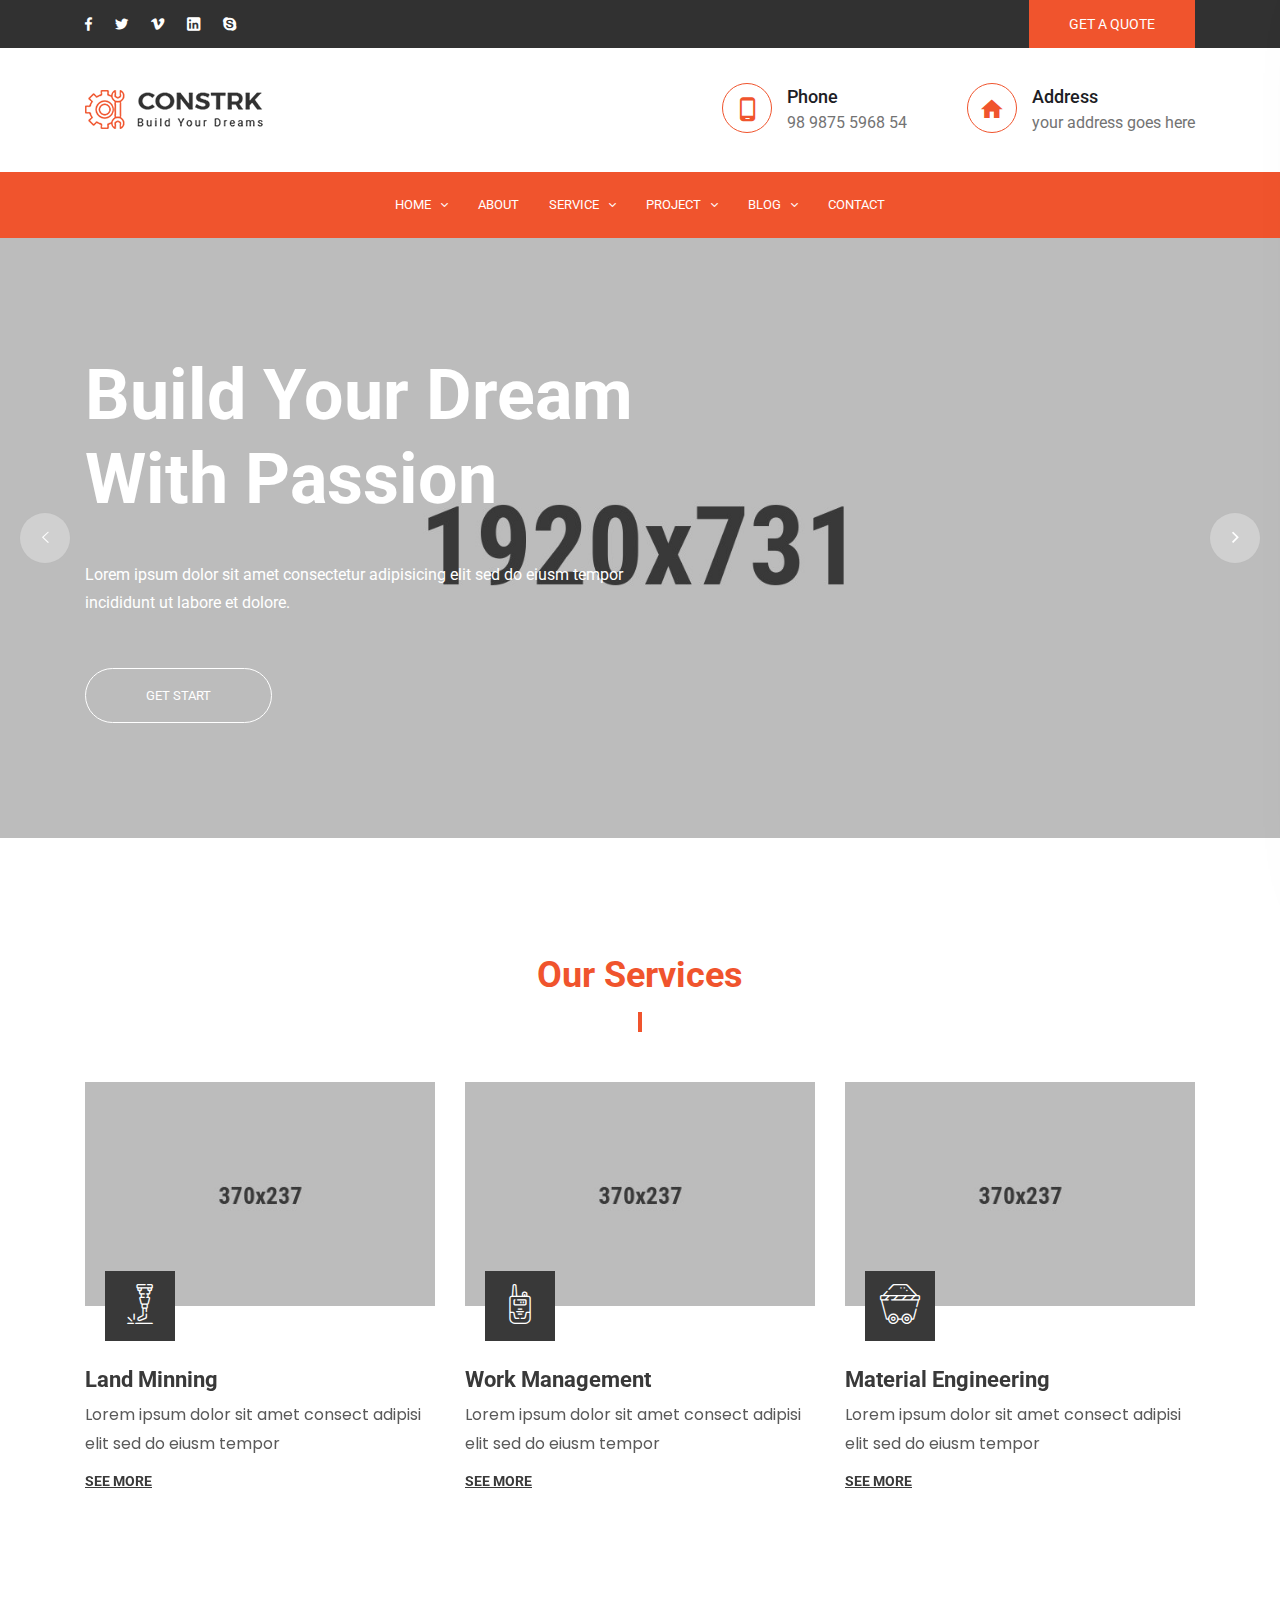
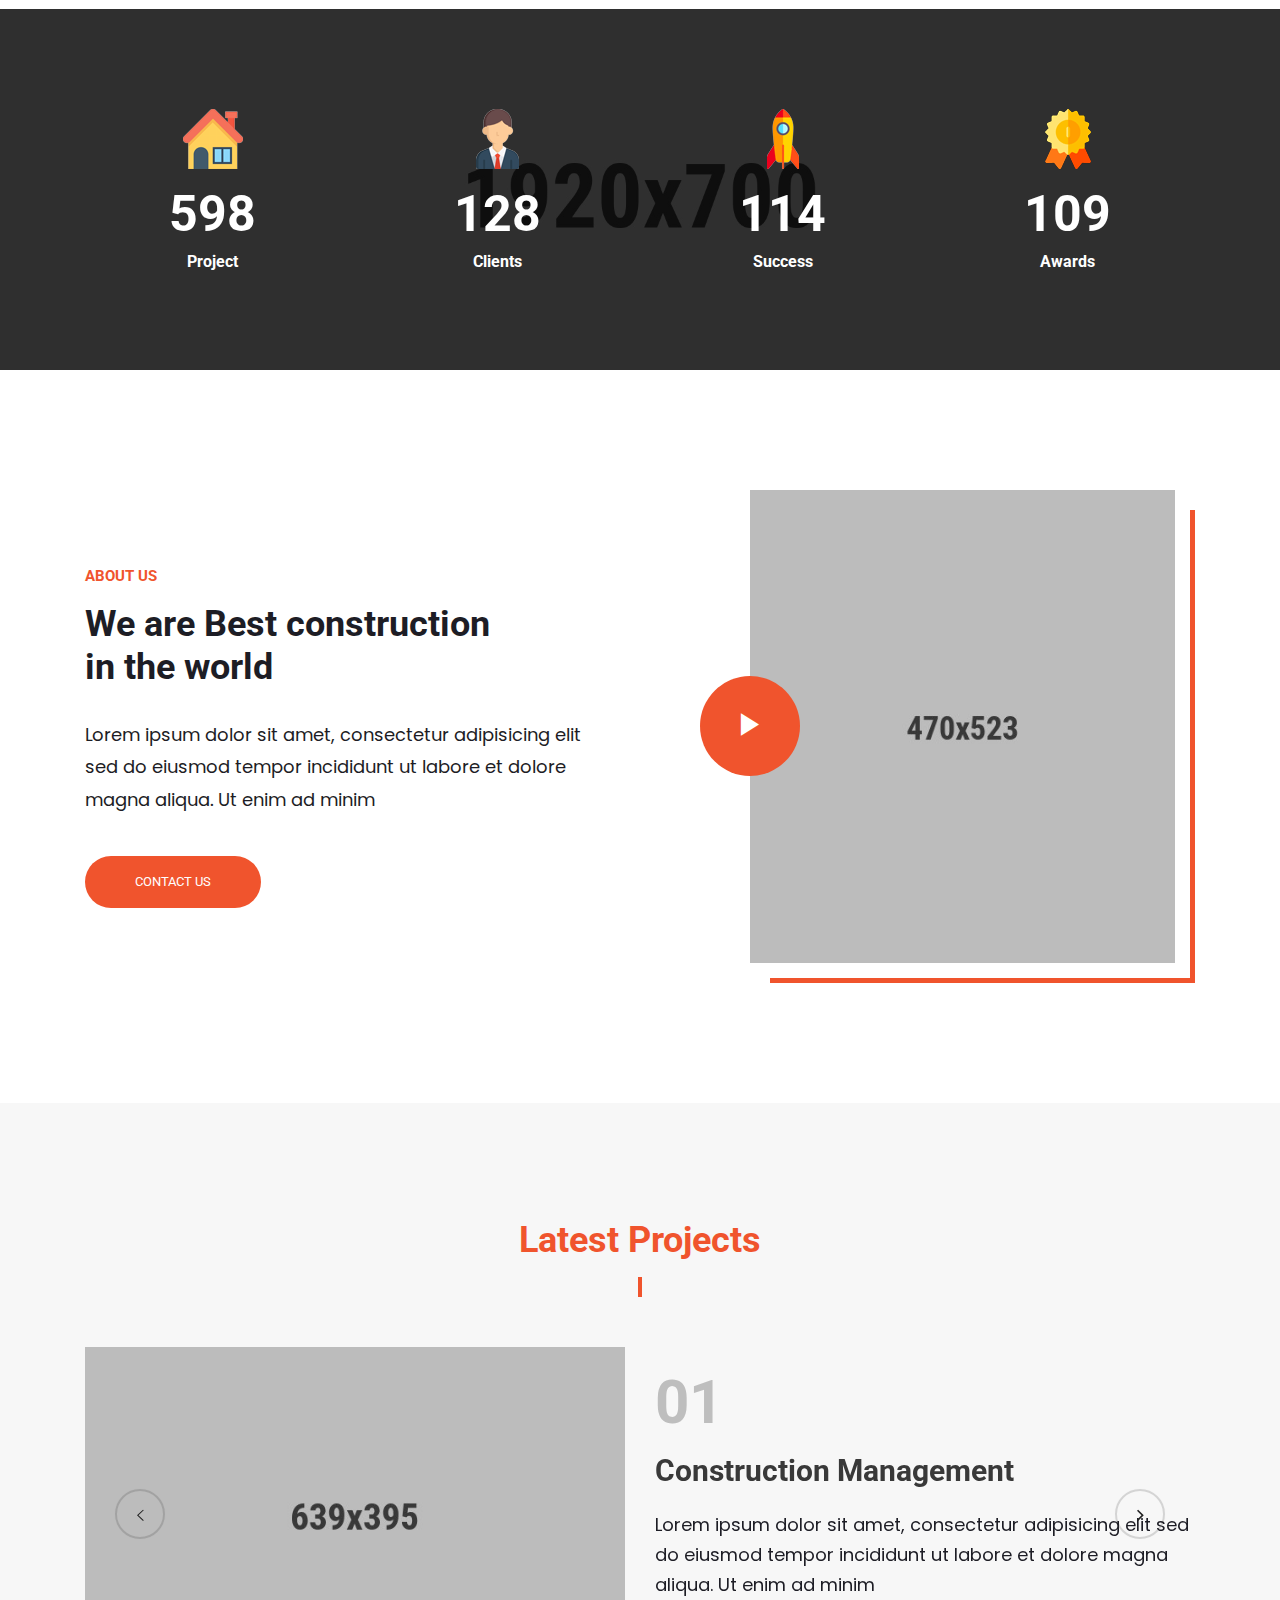
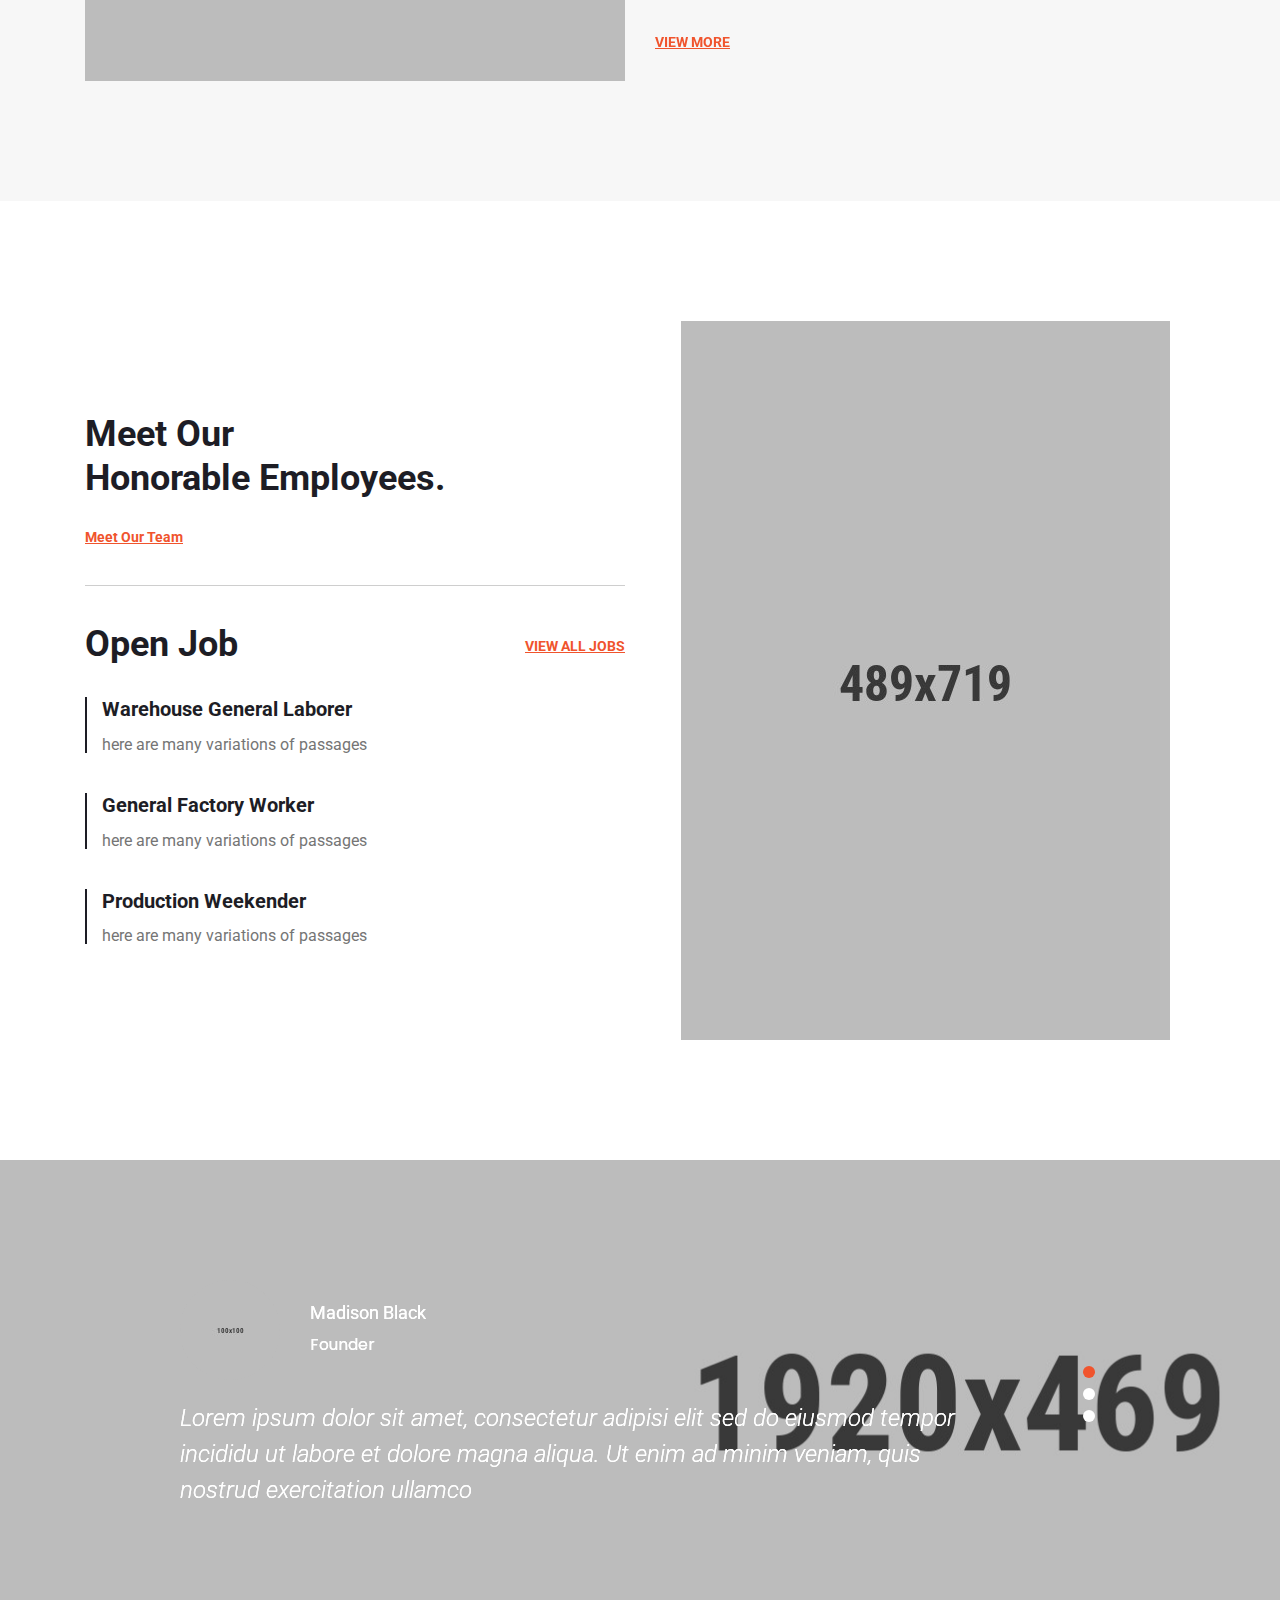
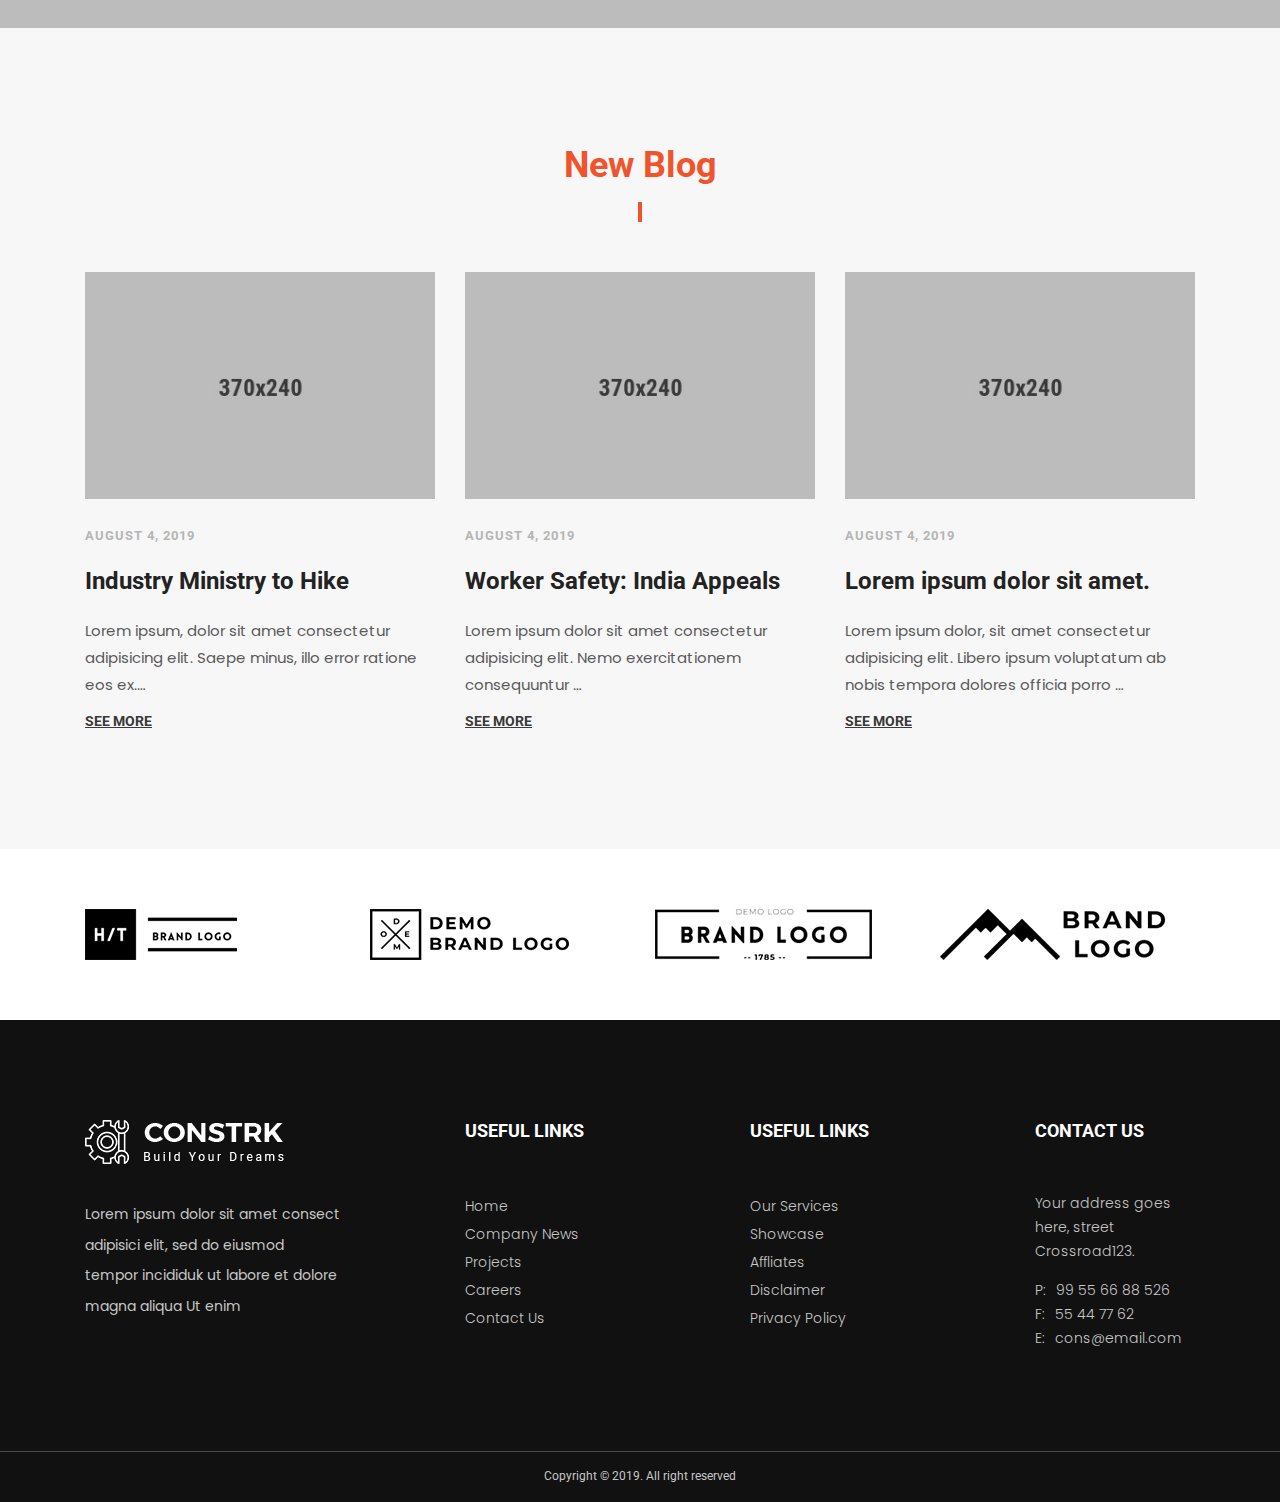
<file: index.html>
<!DOCTYPE html>
<html class="no-js" lang="zxx">

<head>
    <meta charset="utf-8">
    <meta http-equiv="X-UA-Compatible" content="IE=edge">
    <title>Constrk - Construction Bootstrap 4 Template</title>
    <meta name="description" content="">
    <meta name="viewport" content="width=device-width, initial-scale=1">
    <!-- Favicon -->
    <link rel="icon" href="assets/img/favicon.ico">

    <!-- CSS
	============================================ -->

    <!-- Bootstrap CSS -->
    <link rel="stylesheet" href="assets/css/vendor/bootstrap.min.css">

    <!-- FontAwesome CSS -->
    <link rel="stylesheet" href="assets/css/vendor/font-awesome.min.css">

    <!-- Material design iconic font CSS -->
    <link rel="stylesheet" href="assets/css/vendor/material-design-iconic-font.min.css">

    <!-- Ionicons CSS -->
    <link rel="stylesheet" href="assets/css/vendor/ionicons.min.css">

    <!-- Flaticon CSS -->
    <link rel="stylesheet" href="assets/css/vendor/flaticon.min.css">

    <!-- Swiper slider CSS -->
    <link rel="stylesheet" href="assets/css/plugins/swiper.min.css">

    <!-- Animate CSS -->
    <link rel="stylesheet" href="assets/css/plugins/animate.min.css">

    <!-- Light gallery CSS -->
    <link rel="stylesheet" href="assets/css/plugins/lightgallery.min.css">


    <!-- Vendor & Plugins CSS (Please remove the comment from below vendor.min.css & plugins.min.css for better website load performance and remove css files from avobe) -->
    <!--
	<link rel="stylesheet" href="assets/css/vendor/vendor.min.css">
	<link rel="stylesheet" href="assets/css/plugins/plugins.min.css">
    -->



    <!-- Main Style CSS -->
    <link rel="stylesheet" href="assets/css/style.css">


</head>

<body>

    <!--====================  header area ====================-->
    <div class="header-area header-sticky header-sticky--default">
        <div class="header-area__desktop header-area__desktop--default">
            <!--=======  header top bar  =======-->
            <div class="header-top-bar">
                <div class="container">
                    <div class="row align-items-center">
                        <div class="col-lg-4">
                            <!-- top bar left -->
                            <div class="top-bar-left-wrapper">
                                <div class="social-links social-links--white-topbar d-inline-block">
                                    <ul>
                                        <li><a href="//facebook.com"><i class="zmdi zmdi-facebook"></i></a></li>
                                        <li><a href="//twitter.com"><i class="zmdi zmdi-twitter"></i></a></li>
                                        <li><a href="//vimeo.com"><i class="zmdi zmdi-vimeo"></i></a></li>
                                        <li><a href="//linkedin.com"><i class="zmdi zmdi-linkedin-box"></i></a></li>
                                        <li><a href="//skype.com"><i class="zmdi zmdi-skype"></i></a></li>
                                    </ul>
                                </div>
                            </div>
                        </div>
                        <div class="col-lg-8">
                            <!-- top bar right -->
                            <div class="top-bar-right-wrapper">

                                <a href="contact.html" class="ht-btn ht-btn--default d-inline-block">GET A QUOTE</a>
                            </div>
                        </div>
                    </div>
                </div>
            </div>
            <!--=======  End of header top bar  =======-->
            <!--=======  header info area  =======-->
            <div class="header-info-area">
                <div class="container">
                    <div class="row align-items-center">
                        <div class="col-lg-12">
                            <div class="header-info-wrapper align-items-center">
                                <!-- logo -->
                                <div class="logo">
                                    <a href="index.html">
                                        <img src="assets/img/logo/logo.png" class="img-fluid" alt="">
                                    </a>
                                </div>

                                <!-- header contact info -->
                                <div class="header-contact-info">
                                    <div class="header-info-single-item">
                                        <div class="header-info-single-item__icon">
                                            <i class="zmdi zmdi-smartphone-android"></i>
                                        </div>
                                        <div class="header-info-single-item__content">
                                            <h6 class="header-info-single-item__title">Phone</h6>
                                            <p class="header-info-single-item__subtitle">98 9875 5968 54</p>
                                        </div>
                                    </div>
                                    <div class="header-info-single-item">
                                        <div class="header-info-single-item__icon">
                                            <i class="zmdi zmdi-home"></i>
                                        </div>
                                        <div class="header-info-single-item__content">
                                            <h6 class="header-info-single-item__title">Address</h6>
                                            <p class="header-info-single-item__subtitle">your address goes here</p>
                                        </div>
                                    </div>
                                </div>

                                <!-- mobile menu -->
                                <div class="mobile-navigation-icon" id="mobile-menu-trigger">
                                    <i></i>
                                </div>
                            </div>
                        </div>
                    </div>
                </div>
            </div>
            <!--=======  End of header info area =======-->
            <!--=======  header navigation area  =======-->
            <div class="header-navigation-area default-bg">
                <div class="container">
                    <div class="row">
                        <div class="col-lg-12">
                            <!-- header navigation -->
                            <div class="header-navigation header-navigation--header-default position-relative">
                                <div class="header-navigation__nav position-static">
                                    <nav>
                                        <ul>
                                            <li class="has-children has-children--multilevel-submenu">
                                                <a href="index.html">HOME</a>
                                                <ul class="submenu">
                                                    <li><a href="index.html">Homepage One</a></li>
                                                    <li><a href="index-2.html">Homepage Two</a></li>
                                                </ul>
                                            </li>
                                            <li><a href="about.html">ABOUT</a></li>

                                            <li class="has-children has-children--multilevel-submenu">
                                                <a href="service.html">SERVICE</a>
                                                <ul class="submenu">
                                                    <li><a href="service.html">Service Page</a></li>
                                                    <li><a href="service-details.html">Service Details Left Sidebar</a></li>
                                                    <li><a href="service-details-right-sidebar.html">Service Details Right Sidebar</a></li>
                                                </ul>
                                            </li>

                                            <li class="has-children has-children--multilevel-submenu">
                                                <a href="project.html">PROJECT</a>
                                                <ul class="submenu">
                                                    <li><a href="project.html">Project Page</a></li>
                                                    <li><a href="project-details.html">Project Details</a></li>
                                                    <li class="has-children">
                                                        <a href="#">Submenu Level One</a>
                                                        <ul class="submenu">
                                                            <li class="has-children">
                                                                <a href="#">Submenu Level Two</a>
                                                                <ul class="submenu">
                                                                    <li><a href="#">Submenu Level Three</a></li>
                                                                    <li><a href="#">Submenu Level Three</a></li>
                                                                    <li><a href="#">Submenu Level Three</a></li>
                                                                    <li><a href="#">Submenu Level Three</a></li>
                                                                </ul>
                                                            </li>
                                                            <li><a href="#">Submenu Level Two</a></li>
                                                            <li><a href="#">Submenu Level Two</a></li>
                                                            <li><a href="#">Submenu Level Two</a></li>
                                                        </ul>
                                                    </li>
                                                    <li class="has-children">
                                                        <a href="#">Submenu Level One</a>
                                                        <ul class="submenu">
                                                            <li class="has-children">
                                                                <a href="#">Submenu Level Two</a>
                                                                <ul class="submenu">
                                                                    <li><a href="#">Submenu Level Three</a></li>
                                                                    <li><a href="#">Submenu Level Three</a></li>
                                                                    <li><a href="#">Submenu Level Three</a></li>
                                                                    <li><a href="#">Submenu Level Three</a></li>
                                                                </ul>
                                                            </li>
                                                            <li><a href="#">Submenu Level Two</a></li>
                                                            <li><a href="#">Submenu Level Two</a></li>
                                                            <li><a href="#">Submenu Level Two</a></li>
                                                        </ul>
                                                    </li>
                                                </ul>
                                            </li>

                                            <li class="has-children has-children--multilevel-submenu">
                                                <a href="blog-left-sidebar.html">BLOG</a>
                                                <ul class="submenu">
                                                    <li><a href="blog-left-sidebar.html">Blog Left Sidebar</a></li>
                                                    <li><a href="blog-right-sidebar.html">Blog Right Sidebar</a></li>
                                                    <li><a href="blog-details-left-sidebar.html">Blog Details Left Sidebar</a></li>
                                                    <li><a href="blog-details-right-sidebar.html">Blog Details Right Sidebar</a></li>
                                                </ul>
                                            </li>
                                            <li><a href="contact.html">CONTACT</a> </li>
                                        </ul>
                                    </nav>
                                </div>
                            </div>
                        </div>
                    </div>
                </div>
            </div>
            <!--=======  End of header navigation area =======-->
        </div>
    </div>
    <!--====================  End of header area  ====================-->
    <!--====================  hero slider area ====================-->
    <div class="hero-alider-area">
        <div class="hero-slider__container-area">
            <div class="swiper-container hero-slider__container">
                <div class="swiper-wrapper hero-slider__wrapper">
                    <!--=======  single slider item  =======-->

                    <div class="swiper-slide hero-slider__single-item bg-img" data-bg="assets/img/slider/slider3.jpg">
                        <div class="hero-slider__content-wrapper">
                            <div class="container">
                                <div class="row">
                                    <div class="col-lg-12">
                                        <div class="hero-slider__content">
                                            <h2 class="hero-slider__title">Build Your Dream With Passion</h2>
                                            <p class="hero-slider__text">Lorem ipsum dolor sit amet consectetur adipisicing elit sed do eiusm tempor incididunt ut labore et dolore.</p>
                                            <a class="hero-slider__btn" href="contact.html"> GET START</a>
                                        </div>
                                    </div>
                                </div>
                            </div>
                        </div>
                    </div>

                    <!--=======  End of single slider item  =======-->
                    <!--=======  single slider item  =======-->

                    <div class="swiper-slide hero-slider__single-item bg-img" data-bg="assets/img/slider/slider2.jpg">
                        <div class="hero-slider__content-wrapper">
                            <div class="container">
                                <div class="row">
                                    <div class="col-lg-12">
                                        <div class="hero-slider__content">
                                            <h2 class="hero-slider__title">Build Your Dream With Passion</h2>
                                            <p class="hero-slider__text">Lorem ipsum dolor sit amet consectetur adipisicing elit sed do eiusm tempor incididunt ut labore et dolore.</p>
                                            <a class="hero-slider__btn" href="contact.html"> GET START</a>
                                        </div>
                                    </div>
                                </div>
                            </div>
                        </div>
                    </div>

                    <!--=======  End of single slider item  =======-->
                    <!--=======  single slider item  =======-->

                    <div class="swiper-slide hero-slider__single-item bg-img" data-bg="assets/img/slider/slider1.jpg">
                        <div class="hero-slider__content-wrapper">
                            <div class="container">
                                <div class="row">
                                    <div class="col-lg-12">
                                        <div class="hero-slider__content">
                                            <h2 class="hero-slider__title">Build Your Dream With Passion</h2>
                                            <p class="hero-slider__text">Lorem ipsum dolor sit amet consectetur adipisicing elit sed do eiusm tempor incididunt ut labore et dolore.</p>
                                            <a class="hero-slider__btn" href="contact.html"> GET START</a>
                                        </div>
                                    </div>
                                </div>
                            </div>
                        </div>
                    </div>

                    <!--=======  End of single slider item  =======-->

                </div>
            </div>
            <div class="ht-swiper-button-prev ht-swiper-button-prev-13 ht-swiper-button-nav d-none d-xl-block"><i class="ion-ios-arrow-left"></i></div>
            <div class="ht-swiper-button-next ht-swiper-button-next-13 ht-swiper-button-nav d-none d-xl-block"><i class="ion-ios-arrow-forward"></i></div>
        </div>
    </div>
    <!--====================  End of hero slider area  ====================-->
    <!--====================  service grid slider area ====================-->
    <div class="service-grid-slider-area section-space--inner--120">
        <div class="container">
            <div class="row">
                <div class="col-lg-12">
                    <div class="section-title-area text-center">
                        <h2 class="section-title section-space--bottom--50">Our Services <span class="title-icon"></span></h2>
                    </div>
                </div>
                <div class="col-lg-12">
                    <div class="service-slider">
                        <div class="swiper-container service-slider__container">
                            <div class="swiper-wrapper service-slider__wrapper">

                                <div class="swiper-slide">
                                    <div class="service-grid-item">
                                        <div class="service-grid-item__image">
                                            <div class="service-grid-item__image-wrapper">
                                                <a href="service-details.html">
                                                    <img src="assets/img/service/service1.jpg" class="img-fluid" alt="">
                                                </a>
                                            </div>
                                            <div class="icon">
                                                <i class="flaticon-002-welding"></i>
                                            </div>
                                        </div>
                                        <div class="service-grid-item__content">
                                            <h3 class="title">
                                                <a href="service-details.html">Land Minning</a>
                                            </h3>
                                            <p class="subtitle">Lorem ipsum dolor sit amet consect adipisi elit sed do eiusm tempor</p>
                                            <a href="service-details.html" class="see-more-link">SEE MORE</a>
                                        </div>
                                    </div>
                                </div>

                                <div class="swiper-slide">
                                    <div class="service-grid-item">
                                        <div class="service-grid-item__image">
                                            <div class="service-grid-item__image-wrapper">
                                                <a href="service-details.html">
                                                    <img src="assets/img/service/service2.jpg" class="img-fluid" alt="">
                                                </a>
                                            </div>
                                            <div class="icon">
                                                <i class="flaticon-004-walkie-talkie"></i>
                                            </div>
                                        </div>
                                        <div class="service-grid-item__content">
                                            <h3 class="title">
                                                <a href="service-details.html">Work Management</a>
                                            </h3>
                                            <p class="subtitle">Lorem ipsum dolor sit amet consect adipisi elit sed do eiusm tempor</p>
                                            <a href="service-details.html" class="see-more-link">SEE MORE</a>
                                        </div>
                                    </div>
                                </div>

                                <div class="swiper-slide">
                                    <div class="service-grid-item">
                                        <div class="service-grid-item__image">
                                            <div class="service-grid-item__image-wrapper">
                                                <a href="service-details.html">
                                                    <img src="assets/img/service/service3.jpg" class="img-fluid" alt="">
                                                </a>
                                            </div>
                                            <div class="icon">
                                                <i class="flaticon-015-cart"></i>
                                            </div>
                                        </div>
                                        <div class="service-grid-item__content">
                                            <h3 class="title">
                                                <a href="service-details.html">Material Engineering</a>
                                            </h3>
                                            <p class="subtitle">Lorem ipsum dolor sit amet consect adipisi elit sed do eiusm tempor</p>
                                            <a href="service-details.html" class="see-more-link">SEE MORE</a>
                                        </div>
                                    </div>
                                </div>

                                <div class="swiper-slide">
                                    <div class="service-grid-item">
                                        <div class="service-grid-item__image">
                                            <div class="service-grid-item__image-wrapper">
                                                <a href="service-details.html">
                                                    <img src="assets/img/service/service1.jpg" class="img-fluid" alt="">
                                                </a>
                                            </div>
                                            <div class="icon">
                                                <i class="flaticon-010-tank-1"></i>
                                            </div>
                                        </div>
                                        <div class="service-grid-item__content">
                                            <h3 class="title">
                                                <a href="service-details.html">Power and Energy</a>
                                            </h3>
                                            <p class="subtitle">Lorem ipsum dolor sit amet consect adipisi elit sed do eiusm tempor</p>
                                            <a href="service-details.html" class="see-more-link">SEE MORE</a>
                                        </div>
                                    </div>
                                </div>

                            </div>
                        </div>

                        <div class="ht-swiper-button-prev ht-swiper-button-prev-4 ht-swiper-button-nav"><i class="ion-ios-arrow-left"></i></div>
                        <div class="ht-swiper-button-next ht-swiper-button-next-4 ht-swiper-button-nav"><i class="ion-ios-arrow-forward"></i></div>
                    </div>
                </div>
            </div>
        </div>
    </div>
    <!--====================  End of service grid slider area  ====================-->
    <!--====================  fun fact area ====================-->
    <div class="funfact-section section-space--inner--100 bg-img" data-bg="assets/img/backgrounds/funfact-bg.jpg">
        <div class="container">
            <div class="row">
                <div class="col-lg-12">
                    <div class="fun-fact-wrapper">
                        <div class="row">

                            <div class="single-fact col-md-3 col-6 section-space--bottom--30">
                                <img src="assets/img/icons/funfact-project.png" alt="">
                                <h1 class="counter">598</h1>
                                <h4>Project</h4>
                            </div>

                            <div class="single-fact col-md-3 col-6 section-space--bottom--30">
                                <img src="assets/img/icons/funfact-clients.png" alt="">
                                <h1 class="counter">128</h1>
                                <h4>Clients</h4>
                            </div>

                            <div class="single-fact col-md-3 col-6 section-space--bottom--30">
                                <img src="assets/img/icons/funfact-success.png" alt="">
                                <h1 class="counter">114</h1>
                                <h4>Success</h4>
                            </div>

                            <div class="single-fact col-md-3 col-6 section-space--bottom--30">
                                <img src="assets/img/icons/funfact-award.png" alt="">
                                <h1 class="counter">109</h1>
                                <h4>Awards</h4>
                            </div>
                        </div>
                    </div>
                </div>
            </div>
        </div>
    </div>
    <!--====================  End of fun fact area  ====================-->
    <!--====================  video cta area ====================-->
    <div class="video-cta-area section-space--inner--120">
        <div class="container">
            <div class="row align-items-center">
                <div class="col-lg-6 col-md-12">
                    <div class="video-cta-content">
                        <h4 class="video-cta-content__small-title">ABOUT US</h4>
                        <h3 class="video-cta-content__title">We are Best construction in the world</h3>
                        <p class="video-cta-content__text">Lorem ipsum dolor sit amet, consectetur adipisicing elit sed do eiusmod tempor incididunt ut labore et dolore magna aliqua. Ut enim ad minim</p>
                        <a href="contact.html" class="ht-btn ht-btn--round">CONTACT US</a>
                    </div>
                </div>
                <div class="col-lg-5 offset-lg-1 col-md-12">
                    <div class="cta-video-image">
                        <div class="video-popup">
                            <a href="https://www.youtube.com/watch?v=OrS-93U4AYQ">
                                <div class="cta-video-image__image">
                                    <img src="assets/img/backgrounds/video-cta.jpg" class="img-fluid" alt="">
                                </div>
                                <div class="cta-video-image__icon">
                                    <i class="ion-ios-play"></i>
                                </div>
                            </a>
                        </div>

                    </div>
                </div>
            </div>
        </div>
    </div>
    <!--====================  End of video cta area  ====================-->
    <!--====================  project slider area ====================-->
    <div class="project-slider-area grey-bg section-space--inner--120">
        <div class="container">
            <div class="row">
                <div class="col-lg-12">
                    <!-- section title -->
                    <div class="section-title-area text-center">
                        <h2 class="section-title section-space--bottom--50">Latest Projects <span class="title-icon"></span></h2>
                    </div>
                </div>
            </div>
            <div class="row">
                <div class="col-lg-12">
                    <div class="latest-project-slider">
                        <div class="latest-project-slider__container-area">
                            <div class="swiper-container latest-project-slider__container">
                                <div class="swiper-wrapper latest-project-slider__wrapper">
                                    <div class="swiper-slide latest-project-slider__single-slide">
                                        <div class="row row-30 align-items-center">
                                            <div class="col-lg-6">
                                                <div class="image">
                                                    <img src="assets/img/projects/1.jpg" class="img-fluid" alt="">
                                                </div>
                                            </div>
                                            <div class="col-lg-6">
                                                <div class="content">
                                                    <h3 class="count">01</h3>
                                                    <h2 class="title">Construction Management</h2>
                                                    <p class="desc">Lorem ipsum dolor sit amet, consectetur adipisicing elit sed do eiusmod tempor incididunt ut labore et dolore magna aliqua. Ut enim ad minim</p>
                                                    <a href="project-details.html" class="see-more-link see-more-link--color">VIEW MORE</a>
                                                </div>
                                            </div>
                                        </div>
                                    </div>
                                    <div class="swiper-slide latest-project-slider__single-slide">
                                        <div class="row row-30 align-items-center">
                                            <div class="col-lg-6">
                                                <div class="image">
                                                    <img src="assets/img/projects/1.jpg" class="img-fluid" alt="">
                                                </div>
                                            </div>
                                            <div class="col-lg-6">
                                                <div class="content">
                                                    <h3 class="count">02</h3>
                                                    <h2 class="title">Power and Energy</h2>
                                                    <p class="desc">Lorem ipsum dolor sit amet, consectetur adipisicing elit sed do eiusmod tempor incididunt ut labore et dolore magna aliqua. Ut enim ad minim</p>
                                                    <a href="project-details.html" class="see-more-link see-more-link--color">VIEW MORE</a>
                                                </div>
                                            </div>
                                        </div>
                                    </div>
                                    <div class="swiper-slide latest-project-slider__single-slide">
                                        <div class="row row-30 align-items-center">
                                            <div class="col-lg-6">
                                                <div class="image">
                                                    <img src="assets/img/projects/1.jpg" class="img-fluid" alt="">
                                                </div>
                                            </div>
                                            <div class="col-lg-6">
                                                <div class="content">
                                                    <h3 class="count">03</h3>
                                                    <h2 class="title">Work Management</h2>
                                                    <p class="desc">Lorem ipsum dolor sit amet, consectetur adipisicing elit sed do eiusmod tempor incididunt ut labore et dolore magna aliqua. Ut enim ad minim</p>
                                                    <a href="project-details.html" class="see-more-link see-more-link--color">VIEW MORE</a>
                                                </div>
                                            </div>
                                        </div>
                                    </div>
                                </div>
                            </div>
                            <div class="ht-swiper-button-prev ht-swiper-button-prev-16 ht-swiper-button-nav"><i class="ion-ios-arrow-left"></i></div>
                            <div class="ht-swiper-button-next ht-swiper-button-next-16 ht-swiper-button-nav"><i class="ion-ios-arrow-forward"></i></div>
                        </div>
                    </div>
                </div>
            </div>
        </div>
    </div>
    <!--====================  End of project slider area  ====================-->
    <!--====================  team job area ====================-->
    <div class="team-job-area section-space--inner--120">
        <div class="container">
            <div class="row align-items-center">
                <div class="col-lg-6">
                    <div class="team-job__content">
                        <div class="team-job__title-wrapper">
                            <h2 class="team-job__title">Meet Our <br> Honorable Employees.</h2>
                                <a href="#" class="see-more-link see-more-link--color">Meet Our Team</a>
                        </div>

                        <div class="team-job__content-wrapper">
                            <h2 class="team-job__title">Open Job <span><a href="#" class="see-more-link see-more-link--color">VIEW ALL JOBS</a></span></h2>
                            <div class="team-job__list-wrapper">
                                <div class="team-job__single">
                                    <h3 class="title"> <a href="#">Warehouse General Laborer</a></h3>
                                    <p class="text">here are many variations of passages</p>
                                </div>
                                <div class="team-job__single">
                                    <h3 class="title"> <a href="#">General Factory Worker</a></h3>
                                    <p class="text">here are many variations of passages</p>
                                </div>
                                <div class="team-job__single">
                                    <h3 class="title"> <a href="#">Production Weekender</a></h3>
                                    <p class="text">here are many variations of passages</p>
                                </div>
                            </div>
                        </div>
                    </div>
                </div>
                <div class="col-lg-6">
                    <div class="team-job__image text-center">
                        <img src="assets/img/team/team.jpg" class="img-fluid" alt="">
                    </div>
                </div>
            </div>
        </div>
    </div>
    <!--====================  End of team job area  ====================-->
    <!--====================  testimonial slider area ====================-->
    <div class="testimonial-slider-area testimonial-slider-area-bg section-space--inner--120 bg-img" data-bg="assets/img/backgrounds/testimonial.jpg">
        <div class="container">
            <div class="row">
                <div class="col-lg-10 m-auto">
                    <div class="testimonial-slider">
                        <div class="testimonial-slider__container-area">
                            <div class="swiper-container testimonial-slider__container">
                                <div class="swiper-wrapper testimonial-slider__wrapper">
                                    <div class="swiper-slide testimonial-slider__single-slide">
                                        <div class="author">
                                            <div class="author__image">
                                                <img src="assets/img/testimonial/1.jpg" alt="">
                                            </div>
                                            <div class="author__details">
                                                <h4 class="name">Madison Black</h4>
                                                <div class="designation">Founder</div>
                                            </div>
                                        </div>
                                        <div class="content">
                                            Lorem ipsum dolor sit amet, consectetur adipisi elit sed do eiusmod tempor incididu ut labore et dolore magna aliqua. Ut enim ad minim veniam, quis nostrud exercitation ullamco
                                        </div>
                                    </div>
                                    <div class="swiper-slide testimonial-slider__single-slide">
                                        <div class="author">
                                            <div class="author__image">
                                                <img src="assets/img/testimonial/2.jpg" alt="">
                                            </div>
                                            <div class="author__details">
                                                <h4 class="name">Madison Black</h4>
                                                <div class="designation">Founder</div>
                                            </div>
                                        </div>
                                        <div class="content">
                                            Lorem ipsum dolor sit amet, consectetur adipisi elit sed do eiusmod tempor incididu ut labore et dolore magna aliqua. Ut enim ad minim veniam, quis nostrud exercitation ullamco
                                        </div>
                                    </div>
                                    <div class="swiper-slide testimonial-slider__single-slide">
                                        <div class="author">
                                            <div class="author__image">
                                                <img src="assets/img/testimonial/3.jpg" alt="">
                                            </div>
                                            <div class="author__details">
                                                <h4 class="name">Madison Black</h4>
                                                <div class="designation">Founder</div>
                                            </div>
                                        </div>
                                        <div class="content">
                                            Lorem ipsum dolor sit amet, consectetur adipisi elit sed do eiusmod tempor incididu ut labore et dolore magna aliqua. Ut enim ad minim veniam, quis nostrud exercitation ullamco
                                        </div>
                                    </div>
                                </div>
                            </div>
                            <div class="swiper-pagination swiper-pagination-3"></div>
                        </div>
                    </div>
                </div>
            </div>
        </div>
    </div>
    <!--====================  End of testimonial slider area  ====================-->
    <!--====================  blog grid area ====================-->
    <div class="blog-grid-area grey-bg section-space--inner--120">
        <div class="container">
            <div class="row">
                <div class="col-lg-12">
                    <!-- section title -->
                    <div class="section-title-area text-center">
                        <h2 class="section-title section-space--bottom--50">New Blog <span class="title-icon"></span></h2>
                    </div>
                </div>

                <div class="col-lg-12">
                    <div class="blog-grid-wrapper">
                        <div class="row">
                            <div class="col-lg-4">
                                <div class="blog-post-slider__single-slide blog-post-slider__single-slide--grid-view">
                                    <div class="blog-post-slider__image section-space--bottom--30">
                                        <a href="blog-details-left-sidebar.html"><img src="assets/img/blog/1.jpg" class="img-fluid" alt=""></a>
                                    </div>
                                    <div class="blog-post-slider__content">
                                        <p class="post-date"> AUGUST 4, 2019</p>
                                        <h3 class="post-title">
                                            <a href="blog-details-left-sidebar.html">Industry Ministry to Hike</a>
                                        </h3>
                                        <p class="post-excerpt">Lorem ipsum, dolor sit amet consectetur adipisicing elit. Saepe minus, illo error ratione eos ex.…</p>
                                        <a href="blog-details-left-sidebar.html" class="see-more-link">SEE MORE</a>
                                    </div>
                                </div>
                            </div>
                            <div class="col-lg-4">
                                <div class="blog-post-slider__single-slide blog-post-slider__single-slide--grid-view">
                                    <div class="blog-post-slider__image section-space--bottom--30">
                                        <a href="blog-details-left-sidebar.html"><img src="assets/img/blog/2.jpg" class="img-fluid" alt=""></a>
                                    </div>
                                    <div class="blog-post-slider__content">
                                        <p class="post-date"> AUGUST 4, 2019</p>
                                        <h3 class="post-title">
                                            <a href="blog-details-left-sidebar.html">Worker Safety: India Appeals</a>
                                        </h3>
                                        <p class="post-excerpt">Lorem ipsum dolor sit amet consectetur adipisicing elit. Nemo exercitationem consequuntur …</p>
                                        <a href="blog-details-left-sidebar.html" class="see-more-link">SEE MORE</a>
                                    </div>
                                </div>
                            </div>
                            <div class="col-lg-4">
                                <div class="blog-post-slider__single-slide blog-post-slider__single-slide--grid-view">
                                    <div class="blog-post-slider__image section-space--bottom--30">
                                        <a href="blog-details-left-sidebar.html"><img src="assets/img/blog/3.jpg" class="img-fluid" alt=""></a>
                                    </div>
                                    <div class="blog-post-slider__content">
                                        <p class="post-date"> AUGUST 4, 2019</p>
                                        <h3 class="post-title">
                                            <a href="blog-details-left-sidebar.html">Lorem ipsum dolor sit amet.</a>
                                        </h3>
                                        <p class="post-excerpt">Lorem ipsum dolor, sit amet consectetur adipisicing elit. Libero ipsum voluptatum ab nobis tempora dolores officia porro …</p>
                                        <a href="blog-details-left-sidebar.html" class="see-more-link">SEE MORE</a>
                                    </div>
                                </div>
                            </div>
                        </div>
                    </div>
                </div>
            </div>
        </div>
    </div>
    <!--====================  End of blog grid area  ====================-->
    <!--====================  brand logo area ====================-->
    <div class="brand-logo-slider-area section-space--inner--60">
        <div class="container">
            <div class="row">
                <div class="col-lg-12">
                    <!-- brand logo slider -->
                    <div class="brand-logo-slider__container-area">
                        <div class="swiper-container brand-logo-slider__container">
                            <div class="swiper-wrapper brand-logo-slider__wrapper">
                                <div class="swiper-slide brand-logo-slider__single">
                                    <div class="image">
                                        <a href="#">
                                            <img src="assets/img/brand-logo/1.png" class="img-fluid" alt="">
                                        </a>
                                    </div>

                                </div>
                                <div class="swiper-slide brand-logo-slider__single">
                                    <div class="image">
                                        <a href="#">
                                            <img src="assets/img/brand-logo/2.png" class="img-fluid" alt="">
                                        </a>
                                    </div>

                                </div>
                                <div class="swiper-slide brand-logo-slider__single">
                                    <div class="image">
                                        <a href="#">
                                            <img src="assets/img/brand-logo/3.png" class="img-fluid" alt="">
                                        </a>
                                    </div>

                                </div>
                                <div class="swiper-slide brand-logo-slider__single">
                                    <div class="image">
                                        <a href="#">
                                            <img src="assets/img/brand-logo/4.png" class="img-fluid" alt="">
                                        </a>
                                    </div>

                                </div>
                                <div class="swiper-slide brand-logo-slider__single">
                                    <div class="image">
                                        <a href="#">
                                            <img src="assets/img/brand-logo/1.png" class="img-fluid" alt="">
                                        </a>
                                    </div>

                                </div>
                                <div class="swiper-slide brand-logo-slider__single">
                                    <div class="image">
                                        <a href="#">
                                            <img src="assets/img/brand-logo/2.png" class="img-fluid" alt="">
                                        </a>
                                    </div>

                                </div>
                                <div class="swiper-slide brand-logo-slider__single">
                                    <div class="image">
                                        <a href="#">
                                            <img src="assets/img/brand-logo/3.png" class="img-fluid" alt="">
                                        </a>
                                    </div>

                                </div>
                                <div class="swiper-slide brand-logo-slider__single">
                                    <div class="image">
                                        <a href="#">
                                            <img src="assets/img/brand-logo/4.png" class="img-fluid" alt="">
                                        </a>
                                    </div>

                                </div>

                            </div>
                        </div>
                    </div>
                </div>
            </div>
        </div>
    </div>
    <!--====================  End of brand logo area  ====================-->
    <!--====================  footer area ====================-->
    <div class="footer-area dark-bg">
        <div class="container">
            <div class="row">
                <div class="col-lg-12">
                    <div class="footer-content-wrapper section-space--inner--100">
                        <div class="row">
                            <div class="col-xl-3 col-lg-3 col-md-12">
                                <!-- footer intro wrapper -->
                                <div class="footer-intro-wrapper">
                                    <div class="footer-logo">
                                        <a href="#">
                                            <img src="assets/img/logo/logo-light.png" class="img-fluid" alt="">
                                        </a>
                                    </div>
                                    <div class="footer-desc">
                                        Lorem ipsum dolor sit amet consect adipisici elit, sed do eiusmod tempor incididuk ut labore et dolore magna aliqua Ut enim
                                    </div>

                                </div>
                            </div>
                            <div class="col-xl-2 offset-xl-1 col-lg-3 col-md-4">
                                <!-- footer widget -->
                                <div class="footer-widget">
                                    <h4 class="footer-widget__title">USEFUL LINKS</h4>
                                    <ul class="footer-widget__navigation">
                                        <li><a href="#">Home</a></li>
                                        <li><a href="#">Company News</a></li>
                                        <li><a href="#">Projects</a></li>
                                        <li><a href="#">Careers</a></li>
                                        <li><a href="#">Contact Us</a></li>
                                    </ul>
                                </div>
                            </div>
                            <div class="col-xl-2 offset-xl-1 col-lg-3 col-md-4">
                                <!-- footer widget -->
                                <div class="footer-widget">
                                    <h4 class="footer-widget__title">USEFUL LINKS</h4>
                                    <ul class="footer-widget__navigation">
                                        <li><a href="#">Our Services</a></li>
                                        <li><a href="#">Showcase</a></li>
                                        <li><a href="#">Affliates</a></li>
                                        <li><a href="#">Disclaimer</a></li>
                                        <li><a href="#">Privacy Policy</a></li>
                                    </ul>
                                </div>
                            </div>
                            <div class="col-xl-2 offset-xl-1 col-lg-3 col-md-4">
                                <!-- footer widget -->
                                <div class="footer-widget mb-0">
                                    <h4 class="footer-widget__title">CONTACT US</h4>
                                    <div class="footer-widget__content">
                                        <p class="address">Your address goes here, street Crossroad123.</p>
                                        <ul class="contact-details">
                                            <li><span>P:</span>99 55 66 88 526</li>
                                            <li><span>F:</span>55 44 77 62</li>
                                            <li><span>E:</span>cons@email.com</li>
                                        </ul>
                                    </div>
                                </div>
                            </div>
                        </div>
                    </div>
                </div>
            </div>
        </div>
        <div class="footer-copyright-wrapper">
            <div class="footer-copyright text-center">
                Copyright © 2019. All right reserved
            </div>
        </div>
    </div>
    <!--====================  End of footer area  ====================-->
    <!--=======  offcanvas mobile menu  =======-->

    <div class="offcanvas-mobile-menu" id="mobile-menu-overlay">
        <a href="javascript:void(0)" class="offcanvas-menu-close" id="mobile-menu-close-trigger">
            <i class="ion-android-close"></i>
        </a>

        <div class="offcanvas-wrapper">

            <div class="offcanvas-inner-content">
                <div class="offcanvas-mobile-search-area">
                    <form action="#">
                        <input type="search" placeholder="Search ...">
                        <button type="submit"><i class="fa fa-search"></i></button>
                    </form>
                </div>
                <nav class="offcanvas-navigation">
                    <ul>
                        <li class="menu-item-has-children">
                            <a href="#">Home</a>
                            <ul class="sub-menu">
                                <li><a href="index.html">Homepage One</a></li>
                                <li><a href="index-2.html">Homepage Two</a></li>
                            </ul>
                        </li>
                        <li><a href="about.html">About</a></li>
                        <li class="menu-item-has-children">
                            <a href="service.html">Service</a>
                            <ul class="sub-menu">
                                <li><a href="service.html">Service Page</a></li>
                                <li><a href="service-details.html">Service Details Left Sidebar</a></li>
                                <li><a href="service-details-right-sidebar.html">Service Details Right Sidebar</a></li>
                            </ul>
                        </li>

                        <li class="menu-item-has-children">
                            <a href="javascript:void(0)">Project</a>
                            <ul class="sub-menu">
                                <li><a href="project.html">Project Page</a></li>
                                <li><a href="project-details.html">Project Details</a></li>
                                <li class="menu-item-has-children">
                                    <a href="#">Submenu Level One</a>
                                    <ul class="sub-menu">
                                        <li class="menu-item-has-children">
                                            <a href="#">Submenu Level Two</a>
                                            <ul class="sub-menu">
                                                <li><a href="#">Submenu Level Three</a></li>
                                                <li><a href="#">Submenu Level Three</a></li>
                                                <li><a href="#">Submenu Level Three</a></li>
                                                <li><a href="#">Submenu Level Three</a></li>
                                            </ul>
                                        </li>
                                        <li><a href="#">Submenu Level Two</a></li>
                                        <li><a href="#">Submenu Level Two</a></li>
                                        <li><a href="#">Submenu Level Two</a></li>
                                    </ul>
                                </li>
                                <li class="menu-item-has-children">
                                    <a href="#">Submenu Level One</a>
                                    <ul class="sub-menu">
                                        <li class="menu-item-has-children">
                                            <a href="#">Submenu Level Two</a>
                                            <ul class="sub-menu">
                                                <li><a href="#">Submenu Level Three</a></li>
                                                <li><a href="#">Submenu Level Three</a></li>
                                                <li><a href="#">Submenu Level Three</a></li>
                                                <li><a href="#">Submenu Level Three</a></li>
                                            </ul>
                                        </li>
                                        <li><a href="#">Submenu Level Two</a></li>
                                        <li><a href="#">Submenu Level Two</a></li>
                                        <li><a href="#">Submenu Level Two</a></li>
                                    </ul>
                                </li>

                            </ul>
                        </li>
                        <li class="menu-item-has-children">
                            <a href="javascript:void(0)">Blog</a>
                            <ul class="sub-menu">
                                <li><a href="blog-left-sidebar.html">Blog Left Sidebar</a></li>
                                <li><a href="blog-right-sidebar.html">Blog Right Sidebar</a></li>
                                <li><a href="blog-details-left-sidebar.html">Blog Details Left Sidebar</a></li>
                                <li><a href="blog-details-right-sidebar.html">Blog Details Right Sidebar</a></li>
                            </ul>
                        </li>
                        <li><a href="contact.html">Contact</a></li>
                    </ul>
                </nav>



                <div class="offcanvas-widget-area">
                    <div class="off-canvas-contact-widget">
                        <div class="header-contact-info">
                            <ul class="header-contact-info__list">
                                <li><i class="ion-android-phone-portrait"></i> <a href="tel://12452456012">(1245) 2456 012 </a></li>
                                <li><i class="ion-android-mail"></i> <a href="mailto:info@yourdomain.com">info@yourdomain.com</a></li>
                            </ul>
                        </div>
                    </div>
                    <!--Off Canvas Widget Social Start-->
                    <div class="off-canvas-widget-social">
                        <a href="#" title="Facebook"><i class="fa fa-facebook"></i></a>
                        <a href="#" title="Twitter"><i class="fa fa-twitter"></i></a>
                        <a href="#" title="LinkedIn"><i class="fa fa-linkedin"></i></a>
                        <a href="#" title="Youtube"><i class="fa fa-youtube-play"></i></a>
                        <a href="#" title="Vimeo"><i class="fa fa-vimeo-square"></i></a>
                    </div>
                    <!--Off Canvas Widget Social End-->
                </div>
            </div>
        </div>

    </div>

    <!--=======  End of offcanvas mobile menu  =======-->
    <!--====================  scroll top ====================-->
    <a href="#" class="scroll-top" id="scroll-top">
        <i class="ion-android-arrow-up"></i>
    </a>
    <!--====================  End of scroll top  ====================-->
    <!-- JS
============================================ -->

    <!-- Modernizer JS -->
    <script src="assets/js/vendor/modernizr-2.8.3.min.js"></script>

    <!-- jQuery JS -->
    <script src="assets/js/vendor/jquery-3.3.1.min.js"></script>

    <!-- Bootstrap JS -->
    <script src="assets/js/vendor/bootstrap.min.js"></script>

    <!-- Popper JS -->
    <script src="assets/js/vendor/popper.min.js"></script>

    <!-- Swiper Slider JS -->
    <script src="assets/js/plugins/swiper.min.js"></script>

    <!-- Light gallery JS -->
    <script src="assets/js/plugins/lightgallery.min.js"></script>

    <!-- Light gallery video JS -->
    <script src="assets/js/plugins/lg-video.min.js"></script>

    <!-- Waypoints JS -->
    <script src="assets/js/plugins/waypoints.min.js"></script>

    <!-- Counter up JS -->
    <script src="assets/js/plugins/counterup.min.js"></script>

    <!-- Mailchimp JS -->
    <script src="assets/js/plugins/mailchimp-ajax-submit.min.js"></script>

    <!-- Plugins JS (Please remove the comment from below plugins.min.js for better website load performance and remove plugin js files from avobe) -->

    <!--
<script src="assets/js/plugins/plugins.min.js"></script>
-->

    <!-- Main JS -->
    <script src="assets/js/main.js"></script>


</body>

</html>
</file>
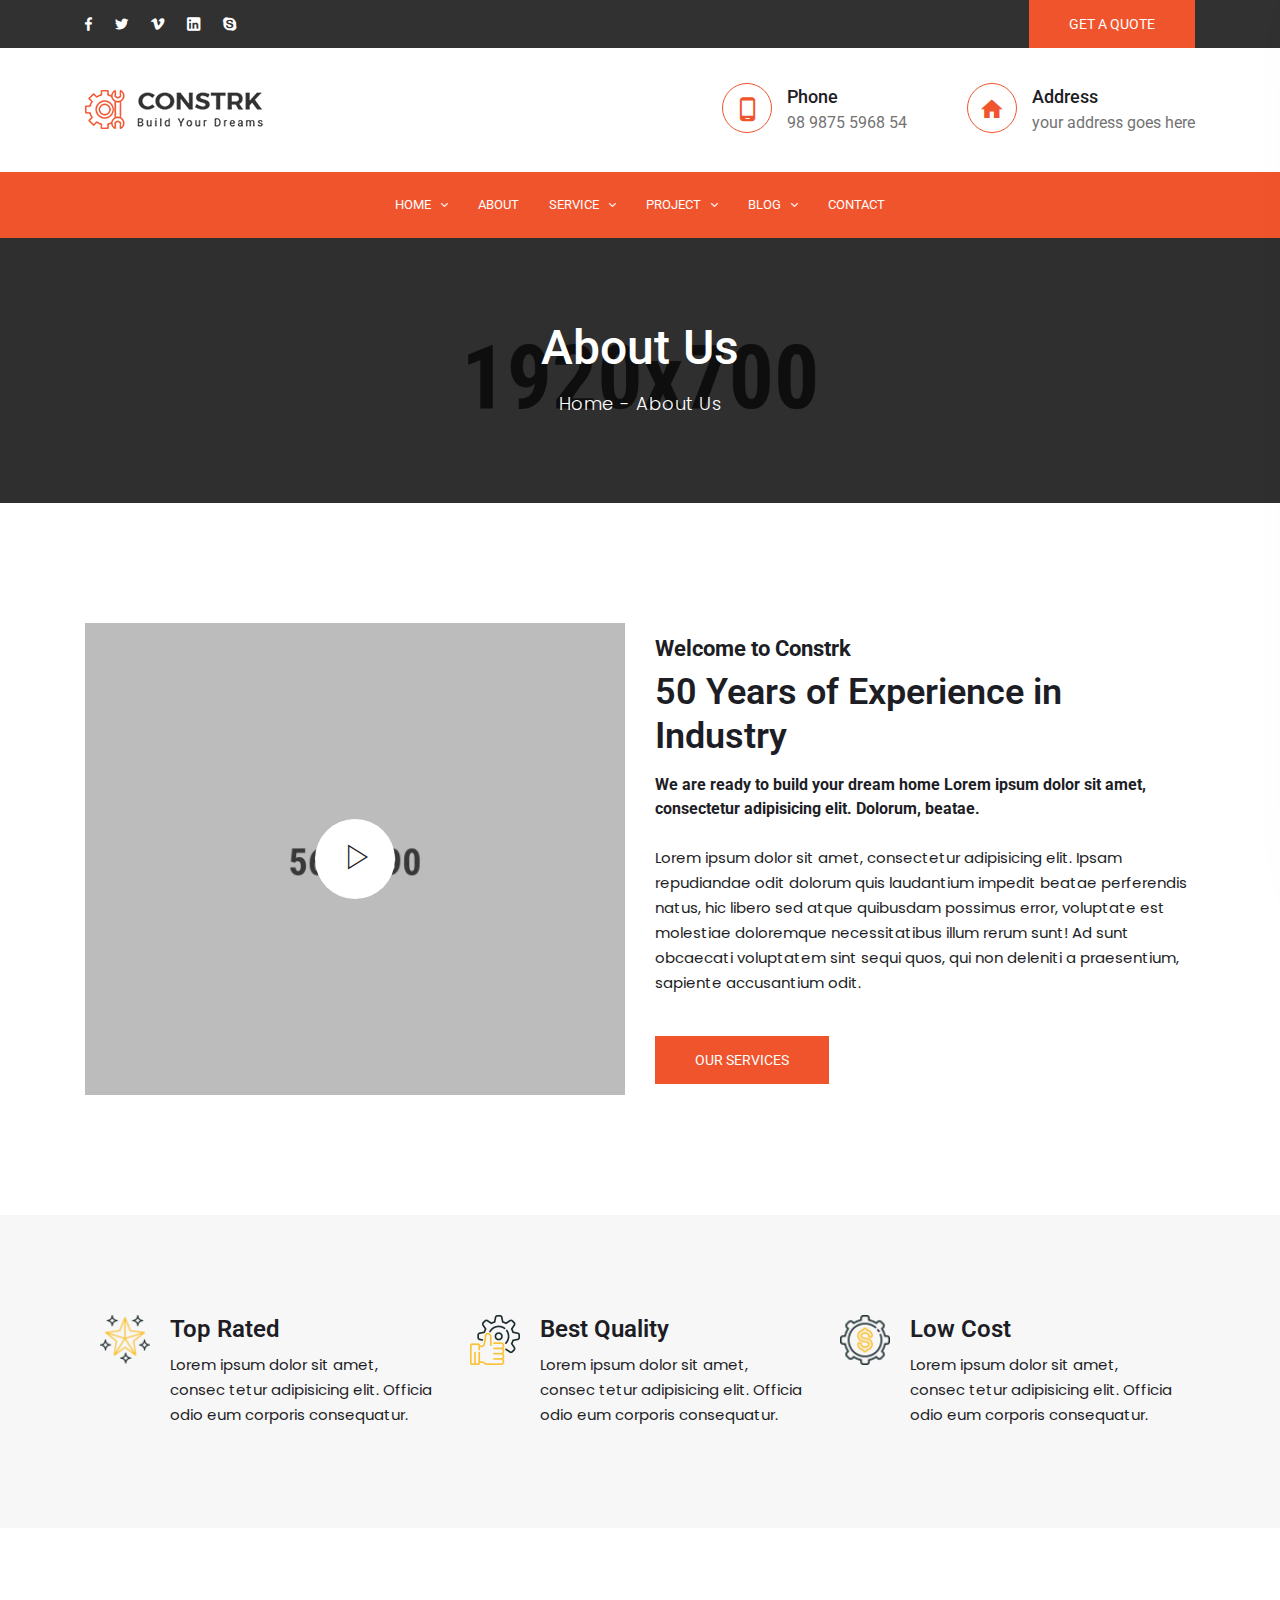
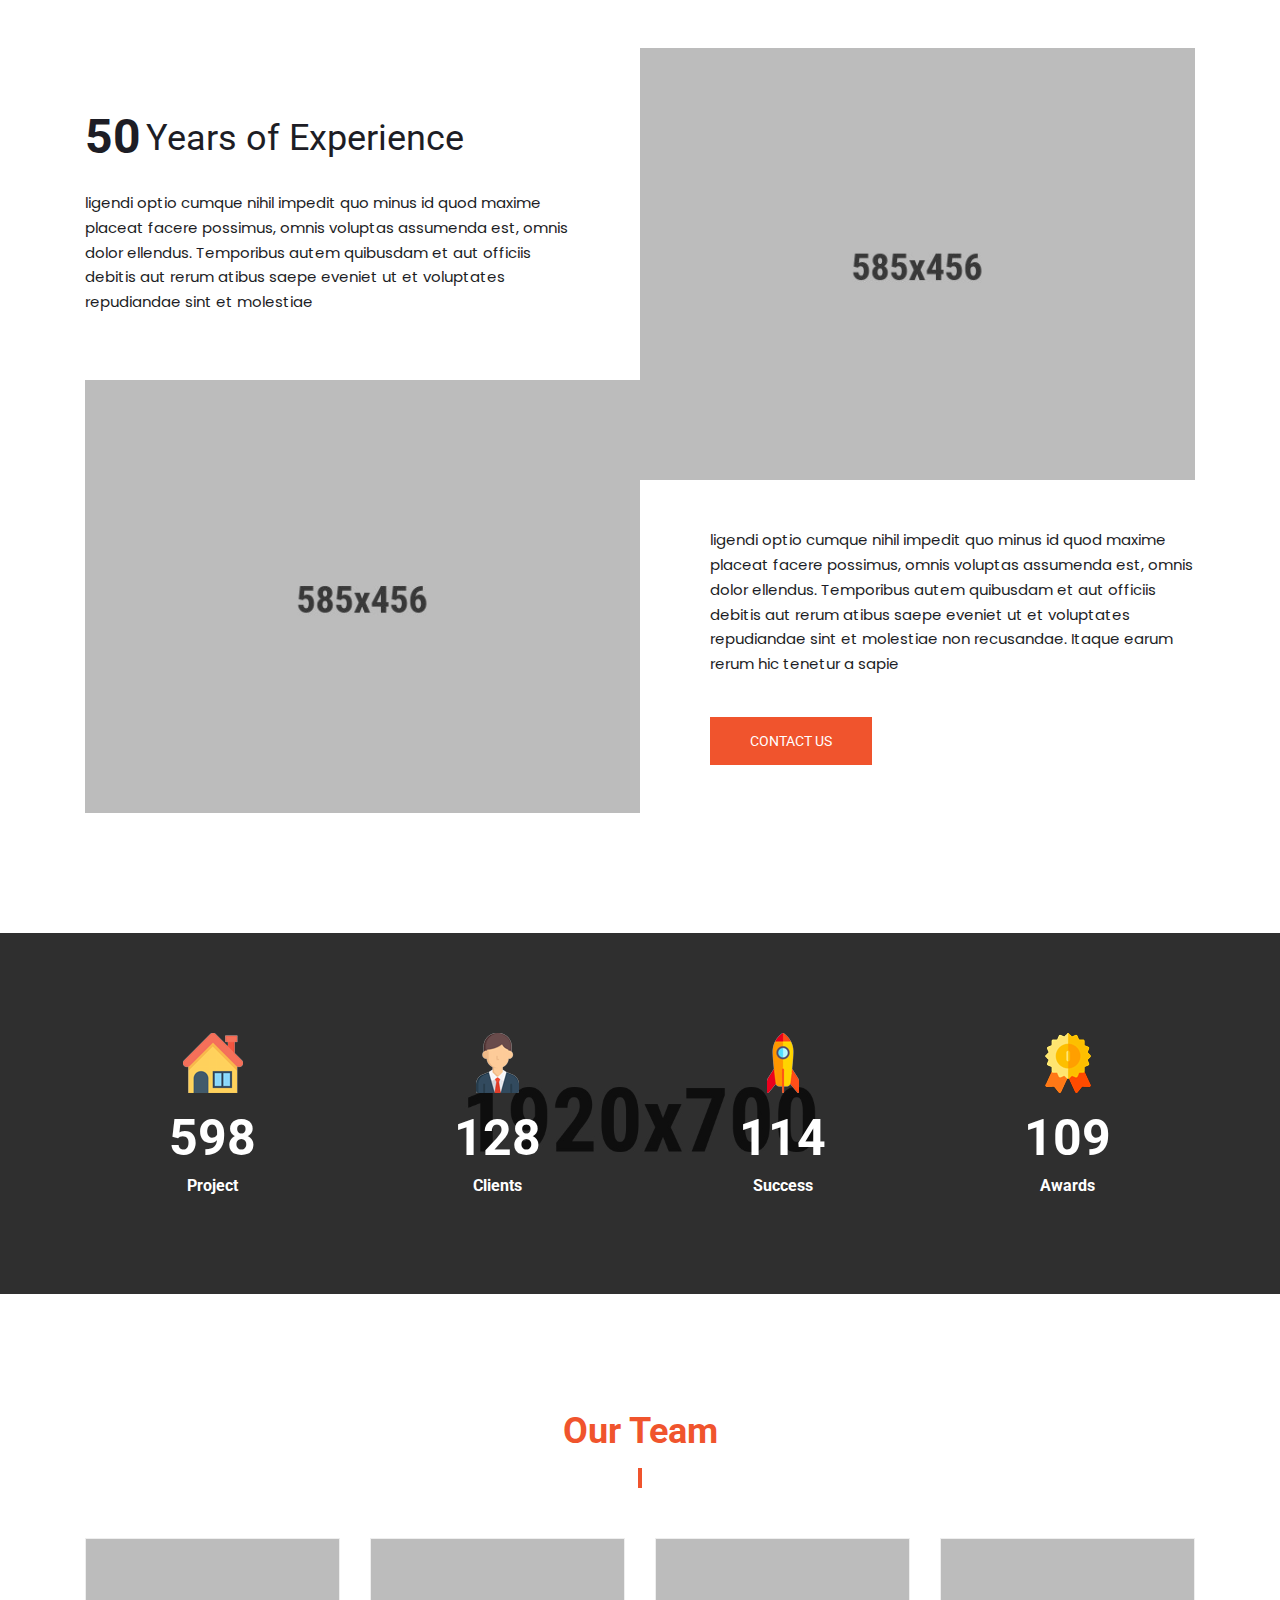
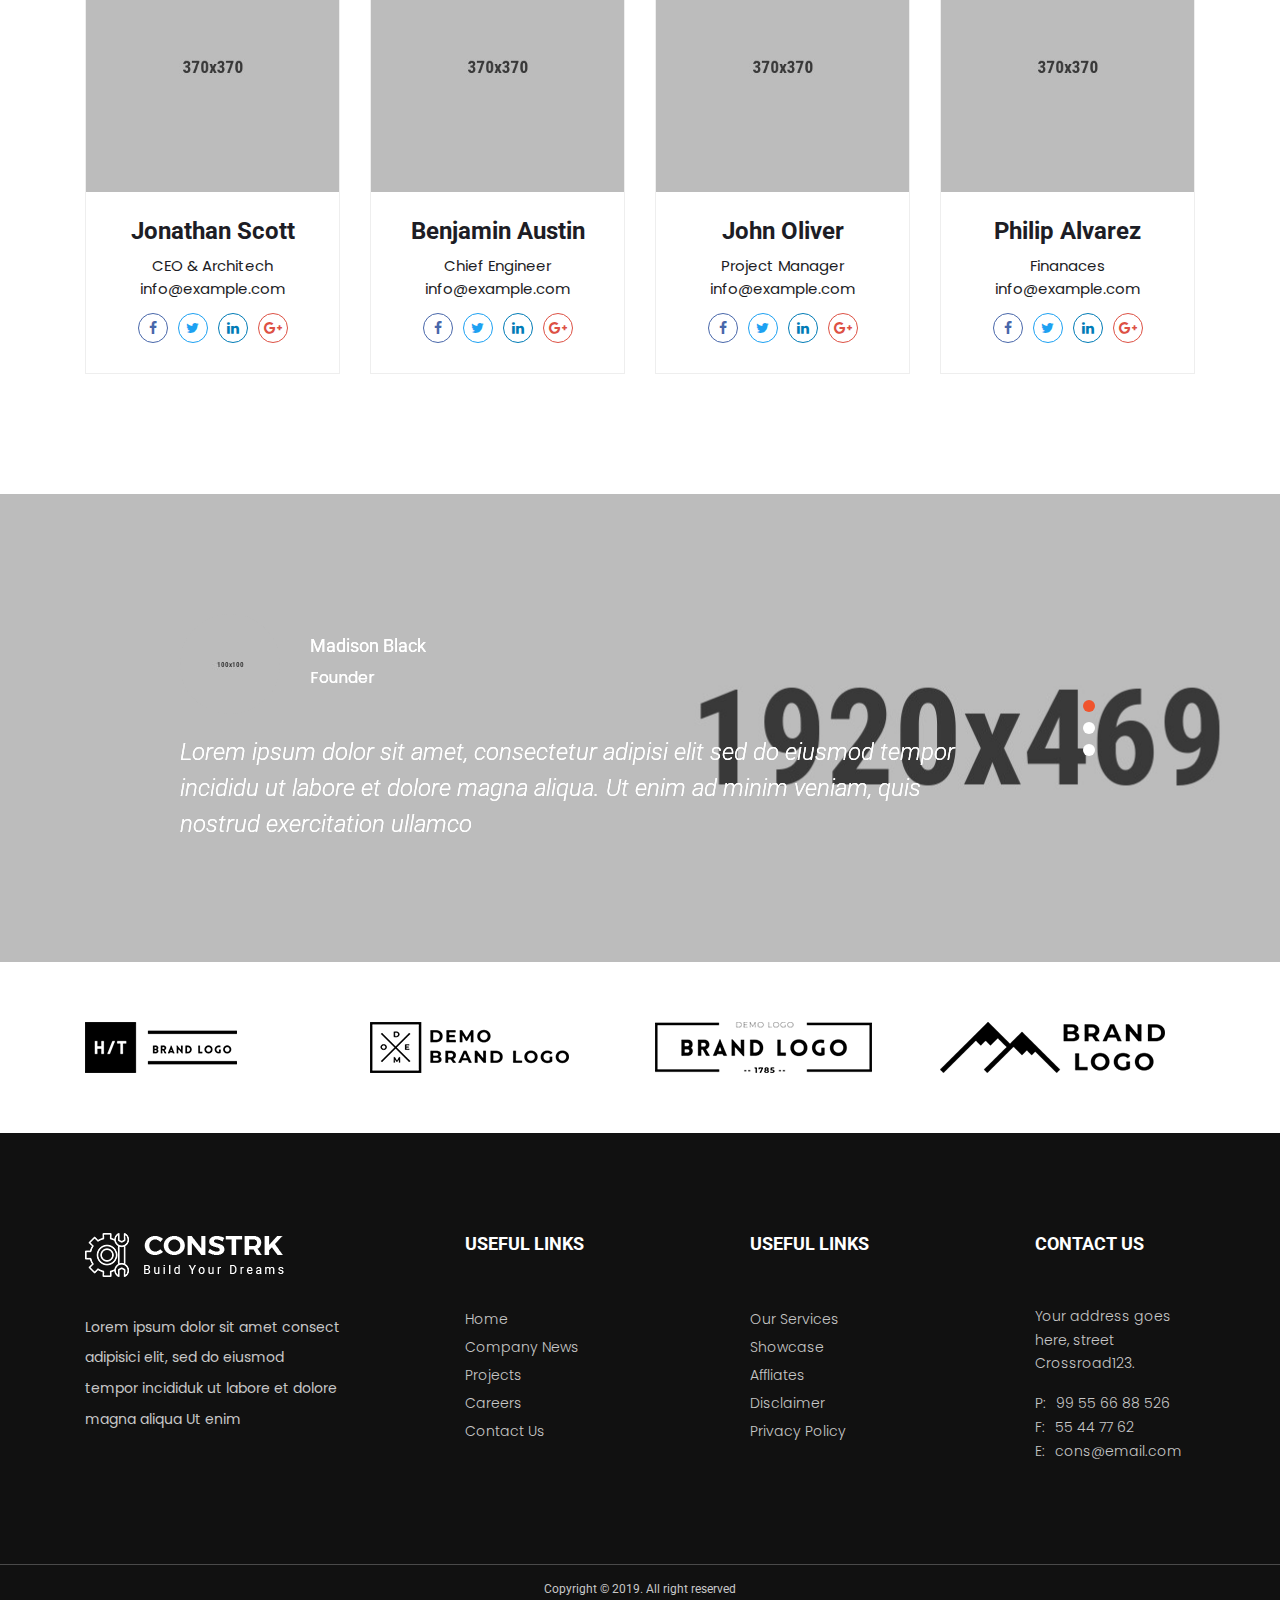
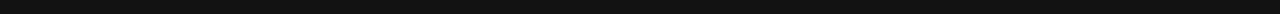
<file: about.html>
<!DOCTYPE html>
<html class="no-js" lang="zxx">

<head>
    <meta charset="utf-8">
    <meta http-equiv="X-UA-Compatible" content="IE=edge">
    <title>Constrk - Construction Bootstrap 4 Template</title>
    <meta name="description" content="">
    <meta name="viewport" content="width=device-width, initial-scale=1">
    <!-- Favicon -->
    <link rel="icon" href="assets/img/favicon.ico">

    <!-- CSS
	============================================ -->

    <!-- Bootstrap CSS -->
    <link rel="stylesheet" href="assets/css/vendor/bootstrap.min.css">

    <!-- FontAwesome CSS -->
    <link rel="stylesheet" href="assets/css/vendor/font-awesome.min.css">

    <!-- Material design iconic font CSS -->
    <link rel="stylesheet" href="assets/css/vendor/material-design-iconic-font.min.css">

    <!-- Ionicons CSS -->
    <link rel="stylesheet" href="assets/css/vendor/ionicons.min.css">

    <!-- Flaticon CSS -->
    <link rel="stylesheet" href="assets/css/vendor/flaticon.min.css">

    <!-- Swiper slider CSS -->
    <link rel="stylesheet" href="assets/css/plugins/swiper.min.css">

    <!-- Animate CSS -->
    <link rel="stylesheet" href="assets/css/plugins/animate.min.css">

    <!-- Light gallery CSS -->
    <link rel="stylesheet" href="assets/css/plugins/lightgallery.min.css">


    <!-- Vendor & Plugins CSS (Please remove the comment from below vendor.min.css & plugins.min.css for better website load performance and remove css files from avobe) -->
    <!--
	<link rel="stylesheet" href="assets/css/vendor/vendor.min.css">
	<link rel="stylesheet" href="assets/css/plugins/plugins.min.css">
    -->



    <!-- Main Style CSS -->
    <link rel="stylesheet" href="assets/css/style.css">


</head>

<body>

    <!--====================  header area ====================-->
    <div class="header-area header-sticky header-sticky--default">
        <div class="header-area__desktop header-area__desktop--default">
            <!--=======  header top bar  =======-->
            <div class="header-top-bar">
                <div class="container">
                    <div class="row align-items-center">
                        <div class="col-lg-4">
                            <!-- top bar left -->
                            <div class="top-bar-left-wrapper">
                                <div class="social-links social-links--white-topbar d-inline-block">
                                    <ul>
                                        <li><a href="//facebook.com"><i class="zmdi zmdi-facebook"></i></a></li>
                                        <li><a href="//twitter.com"><i class="zmdi zmdi-twitter"></i></a></li>
                                        <li><a href="//vimeo.com"><i class="zmdi zmdi-vimeo"></i></a></li>
                                        <li><a href="//linkedin.com"><i class="zmdi zmdi-linkedin-box"></i></a></li>
                                        <li><a href="//skype.com"><i class="zmdi zmdi-skype"></i></a></li>
                                    </ul>
                                </div>
                            </div>
                        </div>
                        <div class="col-lg-8">
                            <!-- top bar right -->
                            <div class="top-bar-right-wrapper">

                                <a href="contact.html" class="ht-btn ht-btn--default d-inline-block">GET A QUOTE</a>
                            </div>
                        </div>
                    </div>
                </div>
            </div>
            <!--=======  End of header top bar  =======-->
            <!--=======  header info area  =======-->
            <div class="header-info-area">
                <div class="container">
                    <div class="row align-items-center">
                        <div class="col-lg-12">
                            <div class="header-info-wrapper align-items-center">
                                <!-- logo -->
                                <div class="logo">
                                    <a href="index.html">
                                        <img src="assets/img/logo/logo.png" class="img-fluid" alt="">
                                    </a>
                                </div>

                                <!-- header contact info -->
                                <div class="header-contact-info">
                                    <div class="header-info-single-item">
                                        <div class="header-info-single-item__icon">
                                            <i class="zmdi zmdi-smartphone-android"></i>
                                        </div>
                                        <div class="header-info-single-item__content">
                                            <h6 class="header-info-single-item__title">Phone</h6>
                                            <p class="header-info-single-item__subtitle">98 9875 5968 54</p>
                                        </div>
                                    </div>
                                    <div class="header-info-single-item">
                                        <div class="header-info-single-item__icon">
                                            <i class="zmdi zmdi-home"></i>
                                        </div>
                                        <div class="header-info-single-item__content">
                                            <h6 class="header-info-single-item__title">Address</h6>
                                            <p class="header-info-single-item__subtitle">your address goes here</p>
                                        </div>
                                    </div>
                                </div>

                                <!-- mobile menu -->
                                <div class="mobile-navigation-icon" id="mobile-menu-trigger">
                                    <i></i>
                                </div>
                            </div>
                        </div>
                    </div>
                </div>
            </div>
            <!--=======  End of header info area =======-->
            <!--=======  header navigation area  =======-->
            <div class="header-navigation-area default-bg">
                <div class="container">
                    <div class="row">
                        <div class="col-lg-12">
                            <!-- header navigation -->
                            <div class="header-navigation header-navigation--header-default position-relative">
                                <div class="header-navigation__nav position-static">
                                    <nav>
                                        <ul>
                                            <li class="has-children has-children--multilevel-submenu">
                                                <a href="index.html">HOME</a>
                                                <ul class="submenu">
                                                    <li><a href="index.html">Homepage One</a></li>
                                                    <li><a href="index-2.html">Homepage Two</a></li>
                                                </ul>
                                            </li>
                                            <li><a href="about.html">ABOUT</a></li>

                                            <li class="has-children has-children--multilevel-submenu">
                                                <a href="service.html">SERVICE</a>
                                                <ul class="submenu">
                                                    <li><a href="service.html">Service Page</a></li>
                                                    <li><a href="service-details.html">Service Details Left Sidebar</a></li>
                                                    <li><a href="service-details-right-sidebar.html">Service Details Right Sidebar</a></li>
                                                </ul>
                                            </li>

                                            <li class="has-children has-children--multilevel-submenu">
                                                <a href="project.html">PROJECT</a>
                                                <ul class="submenu">
                                                    <li><a href="project.html">Project Page</a></li>
                                                    <li><a href="project-details.html">Project Details</a></li>
                                                    <li class="has-children">
                                                        <a href="#">Submenu Level One</a>
                                                        <ul class="submenu">
                                                            <li class="has-children">
                                                                <a href="#">Submenu Level Two</a>
                                                                <ul class="submenu">
                                                                    <li><a href="#">Submenu Level Three</a></li>
                                                                    <li><a href="#">Submenu Level Three</a></li>
                                                                    <li><a href="#">Submenu Level Three</a></li>
                                                                    <li><a href="#">Submenu Level Three</a></li>
                                                                </ul>
                                                            </li>
                                                            <li><a href="#">Submenu Level Two</a></li>
                                                            <li><a href="#">Submenu Level Two</a></li>
                                                            <li><a href="#">Submenu Level Two</a></li>
                                                        </ul>
                                                    </li>
                                                    <li class="has-children">
                                                        <a href="#">Submenu Level One</a>
                                                        <ul class="submenu">
                                                            <li class="has-children">
                                                                <a href="#">Submenu Level Two</a>
                                                                <ul class="submenu">
                                                                    <li><a href="#">Submenu Level Three</a></li>
                                                                    <li><a href="#">Submenu Level Three</a></li>
                                                                    <li><a href="#">Submenu Level Three</a></li>
                                                                    <li><a href="#">Submenu Level Three</a></li>
                                                                </ul>
                                                            </li>
                                                            <li><a href="#">Submenu Level Two</a></li>
                                                            <li><a href="#">Submenu Level Two</a></li>
                                                            <li><a href="#">Submenu Level Two</a></li>
                                                        </ul>
                                                    </li>
                                                </ul>
                                            </li>

                                            <li class="has-children has-children--multilevel-submenu">
                                                <a href="blog-left-sidebar.html">BLOG</a>
                                                <ul class="submenu">
                                                    <li><a href="blog-left-sidebar.html">Blog Left Sidebar</a></li>
                                                    <li><a href="blog-right-sidebar.html">Blog Right Sidebar</a></li>
                                                    <li><a href="blog-details-left-sidebar.html">Blog Details Left Sidebar</a></li>
                                                    <li><a href="blog-details-right-sidebar.html">Blog Details Right Sidebar</a></li>
                                                </ul>
                                            </li>
                                            <li><a href="contact.html">CONTACT</a> </li>
                                        </ul>
                                    </nav>
                                </div>
                            </div>
                        </div>
                    </div>
                </div>
            </div>
            <!--=======  End of header navigation area =======-->
        </div>
    </div>
    <!--====================  End of header area  ====================-->
    <!--====================  breadcrumb area ====================-->
    <div class="breadcrumb-area bg-img" data-bg="assets/img/backgrounds/funfact-bg.jpg">
        <div class="container">
            <div class="row">
                <div class="col">

                    <div class="page-banner text-center">
                        <h1>About Us</h1>
                        <ul class="page-breadcrumb">
                            <li><a href="index.html">Home</a></li>
                            <li>About Us</li>
                        </ul>
                    </div>

                </div>
            </div>
        </div>
    </div>
    <!--====================  End of breadcrumb area  ====================-->
    <div class="page-wrapper section-space--inner--top--120">
        <!--About section start-->
        <div class="about-section section-space--inner--bottom--120">
            <div class="container">
                <div class="row row-25 align-items-center">

                    <div class="col-lg-6 col-12 mb-30">
                        <div class="about-image-two">
                            <img src="assets/img/about/about-3.jpg" alt="">
                            <span class="video-popup">
                            <a href="http://www.youtube.com/watch?v=LTauBc7lDIg" ><i class="ion-ios-play-outline"></i></a>
                        </span>
                        </div>
                    </div>

                    <div class="col-lg-6 col-12 mb-30">
                        <div class="about-content-two">
                            <h3>Welcome to Constrk</h3>
                            <h1>50 Years of Experience in Industry</h1>
                            <h4>We are ready to build your dream home Lorem ipsum dolor sit amet, consectetur adipisicing elit. Dolorum, beatae.</h4>
                            <p>Lorem ipsum dolor sit amet, consectetur adipisicing elit. Ipsam repudiandae odit dolorum quis laudantium impedit beatae perferendis natus, hic libero sed atque quibusdam possimus error, voluptate est molestiae doloremque necessitatibus illum rerum sunt! Ad sunt obcaecati voluptatem sint sequi quos, qui non deleniti a praesentium, sapiente accusantium odit.</p>
                            <a href="service.html" class="ht-btn--default ht-btn--default--dark-hover section-space--top--20">Our Services</a>
                        </div>
                    </div>

                </div>
            </div>
        </div>
        <!--About section end-->
        <!--Feature section start-->
        <div class="feature-section section-space--inner--100 grey-bg">
            <div class="container">
                <div class="col-lg-12">
                    <div class="feature-item-wrapper">
                        <div class="row">
                            <div class="col-lg-4 col-md-6 col-12 section-space--bottom--30">
                                <div class="feature">
                                    <div class="icon">
                                        <img src="assets/img/icons/feature-1.png" class="img-fluid" alt="">
                                    </div>
                                    <div class="content">
                                        <h3>Top Rated</h3>
                                        <p>Lorem ipsum dolor sit amet, consec tetur adipisicing elit. Officia odio eum corporis consequatur.</p>
                                    </div>
                                </div>
                            </div>

                            <div class="col-lg-4 col-md-6 col-12 section-space--bottom--30">
                                <div class="feature">
                                    <div class="icon">
                                        <img src="assets/img/icons/feature-2.png" class="img-fluid" alt="">
                                    </div>
                                    <div class="content">
                                        <h3>Best Quality</h3>
                                        <p>Lorem ipsum dolor sit amet, consec tetur adipisicing elit. Officia odio eum corporis consequatur.</p>
                                    </div>
                                </div>
                            </div>

                            <div class="col-lg-4 col-md-6 col-12 section-space--bottom--30">
                                <div class="feature">
                                    <div class="icon">
                                        <img src="assets/img/icons/feature-3.png" class="img-fluid" alt="">
                                    </div>
                                    <div class="content">
                                        <h3>Low Cost</h3>
                                        <p>Lorem ipsum dolor sit amet, consec tetur adipisicing elit. Officia odio eum corporis consequatur.</p>
                                    </div>
                                </div>
                            </div>

                        </div>
                    </div>
                </div>
            </div>
        </div>
        <!--Feature section end-->
        <!--About section start-->
        <div class="about-section section-space--inner--120">
            <div class="container">
                <div class="about-wrapper row">

                    <div class="col-sm-6 col-12 order-1 order-lg-2">
                        <div class="about-image about-image-1">
                            <img src="assets/img/about/about-1.jpg" alt="">
                        </div>
                    </div>

                    <div class="col-sm-6 col-12 order-2 order-lg-3">
                        <div class="about-image about-image-2">
                            <img src="assets/img/about/about-2.jpg" alt="">
                        </div>
                    </div>

                    <div class="col-lg-6 col-12 order-3 order-lg-1">
                        <div class="about-content about-content-1">
                            <h1><span>50</span>Years of Experience</h1>
                            <p>ligendi optio cumque nihil impedit quo minus id quod maxime placeat facere possimus, omnis voluptas assumenda est, omnis dolor ellendus. Temporibus autem quibusdam et aut officiis debitis aut rerum atibus saepe eveniet ut et voluptates repudiandae sint et molestiae</p>
                        </div>
                    </div>

                    <div class="col-lg-6 col-12 order-4">
                        <div class="about-content about-content-2">
                            <p>ligendi optio cumque nihil impedit quo minus id quod maxime placeat facere possimus, omnis voluptas assumenda est, omnis dolor ellendus. Temporibus autem quibusdam et aut officiis debitis aut rerum atibus saepe eveniet ut et voluptates repudiandae sint et molestiae non recusandae. Itaque earum rerum hic tenetur a sapie</p>
                            <a href="contact.html" class="ht-btn--default ht-btn--default--dark-hover section-space--top--20">Contact us</a>
                        </div>
                    </div>

                </div>
            </div>
        </div>
        <!--About section end-->
        <!--====================  fun fact area ====================-->
        <div class="funfact-section section-space--inner--100 bg-img" data-bg="assets/img/backgrounds/funfact-bg.jpg">
            <div class="container">
                <div class="row">
                    <div class="col-lg-12">
                        <div class="fun-fact-wrapper">
                            <div class="row">

                                <div class="single-fact col-md-3 col-6 section-space--bottom--30">
                                    <img src="assets/img/icons/funfact-project.png" alt="">
                                    <h1 class="counter">598</h1>
                                    <h4>Project</h4>
                                </div>

                                <div class="single-fact col-md-3 col-6 section-space--bottom--30">
                                    <img src="assets/img/icons/funfact-clients.png" alt="">
                                    <h1 class="counter">128</h1>
                                    <h4>Clients</h4>
                                </div>

                                <div class="single-fact col-md-3 col-6 section-space--bottom--30">
                                    <img src="assets/img/icons/funfact-success.png" alt="">
                                    <h1 class="counter">114</h1>
                                    <h4>Success</h4>
                                </div>

                                <div class="single-fact col-md-3 col-6 section-space--bottom--30">
                                    <img src="assets/img/icons/funfact-award.png" alt="">
                                    <h1 class="counter">109</h1>
                                    <h4>Awards</h4>
                                </div>
                            </div>
                        </div>
                    </div>
                </div>
            </div>
        </div>
        <!--====================  End of fun fact area  ====================-->
        <!--====================  team member area ====================-->
        <div class="team-member-area section-space--inner--120">
            <div class="container">
                <div class="row">
                    <div class="col-lg-12">
                        <div class="section-title-area text-center">
                            <h2 class="section-title section-space--bottom--50">Our Team <span class="title-icon"></span></h2>
                        </div>
                    </div>
                </div>
                <div class="row">

                    <div class="col-lg-12">
                        <div class="team-member-wrapper">
                            <div class="row">
                                <!--Team start-->
                                <div class="col-lg-3 col-sm-6 col-12 section-space--bottom--30">
                                    <div class="team">
                                        <div class="image">
                                            <img src="assets/img/team/team-1.jpg" alt="">
                                        </div>
                                        <div class="content">
                                            <h3 class="title">Jonathan Scott</h3>
                                            <span>CEO & Architech</span>
                                            <a href="#" class="email">info@example.com</a>
                                            <div class="social">
                                                <a href="#" class="facebook"><i class="fa fa-facebook"></i></a>
                                                <a href="#" class="twitter"><i class="fa fa-twitter"></i></a>
                                                <a href="#" class="linkedin"><i class="fa fa-linkedin"></i></a>
                                                <a href="#" class="google"><i class="fa fa-google-plus"></i></a>
                                            </div>
                                        </div>
                                    </div>
                                </div>
                                <!--Team end-->

                                <!--Team start-->
                                <div class="col-lg-3 col-sm-6 col-12 section-space--bottom--30">
                                    <div class="team">
                                        <div class="image">
                                            <img src="assets/img/team/team-2.jpg" alt="">
                                        </div>
                                        <div class="content">
                                            <h3 class="title">Benjamin Austin</h3>
                                            <span>Chief Engineer</span>
                                            <a href="#" class="email">info@example.com</a>
                                            <div class="social">
                                                <a href="#" class="facebook"><i class="fa fa-facebook"></i></a>
                                                <a href="#" class="twitter"><i class="fa fa-twitter"></i></a>
                                                <a href="#" class="linkedin"><i class="fa fa-linkedin"></i></a>
                                                <a href="#" class="google"><i class="fa fa-google-plus"></i></a>
                                            </div>
                                        </div>
                                    </div>
                                </div>
                                <!--Team end-->

                                <!--Team start-->
                                <div class="col-lg-3 col-sm-6 col-12 section-space--bottom--30">
                                    <div class="team">
                                        <div class="image">
                                            <img src="assets/img/team/team-3.jpg" alt="">
                                        </div>
                                        <div class="content">
                                            <h3 class="title">John Oliver</h3>
                                            <span>Project Manager</span>
                                            <a href="#" class="email">info@example.com</a>
                                            <div class="social">
                                                <a href="#" class="facebook"><i class="fa fa-facebook"></i></a>
                                                <a href="#" class="twitter"><i class="fa fa-twitter"></i></a>
                                                <a href="#" class="linkedin"><i class="fa fa-linkedin"></i></a>
                                                <a href="#" class="google"><i class="fa fa-google-plus"></i></a>
                                            </div>
                                        </div>
                                    </div>
                                </div>
                                <!--Team end-->

                                <!--Team start-->
                                <div class="col-lg-3 col-sm-6 col-12 section-space--bottom--30">
                                    <div class="team">
                                        <div class="image">
                                            <img src="assets/img/team/team-4.jpg" alt="">
                                        </div>
                                        <div class="content">
                                            <h3 class="title">Philip Alvarez</h3>
                                            <span>Finanaces</span>
                                            <a href="#" class="email">info@example.com</a>
                                            <div class="social">
                                                <a href="#" class="facebook"><i class="fa fa-facebook"></i></a>
                                                <a href="#" class="twitter"><i class="fa fa-twitter"></i></a>
                                                <a href="#" class="linkedin"><i class="fa fa-linkedin"></i></a>
                                                <a href="#" class="google"><i class="fa fa-google-plus"></i></a>
                                            </div>
                                        </div>
                                    </div>
                                </div>
                                <!--Team end-->
                            </div>
                        </div>
                    </div>
                </div>
            </div>
        </div>
        <!--====================  End of team member area  ====================-->
        <!--====================  testimonial slider area ====================-->
        <div class="testimonial-slider-area testimonial-slider-area-bg section-space--inner--120 bg-img" data-bg="assets/img/backgrounds/testimonial.jpg">
            <div class="container">
                <div class="row">
                    <div class="col-lg-10 m-auto">
                        <div class="testimonial-slider">
                            <div class="testimonial-slider__container-area">
                                <div class="swiper-container testimonial-slider__container">
                                    <div class="swiper-wrapper testimonial-slider__wrapper">
                                        <div class="swiper-slide testimonial-slider__single-slide">
                                            <div class="author">
                                                <div class="author__image">
                                                    <img src="assets/img/testimonial/1.jpg" alt="">
                                                </div>
                                                <div class="author__details">
                                                    <h4 class="name">Madison Black</h4>
                                                    <div class="designation">Founder</div>
                                                </div>
                                            </div>
                                            <div class="content">
                                                Lorem ipsum dolor sit amet, consectetur adipisi elit sed do eiusmod tempor incididu ut labore et dolore magna aliqua. Ut enim ad minim veniam, quis nostrud exercitation ullamco
                                            </div>
                                        </div>
                                        <div class="swiper-slide testimonial-slider__single-slide">
                                            <div class="author">
                                                <div class="author__image">
                                                    <img src="assets/img/testimonial/2.jpg" alt="">
                                                </div>
                                                <div class="author__details">
                                                    <h4 class="name">Madison Black</h4>
                                                    <div class="designation">Founder</div>
                                                </div>
                                            </div>
                                            <div class="content">
                                                Lorem ipsum dolor sit amet, consectetur adipisi elit sed do eiusmod tempor incididu ut labore et dolore magna aliqua. Ut enim ad minim veniam, quis nostrud exercitation ullamco
                                            </div>
                                        </div>
                                        <div class="swiper-slide testimonial-slider__single-slide">
                                            <div class="author">
                                                <div class="author__image">
                                                    <img src="assets/img/testimonial/3.jpg" alt="">
                                                </div>
                                                <div class="author__details">
                                                    <h4 class="name">Madison Black</h4>
                                                    <div class="designation">Founder</div>
                                                </div>
                                            </div>
                                            <div class="content">
                                                Lorem ipsum dolor sit amet, consectetur adipisi elit sed do eiusmod tempor incididu ut labore et dolore magna aliqua. Ut enim ad minim veniam, quis nostrud exercitation ullamco
                                            </div>
                                        </div>
                                    </div>
                                </div>
                                <div class="swiper-pagination swiper-pagination-3"></div>
                            </div>
                        </div>
                    </div>
                </div>
            </div>
        </div>
        <!--====================  End of testimonial slider area  ====================-->
        <!--====================  brand logo area ====================-->
        <div class="brand-logo-slider-area section-space--inner--60">
            <div class="container">
                <div class="row">
                    <div class="col-lg-12">
                        <!-- brand logo slider -->
                        <div class="brand-logo-slider__container-area">
                            <div class="swiper-container brand-logo-slider__container">
                                <div class="swiper-wrapper brand-logo-slider__wrapper">
                                    <div class="swiper-slide brand-logo-slider__single">
                                        <div class="image">
                                            <a href="#">
                                                <img src="assets/img/brand-logo/1.png" class="img-fluid" alt="">
                                            </a>
                                        </div>

                                    </div>
                                    <div class="swiper-slide brand-logo-slider__single">
                                        <div class="image">
                                            <a href="#">
                                                <img src="assets/img/brand-logo/2.png" class="img-fluid" alt="">
                                            </a>
                                        </div>

                                    </div>
                                    <div class="swiper-slide brand-logo-slider__single">
                                        <div class="image">
                                            <a href="#">
                                                <img src="assets/img/brand-logo/3.png" class="img-fluid" alt="">
                                            </a>
                                        </div>

                                    </div>
                                    <div class="swiper-slide brand-logo-slider__single">
                                        <div class="image">
                                            <a href="#">
                                                <img src="assets/img/brand-logo/4.png" class="img-fluid" alt="">
                                            </a>
                                        </div>

                                    </div>
                                    <div class="swiper-slide brand-logo-slider__single">
                                        <div class="image">
                                            <a href="#">
                                                <img src="assets/img/brand-logo/1.png" class="img-fluid" alt="">
                                            </a>
                                        </div>

                                    </div>
                                    <div class="swiper-slide brand-logo-slider__single">
                                        <div class="image">
                                            <a href="#">
                                                <img src="assets/img/brand-logo/2.png" class="img-fluid" alt="">
                                            </a>
                                        </div>

                                    </div>
                                    <div class="swiper-slide brand-logo-slider__single">
                                        <div class="image">
                                            <a href="#">
                                                <img src="assets/img/brand-logo/3.png" class="img-fluid" alt="">
                                            </a>
                                        </div>

                                    </div>
                                    <div class="swiper-slide brand-logo-slider__single">
                                        <div class="image">
                                            <a href="#">
                                                <img src="assets/img/brand-logo/4.png" class="img-fluid" alt="">
                                            </a>
                                        </div>

                                    </div>

                                </div>
                            </div>
                        </div>
                    </div>
                </div>
            </div>
        </div>
        <!--====================  End of brand logo area  ====================-->

    </div>
    <!--====================  footer area ====================-->
    <div class="footer-area dark-bg">
        <div class="container">
            <div class="row">
                <div class="col-lg-12">
                    <div class="footer-content-wrapper section-space--inner--100">
                        <div class="row">
                            <div class="col-xl-3 col-lg-3 col-md-12">
                                <!-- footer intro wrapper -->
                                <div class="footer-intro-wrapper">
                                    <div class="footer-logo">
                                        <a href="#">
                                            <img src="assets/img/logo/logo-light.png" class="img-fluid" alt="">
                                        </a>
                                    </div>
                                    <div class="footer-desc">
                                        Lorem ipsum dolor sit amet consect adipisici elit, sed do eiusmod tempor incididuk ut labore et dolore magna aliqua Ut enim
                                    </div>

                                </div>
                            </div>
                            <div class="col-xl-2 offset-xl-1 col-lg-3 col-md-4">
                                <!-- footer widget -->
                                <div class="footer-widget">
                                    <h4 class="footer-widget__title">USEFUL LINKS</h4>
                                    <ul class="footer-widget__navigation">
                                        <li><a href="#">Home</a></li>
                                        <li><a href="#">Company News</a></li>
                                        <li><a href="#">Projects</a></li>
                                        <li><a href="#">Careers</a></li>
                                        <li><a href="#">Contact Us</a></li>
                                    </ul>
                                </div>
                            </div>
                            <div class="col-xl-2 offset-xl-1 col-lg-3 col-md-4">
                                <!-- footer widget -->
                                <div class="footer-widget">
                                    <h4 class="footer-widget__title">USEFUL LINKS</h4>
                                    <ul class="footer-widget__navigation">
                                        <li><a href="#">Our Services</a></li>
                                        <li><a href="#">Showcase</a></li>
                                        <li><a href="#">Affliates</a></li>
                                        <li><a href="#">Disclaimer</a></li>
                                        <li><a href="#">Privacy Policy</a></li>
                                    </ul>
                                </div>
                            </div>
                            <div class="col-xl-2 offset-xl-1 col-lg-3 col-md-4">
                                <!-- footer widget -->
                                <div class="footer-widget mb-0">
                                    <h4 class="footer-widget__title">CONTACT US</h4>
                                    <div class="footer-widget__content">
                                        <p class="address">Your address goes here, street Crossroad123.</p>
                                        <ul class="contact-details">
                                            <li><span>P:</span>99 55 66 88 526</li>
                                            <li><span>F:</span>55 44 77 62</li>
                                            <li><span>E:</span>cons@email.com</li>
                                        </ul>
                                    </div>
                                </div>
                            </div>
                        </div>
                    </div>
                </div>
            </div>
        </div>
        <div class="footer-copyright-wrapper">
            <div class="footer-copyright text-center">
                Copyright © 2019. All right reserved
            </div>
        </div>
    </div>
    <!--====================  End of footer area  ====================-->
    <!--=======  offcanvas mobile menu  =======-->

    <div class="offcanvas-mobile-menu" id="mobile-menu-overlay">
        <a href="javascript:void(0)" class="offcanvas-menu-close" id="mobile-menu-close-trigger">
            <i class="ion-android-close"></i>
        </a>

        <div class="offcanvas-wrapper">

            <div class="offcanvas-inner-content">
                <div class="offcanvas-mobile-search-area">
                    <form action="#">
                        <input type="search" placeholder="Search ...">
                        <button type="submit"><i class="fa fa-search"></i></button>
                    </form>
                </div>
                <nav class="offcanvas-navigation">
                    <ul>
                        <li class="menu-item-has-children">
                            <a href="#">Home</a>
                            <ul class="sub-menu">
                                <li><a href="index.html">Homepage One</a></li>
                                <li><a href="index-2.html">Homepage Two</a></li>
                            </ul>
                        </li>
                        <li><a href="about.html">About</a></li>
                        <li class="menu-item-has-children">
                            <a href="service.html">Service</a>
                            <ul class="sub-menu">
                                <li><a href="service.html">Service Page</a></li>
                                <li><a href="service-details.html">Service Details Left Sidebar</a></li>
                                <li><a href="service-details-right-sidebar.html">Service Details Right Sidebar</a></li>
                            </ul>
                        </li>

                        <li class="menu-item-has-children">
                            <a href="javascript:void(0)">Project</a>
                            <ul class="sub-menu">
                                <li><a href="project.html">Project Page</a></li>
                                <li><a href="project-details.html">Project Details</a></li>
                                <li class="menu-item-has-children">
                                    <a href="#">Submenu Level One</a>
                                    <ul class="sub-menu">
                                        <li class="menu-item-has-children">
                                            <a href="#">Submenu Level Two</a>
                                            <ul class="sub-menu">
                                                <li><a href="#">Submenu Level Three</a></li>
                                                <li><a href="#">Submenu Level Three</a></li>
                                                <li><a href="#">Submenu Level Three</a></li>
                                                <li><a href="#">Submenu Level Three</a></li>
                                            </ul>
                                        </li>
                                        <li><a href="#">Submenu Level Two</a></li>
                                        <li><a href="#">Submenu Level Two</a></li>
                                        <li><a href="#">Submenu Level Two</a></li>
                                    </ul>
                                </li>
                                <li class="menu-item-has-children">
                                    <a href="#">Submenu Level One</a>
                                    <ul class="sub-menu">
                                        <li class="menu-item-has-children">
                                            <a href="#">Submenu Level Two</a>
                                            <ul class="sub-menu">
                                                <li><a href="#">Submenu Level Three</a></li>
                                                <li><a href="#">Submenu Level Three</a></li>
                                                <li><a href="#">Submenu Level Three</a></li>
                                                <li><a href="#">Submenu Level Three</a></li>
                                            </ul>
                                        </li>
                                        <li><a href="#">Submenu Level Two</a></li>
                                        <li><a href="#">Submenu Level Two</a></li>
                                        <li><a href="#">Submenu Level Two</a></li>
                                    </ul>
                                </li>

                            </ul>
                        </li>
                        <li class="menu-item-has-children">
                            <a href="javascript:void(0)">Blog</a>
                            <ul class="sub-menu">
                                <li><a href="blog-left-sidebar.html">Blog Left Sidebar</a></li>
                                <li><a href="blog-right-sidebar.html">Blog Right Sidebar</a></li>
                                <li><a href="blog-details-left-sidebar.html">Blog Details Left Sidebar</a></li>
                                <li><a href="blog-details-right-sidebar.html">Blog Details Right Sidebar</a></li>
                            </ul>
                        </li>
                        <li><a href="contact.html">Contact</a></li>
                    </ul>
                </nav>



                <div class="offcanvas-widget-area">
                    <div class="off-canvas-contact-widget">
                        <div class="header-contact-info">
                            <ul class="header-contact-info__list">
                                <li><i class="ion-android-phone-portrait"></i> <a href="tel://12452456012">(1245) 2456 012 </a></li>
                                <li><i class="ion-android-mail"></i> <a href="mailto:info@yourdomain.com">info@yourdomain.com</a></li>
                            </ul>
                        </div>
                    </div>
                    <!--Off Canvas Widget Social Start-->
                    <div class="off-canvas-widget-social">
                        <a href="#" title="Facebook"><i class="fa fa-facebook"></i></a>
                        <a href="#" title="Twitter"><i class="fa fa-twitter"></i></a>
                        <a href="#" title="LinkedIn"><i class="fa fa-linkedin"></i></a>
                        <a href="#" title="Youtube"><i class="fa fa-youtube-play"></i></a>
                        <a href="#" title="Vimeo"><i class="fa fa-vimeo-square"></i></a>
                    </div>
                    <!--Off Canvas Widget Social End-->
                </div>
            </div>
        </div>

    </div>

    <!--=======  End of offcanvas mobile menu  =======-->
    <!--====================  scroll top ====================-->
    <a href="#" class="scroll-top" id="scroll-top">
        <i class="ion-android-arrow-up"></i>
    </a>
    <!--====================  End of scroll top  ====================-->
    <!-- JS
============================================ -->

    <!-- Modernizer JS -->
    <script src="assets/js/vendor/modernizr-2.8.3.min.js"></script>

    <!-- jQuery JS -->
    <script src="assets/js/vendor/jquery-3.3.1.min.js"></script>

    <!-- Bootstrap JS -->
    <script src="assets/js/vendor/bootstrap.min.js"></script>

    <!-- Popper JS -->
    <script src="assets/js/vendor/popper.min.js"></script>

    <!-- Swiper Slider JS -->
    <script src="assets/js/plugins/swiper.min.js"></script>

    <!-- Light gallery JS -->
    <script src="assets/js/plugins/lightgallery.min.js"></script>

    <!-- Light gallery video JS -->
    <script src="assets/js/plugins/lg-video.min.js"></script>

    <!-- Waypoints JS -->
    <script src="assets/js/plugins/waypoints.min.js"></script>

    <!-- Counter up JS -->
    <script src="assets/js/plugins/counterup.min.js"></script>

    <!-- Mailchimp JS -->
    <script src="assets/js/plugins/mailchimp-ajax-submit.min.js"></script>

    <!-- Plugins JS (Please remove the comment from below plugins.min.js for better website load performance and remove plugin js files from avobe) -->

    <!--
<script src="assets/js/plugins/plugins.min.js"></script>
-->

    <!-- Main JS -->
    <script src="assets/js/main.js"></script>


</body>

</html>
</file>
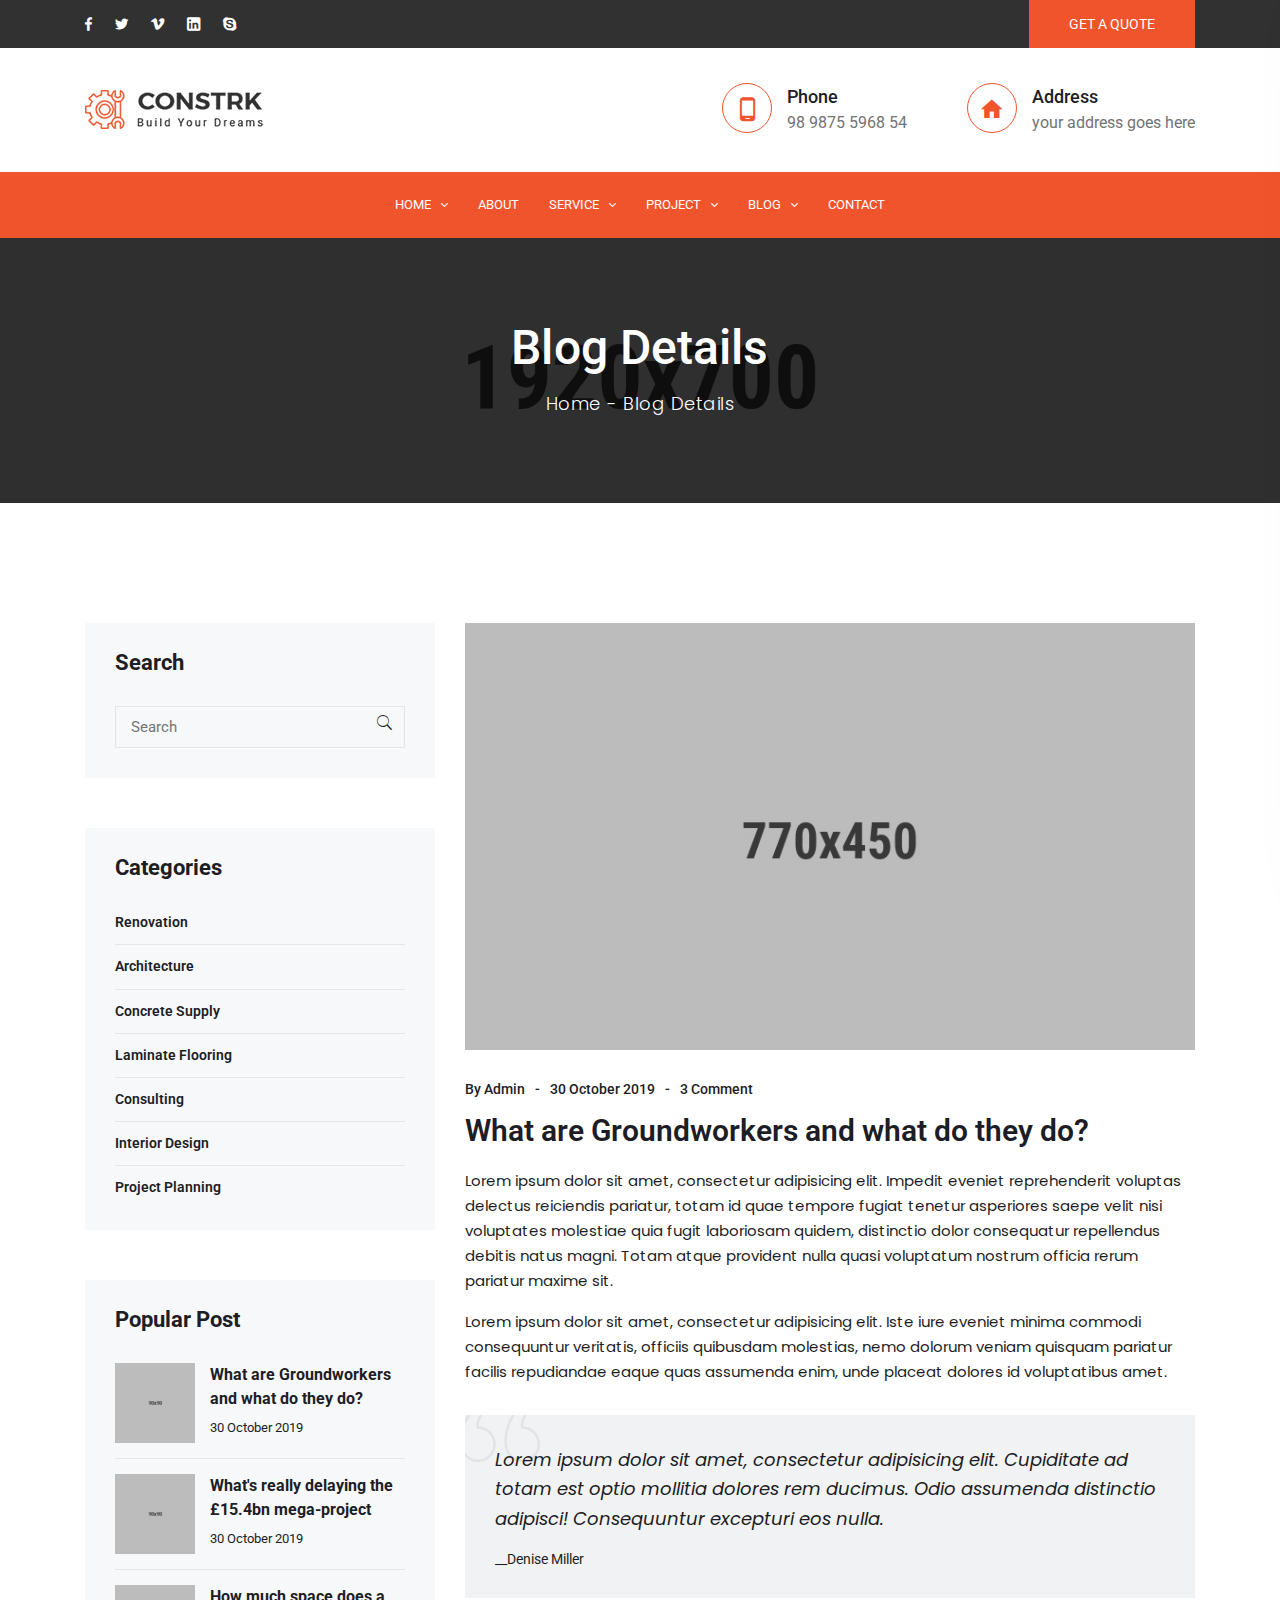
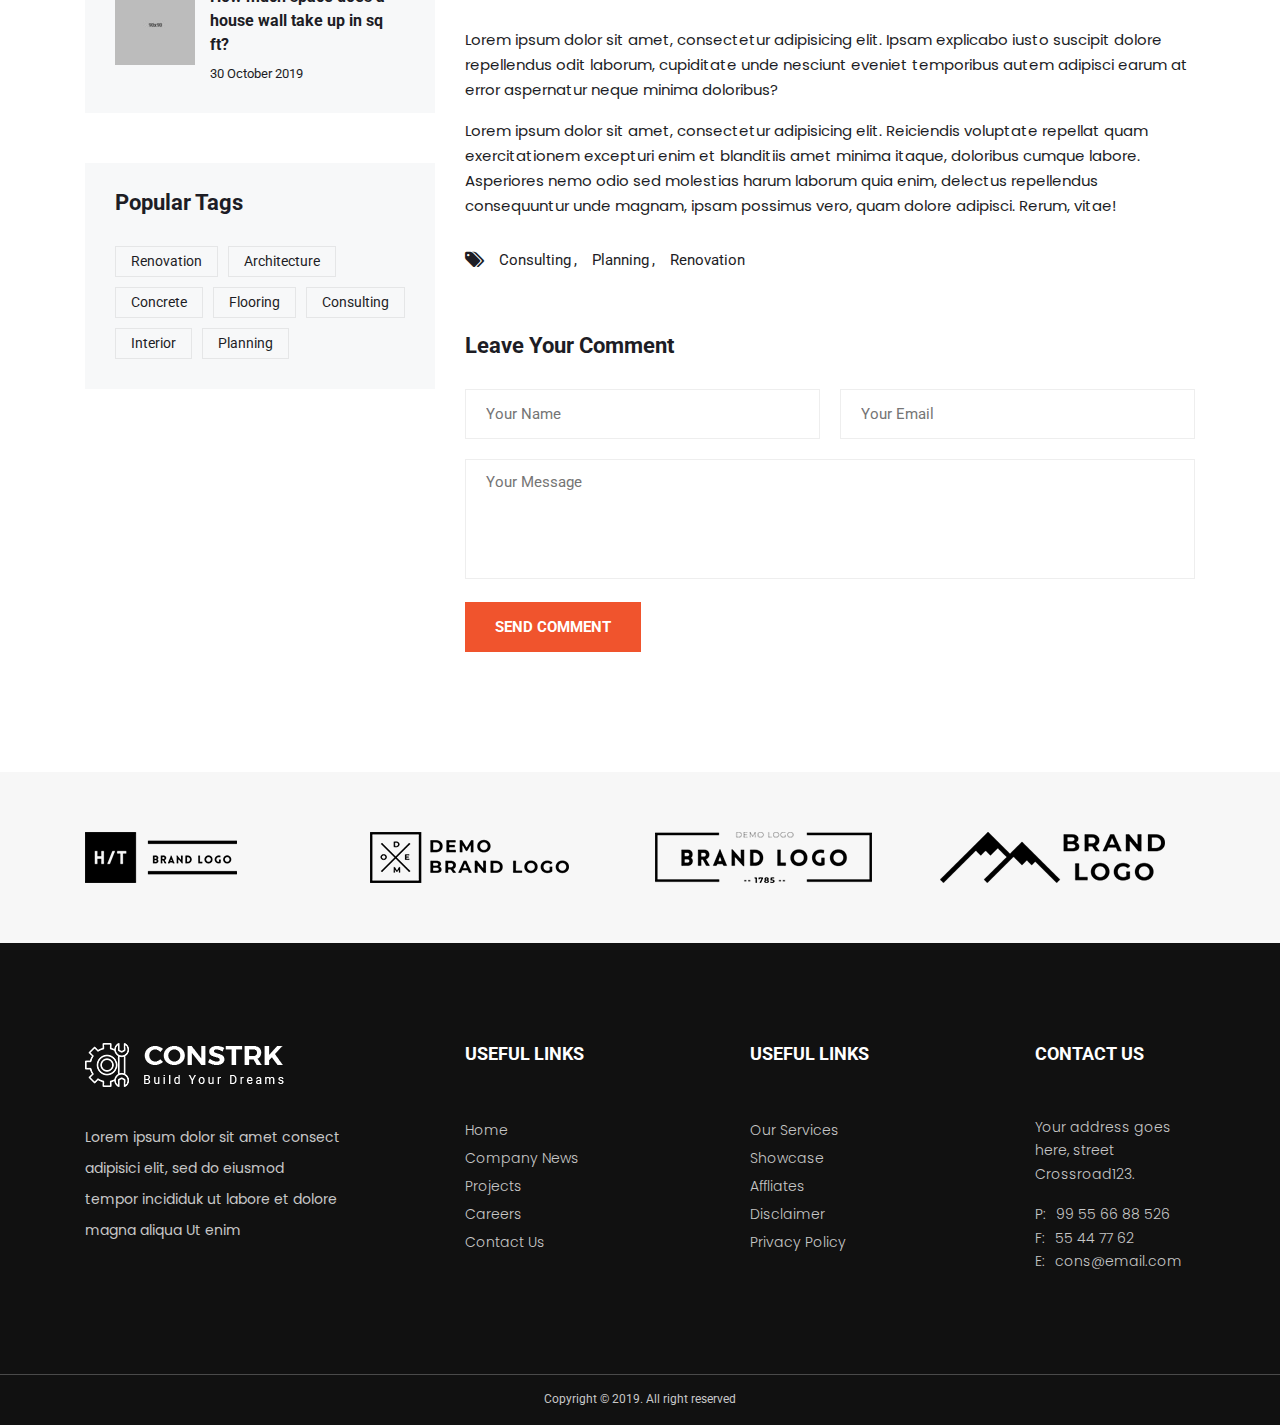
<file: blog-details-left-sidebar.html>
<!DOCTYPE html>
<html class="no-js" lang="zxx">

<head>
    <meta charset="utf-8">
    <meta http-equiv="X-UA-Compatible" content="IE=edge">
    <title>Constrk - Construction Bootstrap 4 Template</title>
    <meta name="description" content="">
    <meta name="viewport" content="width=device-width, initial-scale=1">
    <!-- Favicon -->
    <link rel="icon" href="assets/img/favicon.ico">

    <!-- CSS
	============================================ -->

    <!-- Bootstrap CSS -->
    <link rel="stylesheet" href="assets/css/vendor/bootstrap.min.css">

    <!-- FontAwesome CSS -->
    <link rel="stylesheet" href="assets/css/vendor/font-awesome.min.css">

    <!-- Material design iconic font CSS -->
    <link rel="stylesheet" href="assets/css/vendor/material-design-iconic-font.min.css">

    <!-- Ionicons CSS -->
    <link rel="stylesheet" href="assets/css/vendor/ionicons.min.css">

    <!-- Flaticon CSS -->
    <link rel="stylesheet" href="assets/css/vendor/flaticon.min.css">

    <!-- Swiper slider CSS -->
    <link rel="stylesheet" href="assets/css/plugins/swiper.min.css">

    <!-- Animate CSS -->
    <link rel="stylesheet" href="assets/css/plugins/animate.min.css">

    <!-- Light gallery CSS -->
    <link rel="stylesheet" href="assets/css/plugins/lightgallery.min.css">


    <!-- Vendor & Plugins CSS (Please remove the comment from below vendor.min.css & plugins.min.css for better website load performance and remove css files from avobe) -->
    <!--
	<link rel="stylesheet" href="assets/css/vendor/vendor.min.css">
	<link rel="stylesheet" href="assets/css/plugins/plugins.min.css">
    -->



    <!-- Main Style CSS -->
    <link rel="stylesheet" href="assets/css/style.css">


</head>

<body>

    <!--====================  header area ====================-->
    <div class="header-area header-sticky header-sticky--default">
        <div class="header-area__desktop header-area__desktop--default">
            <!--=======  header top bar  =======-->
            <div class="header-top-bar">
                <div class="container">
                    <div class="row align-items-center">
                        <div class="col-lg-4">
                            <!-- top bar left -->
                            <div class="top-bar-left-wrapper">
                                <div class="social-links social-links--white-topbar d-inline-block">
                                    <ul>
                                        <li><a href="//facebook.com"><i class="zmdi zmdi-facebook"></i></a></li>
                                        <li><a href="//twitter.com"><i class="zmdi zmdi-twitter"></i></a></li>
                                        <li><a href="//vimeo.com"><i class="zmdi zmdi-vimeo"></i></a></li>
                                        <li><a href="//linkedin.com"><i class="zmdi zmdi-linkedin-box"></i></a></li>
                                        <li><a href="//skype.com"><i class="zmdi zmdi-skype"></i></a></li>
                                    </ul>
                                </div>
                            </div>
                        </div>
                        <div class="col-lg-8">
                            <!-- top bar right -->
                            <div class="top-bar-right-wrapper">

                                <a href="contact.html" class="ht-btn ht-btn--default d-inline-block">GET A QUOTE</a>
                            </div>
                        </div>
                    </div>
                </div>
            </div>
            <!--=======  End of header top bar  =======-->
            <!--=======  header info area  =======-->
            <div class="header-info-area">
                <div class="container">
                    <div class="row align-items-center">
                        <div class="col-lg-12">
                            <div class="header-info-wrapper align-items-center">
                                <!-- logo -->
                                <div class="logo">
                                    <a href="index.html">
                                        <img src="assets/img/logo/logo.png" class="img-fluid" alt="">
                                    </a>
                                </div>

                                <!-- header contact info -->
                                <div class="header-contact-info">
                                    <div class="header-info-single-item">
                                        <div class="header-info-single-item__icon">
                                            <i class="zmdi zmdi-smartphone-android"></i>
                                        </div>
                                        <div class="header-info-single-item__content">
                                            <h6 class="header-info-single-item__title">Phone</h6>
                                            <p class="header-info-single-item__subtitle">98 9875 5968 54</p>
                                        </div>
                                    </div>
                                    <div class="header-info-single-item">
                                        <div class="header-info-single-item__icon">
                                            <i class="zmdi zmdi-home"></i>
                                        </div>
                                        <div class="header-info-single-item__content">
                                            <h6 class="header-info-single-item__title">Address</h6>
                                            <p class="header-info-single-item__subtitle">your address goes here</p>
                                        </div>
                                    </div>
                                </div>

                                <!-- mobile menu -->
                                <div class="mobile-navigation-icon" id="mobile-menu-trigger">
                                    <i></i>
                                </div>
                            </div>
                        </div>
                    </div>
                </div>
            </div>
            <!--=======  End of header info area =======-->
            <!--=======  header navigation area  =======-->
            <div class="header-navigation-area default-bg">
                <div class="container">
                    <div class="row">
                        <div class="col-lg-12">
                            <!-- header navigation -->
                            <div class="header-navigation header-navigation--header-default position-relative">
                                <div class="header-navigation__nav position-static">
                                    <nav>
                                        <ul>
                                            <li class="has-children has-children--multilevel-submenu">
                                                <a href="index.html">HOME</a>
                                                <ul class="submenu">
                                                    <li><a href="index.html">Homepage One</a></li>
                                                    <li><a href="index-2.html">Homepage Two</a></li>
                                                </ul>
                                            </li>
                                            <li><a href="about.html">ABOUT</a></li>

                                            <li class="has-children has-children--multilevel-submenu">
                                                <a href="service.html">SERVICE</a>
                                                <ul class="submenu">
                                                    <li><a href="service.html">Service Page</a></li>
                                                    <li><a href="service-details.html">Service Details Left Sidebar</a></li>
                                                    <li><a href="service-details-right-sidebar.html">Service Details Right Sidebar</a></li>
                                                </ul>
                                            </li>

                                            <li class="has-children has-children--multilevel-submenu">
                                                <a href="project.html">PROJECT</a>
                                                <ul class="submenu">
                                                    <li><a href="project.html">Project Page</a></li>
                                                    <li><a href="project-details.html">Project Details</a></li>
                                                    <li class="has-children">
                                                        <a href="#">Submenu Level One</a>
                                                        <ul class="submenu">
                                                            <li class="has-children">
                                                                <a href="#">Submenu Level Two</a>
                                                                <ul class="submenu">
                                                                    <li><a href="#">Submenu Level Three</a></li>
                                                                    <li><a href="#">Submenu Level Three</a></li>
                                                                    <li><a href="#">Submenu Level Three</a></li>
                                                                    <li><a href="#">Submenu Level Three</a></li>
                                                                </ul>
                                                            </li>
                                                            <li><a href="#">Submenu Level Two</a></li>
                                                            <li><a href="#">Submenu Level Two</a></li>
                                                            <li><a href="#">Submenu Level Two</a></li>
                                                        </ul>
                                                    </li>
                                                    <li class="has-children">
                                                        <a href="#">Submenu Level One</a>
                                                        <ul class="submenu">
                                                            <li class="has-children">
                                                                <a href="#">Submenu Level Two</a>
                                                                <ul class="submenu">
                                                                    <li><a href="#">Submenu Level Three</a></li>
                                                                    <li><a href="#">Submenu Level Three</a></li>
                                                                    <li><a href="#">Submenu Level Three</a></li>
                                                                    <li><a href="#">Submenu Level Three</a></li>
                                                                </ul>
                                                            </li>
                                                            <li><a href="#">Submenu Level Two</a></li>
                                                            <li><a href="#">Submenu Level Two</a></li>
                                                            <li><a href="#">Submenu Level Two</a></li>
                                                        </ul>
                                                    </li>
                                                </ul>
                                            </li>

                                            <li class="has-children has-children--multilevel-submenu">
                                                <a href="blog-left-sidebar.html">BLOG</a>
                                                <ul class="submenu">
                                                    <li><a href="blog-left-sidebar.html">Blog Left Sidebar</a></li>
                                                    <li><a href="blog-right-sidebar.html">Blog Right Sidebar</a></li>
                                                    <li><a href="blog-details-left-sidebar.html">Blog Details Left Sidebar</a></li>
                                                    <li><a href="blog-details-right-sidebar.html">Blog Details Right Sidebar</a></li>
                                                </ul>
                                            </li>
                                            <li><a href="contact.html">CONTACT</a> </li>
                                        </ul>
                                    </nav>
                                </div>
                            </div>
                        </div>
                    </div>
                </div>
            </div>
            <!--=======  End of header navigation area =======-->
        </div>
    </div>
    <!--====================  End of header area  ====================-->
    <!--====================  breadcrumb area ====================-->
    <div class="breadcrumb-area bg-img" data-bg="assets/img/backgrounds/funfact-bg.jpg">
        <div class="container">
            <div class="row">
                <div class="col">

                    <div class="page-banner text-center">
                        <h1>Blog Details</h1>
                        <ul class="page-breadcrumb">
                            <li><a href="index.html">Home</a></li>
                            <li>Blog Details</li>
                        </ul>
                    </div>

                </div>
            </div>
        </div>
    </div>
    <!--====================  End of breadcrumb area  ====================-->
    <div class="page-wrapper section-space--inner--120">
        <!--Blog section start-->
        <div class="blog-section">
            <div class="container">
                <div class="row">

                    <div class="col-lg-8 col-12 order-1 order-lg-2">
                        <div class="row">

                            <div class="blog-details col-12">
                                <div class="blog-inner">
                                    <div class="media">
                                        <div class="image"><img src="assets/img/blog/blog-details-1.jpg" alt=""></div>
                                    </div>
                                    <div class="content">
                                        <ul class="meta">
                                            <li>By <a href="#">admin</a></li>
                                            <li>30 October 2019</li>
                                            <li><a href="#">3 Comment</a></li>
                                        </ul>
                                        <h2 class="title">What are Groundworkers and what do they do?</h2>
                                        <div class="desc section-space--bottom--30">
                                            <p>Lorem ipsum dolor sit amet, consectetur adipisicing elit. Impedit eveniet reprehenderit voluptas delectus reiciendis pariatur, totam id quae tempore fugiat tenetur asperiores saepe velit nisi voluptates molestiae quia fugit laboriosam quidem, distinctio dolor consequatur repellendus debitis natus magni. Totam atque provident nulla quasi voluptatum nostrum officia rerum pariatur maxime sit.</p>
                                            <p>Lorem ipsum dolor sit amet, consectetur adipisicing elit. Iste iure eveniet minima commodi consequuntur veritatis, officiis quibusdam molestias, nemo dolorum veniam quisquam pariatur facilis repudiandae eaque quas assumenda enim, unde placeat dolores id voluptatibus amet.</p>

                                            <blockquote class="blockquote section-space--bottom--30 section-space--top--30">
                                                <p>Lorem ipsum dolor sit amet, consectetur adipisicing elit. Cupiditate ad totam est optio mollitia dolores rem ducimus. Odio assumenda distinctio adipisci! Consequuntur excepturi eos nulla.</p>
                                                <span class="author">__Denise Miller</span>
                                            </blockquote>

                                            <p>Lorem ipsum dolor sit amet, consectetur adipisicing elit. Ipsam explicabo iusto suscipit dolore repellendus odit laborum, cupiditate unde nesciunt eveniet temporibus autem adipisci earum at error aspernatur neque minima doloribus?</p>
                                            <p>Lorem ipsum dolor sit amet, consectetur adipisicing elit. Reiciendis voluptate repellat quam exercitationem excepturi enim et blanditiis amet minima itaque, doloribus cumque labore. Asperiores nemo odio sed molestias harum laborum quia enim, delectus repellendus consequuntur unde magnam, ipsam possimus vero, quam dolore adipisci. Rerum, vitae!</p>

                                        </div>
                                        <ul class="tags">
                                            <li><i class="fa fa-tags"></i></li>
                                            <li><a href="#">Consulting</a></li>
                                            <li><a href="#">Planning</a></li>
                                            <li><a href="#">Renovation</a></li>
                                        </ul>
                                    </div>
                                </div>
                            </div>

                            <div class="col-12 section-space--top--60">
                                <div class="comment-wrapper">

                                    <h3>Leave Your Comment</h3>

                                    <div class="comment-form">
                                        <form action="#">
                                            <div class="row row-10">
                                                <div class="col-md-6 col-12 section-space--bottom--20"><input type="text" placeholder="Your Name"></div>
                                                <div class="col-md-6 col-12 section-space--bottom--20"><input type="email" placeholder="Your Email"></div>
                                                <div class="col-12"><textarea placeholder="Your Message"></textarea></div>
                                                <div class="col-12"><input type="submit" value="Send Comment"></div>
                                            </div>
                                        </form>
                                    </div>

                                </div>
                            </div>

                        </div>
                    </div>

                    <div class="col-lg-4 col-12 order-2 order-lg-1">

                        <div class="sidebar">
                            <h3 class="sidebar-title">Search</h3>

                            <div class="sidebar-search">
                                <form action="#">
                                    <input type="text" placeholder="Search">
                                    <button><i class="ion-ios-search"></i></button>
                                </form>
                            </div>

                        </div>

                        <div class="sidebar">
                            <h3 class="sidebar-title">Categories</h3>

                            <ul class="sidebar-list">
                                <li><a href="#">Renovation</a></li>
                                <li><a href="#">Architecture</a></li>
                                <li><a href="#">Concrete Supply</a></li>
                                <li><a href="#">Laminate Flooring</a></li>
                                <li><a href="#">Consulting</a></li>
                                <li><a href="#">Interior Design</a></li>
                                <li><a href="#">Project Planning</a></li>
                            </ul>

                        </div>

                        <div class="sidebar">
                            <h3 class="sidebar-title">Popular Post</h3>

                            <div class="sidebar-blog">
                                <a href="blog-details-left-sidebar.html" class="image"><img src="assets/img/blog/sidebar-blog-1.jpg" alt=""></a>
                                <div class="content">
                                    <h5><a href="blog-details-left-sidebar.html">What are Groundworkers and what do they do?</a></h5>
                                    <span>30 October 2019</span>
                                </div>
                            </div>

                            <div class="sidebar-blog">
                                <a href="blog-details-left-sidebar.html" class="image"><img src="assets/img/blog/sidebar-blog-2.jpg" alt=""></a>
                                <div class="content">
                                    <h5><a href="blog-details-left-sidebar.html">What's really delaying the £15.4bn mega-project</a></h5>
                                    <span>30 October 2019</span>
                                </div>
                            </div>

                            <div class="sidebar-blog">
                                <a href="blog-details-left-sidebar.html" class="image"><img src="assets/img/blog/sidebar-blog-3.jpg" alt=""></a>
                                <div class="content">
                                    <h5><a href="blog-details-left-sidebar.html">How much space does a house wall take up in sq ft?</a></h5>
                                    <span>30 October 2019</span>
                                </div>
                            </div>

                        </div>

                        <div class="sidebar">
                            <h3 class="sidebar-title">Popular Tags</h3>

                            <ul class="sidebar-tag">
                                <li><a href="#">Renovation</a></li>
                                <li><a href="#">Architecture</a></li>
                                <li><a href="#">Concrete</a></li>
                                <li><a href="#">Flooring</a></li>
                                <li><a href="#">Consulting</a></li>
                                <li><a href="#">Interior</a></li>
                                <li><a href="#">Planning</a></li>
                            </ul>

                        </div>

                    </div>

                </div>
            </div>
        </div>
        <!--Blog section end-->
    </div>
    <!--====================  brand logo area ====================-->
    <div class="brand-logo-slider-area grey-bg section-space--inner--60">
        <div class="container">
            <div class="row">
                <div class="col-lg-12">
                    <!-- brand logo slider -->
                    <div class="brand-logo-slider__container-area">
                        <div class="swiper-container brand-logo-slider__container">
                            <div class="swiper-wrapper brand-logo-slider__wrapper">
                                <div class="swiper-slide brand-logo-slider__single">
                                    <div class="image">
                                        <a href="#">
                                            <img src="assets/img/brand-logo/1.png" class="img-fluid" alt="">
                                        </a>
                                    </div>

                                </div>
                                <div class="swiper-slide brand-logo-slider__single">
                                    <div class="image">
                                        <a href="#">
                                            <img src="assets/img/brand-logo/2.png" class="img-fluid" alt="">
                                        </a>
                                    </div>

                                </div>
                                <div class="swiper-slide brand-logo-slider__single">
                                    <div class="image">
                                        <a href="#">
                                            <img src="assets/img/brand-logo/3.png" class="img-fluid" alt="">
                                        </a>
                                    </div>

                                </div>
                                <div class="swiper-slide brand-logo-slider__single">
                                    <div class="image">
                                        <a href="#">
                                            <img src="assets/img/brand-logo/4.png" class="img-fluid" alt="">
                                        </a>
                                    </div>

                                </div>
                                <div class="swiper-slide brand-logo-slider__single">
                                    <div class="image">
                                        <a href="#">
                                            <img src="assets/img/brand-logo/1.png" class="img-fluid" alt="">
                                        </a>
                                    </div>

                                </div>
                                <div class="swiper-slide brand-logo-slider__single">
                                    <div class="image">
                                        <a href="#">
                                            <img src="assets/img/brand-logo/2.png" class="img-fluid" alt="">
                                        </a>
                                    </div>

                                </div>
                                <div class="swiper-slide brand-logo-slider__single">
                                    <div class="image">
                                        <a href="#">
                                            <img src="assets/img/brand-logo/3.png" class="img-fluid" alt="">
                                        </a>
                                    </div>

                                </div>
                                <div class="swiper-slide brand-logo-slider__single">
                                    <div class="image">
                                        <a href="#">
                                            <img src="assets/img/brand-logo/4.png" class="img-fluid" alt="">
                                        </a>
                                    </div>

                                </div>

                            </div>
                        </div>
                    </div>
                </div>
            </div>
        </div>
    </div>
    <!--====================  End of brand logo area  ====================-->
    <!--====================  footer area ====================-->
    <div class="footer-area dark-bg">
        <div class="container">
            <div class="row">
                <div class="col-lg-12">
                    <div class="footer-content-wrapper section-space--inner--100">
                        <div class="row">
                            <div class="col-xl-3 col-lg-3 col-md-12">
                                <!-- footer intro wrapper -->
                                <div class="footer-intro-wrapper">
                                    <div class="footer-logo">
                                        <a href="#">
                                            <img src="assets/img/logo/logo-light.png" class="img-fluid" alt="">
                                        </a>
                                    </div>
                                    <div class="footer-desc">
                                        Lorem ipsum dolor sit amet consect adipisici elit, sed do eiusmod tempor incididuk ut labore et dolore magna aliqua Ut enim
                                    </div>

                                </div>
                            </div>
                            <div class="col-xl-2 offset-xl-1 col-lg-3 col-md-4">
                                <!-- footer widget -->
                                <div class="footer-widget">
                                    <h4 class="footer-widget__title">USEFUL LINKS</h4>
                                    <ul class="footer-widget__navigation">
                                        <li><a href="#">Home</a></li>
                                        <li><a href="#">Company News</a></li>
                                        <li><a href="#">Projects</a></li>
                                        <li><a href="#">Careers</a></li>
                                        <li><a href="#">Contact Us</a></li>
                                    </ul>
                                </div>
                            </div>
                            <div class="col-xl-2 offset-xl-1 col-lg-3 col-md-4">
                                <!-- footer widget -->
                                <div class="footer-widget">
                                    <h4 class="footer-widget__title">USEFUL LINKS</h4>
                                    <ul class="footer-widget__navigation">
                                        <li><a href="#">Our Services</a></li>
                                        <li><a href="#">Showcase</a></li>
                                        <li><a href="#">Affliates</a></li>
                                        <li><a href="#">Disclaimer</a></li>
                                        <li><a href="#">Privacy Policy</a></li>
                                    </ul>
                                </div>
                            </div>
                            <div class="col-xl-2 offset-xl-1 col-lg-3 col-md-4">
                                <!-- footer widget -->
                                <div class="footer-widget mb-0">
                                    <h4 class="footer-widget__title">CONTACT US</h4>
                                    <div class="footer-widget__content">
                                        <p class="address">Your address goes here, street Crossroad123.</p>
                                        <ul class="contact-details">
                                            <li><span>P:</span>99 55 66 88 526</li>
                                            <li><span>F:</span>55 44 77 62</li>
                                            <li><span>E:</span>cons@email.com</li>
                                        </ul>
                                    </div>
                                </div>
                            </div>
                        </div>
                    </div>
                </div>
            </div>
        </div>
        <div class="footer-copyright-wrapper">
            <div class="footer-copyright text-center">
                Copyright © 2019. All right reserved
            </div>
        </div>
    </div>
    <!--====================  End of footer area  ====================-->
    <!--=======  offcanvas mobile menu  =======-->

    <div class="offcanvas-mobile-menu" id="mobile-menu-overlay">
        <a href="javascript:void(0)" class="offcanvas-menu-close" id="mobile-menu-close-trigger">
            <i class="ion-android-close"></i>
        </a>

        <div class="offcanvas-wrapper">

            <div class="offcanvas-inner-content">
                <div class="offcanvas-mobile-search-area">
                    <form action="#">
                        <input type="search" placeholder="Search ...">
                        <button type="submit"><i class="fa fa-search"></i></button>
                    </form>
                </div>
                <nav class="offcanvas-navigation">
                    <ul>
                        <li class="menu-item-has-children">
                            <a href="#">Home</a>
                            <ul class="sub-menu">
                                <li><a href="index.html">Homepage One</a></li>
                                <li><a href="index-2.html">Homepage Two</a></li>
                            </ul>
                        </li>
                        <li><a href="about.html">About</a></li>
                        <li class="menu-item-has-children">
                            <a href="service.html">Service</a>
                            <ul class="sub-menu">
                                <li><a href="service.html">Service Page</a></li>
                                <li><a href="service-details.html">Service Details Left Sidebar</a></li>
                                <li><a href="service-details-right-sidebar.html">Service Details Right Sidebar</a></li>
                            </ul>
                        </li>

                        <li class="menu-item-has-children">
                            <a href="javascript:void(0)">Project</a>
                            <ul class="sub-menu">
                                <li><a href="project.html">Project Page</a></li>
                                <li><a href="project-details.html">Project Details</a></li>
                                <li class="menu-item-has-children">
                                    <a href="#">Submenu Level One</a>
                                    <ul class="sub-menu">
                                        <li class="menu-item-has-children">
                                            <a href="#">Submenu Level Two</a>
                                            <ul class="sub-menu">
                                                <li><a href="#">Submenu Level Three</a></li>
                                                <li><a href="#">Submenu Level Three</a></li>
                                                <li><a href="#">Submenu Level Three</a></li>
                                                <li><a href="#">Submenu Level Three</a></li>
                                            </ul>
                                        </li>
                                        <li><a href="#">Submenu Level Two</a></li>
                                        <li><a href="#">Submenu Level Two</a></li>
                                        <li><a href="#">Submenu Level Two</a></li>
                                    </ul>
                                </li>
                                <li class="menu-item-has-children">
                                    <a href="#">Submenu Level One</a>
                                    <ul class="sub-menu">
                                        <li class="menu-item-has-children">
                                            <a href="#">Submenu Level Two</a>
                                            <ul class="sub-menu">
                                                <li><a href="#">Submenu Level Three</a></li>
                                                <li><a href="#">Submenu Level Three</a></li>
                                                <li><a href="#">Submenu Level Three</a></li>
                                                <li><a href="#">Submenu Level Three</a></li>
                                            </ul>
                                        </li>
                                        <li><a href="#">Submenu Level Two</a></li>
                                        <li><a href="#">Submenu Level Two</a></li>
                                        <li><a href="#">Submenu Level Two</a></li>
                                    </ul>
                                </li>

                            </ul>
                        </li>
                        <li class="menu-item-has-children">
                            <a href="javascript:void(0)">Blog</a>
                            <ul class="sub-menu">
                                <li><a href="blog-left-sidebar.html">Blog Left Sidebar</a></li>
                                <li><a href="blog-right-sidebar.html">Blog Right Sidebar</a></li>
                                <li><a href="blog-details-left-sidebar.html">Blog Details Left Sidebar</a></li>
                                <li><a href="blog-details-right-sidebar.html">Blog Details Right Sidebar</a></li>
                            </ul>
                        </li>
                        <li><a href="contact.html">Contact</a></li>
                    </ul>
                </nav>



                <div class="offcanvas-widget-area">
                    <div class="off-canvas-contact-widget">
                        <div class="header-contact-info">
                            <ul class="header-contact-info__list">
                                <li><i class="ion-android-phone-portrait"></i> <a href="tel://12452456012">(1245) 2456 012 </a></li>
                                <li><i class="ion-android-mail"></i> <a href="mailto:info@yourdomain.com">info@yourdomain.com</a></li>
                            </ul>
                        </div>
                    </div>
                    <!--Off Canvas Widget Social Start-->
                    <div class="off-canvas-widget-social">
                        <a href="#" title="Facebook"><i class="fa fa-facebook"></i></a>
                        <a href="#" title="Twitter"><i class="fa fa-twitter"></i></a>
                        <a href="#" title="LinkedIn"><i class="fa fa-linkedin"></i></a>
                        <a href="#" title="Youtube"><i class="fa fa-youtube-play"></i></a>
                        <a href="#" title="Vimeo"><i class="fa fa-vimeo-square"></i></a>
                    </div>
                    <!--Off Canvas Widget Social End-->
                </div>
            </div>
        </div>

    </div>

    <!--=======  End of offcanvas mobile menu  =======-->
    <!--====================  scroll top ====================-->
    <a href="#" class="scroll-top" id="scroll-top">
        <i class="ion-android-arrow-up"></i>
    </a>
    <!--====================  End of scroll top  ====================-->
    <!-- JS
============================================ -->

    <!-- Modernizer JS -->
    <script src="assets/js/vendor/modernizr-2.8.3.min.js"></script>

    <!-- jQuery JS -->
    <script src="assets/js/vendor/jquery-3.3.1.min.js"></script>

    <!-- Bootstrap JS -->
    <script src="assets/js/vendor/bootstrap.min.js"></script>

    <!-- Popper JS -->
    <script src="assets/js/vendor/popper.min.js"></script>

    <!-- Swiper Slider JS -->
    <script src="assets/js/plugins/swiper.min.js"></script>

    <!-- Light gallery JS -->
    <script src="assets/js/plugins/lightgallery.min.js"></script>

    <!-- Light gallery video JS -->
    <script src="assets/js/plugins/lg-video.min.js"></script>

    <!-- Waypoints JS -->
    <script src="assets/js/plugins/waypoints.min.js"></script>

    <!-- Counter up JS -->
    <script src="assets/js/plugins/counterup.min.js"></script>

    <!-- Mailchimp JS -->
    <script src="assets/js/plugins/mailchimp-ajax-submit.min.js"></script>

    <!-- Plugins JS (Please remove the comment from below plugins.min.js for better website load performance and remove plugin js files from avobe) -->

    <!--
<script src="assets/js/plugins/plugins.min.js"></script>
-->

    <!-- Main JS -->
    <script src="assets/js/main.js"></script>


</body>

</html>
</file>
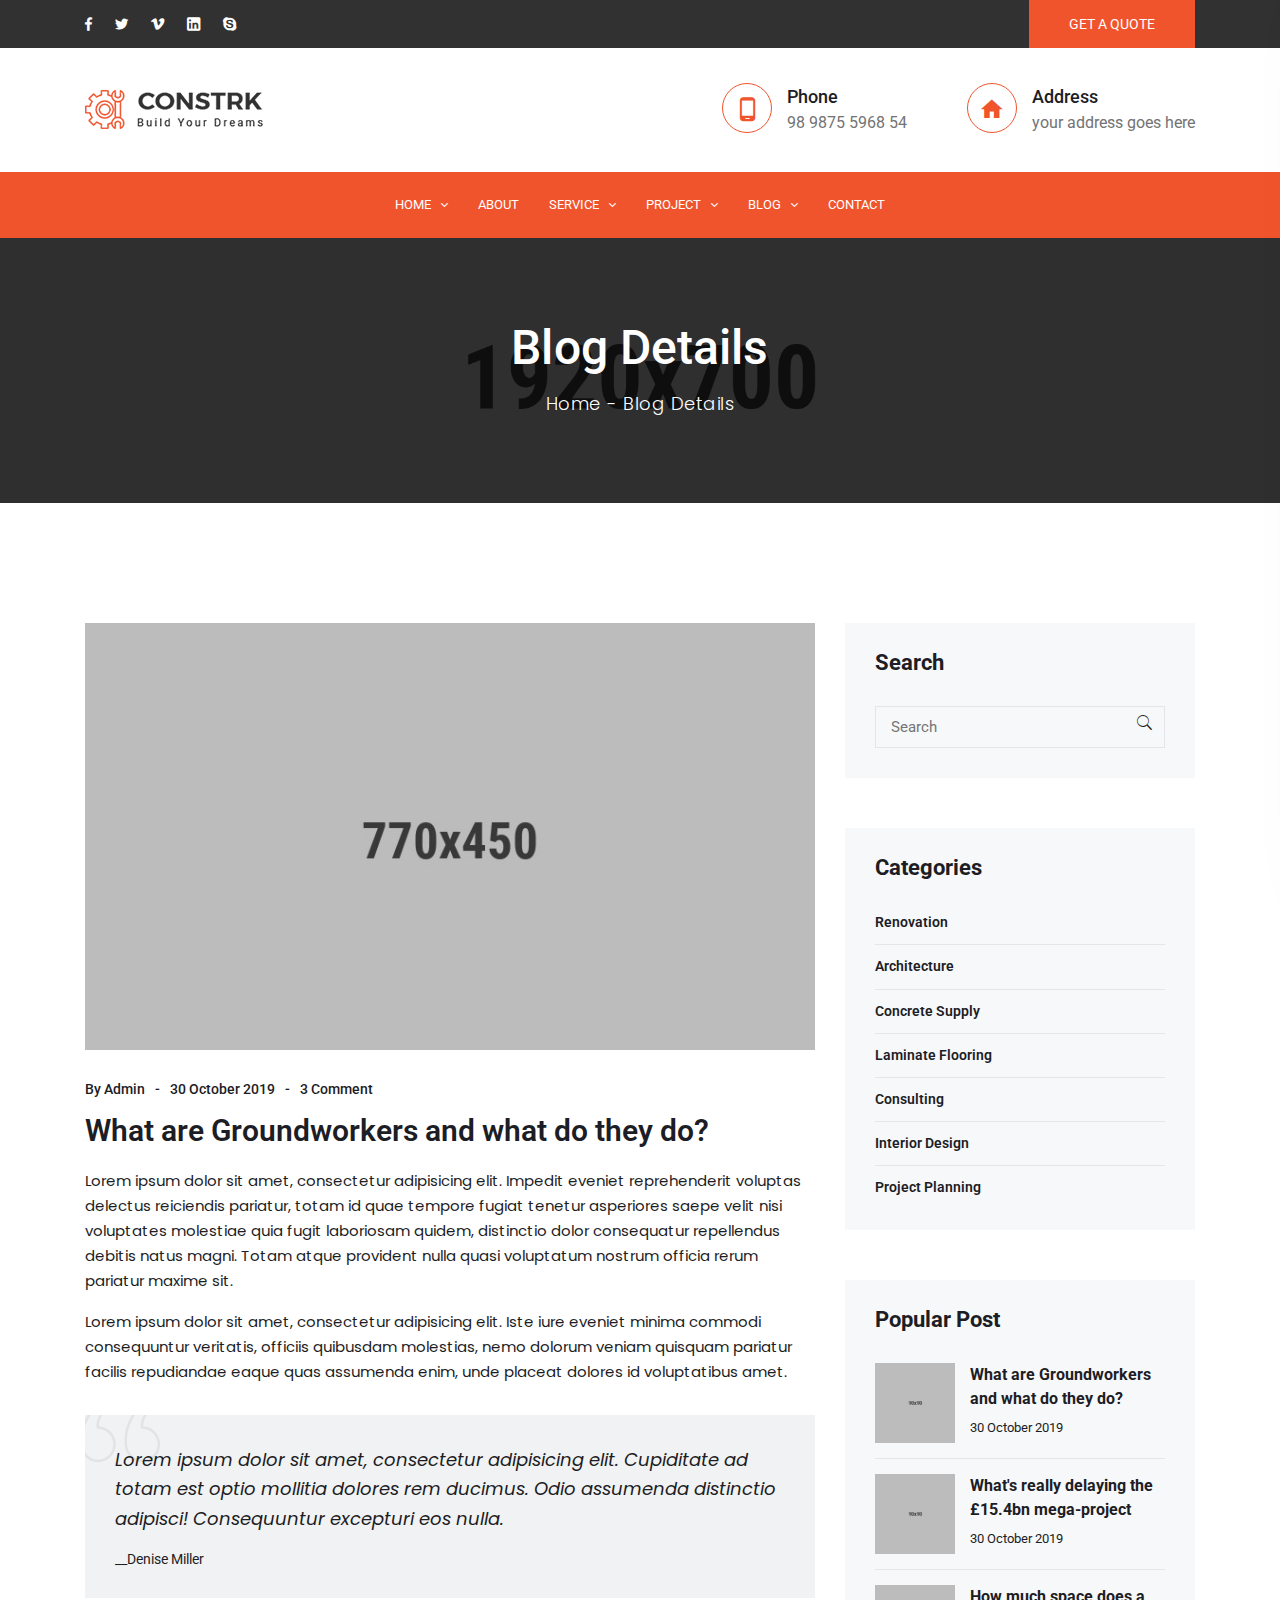
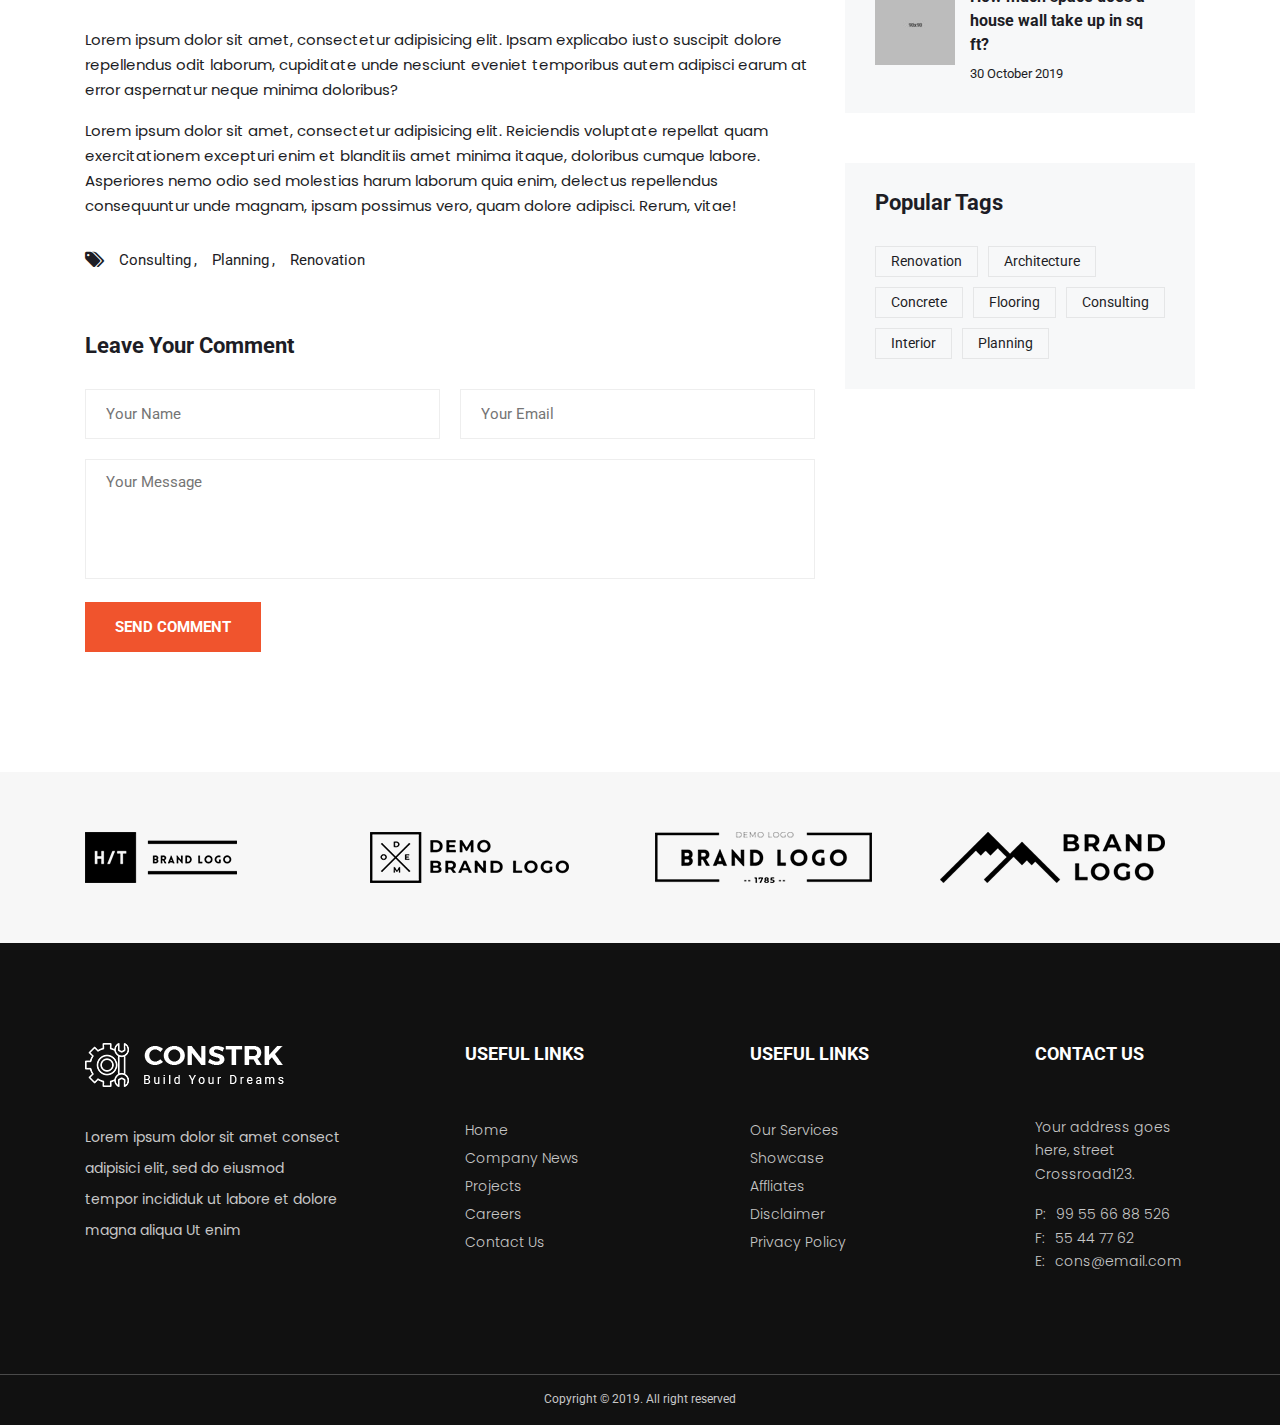
<file: blog-details-right-sidebar.html>
<!DOCTYPE html>
<html class="no-js" lang="zxx">

<head>
    <meta charset="utf-8">
    <meta http-equiv="X-UA-Compatible" content="IE=edge">
    <title>Constrk - Construction Bootstrap 4 Template</title>
    <meta name="description" content="">
    <meta name="viewport" content="width=device-width, initial-scale=1">
    <!-- Favicon -->
    <link rel="icon" href="assets/img/favicon.ico">

    <!-- CSS
	============================================ -->

    <!-- Bootstrap CSS -->
    <link rel="stylesheet" href="assets/css/vendor/bootstrap.min.css">

    <!-- FontAwesome CSS -->
    <link rel="stylesheet" href="assets/css/vendor/font-awesome.min.css">

    <!-- Material design iconic font CSS -->
    <link rel="stylesheet" href="assets/css/vendor/material-design-iconic-font.min.css">

    <!-- Ionicons CSS -->
    <link rel="stylesheet" href="assets/css/vendor/ionicons.min.css">

    <!-- Flaticon CSS -->
    <link rel="stylesheet" href="assets/css/vendor/flaticon.min.css">

    <!-- Swiper slider CSS -->
    <link rel="stylesheet" href="assets/css/plugins/swiper.min.css">

    <!-- Animate CSS -->
    <link rel="stylesheet" href="assets/css/plugins/animate.min.css">

    <!-- Light gallery CSS -->
    <link rel="stylesheet" href="assets/css/plugins/lightgallery.min.css">


    <!-- Vendor & Plugins CSS (Please remove the comment from below vendor.min.css & plugins.min.css for better website load performance and remove css files from avobe) -->
    <!--
	<link rel="stylesheet" href="assets/css/vendor/vendor.min.css">
	<link rel="stylesheet" href="assets/css/plugins/plugins.min.css">
    -->



    <!-- Main Style CSS -->
    <link rel="stylesheet" href="assets/css/style.css">


</head>

<body>

    <!--====================  header area ====================-->
    <div class="header-area header-sticky header-sticky--default">
        <div class="header-area__desktop header-area__desktop--default">
            <!--=======  header top bar  =======-->
            <div class="header-top-bar">
                <div class="container">
                    <div class="row align-items-center">
                        <div class="col-lg-4">
                            <!-- top bar left -->
                            <div class="top-bar-left-wrapper">
                                <div class="social-links social-links--white-topbar d-inline-block">
                                    <ul>
                                        <li><a href="//facebook.com"><i class="zmdi zmdi-facebook"></i></a></li>
                                        <li><a href="//twitter.com"><i class="zmdi zmdi-twitter"></i></a></li>
                                        <li><a href="//vimeo.com"><i class="zmdi zmdi-vimeo"></i></a></li>
                                        <li><a href="//linkedin.com"><i class="zmdi zmdi-linkedin-box"></i></a></li>
                                        <li><a href="//skype.com"><i class="zmdi zmdi-skype"></i></a></li>
                                    </ul>
                                </div>
                            </div>
                        </div>
                        <div class="col-lg-8">
                            <!-- top bar right -->
                            <div class="top-bar-right-wrapper">

                                <a href="contact.html" class="ht-btn ht-btn--default d-inline-block">GET A QUOTE</a>
                            </div>
                        </div>
                    </div>
                </div>
            </div>
            <!--=======  End of header top bar  =======-->
            <!--=======  header info area  =======-->
            <div class="header-info-area">
                <div class="container">
                    <div class="row align-items-center">
                        <div class="col-lg-12">
                            <div class="header-info-wrapper align-items-center">
                                <!-- logo -->
                                <div class="logo">
                                    <a href="index.html">
                                        <img src="assets/img/logo/logo.png" class="img-fluid" alt="">
                                    </a>
                                </div>

                                <!-- header contact info -->
                                <div class="header-contact-info">
                                    <div class="header-info-single-item">
                                        <div class="header-info-single-item__icon">
                                            <i class="zmdi zmdi-smartphone-android"></i>
                                        </div>
                                        <div class="header-info-single-item__content">
                                            <h6 class="header-info-single-item__title">Phone</h6>
                                            <p class="header-info-single-item__subtitle">98 9875 5968 54</p>
                                        </div>
                                    </div>
                                    <div class="header-info-single-item">
                                        <div class="header-info-single-item__icon">
                                            <i class="zmdi zmdi-home"></i>
                                        </div>
                                        <div class="header-info-single-item__content">
                                            <h6 class="header-info-single-item__title">Address</h6>
                                            <p class="header-info-single-item__subtitle">your address goes here</p>
                                        </div>
                                    </div>
                                </div>

                                <!-- mobile menu -->
                                <div class="mobile-navigation-icon" id="mobile-menu-trigger">
                                    <i></i>
                                </div>
                            </div>
                        </div>
                    </div>
                </div>
            </div>
            <!--=======  End of header info area =======-->
            <!--=======  header navigation area  =======-->
            <div class="header-navigation-area default-bg">
                <div class="container">
                    <div class="row">
                        <div class="col-lg-12">
                            <!-- header navigation -->
                            <div class="header-navigation header-navigation--header-default position-relative">
                                <div class="header-navigation__nav position-static">
                                    <nav>
                                        <ul>
                                            <li class="has-children has-children--multilevel-submenu">
                                                <a href="index.html">HOME</a>
                                                <ul class="submenu">
                                                    <li><a href="index.html">Homepage One</a></li>
                                                    <li><a href="index-2.html">Homepage Two</a></li>
                                                </ul>
                                            </li>
                                            <li><a href="about.html">ABOUT</a></li>

                                            <li class="has-children has-children--multilevel-submenu">
                                                <a href="service.html">SERVICE</a>
                                                <ul class="submenu">
                                                    <li><a href="service.html">Service Page</a></li>
                                                    <li><a href="service-details.html">Service Details Left Sidebar</a></li>
                                                    <li><a href="service-details-right-sidebar.html">Service Details Right Sidebar</a></li>
                                                </ul>
                                            </li>

                                            <li class="has-children has-children--multilevel-submenu">
                                                <a href="project.html">PROJECT</a>
                                                <ul class="submenu">
                                                    <li><a href="project.html">Project Page</a></li>
                                                    <li><a href="project-details.html">Project Details</a></li>
                                                    <li class="has-children">
                                                        <a href="#">Submenu Level One</a>
                                                        <ul class="submenu">
                                                            <li class="has-children">
                                                                <a href="#">Submenu Level Two</a>
                                                                <ul class="submenu">
                                                                    <li><a href="#">Submenu Level Three</a></li>
                                                                    <li><a href="#">Submenu Level Three</a></li>
                                                                    <li><a href="#">Submenu Level Three</a></li>
                                                                    <li><a href="#">Submenu Level Three</a></li>
                                                                </ul>
                                                            </li>
                                                            <li><a href="#">Submenu Level Two</a></li>
                                                            <li><a href="#">Submenu Level Two</a></li>
                                                            <li><a href="#">Submenu Level Two</a></li>
                                                        </ul>
                                                    </li>
                                                    <li class="has-children">
                                                        <a href="#">Submenu Level One</a>
                                                        <ul class="submenu">
                                                            <li class="has-children">
                                                                <a href="#">Submenu Level Two</a>
                                                                <ul class="submenu">
                                                                    <li><a href="#">Submenu Level Three</a></li>
                                                                    <li><a href="#">Submenu Level Three</a></li>
                                                                    <li><a href="#">Submenu Level Three</a></li>
                                                                    <li><a href="#">Submenu Level Three</a></li>
                                                                </ul>
                                                            </li>
                                                            <li><a href="#">Submenu Level Two</a></li>
                                                            <li><a href="#">Submenu Level Two</a></li>
                                                            <li><a href="#">Submenu Level Two</a></li>
                                                        </ul>
                                                    </li>
                                                </ul>
                                            </li>

                                            <li class="has-children has-children--multilevel-submenu">
                                                <a href="blog-left-sidebar.html">BLOG</a>
                                                <ul class="submenu">
                                                    <li><a href="blog-left-sidebar.html">Blog Left Sidebar</a></li>
                                                    <li><a href="blog-right-sidebar.html">Blog Right Sidebar</a></li>
                                                    <li><a href="blog-details-left-sidebar.html">Blog Details Left Sidebar</a></li>
                                                    <li><a href="blog-details-right-sidebar.html">Blog Details Right Sidebar</a></li>
                                                </ul>
                                            </li>
                                            <li><a href="contact.html">CONTACT</a> </li>
                                        </ul>
                                    </nav>
                                </div>
                            </div>
                        </div>
                    </div>
                </div>
            </div>
            <!--=======  End of header navigation area =======-->
        </div>
    </div>
    <!--====================  End of header area  ====================-->
    <!--====================  breadcrumb area ====================-->
    <div class="breadcrumb-area bg-img" data-bg="assets/img/backgrounds/funfact-bg.jpg">
        <div class="container">
            <div class="row">
                <div class="col">

                    <div class="page-banner text-center">
                        <h1>Blog Details</h1>
                        <ul class="page-breadcrumb">
                            <li><a href="index.html">Home</a></li>
                            <li>Blog Details</li>
                        </ul>
                    </div>

                </div>
            </div>
        </div>
    </div>
    <!--====================  End of breadcrumb area  ====================-->
    <div class="page-wrapper section-space--inner--120">
        <!--Blog section start-->
        <div class="blog-section">
            <div class="container">
                <div class="row">

                    <div class="col-lg-8 col-12">
                        <div class="row">

                            <div class="blog-details col-12">
                                <div class="blog-inner">
                                    <div class="media">
                                        <div class="image"><img src="assets/img/blog/blog-details-1.jpg" alt=""></div>
                                    </div>
                                    <div class="content">
                                        <ul class="meta">
                                            <li>By <a href="#">admin</a></li>
                                            <li>30 October 2019</li>
                                            <li><a href="#">3 Comment</a></li>
                                        </ul>
                                        <h2 class="title">What are Groundworkers and what do they do?</h2>
                                        <div class="desc section-space--bottom--30">
                                            <p>Lorem ipsum dolor sit amet, consectetur adipisicing elit. Impedit eveniet reprehenderit voluptas delectus reiciendis pariatur, totam id quae tempore fugiat tenetur asperiores saepe velit nisi voluptates molestiae quia fugit laboriosam quidem, distinctio dolor consequatur repellendus debitis natus magni. Totam atque provident nulla quasi voluptatum nostrum officia rerum pariatur maxime sit.</p>
                                            <p>Lorem ipsum dolor sit amet, consectetur adipisicing elit. Iste iure eveniet minima commodi consequuntur veritatis, officiis quibusdam molestias, nemo dolorum veniam quisquam pariatur facilis repudiandae eaque quas assumenda enim, unde placeat dolores id voluptatibus amet.</p>

                                            <blockquote class="blockquote section-space--bottom--30 section-space--top--30">
                                                <p>Lorem ipsum dolor sit amet, consectetur adipisicing elit. Cupiditate ad totam est optio mollitia dolores rem ducimus. Odio assumenda distinctio adipisci! Consequuntur excepturi eos nulla.</p>
                                                <span class="author">__Denise Miller</span>
                                            </blockquote>

                                            <p>Lorem ipsum dolor sit amet, consectetur adipisicing elit. Ipsam explicabo iusto suscipit dolore repellendus odit laborum, cupiditate unde nesciunt eveniet temporibus autem adipisci earum at error aspernatur neque minima doloribus?</p>
                                            <p>Lorem ipsum dolor sit amet, consectetur adipisicing elit. Reiciendis voluptate repellat quam exercitationem excepturi enim et blanditiis amet minima itaque, doloribus cumque labore. Asperiores nemo odio sed molestias harum laborum quia enim, delectus repellendus consequuntur unde magnam, ipsam possimus vero, quam dolore adipisci. Rerum, vitae!</p>

                                        </div>
                                        <ul class="tags">
                                            <li><i class="fa fa-tags"></i></li>
                                            <li><a href="#">Consulting</a></li>
                                            <li><a href="#">Planning</a></li>
                                            <li><a href="#">Renovation</a></li>
                                        </ul>
                                    </div>
                                </div>
                            </div>

                            <div class="col-12 section-space--top--60">
                                <div class="comment-wrapper">

                                    <h3>Leave Your Comment</h3>

                                    <div class="comment-form">
                                        <form action="#">
                                            <div class="row row-10">
                                                <div class="col-md-6 col-12 section-space--bottom--20"><input type="text" placeholder="Your Name"></div>
                                                <div class="col-md-6 col-12 section-space--bottom--20"><input type="email" placeholder="Your Email"></div>
                                                <div class="col-12"><textarea placeholder="Your Message"></textarea></div>
                                                <div class="col-12"><input type="submit" value="Send Comment"></div>
                                            </div>
                                        </form>
                                    </div>

                                </div>
                            </div>

                        </div>
                    </div>

                    <div class="col-lg-4 col-12">

                        <div class="sidebar">
                            <h3 class="sidebar-title">Search</h3>

                            <div class="sidebar-search">
                                <form action="#">
                                    <input type="text" placeholder="Search">
                                    <button><i class="ion-ios-search"></i></button>
                                </form>
                            </div>

                        </div>

                        <div class="sidebar">
                            <h3 class="sidebar-title">Categories</h3>

                            <ul class="sidebar-list">
                                <li><a href="#">Renovation</a></li>
                                <li><a href="#">Architecture</a></li>
                                <li><a href="#">Concrete Supply</a></li>
                                <li><a href="#">Laminate Flooring</a></li>
                                <li><a href="#">Consulting</a></li>
                                <li><a href="#">Interior Design</a></li>
                                <li><a href="#">Project Planning</a></li>
                            </ul>

                        </div>

                        <div class="sidebar">
                            <h3 class="sidebar-title">Popular Post</h3>

                            <div class="sidebar-blog">
                                <a href="blog-details-left-sidebar.html" class="image"><img src="assets/img/blog/sidebar-blog-1.jpg" alt=""></a>
                                <div class="content">
                                    <h5><a href="blog-details-left-sidebar.html">What are Groundworkers and what do they do?</a></h5>
                                    <span>30 October 2019</span>
                                </div>
                            </div>

                            <div class="sidebar-blog">
                                <a href="blog-details-left-sidebar.html" class="image"><img src="assets/img/blog/sidebar-blog-2.jpg" alt=""></a>
                                <div class="content">
                                    <h5><a href="blog-details-left-sidebar.html">What's really delaying the £15.4bn mega-project</a></h5>
                                    <span>30 October 2019</span>
                                </div>
                            </div>

                            <div class="sidebar-blog">
                                <a href="blog-details-left-sidebar.html" class="image"><img src="assets/img/blog/sidebar-blog-3.jpg" alt=""></a>
                                <div class="content">
                                    <h5><a href="blog-details-left-sidebar.html">How much space does a house wall take up in sq ft?</a></h5>
                                    <span>30 October 2019</span>
                                </div>
                            </div>

                        </div>

                        <div class="sidebar">
                            <h3 class="sidebar-title">Popular Tags</h3>

                            <ul class="sidebar-tag">
                                <li><a href="#">Renovation</a></li>
                                <li><a href="#">Architecture</a></li>
                                <li><a href="#">Concrete</a></li>
                                <li><a href="#">Flooring</a></li>
                                <li><a href="#">Consulting</a></li>
                                <li><a href="#">Interior</a></li>
                                <li><a href="#">Planning</a></li>
                            </ul>

                        </div>

                    </div>

                </div>
            </div>
        </div>
        <!--Blog section end-->
    </div>
    <!--====================  brand logo area ====================-->
    <div class="brand-logo-slider-area grey-bg section-space--inner--60">
        <div class="container">
            <div class="row">
                <div class="col-lg-12">
                    <!-- brand logo slider -->
                    <div class="brand-logo-slider__container-area">
                        <div class="swiper-container brand-logo-slider__container">
                            <div class="swiper-wrapper brand-logo-slider__wrapper">
                                <div class="swiper-slide brand-logo-slider__single">
                                    <div class="image">
                                        <a href="#">
                                            <img src="assets/img/brand-logo/1.png" class="img-fluid" alt="">
                                        </a>
                                    </div>

                                </div>
                                <div class="swiper-slide brand-logo-slider__single">
                                    <div class="image">
                                        <a href="#">
                                            <img src="assets/img/brand-logo/2.png" class="img-fluid" alt="">
                                        </a>
                                    </div>

                                </div>
                                <div class="swiper-slide brand-logo-slider__single">
                                    <div class="image">
                                        <a href="#">
                                            <img src="assets/img/brand-logo/3.png" class="img-fluid" alt="">
                                        </a>
                                    </div>

                                </div>
                                <div class="swiper-slide brand-logo-slider__single">
                                    <div class="image">
                                        <a href="#">
                                            <img src="assets/img/brand-logo/4.png" class="img-fluid" alt="">
                                        </a>
                                    </div>

                                </div>
                                <div class="swiper-slide brand-logo-slider__single">
                                    <div class="image">
                                        <a href="#">
                                            <img src="assets/img/brand-logo/1.png" class="img-fluid" alt="">
                                        </a>
                                    </div>

                                </div>
                                <div class="swiper-slide brand-logo-slider__single">
                                    <div class="image">
                                        <a href="#">
                                            <img src="assets/img/brand-logo/2.png" class="img-fluid" alt="">
                                        </a>
                                    </div>

                                </div>
                                <div class="swiper-slide brand-logo-slider__single">
                                    <div class="image">
                                        <a href="#">
                                            <img src="assets/img/brand-logo/3.png" class="img-fluid" alt="">
                                        </a>
                                    </div>

                                </div>
                                <div class="swiper-slide brand-logo-slider__single">
                                    <div class="image">
                                        <a href="#">
                                            <img src="assets/img/brand-logo/4.png" class="img-fluid" alt="">
                                        </a>
                                    </div>

                                </div>

                            </div>
                        </div>
                    </div>
                </div>
            </div>
        </div>
    </div>
    <!--====================  End of brand logo area  ====================-->
    <!--====================  footer area ====================-->
    <div class="footer-area dark-bg">
        <div class="container">
            <div class="row">
                <div class="col-lg-12">
                    <div class="footer-content-wrapper section-space--inner--100">
                        <div class="row">
                            <div class="col-xl-3 col-lg-3 col-md-12">
                                <!-- footer intro wrapper -->
                                <div class="footer-intro-wrapper">
                                    <div class="footer-logo">
                                        <a href="#">
                                            <img src="assets/img/logo/logo-light.png" class="img-fluid" alt="">
                                        </a>
                                    </div>
                                    <div class="footer-desc">
                                        Lorem ipsum dolor sit amet consect adipisici elit, sed do eiusmod tempor incididuk ut labore et dolore magna aliqua Ut enim
                                    </div>

                                </div>
                            </div>
                            <div class="col-xl-2 offset-xl-1 col-lg-3 col-md-4">
                                <!-- footer widget -->
                                <div class="footer-widget">
                                    <h4 class="footer-widget__title">USEFUL LINKS</h4>
                                    <ul class="footer-widget__navigation">
                                        <li><a href="#">Home</a></li>
                                        <li><a href="#">Company News</a></li>
                                        <li><a href="#">Projects</a></li>
                                        <li><a href="#">Careers</a></li>
                                        <li><a href="#">Contact Us</a></li>
                                    </ul>
                                </div>
                            </div>
                            <div class="col-xl-2 offset-xl-1 col-lg-3 col-md-4">
                                <!-- footer widget -->
                                <div class="footer-widget">
                                    <h4 class="footer-widget__title">USEFUL LINKS</h4>
                                    <ul class="footer-widget__navigation">
                                        <li><a href="#">Our Services</a></li>
                                        <li><a href="#">Showcase</a></li>
                                        <li><a href="#">Affliates</a></li>
                                        <li><a href="#">Disclaimer</a></li>
                                        <li><a href="#">Privacy Policy</a></li>
                                    </ul>
                                </div>
                            </div>
                            <div class="col-xl-2 offset-xl-1 col-lg-3 col-md-4">
                                <!-- footer widget -->
                                <div class="footer-widget mb-0">
                                    <h4 class="footer-widget__title">CONTACT US</h4>
                                    <div class="footer-widget__content">
                                        <p class="address">Your address goes here, street Crossroad123.</p>
                                        <ul class="contact-details">
                                            <li><span>P:</span>99 55 66 88 526</li>
                                            <li><span>F:</span>55 44 77 62</li>
                                            <li><span>E:</span>cons@email.com</li>
                                        </ul>
                                    </div>
                                </div>
                            </div>
                        </div>
                    </div>
                </div>
            </div>
        </div>
        <div class="footer-copyright-wrapper">
            <div class="footer-copyright text-center">
                Copyright © 2019. All right reserved
            </div>
        </div>
    </div>
    <!--====================  End of footer area  ====================-->
    <!--=======  offcanvas mobile menu  =======-->

    <div class="offcanvas-mobile-menu" id="mobile-menu-overlay">
        <a href="javascript:void(0)" class="offcanvas-menu-close" id="mobile-menu-close-trigger">
            <i class="ion-android-close"></i>
        </a>

        <div class="offcanvas-wrapper">

            <div class="offcanvas-inner-content">
                <div class="offcanvas-mobile-search-area">
                    <form action="#">
                        <input type="search" placeholder="Search ...">
                        <button type="submit"><i class="fa fa-search"></i></button>
                    </form>
                </div>
                <nav class="offcanvas-navigation">
                    <ul>
                        <li class="menu-item-has-children">
                            <a href="#">Home</a>
                            <ul class="sub-menu">
                                <li><a href="index.html">Homepage One</a></li>
                                <li><a href="index-2.html">Homepage Two</a></li>
                            </ul>
                        </li>
                        <li><a href="about.html">About</a></li>
                        <li class="menu-item-has-children">
                            <a href="service.html">Service</a>
                            <ul class="sub-menu">
                                <li><a href="service.html">Service Page</a></li>
                                <li><a href="service-details.html">Service Details Left Sidebar</a></li>
                                <li><a href="service-details-right-sidebar.html">Service Details Right Sidebar</a></li>
                            </ul>
                        </li>

                        <li class="menu-item-has-children">
                            <a href="javascript:void(0)">Project</a>
                            <ul class="sub-menu">
                                <li><a href="project.html">Project Page</a></li>
                                <li><a href="project-details.html">Project Details</a></li>
                                <li class="menu-item-has-children">
                                    <a href="#">Submenu Level One</a>
                                    <ul class="sub-menu">
                                        <li class="menu-item-has-children">
                                            <a href="#">Submenu Level Two</a>
                                            <ul class="sub-menu">
                                                <li><a href="#">Submenu Level Three</a></li>
                                                <li><a href="#">Submenu Level Three</a></li>
                                                <li><a href="#">Submenu Level Three</a></li>
                                                <li><a href="#">Submenu Level Three</a></li>
                                            </ul>
                                        </li>
                                        <li><a href="#">Submenu Level Two</a></li>
                                        <li><a href="#">Submenu Level Two</a></li>
                                        <li><a href="#">Submenu Level Two</a></li>
                                    </ul>
                                </li>
                                <li class="menu-item-has-children">
                                    <a href="#">Submenu Level One</a>
                                    <ul class="sub-menu">
                                        <li class="menu-item-has-children">
                                            <a href="#">Submenu Level Two</a>
                                            <ul class="sub-menu">
                                                <li><a href="#">Submenu Level Three</a></li>
                                                <li><a href="#">Submenu Level Three</a></li>
                                                <li><a href="#">Submenu Level Three</a></li>
                                                <li><a href="#">Submenu Level Three</a></li>
                                            </ul>
                                        </li>
                                        <li><a href="#">Submenu Level Two</a></li>
                                        <li><a href="#">Submenu Level Two</a></li>
                                        <li><a href="#">Submenu Level Two</a></li>
                                    </ul>
                                </li>

                            </ul>
                        </li>
                        <li class="menu-item-has-children">
                            <a href="javascript:void(0)">Blog</a>
                            <ul class="sub-menu">
                                <li><a href="blog-left-sidebar.html">Blog Left Sidebar</a></li>
                                <li><a href="blog-right-sidebar.html">Blog Right Sidebar</a></li>
                                <li><a href="blog-details-left-sidebar.html">Blog Details Left Sidebar</a></li>
                                <li><a href="blog-details-right-sidebar.html">Blog Details Right Sidebar</a></li>
                            </ul>
                        </li>
                        <li><a href="contact.html">Contact</a></li>
                    </ul>
                </nav>



                <div class="offcanvas-widget-area">
                    <div class="off-canvas-contact-widget">
                        <div class="header-contact-info">
                            <ul class="header-contact-info__list">
                                <li><i class="ion-android-phone-portrait"></i> <a href="tel://12452456012">(1245) 2456 012 </a></li>
                                <li><i class="ion-android-mail"></i> <a href="mailto:info@yourdomain.com">info@yourdomain.com</a></li>
                            </ul>
                        </div>
                    </div>
                    <!--Off Canvas Widget Social Start-->
                    <div class="off-canvas-widget-social">
                        <a href="#" title="Facebook"><i class="fa fa-facebook"></i></a>
                        <a href="#" title="Twitter"><i class="fa fa-twitter"></i></a>
                        <a href="#" title="LinkedIn"><i class="fa fa-linkedin"></i></a>
                        <a href="#" title="Youtube"><i class="fa fa-youtube-play"></i></a>
                        <a href="#" title="Vimeo"><i class="fa fa-vimeo-square"></i></a>
                    </div>
                    <!--Off Canvas Widget Social End-->
                </div>
            </div>
        </div>

    </div>

    <!--=======  End of offcanvas mobile menu  =======-->
    <!--====================  scroll top ====================-->
    <a href="#" class="scroll-top" id="scroll-top">
        <i class="ion-android-arrow-up"></i>
    </a>
    <!--====================  End of scroll top  ====================-->
    <!-- JS
============================================ -->

    <!-- Modernizer JS -->
    <script src="assets/js/vendor/modernizr-2.8.3.min.js"></script>

    <!-- jQuery JS -->
    <script src="assets/js/vendor/jquery-3.3.1.min.js"></script>

    <!-- Bootstrap JS -->
    <script src="assets/js/vendor/bootstrap.min.js"></script>

    <!-- Popper JS -->
    <script src="assets/js/vendor/popper.min.js"></script>

    <!-- Swiper Slider JS -->
    <script src="assets/js/plugins/swiper.min.js"></script>

    <!-- Light gallery JS -->
    <script src="assets/js/plugins/lightgallery.min.js"></script>

    <!-- Light gallery video JS -->
    <script src="assets/js/plugins/lg-video.min.js"></script>

    <!-- Waypoints JS -->
    <script src="assets/js/plugins/waypoints.min.js"></script>

    <!-- Counter up JS -->
    <script src="assets/js/plugins/counterup.min.js"></script>

    <!-- Mailchimp JS -->
    <script src="assets/js/plugins/mailchimp-ajax-submit.min.js"></script>

    <!-- Plugins JS (Please remove the comment from below plugins.min.js for better website load performance and remove plugin js files from avobe) -->

    <!--
<script src="assets/js/plugins/plugins.min.js"></script>
-->

    <!-- Main JS -->
    <script src="assets/js/main.js"></script>


</body>

</html>
</file>
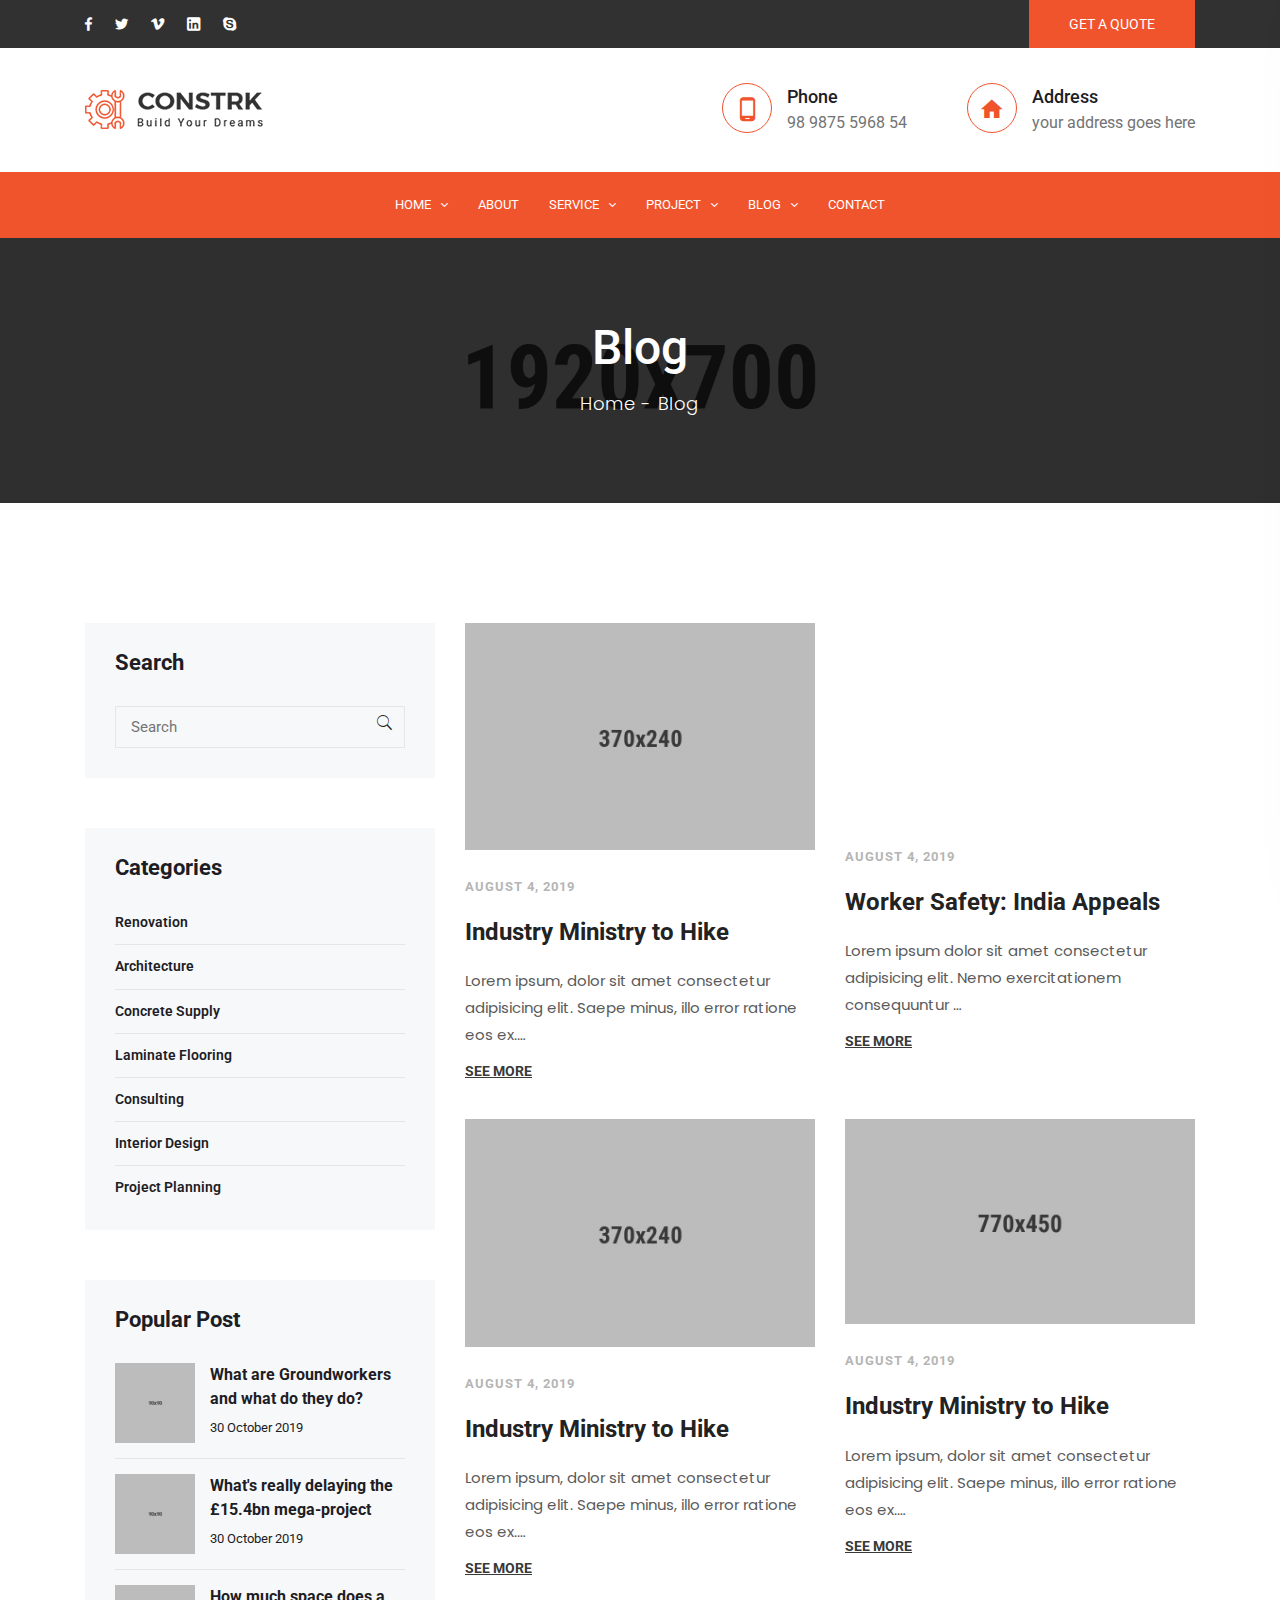
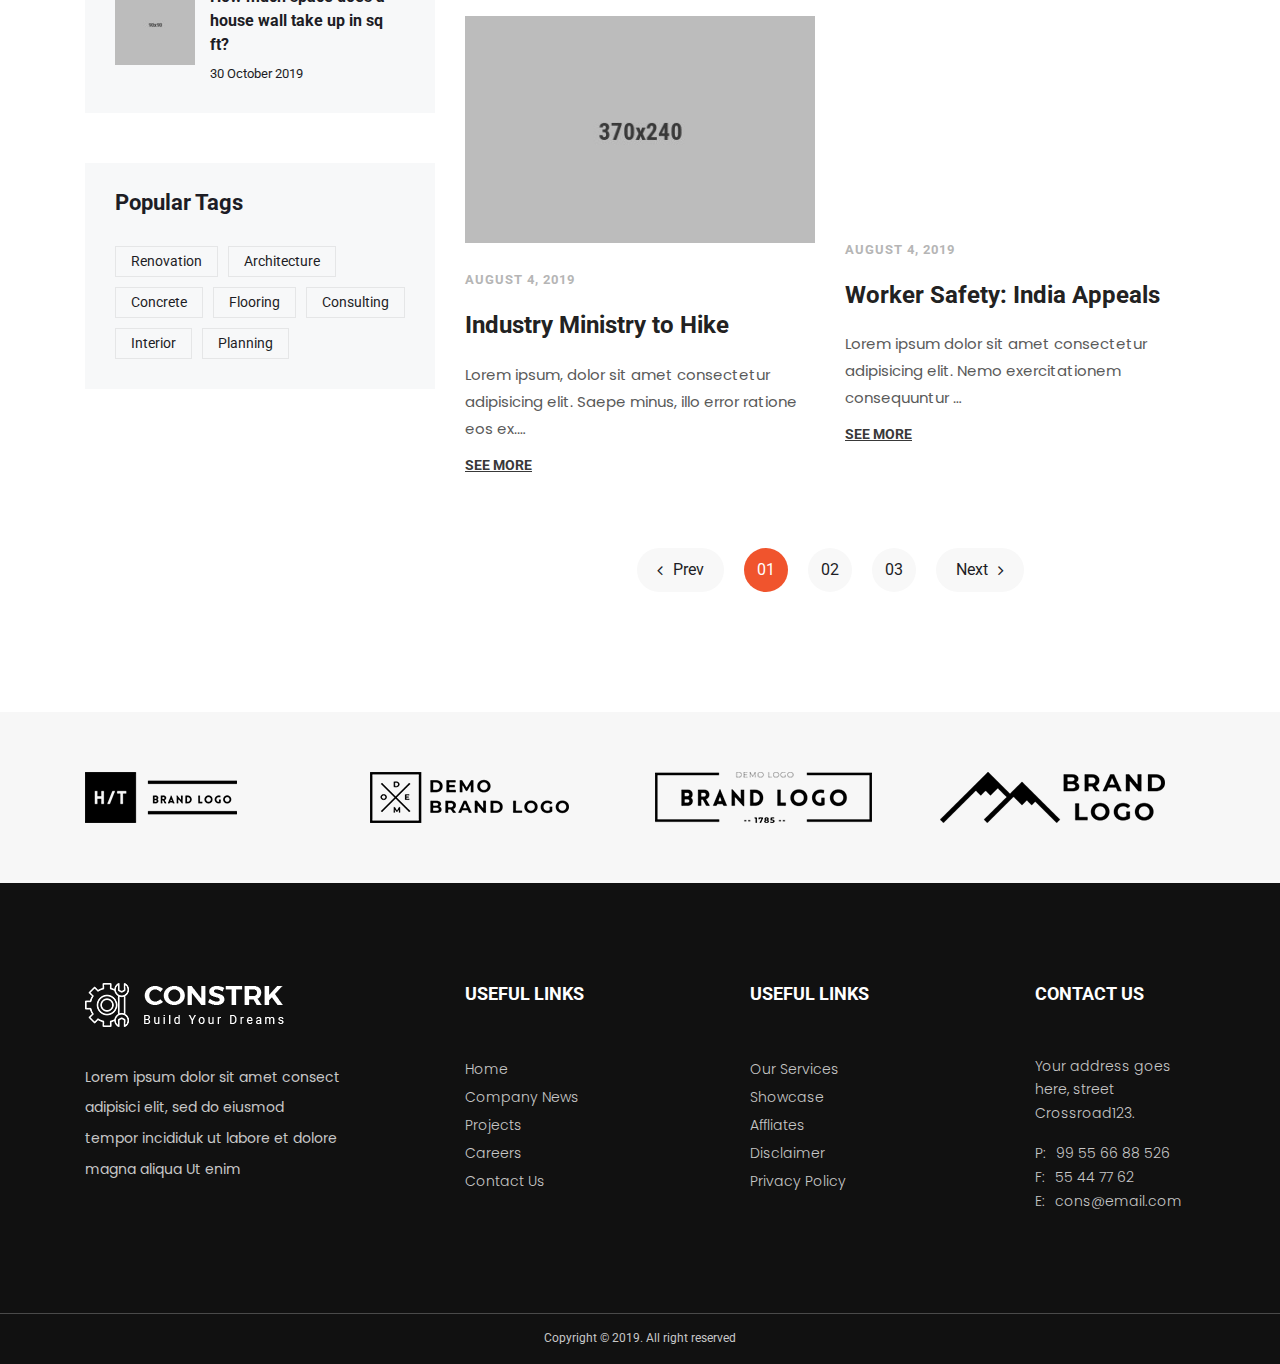
<file: blog-left-sidebar.html>
<!DOCTYPE html>
<html class="no-js" lang="zxx">

<head>
    <meta charset="utf-8">
    <meta http-equiv="X-UA-Compatible" content="IE=edge">
    <title>Constrk - Construction Bootstrap 4 Template</title>
    <meta name="description" content="">
    <meta name="viewport" content="width=device-width, initial-scale=1">
    <!-- Favicon -->
    <link rel="icon" href="assets/img/favicon.ico">

    <!-- CSS
	============================================ -->

    <!-- Bootstrap CSS -->
    <link rel="stylesheet" href="assets/css/vendor/bootstrap.min.css">

    <!-- FontAwesome CSS -->
    <link rel="stylesheet" href="assets/css/vendor/font-awesome.min.css">

    <!-- Material design iconic font CSS -->
    <link rel="stylesheet" href="assets/css/vendor/material-design-iconic-font.min.css">

    <!-- Ionicons CSS -->
    <link rel="stylesheet" href="assets/css/vendor/ionicons.min.css">

    <!-- Flaticon CSS -->
    <link rel="stylesheet" href="assets/css/vendor/flaticon.min.css">

    <!-- Swiper slider CSS -->
    <link rel="stylesheet" href="assets/css/plugins/swiper.min.css">

    <!-- Animate CSS -->
    <link rel="stylesheet" href="assets/css/plugins/animate.min.css">

    <!-- Light gallery CSS -->
    <link rel="stylesheet" href="assets/css/plugins/lightgallery.min.css">


    <!-- Vendor & Plugins CSS (Please remove the comment from below vendor.min.css & plugins.min.css for better website load performance and remove css files from avobe) -->
    <!--
	<link rel="stylesheet" href="assets/css/vendor/vendor.min.css">
	<link rel="stylesheet" href="assets/css/plugins/plugins.min.css">
    -->



    <!-- Main Style CSS -->
    <link rel="stylesheet" href="assets/css/style.css">


</head>

<body>

    <!--====================  header area ====================-->
    <div class="header-area header-sticky header-sticky--default">
        <div class="header-area__desktop header-area__desktop--default">
            <!--=======  header top bar  =======-->
            <div class="header-top-bar">
                <div class="container">
                    <div class="row align-items-center">
                        <div class="col-lg-4">
                            <!-- top bar left -->
                            <div class="top-bar-left-wrapper">
                                <div class="social-links social-links--white-topbar d-inline-block">
                                    <ul>
                                        <li><a href="//facebook.com"><i class="zmdi zmdi-facebook"></i></a></li>
                                        <li><a href="//twitter.com"><i class="zmdi zmdi-twitter"></i></a></li>
                                        <li><a href="//vimeo.com"><i class="zmdi zmdi-vimeo"></i></a></li>
                                        <li><a href="//linkedin.com"><i class="zmdi zmdi-linkedin-box"></i></a></li>
                                        <li><a href="//skype.com"><i class="zmdi zmdi-skype"></i></a></li>
                                    </ul>
                                </div>
                            </div>
                        </div>
                        <div class="col-lg-8">
                            <!-- top bar right -->
                            <div class="top-bar-right-wrapper">

                                <a href="contact.html" class="ht-btn ht-btn--default d-inline-block">GET A QUOTE</a>
                            </div>
                        </div>
                    </div>
                </div>
            </div>
            <!--=======  End of header top bar  =======-->
            <!--=======  header info area  =======-->
            <div class="header-info-area">
                <div class="container">
                    <div class="row align-items-center">
                        <div class="col-lg-12">
                            <div class="header-info-wrapper align-items-center">
                                <!-- logo -->
                                <div class="logo">
                                    <a href="index.html">
                                        <img src="assets/img/logo/logo.png" class="img-fluid" alt="">
                                    </a>
                                </div>

                                <!-- header contact info -->
                                <div class="header-contact-info">
                                    <div class="header-info-single-item">
                                        <div class="header-info-single-item__icon">
                                            <i class="zmdi zmdi-smartphone-android"></i>
                                        </div>
                                        <div class="header-info-single-item__content">
                                            <h6 class="header-info-single-item__title">Phone</h6>
                                            <p class="header-info-single-item__subtitle">98 9875 5968 54</p>
                                        </div>
                                    </div>
                                    <div class="header-info-single-item">
                                        <div class="header-info-single-item__icon">
                                            <i class="zmdi zmdi-home"></i>
                                        </div>
                                        <div class="header-info-single-item__content">
                                            <h6 class="header-info-single-item__title">Address</h6>
                                            <p class="header-info-single-item__subtitle">your address goes here</p>
                                        </div>
                                    </div>
                                </div>

                                <!-- mobile menu -->
                                <div class="mobile-navigation-icon" id="mobile-menu-trigger">
                                    <i></i>
                                </div>
                            </div>
                        </div>
                    </div>
                </div>
            </div>
            <!--=======  End of header info area =======-->
            <!--=======  header navigation area  =======-->
            <div class="header-navigation-area default-bg">
                <div class="container">
                    <div class="row">
                        <div class="col-lg-12">
                            <!-- header navigation -->
                            <div class="header-navigation header-navigation--header-default position-relative">
                                <div class="header-navigation__nav position-static">
                                    <nav>
                                        <ul>
                                            <li class="has-children has-children--multilevel-submenu">
                                                <a href="index.html">HOME</a>
                                                <ul class="submenu">
                                                    <li><a href="index.html">Homepage One</a></li>
                                                    <li><a href="index-2.html">Homepage Two</a></li>
                                                </ul>
                                            </li>
                                            <li><a href="about.html">ABOUT</a></li>

                                            <li class="has-children has-children--multilevel-submenu">
                                                <a href="service.html">SERVICE</a>
                                                <ul class="submenu">
                                                    <li><a href="service.html">Service Page</a></li>
                                                    <li><a href="service-details.html">Service Details Left Sidebar</a></li>
                                                    <li><a href="service-details-right-sidebar.html">Service Details Right Sidebar</a></li>
                                                </ul>
                                            </li>

                                            <li class="has-children has-children--multilevel-submenu">
                                                <a href="project.html">PROJECT</a>
                                                <ul class="submenu">
                                                    <li><a href="project.html">Project Page</a></li>
                                                    <li><a href="project-details.html">Project Details</a></li>
                                                    <li class="has-children">
                                                        <a href="#">Submenu Level One</a>
                                                        <ul class="submenu">
                                                            <li class="has-children">
                                                                <a href="#">Submenu Level Two</a>
                                                                <ul class="submenu">
                                                                    <li><a href="#">Submenu Level Three</a></li>
                                                                    <li><a href="#">Submenu Level Three</a></li>
                                                                    <li><a href="#">Submenu Level Three</a></li>
                                                                    <li><a href="#">Submenu Level Three</a></li>
                                                                </ul>
                                                            </li>
                                                            <li><a href="#">Submenu Level Two</a></li>
                                                            <li><a href="#">Submenu Level Two</a></li>
                                                            <li><a href="#">Submenu Level Two</a></li>
                                                        </ul>
                                                    </li>
                                                    <li class="has-children">
                                                        <a href="#">Submenu Level One</a>
                                                        <ul class="submenu">
                                                            <li class="has-children">
                                                                <a href="#">Submenu Level Two</a>
                                                                <ul class="submenu">
                                                                    <li><a href="#">Submenu Level Three</a></li>
                                                                    <li><a href="#">Submenu Level Three</a></li>
                                                                    <li><a href="#">Submenu Level Three</a></li>
                                                                    <li><a href="#">Submenu Level Three</a></li>
                                                                </ul>
                                                            </li>
                                                            <li><a href="#">Submenu Level Two</a></li>
                                                            <li><a href="#">Submenu Level Two</a></li>
                                                            <li><a href="#">Submenu Level Two</a></li>
                                                        </ul>
                                                    </li>
                                                </ul>
                                            </li>

                                            <li class="has-children has-children--multilevel-submenu">
                                                <a href="blog-left-sidebar.html">BLOG</a>
                                                <ul class="submenu">
                                                    <li><a href="blog-left-sidebar.html">Blog Left Sidebar</a></li>
                                                    <li><a href="blog-right-sidebar.html">Blog Right Sidebar</a></li>
                                                    <li><a href="blog-details-left-sidebar.html">Blog Details Left Sidebar</a></li>
                                                    <li><a href="blog-details-right-sidebar.html">Blog Details Right Sidebar</a></li>
                                                </ul>
                                            </li>
                                            <li><a href="contact.html">CONTACT</a> </li>
                                        </ul>
                                    </nav>
                                </div>
                            </div>
                        </div>
                    </div>
                </div>
            </div>
            <!--=======  End of header navigation area =======-->
        </div>
    </div>
    <!--====================  End of header area  ====================-->
    <!--====================  breadcrumb area ====================-->
    <div class="breadcrumb-area bg-img" data-bg="assets/img/backgrounds/funfact-bg.jpg">
        <div class="container">
            <div class="row">
                <div class="col">

                    <div class="page-banner text-center">
                        <h1>Blog</h1>
                        <ul class="page-breadcrumb">
                            <li><a href="index.html">Home</a></li>
                            <li>Blog</li>
                        </ul>
                    </div>

                </div>
            </div>
        </div>
    </div>
    <!--====================  End of breadcrumb area  ====================-->
    <div class="page-wrapper section-space--inner--120">
        <div class="blog-section">
            <div class="container">
                <div class="row">

                    <div class="col-lg-8 col-12 order-1 order-lg-2">
                        <div class="row">

                            <div class="col-sm-6 col-12">
                                <div class="blog-post-slider__single-slide blog-post-slider__single-slide--grid-view">
                                    <div class="blog-post-slider__image section-space--bottom--30">
                                        <a href="blog-details-left-sidebar.html"><img src="assets/img/blog/1.jpg" class="img-fluid" alt=""></a>
                                    </div>
                                    <div class="blog-post-slider__content">
                                        <p class="post-date"> AUGUST 4, 2019</p>
                                        <h3 class="post-title">
                                            <a href="blog-details-left-sidebar.html">Industry Ministry to Hike</a>
                                        </h3>
                                        <p class="post-excerpt">Lorem ipsum, dolor sit amet consectetur adipisicing elit. Saepe minus, illo error ratione eos ex.…</p>
                                        <a href="blog-details-left-sidebar.html" class="see-more-link">SEE MORE</a>
                                    </div>
                                </div>
                            </div>

                            <div class="blog col-sm-6 col-12">
                                <div class="blog-post-slider__single-slide blog-post-slider__single-slide--grid-view">
                                    <div class="blog-post-slider__image section-space--bottom--30">
                                        <div class="media embed-responsive embed-responsive-16by9"><iframe src="https://www.youtube.com/embed/LTauBc7lDIg"></iframe></div>
                                    </div>
                                    <div class="blog-post-slider__content">
                                        <p class="post-date"> AUGUST 4, 2019</p>
                                        <h3 class="post-title">
                                            <a href="blog-details-left-sidebar.html">Worker Safety: India Appeals</a>
                                        </h3>
                                        <p class="post-excerpt">Lorem ipsum dolor sit amet consectetur adipisicing elit. Nemo exercitationem consequuntur …</p>
                                        <a href="blog-details-left-sidebar.html" class="see-more-link">SEE MORE</a>
                                    </div>
                                </div>
                            </div>


                            <div class="col-sm-6 col-12">
                                <div class="blog-post-slider__single-slide blog-post-slider__single-slide--grid-view">
                                    <div class="blog-post-slider__image section-space--bottom--30">
                                        <a href="blog-details-left-sidebar.html"><img src="assets/img/blog/2.jpg" class="img-fluid" alt=""></a>
                                    </div>
                                    <div class="blog-post-slider__content">
                                        <p class="post-date"> AUGUST 4, 2019</p>
                                        <h3 class="post-title">
                                            <a href="blog-details-left-sidebar.html">Industry Ministry to Hike</a>
                                        </h3>
                                        <p class="post-excerpt">Lorem ipsum, dolor sit amet consectetur adipisicing elit. Saepe minus, illo error ratione eos ex.…</p>
                                        <a href="blog-details-left-sidebar.html" class="see-more-link">SEE MORE</a>
                                    </div>
                                </div>
                            </div>


                            <div class="col-sm-6 col-12">
                                <div class="blog-post-slider__single-slide blog-post-slider__single-slide--grid-view">
                                    <div class="blog-post-slider__image section-space--bottom--30">
                                        <div class="blog-gallery">
                                            <div class="swiper-container blog-gallery__container">
                                                <div class="swiper-wrapper blog-gallery__wrapper">
                                                    <div class="swiper-slide blog-gallery__single-slide">
                                                        <div class="item">
                                                            <img src="assets/img/service/service-details-1.jpg" class="img-fluid" alt="">
                                                        </div>
                                                    </div>
                                                    <div class="swiper-slide blog-gallery__single-slide">
                                                        <div class="item">
                                                            <img src="assets/img/service/service-details-2.jpg" class="img-fluid" alt="">
                                                        </div>
                                                    </div>
                                                    <div class="swiper-slide blog-gallery__single-slide">
                                                        <div class="item">
                                                            <img src="assets/img/service/service-details-3.jpg" class="img-fluid" alt="">
                                                        </div>
                                                    </div>
                                                    <div class="swiper-slide blog-gallery__single-slide">
                                                        <div class="item">
                                                            <img src="assets/img/service/service-details-4.jpg" class="img-fluid" alt="">
                                                        </div>
                                                    </div>
                                                    <div class="swiper-slide blog-gallery__single-slide">
                                                        <div class="item">
                                                            <img src="assets/img/service/service-details-5.jpg" class="img-fluid" alt="">
                                                        </div>
                                                    </div>
                                                    <div class="swiper-slide blog-gallery__single-slide">
                                                        <div class="item">
                                                            <img src="assets/img/service/service-details-6.jpg" class="img-fluid" alt="">
                                                        </div>
                                                    </div>
                                                </div>
                                            </div>
                                            <div class="ht-swiper-button-prev ht-swiper-button-prev-15 ht-swiper-button-nav"><i class="ion-ios-arrow-left"></i></div>
                                            <div class="ht-swiper-button-next ht-swiper-button-next-15 ht-swiper-button-nav"><i class="ion-ios-arrow-forward"></i></div>
                                        </div>
                                    </div>
                                    <div class="blog-post-slider__content">
                                        <p class="post-date"> AUGUST 4, 2019</p>
                                        <h3 class="post-title">
                                            <a href="blog-details-left-sidebar.html">Industry Ministry to Hike</a>
                                        </h3>
                                        <p class="post-excerpt">Lorem ipsum, dolor sit amet consectetur adipisicing elit. Saepe minus, illo error ratione eos ex.…</p>
                                        <a href="blog-details-left-sidebar.html" class="see-more-link">SEE MORE</a>
                                    </div>
                                </div>
                            </div>

                            <div class="col-sm-6 col-12">
                                <div class="blog-post-slider__single-slide blog-post-slider__single-slide--grid-view">
                                    <div class="blog-post-slider__image section-space--bottom--30">
                                        <a href="blog-details-left-sidebar.html"><img src="assets/img/blog/3.jpg" class="img-fluid" alt=""></a>
                                    </div>
                                    <div class="blog-post-slider__content">
                                        <p class="post-date"> AUGUST 4, 2019</p>
                                        <h3 class="post-title">
                                            <a href="blog-details-left-sidebar.html">Industry Ministry to Hike</a>
                                        </h3>
                                        <p class="post-excerpt">Lorem ipsum, dolor sit amet consectetur adipisicing elit. Saepe minus, illo error ratione eos ex.…</p>
                                        <a href="blog-details-left-sidebar.html" class="see-more-link">SEE MORE</a>
                                    </div>
                                </div>
                            </div>

                            <div class="blog col-sm-6 col-12">
                                <div class="blog-post-slider__single-slide blog-post-slider__single-slide--grid-view">
                                    <div class="blog-post-slider__image section-space--bottom--30">
                                        <div class="media embed-responsive embed-responsive-16by9"><iframe src="https://www.youtube.com/embed/LTauBc7lDIg"></iframe></div>
                                    </div>
                                    <div class="blog-post-slider__content">
                                        <p class="post-date"> AUGUST 4, 2019</p>
                                        <h3 class="post-title">
                                            <a href="blog-details-left-sidebar.html">Worker Safety: India Appeals</a>
                                        </h3>
                                        <p class="post-excerpt">Lorem ipsum dolor sit amet consectetur adipisicing elit. Nemo exercitationem consequuntur …</p>
                                        <a href="blog-details-left-sidebar.html" class="see-more-link">SEE MORE</a>
                                    </div>
                                </div>
                            </div>

                        </div>

                        <div class="row ">
                            <div class="col">
                                <ul class="page-pagination section-space--top--30">
                                    <li><a href="#"><i class="fa fa-angle-left"></i> Prev</a></li>
                                    <li class="active"><a href="#">01</a></li>
                                    <li><a href="#">02</a></li>
                                    <li><a href="#">03</a></li>
                                    <li><a href="#"><i class="fa fa-angle-right"></i> Next</a></li>
                                </ul>
                            </div>
                        </div>
                    </div>

                    <div class="col-lg-4 col-12 order-2 order-lg-1">

                        <div class="sidebar">
                            <h3 class="sidebar-title">Search</h3>

                            <div class="sidebar-search">
                                <form action="#">
                                    <input type="text" placeholder="Search">
                                    <button><i class="ion-ios-search"></i></button>
                                </form>
                            </div>

                        </div>

                        <div class="sidebar">
                            <h3 class="sidebar-title">Categories</h3>

                            <ul class="sidebar-list">
                                <li><a href="#">Renovation</a></li>
                                <li><a href="#">Architecture</a></li>
                                <li><a href="#">Concrete Supply</a></li>
                                <li><a href="#">Laminate Flooring</a></li>
                                <li><a href="#">Consulting</a></li>
                                <li><a href="#">Interior Design</a></li>
                                <li><a href="#">Project Planning</a></li>
                            </ul>

                        </div>

                        <div class="sidebar">
                            <h3 class="sidebar-title">Popular Post</h3>

                            <div class="sidebar-blog">
                                <a href="blog-details-left-sidebar.html" class="image"><img src="assets/img/blog/sidebar-blog-1.jpg" alt=""></a>
                                <div class="content">
                                    <h5><a href="blog-details-left-sidebar.html">What are Groundworkers and what do they do?</a></h5>
                                    <span>30 October 2019</span>
                                </div>
                            </div>

                            <div class="sidebar-blog">
                                <a href="blog-details-left-sidebar.html" class="image"><img src="assets/img/blog/sidebar-blog-2.jpg" alt=""></a>
                                <div class="content">
                                    <h5><a href="blog-details-left-sidebar.html">What's really delaying the £15.4bn mega-project</a></h5>
                                    <span>30 October 2019</span>
                                </div>
                            </div>

                            <div class="sidebar-blog">
                                <a href="blog-details-left-sidebar.html" class="image"><img src="assets/img/blog/sidebar-blog-3.jpg" alt=""></a>
                                <div class="content">
                                    <h5><a href="blog-details-left-sidebar.html">How much space does a house wall take up in sq ft?</a></h5>
                                    <span>30 October 2019</span>
                                </div>
                            </div>

                        </div>

                        <div class="sidebar">
                            <h3 class="sidebar-title">Popular Tags</h3>

                            <ul class="sidebar-tag">
                                <li><a href="#">Renovation</a></li>
                                <li><a href="#">Architecture</a></li>
                                <li><a href="#">Concrete</a></li>
                                <li><a href="#">Flooring</a></li>
                                <li><a href="#">Consulting</a></li>
                                <li><a href="#">Interior</a></li>
                                <li><a href="#">Planning</a></li>
                            </ul>

                        </div>

                    </div>

                </div>
            </div>
        </div>
    </div>
    <!--====================  brand logo area ====================-->
    <div class="brand-logo-slider-area grey-bg section-space--inner--60">
        <div class="container">
            <div class="row">
                <div class="col-lg-12">
                    <!-- brand logo slider -->
                    <div class="brand-logo-slider__container-area">
                        <div class="swiper-container brand-logo-slider__container">
                            <div class="swiper-wrapper brand-logo-slider__wrapper">
                                <div class="swiper-slide brand-logo-slider__single">
                                    <div class="image">
                                        <a href="#">
                                            <img src="assets/img/brand-logo/1.png" class="img-fluid" alt="">
                                        </a>
                                    </div>

                                </div>
                                <div class="swiper-slide brand-logo-slider__single">
                                    <div class="image">
                                        <a href="#">
                                            <img src="assets/img/brand-logo/2.png" class="img-fluid" alt="">
                                        </a>
                                    </div>

                                </div>
                                <div class="swiper-slide brand-logo-slider__single">
                                    <div class="image">
                                        <a href="#">
                                            <img src="assets/img/brand-logo/3.png" class="img-fluid" alt="">
                                        </a>
                                    </div>

                                </div>
                                <div class="swiper-slide brand-logo-slider__single">
                                    <div class="image">
                                        <a href="#">
                                            <img src="assets/img/brand-logo/4.png" class="img-fluid" alt="">
                                        </a>
                                    </div>

                                </div>
                                <div class="swiper-slide brand-logo-slider__single">
                                    <div class="image">
                                        <a href="#">
                                            <img src="assets/img/brand-logo/1.png" class="img-fluid" alt="">
                                        </a>
                                    </div>

                                </div>
                                <div class="swiper-slide brand-logo-slider__single">
                                    <div class="image">
                                        <a href="#">
                                            <img src="assets/img/brand-logo/2.png" class="img-fluid" alt="">
                                        </a>
                                    </div>

                                </div>
                                <div class="swiper-slide brand-logo-slider__single">
                                    <div class="image">
                                        <a href="#">
                                            <img src="assets/img/brand-logo/3.png" class="img-fluid" alt="">
                                        </a>
                                    </div>

                                </div>
                                <div class="swiper-slide brand-logo-slider__single">
                                    <div class="image">
                                        <a href="#">
                                            <img src="assets/img/brand-logo/4.png" class="img-fluid" alt="">
                                        </a>
                                    </div>

                                </div>

                            </div>
                        </div>
                    </div>
                </div>
            </div>
        </div>
    </div>
    <!--====================  End of brand logo area  ====================-->
    <!--====================  footer area ====================-->
    <div class="footer-area dark-bg">
        <div class="container">
            <div class="row">
                <div class="col-lg-12">
                    <div class="footer-content-wrapper section-space--inner--100">
                        <div class="row">
                            <div class="col-xl-3 col-lg-3 col-md-12">
                                <!-- footer intro wrapper -->
                                <div class="footer-intro-wrapper">
                                    <div class="footer-logo">
                                        <a href="#">
                                            <img src="assets/img/logo/logo-light.png" class="img-fluid" alt="">
                                        </a>
                                    </div>
                                    <div class="footer-desc">
                                        Lorem ipsum dolor sit amet consect adipisici elit, sed do eiusmod tempor incididuk ut labore et dolore magna aliqua Ut enim
                                    </div>

                                </div>
                            </div>
                            <div class="col-xl-2 offset-xl-1 col-lg-3 col-md-4">
                                <!-- footer widget -->
                                <div class="footer-widget">
                                    <h4 class="footer-widget__title">USEFUL LINKS</h4>
                                    <ul class="footer-widget__navigation">
                                        <li><a href="#">Home</a></li>
                                        <li><a href="#">Company News</a></li>
                                        <li><a href="#">Projects</a></li>
                                        <li><a href="#">Careers</a></li>
                                        <li><a href="#">Contact Us</a></li>
                                    </ul>
                                </div>
                            </div>
                            <div class="col-xl-2 offset-xl-1 col-lg-3 col-md-4">
                                <!-- footer widget -->
                                <div class="footer-widget">
                                    <h4 class="footer-widget__title">USEFUL LINKS</h4>
                                    <ul class="footer-widget__navigation">
                                        <li><a href="#">Our Services</a></li>
                                        <li><a href="#">Showcase</a></li>
                                        <li><a href="#">Affliates</a></li>
                                        <li><a href="#">Disclaimer</a></li>
                                        <li><a href="#">Privacy Policy</a></li>
                                    </ul>
                                </div>
                            </div>
                            <div class="col-xl-2 offset-xl-1 col-lg-3 col-md-4">
                                <!-- footer widget -->
                                <div class="footer-widget mb-0">
                                    <h4 class="footer-widget__title">CONTACT US</h4>
                                    <div class="footer-widget__content">
                                        <p class="address">Your address goes here, street Crossroad123.</p>
                                        <ul class="contact-details">
                                            <li><span>P:</span>99 55 66 88 526</li>
                                            <li><span>F:</span>55 44 77 62</li>
                                            <li><span>E:</span>cons@email.com</li>
                                        </ul>
                                    </div>
                                </div>
                            </div>
                        </div>
                    </div>
                </div>
            </div>
        </div>
        <div class="footer-copyright-wrapper">
            <div class="footer-copyright text-center">
                Copyright © 2019. All right reserved
            </div>
        </div>
    </div>
    <!--====================  End of footer area  ====================-->
    <!--=======  offcanvas mobile menu  =======-->

    <div class="offcanvas-mobile-menu" id="mobile-menu-overlay">
        <a href="javascript:void(0)" class="offcanvas-menu-close" id="mobile-menu-close-trigger">
            <i class="ion-android-close"></i>
        </a>

        <div class="offcanvas-wrapper">

            <div class="offcanvas-inner-content">
                <div class="offcanvas-mobile-search-area">
                    <form action="#">
                        <input type="search" placeholder="Search ...">
                        <button type="submit"><i class="fa fa-search"></i></button>
                    </form>
                </div>
                <nav class="offcanvas-navigation">
                    <ul>
                        <li class="menu-item-has-children">
                            <a href="#">Home</a>
                            <ul class="sub-menu">
                                <li><a href="index.html">Homepage One</a></li>
                                <li><a href="index-2.html">Homepage Two</a></li>
                            </ul>
                        </li>
                        <li><a href="about.html">About</a></li>
                        <li class="menu-item-has-children">
                            <a href="service.html">Service</a>
                            <ul class="sub-menu">
                                <li><a href="service.html">Service Page</a></li>
                                <li><a href="service-details.html">Service Details Left Sidebar</a></li>
                                <li><a href="service-details-right-sidebar.html">Service Details Right Sidebar</a></li>
                            </ul>
                        </li>

                        <li class="menu-item-has-children">
                            <a href="javascript:void(0)">Project</a>
                            <ul class="sub-menu">
                                <li><a href="project.html">Project Page</a></li>
                                <li><a href="project-details.html">Project Details</a></li>
                                <li class="menu-item-has-children">
                                    <a href="#">Submenu Level One</a>
                                    <ul class="sub-menu">
                                        <li class="menu-item-has-children">
                                            <a href="#">Submenu Level Two</a>
                                            <ul class="sub-menu">
                                                <li><a href="#">Submenu Level Three</a></li>
                                                <li><a href="#">Submenu Level Three</a></li>
                                                <li><a href="#">Submenu Level Three</a></li>
                                                <li><a href="#">Submenu Level Three</a></li>
                                            </ul>
                                        </li>
                                        <li><a href="#">Submenu Level Two</a></li>
                                        <li><a href="#">Submenu Level Two</a></li>
                                        <li><a href="#">Submenu Level Two</a></li>
                                    </ul>
                                </li>
                                <li class="menu-item-has-children">
                                    <a href="#">Submenu Level One</a>
                                    <ul class="sub-menu">
                                        <li class="menu-item-has-children">
                                            <a href="#">Submenu Level Two</a>
                                            <ul class="sub-menu">
                                                <li><a href="#">Submenu Level Three</a></li>
                                                <li><a href="#">Submenu Level Three</a></li>
                                                <li><a href="#">Submenu Level Three</a></li>
                                                <li><a href="#">Submenu Level Three</a></li>
                                            </ul>
                                        </li>
                                        <li><a href="#">Submenu Level Two</a></li>
                                        <li><a href="#">Submenu Level Two</a></li>
                                        <li><a href="#">Submenu Level Two</a></li>
                                    </ul>
                                </li>

                            </ul>
                        </li>
                        <li class="menu-item-has-children">
                            <a href="javascript:void(0)">Blog</a>
                            <ul class="sub-menu">
                                <li><a href="blog-left-sidebar.html">Blog Left Sidebar</a></li>
                                <li><a href="blog-right-sidebar.html">Blog Right Sidebar</a></li>
                                <li><a href="blog-details-left-sidebar.html">Blog Details Left Sidebar</a></li>
                                <li><a href="blog-details-right-sidebar.html">Blog Details Right Sidebar</a></li>
                            </ul>
                        </li>
                        <li><a href="contact.html">Contact</a></li>
                    </ul>
                </nav>



                <div class="offcanvas-widget-area">
                    <div class="off-canvas-contact-widget">
                        <div class="header-contact-info">
                            <ul class="header-contact-info__list">
                                <li><i class="ion-android-phone-portrait"></i> <a href="tel://12452456012">(1245) 2456 012 </a></li>
                                <li><i class="ion-android-mail"></i> <a href="mailto:info@yourdomain.com">info@yourdomain.com</a></li>
                            </ul>
                        </div>
                    </div>
                    <!--Off Canvas Widget Social Start-->
                    <div class="off-canvas-widget-social">
                        <a href="#" title="Facebook"><i class="fa fa-facebook"></i></a>
                        <a href="#" title="Twitter"><i class="fa fa-twitter"></i></a>
                        <a href="#" title="LinkedIn"><i class="fa fa-linkedin"></i></a>
                        <a href="#" title="Youtube"><i class="fa fa-youtube-play"></i></a>
                        <a href="#" title="Vimeo"><i class="fa fa-vimeo-square"></i></a>
                    </div>
                    <!--Off Canvas Widget Social End-->
                </div>
            </div>
        </div>

    </div>

    <!--=======  End of offcanvas mobile menu  =======-->
    <!--====================  scroll top ====================-->
    <a href="#" class="scroll-top" id="scroll-top">
        <i class="ion-android-arrow-up"></i>
    </a>
    <!--====================  End of scroll top  ====================-->
    <!-- JS
============================================ -->

    <!-- Modernizer JS -->
    <script src="assets/js/vendor/modernizr-2.8.3.min.js"></script>

    <!-- jQuery JS -->
    <script src="assets/js/vendor/jquery-3.3.1.min.js"></script>

    <!-- Bootstrap JS -->
    <script src="assets/js/vendor/bootstrap.min.js"></script>

    <!-- Popper JS -->
    <script src="assets/js/vendor/popper.min.js"></script>

    <!-- Swiper Slider JS -->
    <script src="assets/js/plugins/swiper.min.js"></script>

    <!-- Light gallery JS -->
    <script src="assets/js/plugins/lightgallery.min.js"></script>

    <!-- Light gallery video JS -->
    <script src="assets/js/plugins/lg-video.min.js"></script>

    <!-- Waypoints JS -->
    <script src="assets/js/plugins/waypoints.min.js"></script>

    <!-- Counter up JS -->
    <script src="assets/js/plugins/counterup.min.js"></script>

    <!-- Mailchimp JS -->
    <script src="assets/js/plugins/mailchimp-ajax-submit.min.js"></script>

    <!-- Plugins JS (Please remove the comment from below plugins.min.js for better website load performance and remove plugin js files from avobe) -->

    <!--
<script src="assets/js/plugins/plugins.min.js"></script>
-->

    <!-- Main JS -->
    <script src="assets/js/main.js"></script>


</body>

</html>
</file>
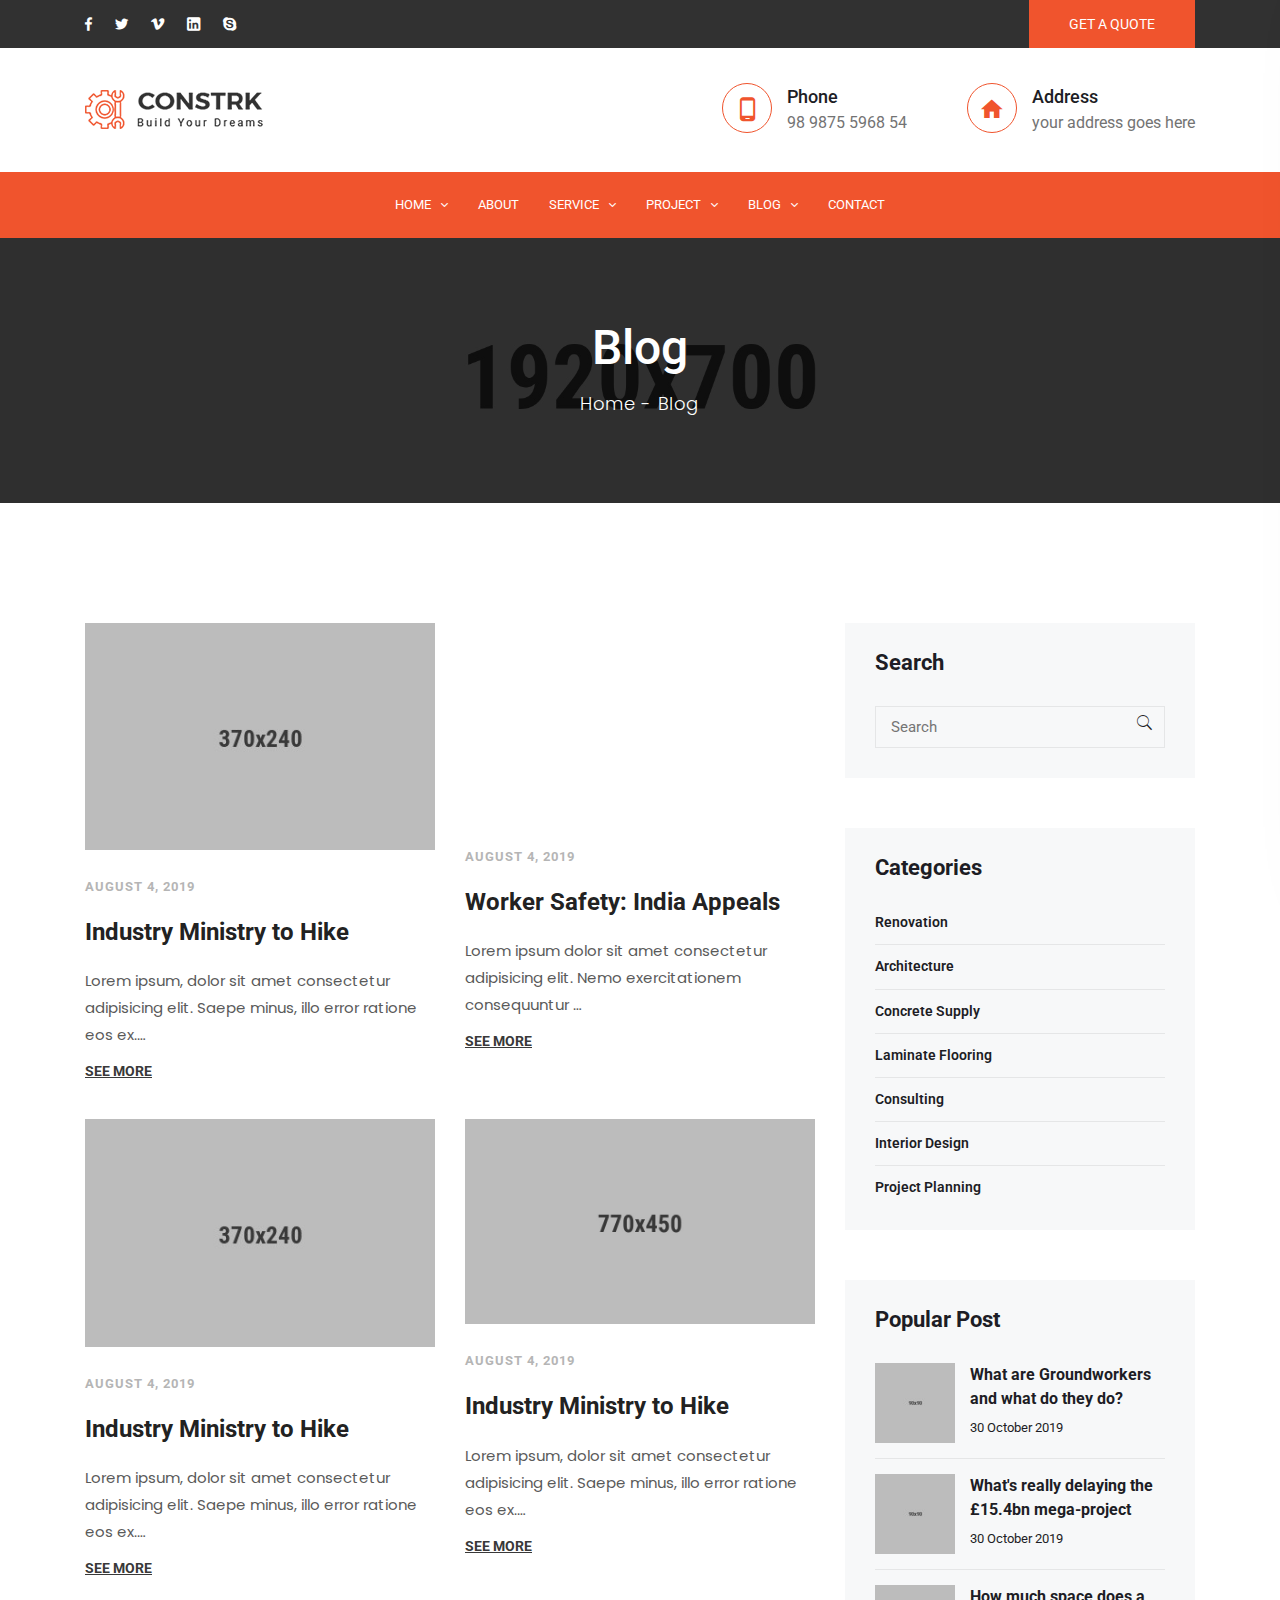
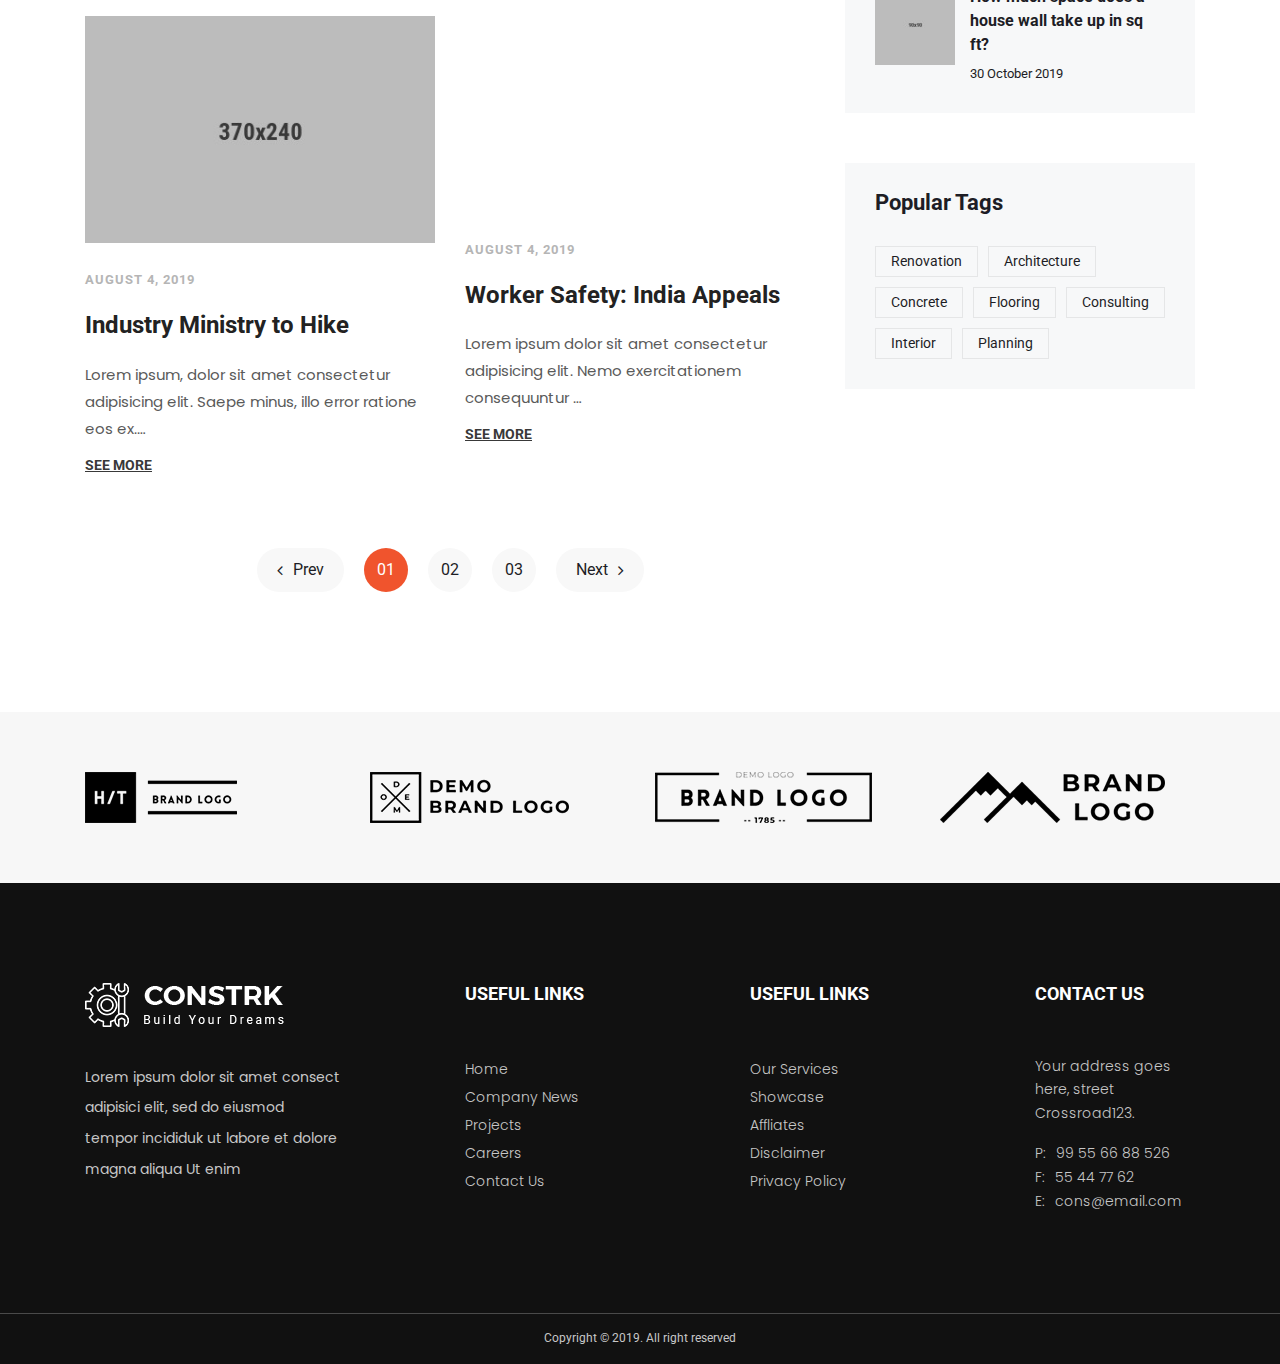
<file: blog-right-sidebar.html>
<!DOCTYPE html>
<html class="no-js" lang="zxx">

<head>
    <meta charset="utf-8">
    <meta http-equiv="X-UA-Compatible" content="IE=edge">
    <title>Constrk - Construction Bootstrap 4 Template</title>
    <meta name="description" content="">
    <meta name="viewport" content="width=device-width, initial-scale=1">
    <!-- Favicon -->
    <link rel="icon" href="assets/img/favicon.ico">

    <!-- CSS
	============================================ -->

    <!-- Bootstrap CSS -->
    <link rel="stylesheet" href="assets/css/vendor/bootstrap.min.css">

    <!-- FontAwesome CSS -->
    <link rel="stylesheet" href="assets/css/vendor/font-awesome.min.css">

    <!-- Material design iconic font CSS -->
    <link rel="stylesheet" href="assets/css/vendor/material-design-iconic-font.min.css">

    <!-- Ionicons CSS -->
    <link rel="stylesheet" href="assets/css/vendor/ionicons.min.css">

    <!-- Flaticon CSS -->
    <link rel="stylesheet" href="assets/css/vendor/flaticon.min.css">

    <!-- Swiper slider CSS -->
    <link rel="stylesheet" href="assets/css/plugins/swiper.min.css">

    <!-- Animate CSS -->
    <link rel="stylesheet" href="assets/css/plugins/animate.min.css">

    <!-- Light gallery CSS -->
    <link rel="stylesheet" href="assets/css/plugins/lightgallery.min.css">


    <!-- Vendor & Plugins CSS (Please remove the comment from below vendor.min.css & plugins.min.css for better website load performance and remove css files from avobe) -->
    <!--
	<link rel="stylesheet" href="assets/css/vendor/vendor.min.css">
	<link rel="stylesheet" href="assets/css/plugins/plugins.min.css">
    -->



    <!-- Main Style CSS -->
    <link rel="stylesheet" href="assets/css/style.css">


</head>

<body>

    <!--====================  header area ====================-->
    <div class="header-area header-sticky header-sticky--default">
        <div class="header-area__desktop header-area__desktop--default">
            <!--=======  header top bar  =======-->
            <div class="header-top-bar">
                <div class="container">
                    <div class="row align-items-center">
                        <div class="col-lg-4">
                            <!-- top bar left -->
                            <div class="top-bar-left-wrapper">
                                <div class="social-links social-links--white-topbar d-inline-block">
                                    <ul>
                                        <li><a href="//facebook.com"><i class="zmdi zmdi-facebook"></i></a></li>
                                        <li><a href="//twitter.com"><i class="zmdi zmdi-twitter"></i></a></li>
                                        <li><a href="//vimeo.com"><i class="zmdi zmdi-vimeo"></i></a></li>
                                        <li><a href="//linkedin.com"><i class="zmdi zmdi-linkedin-box"></i></a></li>
                                        <li><a href="//skype.com"><i class="zmdi zmdi-skype"></i></a></li>
                                    </ul>
                                </div>
                            </div>
                        </div>
                        <div class="col-lg-8">
                            <!-- top bar right -->
                            <div class="top-bar-right-wrapper">

                                <a href="contact.html" class="ht-btn ht-btn--default d-inline-block">GET A QUOTE</a>
                            </div>
                        </div>
                    </div>
                </div>
            </div>
            <!--=======  End of header top bar  =======-->
            <!--=======  header info area  =======-->
            <div class="header-info-area">
                <div class="container">
                    <div class="row align-items-center">
                        <div class="col-lg-12">
                            <div class="header-info-wrapper align-items-center">
                                <!-- logo -->
                                <div class="logo">
                                    <a href="index.html">
                                        <img src="assets/img/logo/logo.png" class="img-fluid" alt="">
                                    </a>
                                </div>

                                <!-- header contact info -->
                                <div class="header-contact-info">
                                    <div class="header-info-single-item">
                                        <div class="header-info-single-item__icon">
                                            <i class="zmdi zmdi-smartphone-android"></i>
                                        </div>
                                        <div class="header-info-single-item__content">
                                            <h6 class="header-info-single-item__title">Phone</h6>
                                            <p class="header-info-single-item__subtitle">98 9875 5968 54</p>
                                        </div>
                                    </div>
                                    <div class="header-info-single-item">
                                        <div class="header-info-single-item__icon">
                                            <i class="zmdi zmdi-home"></i>
                                        </div>
                                        <div class="header-info-single-item__content">
                                            <h6 class="header-info-single-item__title">Address</h6>
                                            <p class="header-info-single-item__subtitle">your address goes here</p>
                                        </div>
                                    </div>
                                </div>

                                <!-- mobile menu -->
                                <div class="mobile-navigation-icon" id="mobile-menu-trigger">
                                    <i></i>
                                </div>
                            </div>
                        </div>
                    </div>
                </div>
            </div>
            <!--=======  End of header info area =======-->
            <!--=======  header navigation area  =======-->
            <div class="header-navigation-area default-bg">
                <div class="container">
                    <div class="row">
                        <div class="col-lg-12">
                            <!-- header navigation -->
                            <div class="header-navigation header-navigation--header-default position-relative">
                                <div class="header-navigation__nav position-static">
                                    <nav>
                                        <ul>
                                            <li class="has-children has-children--multilevel-submenu">
                                                <a href="index.html">HOME</a>
                                                <ul class="submenu">
                                                    <li><a href="index.html">Homepage One</a></li>
                                                    <li><a href="index-2.html">Homepage Two</a></li>
                                                </ul>
                                            </li>
                                            <li><a href="about.html">ABOUT</a></li>

                                            <li class="has-children has-children--multilevel-submenu">
                                                <a href="service.html">SERVICE</a>
                                                <ul class="submenu">
                                                    <li><a href="service.html">Service Page</a></li>
                                                    <li><a href="service-details.html">Service Details Left Sidebar</a></li>
                                                    <li><a href="service-details-right-sidebar.html">Service Details Right Sidebar</a></li>
                                                </ul>
                                            </li>

                                            <li class="has-children has-children--multilevel-submenu">
                                                <a href="project.html">PROJECT</a>
                                                <ul class="submenu">
                                                    <li><a href="project.html">Project Page</a></li>
                                                    <li><a href="project-details.html">Project Details</a></li>
                                                    <li class="has-children">
                                                        <a href="#">Submenu Level One</a>
                                                        <ul class="submenu">
                                                            <li class="has-children">
                                                                <a href="#">Submenu Level Two</a>
                                                                <ul class="submenu">
                                                                    <li><a href="#">Submenu Level Three</a></li>
                                                                    <li><a href="#">Submenu Level Three</a></li>
                                                                    <li><a href="#">Submenu Level Three</a></li>
                                                                    <li><a href="#">Submenu Level Three</a></li>
                                                                </ul>
                                                            </li>
                                                            <li><a href="#">Submenu Level Two</a></li>
                                                            <li><a href="#">Submenu Level Two</a></li>
                                                            <li><a href="#">Submenu Level Two</a></li>
                                                        </ul>
                                                    </li>
                                                    <li class="has-children">
                                                        <a href="#">Submenu Level One</a>
                                                        <ul class="submenu">
                                                            <li class="has-children">
                                                                <a href="#">Submenu Level Two</a>
                                                                <ul class="submenu">
                                                                    <li><a href="#">Submenu Level Three</a></li>
                                                                    <li><a href="#">Submenu Level Three</a></li>
                                                                    <li><a href="#">Submenu Level Three</a></li>
                                                                    <li><a href="#">Submenu Level Three</a></li>
                                                                </ul>
                                                            </li>
                                                            <li><a href="#">Submenu Level Two</a></li>
                                                            <li><a href="#">Submenu Level Two</a></li>
                                                            <li><a href="#">Submenu Level Two</a></li>
                                                        </ul>
                                                    </li>
                                                </ul>
                                            </li>

                                            <li class="has-children has-children--multilevel-submenu">
                                                <a href="blog-left-sidebar.html">BLOG</a>
                                                <ul class="submenu">
                                                    <li><a href="blog-left-sidebar.html">Blog Left Sidebar</a></li>
                                                    <li><a href="blog-right-sidebar.html">Blog Right Sidebar</a></li>
                                                    <li><a href="blog-details-left-sidebar.html">Blog Details Left Sidebar</a></li>
                                                    <li><a href="blog-details-right-sidebar.html">Blog Details Right Sidebar</a></li>
                                                </ul>
                                            </li>
                                            <li><a href="contact.html">CONTACT</a> </li>
                                        </ul>
                                    </nav>
                                </div>
                            </div>
                        </div>
                    </div>
                </div>
            </div>
            <!--=======  End of header navigation area =======-->
        </div>
    </div>
    <!--====================  End of header area  ====================-->
    <!--====================  breadcrumb area ====================-->
    <div class="breadcrumb-area bg-img" data-bg="assets/img/backgrounds/funfact-bg.jpg">
        <div class="container">
            <div class="row">
                <div class="col">

                    <div class="page-banner text-center">
                        <h1>Blog</h1>
                        <ul class="page-breadcrumb">
                            <li><a href="index.html">Home</a></li>
                            <li>Blog</li>
                        </ul>
                    </div>

                </div>
            </div>
        </div>
    </div>
    <!--====================  End of breadcrumb area  ====================-->
    <div class="page-wrapper section-space--inner--120">
        <div class="blog-section">
            <div class="container">
                <div class="row">

                    <div class="col-lg-8 col-12">
                        <div class="row">

                            <div class="col-sm-6 col-12">
                                <div class="blog-post-slider__single-slide blog-post-slider__single-slide--grid-view">
                                    <div class="blog-post-slider__image section-space--bottom--30">
                                        <a href="blog-details-left-sidebar.html"><img src="assets/img/blog/1.jpg" class="img-fluid" alt=""></a>
                                    </div>
                                    <div class="blog-post-slider__content">
                                        <p class="post-date"> AUGUST 4, 2019</p>
                                        <h3 class="post-title">
                                            <a href="blog-details-left-sidebar.html">Industry Ministry to Hike</a>
                                        </h3>
                                        <p class="post-excerpt">Lorem ipsum, dolor sit amet consectetur adipisicing elit. Saepe minus, illo error ratione eos ex.…</p>
                                        <a href="blog-details-left-sidebar.html" class="see-more-link">SEE MORE</a>
                                    </div>
                                </div>
                            </div>

                            <div class="blog col-sm-6 col-12">
                                <div class="blog-post-slider__single-slide blog-post-slider__single-slide--grid-view">
                                    <div class="blog-post-slider__image section-space--bottom--30">
                                        <div class="media embed-responsive embed-responsive-16by9"><iframe src="https://www.youtube.com/embed/LTauBc7lDIg"></iframe></div>
                                    </div>
                                    <div class="blog-post-slider__content">
                                        <p class="post-date"> AUGUST 4, 2019</p>
                                        <h3 class="post-title">
                                            <a href="blog-details-left-sidebar.html">Worker Safety: India Appeals</a>
                                        </h3>
                                        <p class="post-excerpt">Lorem ipsum dolor sit amet consectetur adipisicing elit. Nemo exercitationem consequuntur …</p>
                                        <a href="blog-details-left-sidebar.html" class="see-more-link">SEE MORE</a>
                                    </div>
                                </div>
                            </div>


                            <div class="col-sm-6 col-12">
                                <div class="blog-post-slider__single-slide blog-post-slider__single-slide--grid-view">
                                    <div class="blog-post-slider__image section-space--bottom--30">
                                        <a href="blog-details-left-sidebar.html"><img src="assets/img/blog/2.jpg" class="img-fluid" alt=""></a>
                                    </div>
                                    <div class="blog-post-slider__content">
                                        <p class="post-date"> AUGUST 4, 2019</p>
                                        <h3 class="post-title">
                                            <a href="blog-details-left-sidebar.html">Industry Ministry to Hike</a>
                                        </h3>
                                        <p class="post-excerpt">Lorem ipsum, dolor sit amet consectetur adipisicing elit. Saepe minus, illo error ratione eos ex.…</p>
                                        <a href="blog-details-left-sidebar.html" class="see-more-link">SEE MORE</a>
                                    </div>
                                </div>
                            </div>


                            <div class="col-sm-6 col-12">
                                <div class="blog-post-slider__single-slide blog-post-slider__single-slide--grid-view">
                                    <div class="blog-post-slider__image section-space--bottom--30">
                                        <div class="blog-gallery">
                                            <div class="swiper-container blog-gallery__container">
                                                <div class="swiper-wrapper blog-gallery__wrapper">
                                                    <div class="swiper-slide blog-gallery__single-slide">
                                                        <div class="item">
                                                            <img src="assets/img/service/service-details-1.jpg" class="img-fluid" alt="">
                                                        </div>
                                                    </div>
                                                    <div class="swiper-slide blog-gallery__single-slide">
                                                        <div class="item">
                                                            <img src="assets/img/service/service-details-2.jpg" class="img-fluid" alt="">
                                                        </div>
                                                    </div>
                                                    <div class="swiper-slide blog-gallery__single-slide">
                                                        <div class="item">
                                                            <img src="assets/img/service/service-details-3.jpg" class="img-fluid" alt="">
                                                        </div>
                                                    </div>
                                                    <div class="swiper-slide blog-gallery__single-slide">
                                                        <div class="item">
                                                            <img src="assets/img/service/service-details-4.jpg" class="img-fluid" alt="">
                                                        </div>
                                                    </div>
                                                    <div class="swiper-slide blog-gallery__single-slide">
                                                        <div class="item">
                                                            <img src="assets/img/service/service-details-5.jpg" class="img-fluid" alt="">
                                                        </div>
                                                    </div>
                                                    <div class="swiper-slide blog-gallery__single-slide">
                                                        <div class="item">
                                                            <img src="assets/img/service/service-details-6.jpg" class="img-fluid" alt="">
                                                        </div>
                                                    </div>
                                                </div>
                                            </div>
                                            <div class="ht-swiper-button-prev ht-swiper-button-prev-15 ht-swiper-button-nav"><i class="ion-ios-arrow-left"></i></div>
                                            <div class="ht-swiper-button-next ht-swiper-button-next-15 ht-swiper-button-nav"><i class="ion-ios-arrow-forward"></i></div>
                                        </div>
                                    </div>
                                    <div class="blog-post-slider__content">
                                        <p class="post-date"> AUGUST 4, 2019</p>
                                        <h3 class="post-title">
                                            <a href="blog-details-left-sidebar.html">Industry Ministry to Hike</a>
                                        </h3>
                                        <p class="post-excerpt">Lorem ipsum, dolor sit amet consectetur adipisicing elit. Saepe minus, illo error ratione eos ex.…</p>
                                        <a href="blog-details-left-sidebar.html" class="see-more-link">SEE MORE</a>
                                    </div>
                                </div>
                            </div>

                            <div class="col-sm-6 col-12">
                                <div class="blog-post-slider__single-slide blog-post-slider__single-slide--grid-view">
                                    <div class="blog-post-slider__image section-space--bottom--30">
                                        <a href="blog-details-left-sidebar.html"><img src="assets/img/blog/3.jpg" class="img-fluid" alt=""></a>
                                    </div>
                                    <div class="blog-post-slider__content">
                                        <p class="post-date"> AUGUST 4, 2019</p>
                                        <h3 class="post-title">
                                            <a href="blog-details-left-sidebar.html">Industry Ministry to Hike</a>
                                        </h3>
                                        <p class="post-excerpt">Lorem ipsum, dolor sit amet consectetur adipisicing elit. Saepe minus, illo error ratione eos ex.…</p>
                                        <a href="blog-details-left-sidebar.html" class="see-more-link">SEE MORE</a>
                                    </div>
                                </div>
                            </div>

                            <div class="blog col-sm-6 col-12">
                                <div class="blog-post-slider__single-slide blog-post-slider__single-slide--grid-view">
                                    <div class="blog-post-slider__image section-space--bottom--30">
                                        <div class="media embed-responsive embed-responsive-16by9"><iframe src="https://www.youtube.com/embed/LTauBc7lDIg"></iframe></div>
                                    </div>
                                    <div class="blog-post-slider__content">
                                        <p class="post-date"> AUGUST 4, 2019</p>
                                        <h3 class="post-title">
                                            <a href="blog-details-left-sidebar.html">Worker Safety: India Appeals</a>
                                        </h3>
                                        <p class="post-excerpt">Lorem ipsum dolor sit amet consectetur adipisicing elit. Nemo exercitationem consequuntur …</p>
                                        <a href="blog-details-left-sidebar.html" class="see-more-link">SEE MORE</a>
                                    </div>
                                </div>
                            </div>

                        </div>

                        <div class="row ">
                            <div class="col">
                                <ul class="page-pagination section-space--top--30">
                                    <li><a href="#"><i class="fa fa-angle-left"></i> Prev</a></li>
                                    <li class="active"><a href="#">01</a></li>
                                    <li><a href="#">02</a></li>
                                    <li><a href="#">03</a></li>
                                    <li><a href="#"><i class="fa fa-angle-right"></i> Next</a></li>
                                </ul>
                            </div>
                        </div>
                    </div>

                    <div class="col-lg-4 col-12">

                        <div class="sidebar">
                            <h3 class="sidebar-title">Search</h3>

                            <div class="sidebar-search">
                                <form action="#">
                                    <input type="text" placeholder="Search">
                                    <button><i class="ion-ios-search"></i></button>
                                </form>
                            </div>

                        </div>

                        <div class="sidebar">
                            <h3 class="sidebar-title">Categories</h3>

                            <ul class="sidebar-list">
                                <li><a href="#">Renovation</a></li>
                                <li><a href="#">Architecture</a></li>
                                <li><a href="#">Concrete Supply</a></li>
                                <li><a href="#">Laminate Flooring</a></li>
                                <li><a href="#">Consulting</a></li>
                                <li><a href="#">Interior Design</a></li>
                                <li><a href="#">Project Planning</a></li>
                            </ul>

                        </div>

                        <div class="sidebar">
                            <h3 class="sidebar-title">Popular Post</h3>

                            <div class="sidebar-blog">
                                <a href="blog-details-left-sidebar.html" class="image"><img src="assets/img/blog/sidebar-blog-1.jpg" alt=""></a>
                                <div class="content">
                                    <h5><a href="blog-details-left-sidebar.html">What are Groundworkers and what do they do?</a></h5>
                                    <span>30 October 2019</span>
                                </div>
                            </div>

                            <div class="sidebar-blog">
                                <a href="blog-details-left-sidebar.html" class="image"><img src="assets/img/blog/sidebar-blog-2.jpg" alt=""></a>
                                <div class="content">
                                    <h5><a href="blog-details-left-sidebar.html">What's really delaying the £15.4bn mega-project</a></h5>
                                    <span>30 October 2019</span>
                                </div>
                            </div>

                            <div class="sidebar-blog">
                                <a href="blog-details-left-sidebar.html" class="image"><img src="assets/img/blog/sidebar-blog-3.jpg" alt=""></a>
                                <div class="content">
                                    <h5><a href="blog-details-left-sidebar.html">How much space does a house wall take up in sq ft?</a></h5>
                                    <span>30 October 2019</span>
                                </div>
                            </div>

                        </div>

                        <div class="sidebar">
                            <h3 class="sidebar-title">Popular Tags</h3>

                            <ul class="sidebar-tag">
                                <li><a href="#">Renovation</a></li>
                                <li><a href="#">Architecture</a></li>
                                <li><a href="#">Concrete</a></li>
                                <li><a href="#">Flooring</a></li>
                                <li><a href="#">Consulting</a></li>
                                <li><a href="#">Interior</a></li>
                                <li><a href="#">Planning</a></li>
                            </ul>

                        </div>

                    </div>

                </div>
            </div>
        </div>
    </div>
    <!--====================  brand logo area ====================-->
    <div class="brand-logo-slider-area grey-bg section-space--inner--60">
        <div class="container">
            <div class="row">
                <div class="col-lg-12">
                    <!-- brand logo slider -->
                    <div class="brand-logo-slider__container-area">
                        <div class="swiper-container brand-logo-slider__container">
                            <div class="swiper-wrapper brand-logo-slider__wrapper">
                                <div class="swiper-slide brand-logo-slider__single">
                                    <div class="image">
                                        <a href="#">
                                            <img src="assets/img/brand-logo/1.png" class="img-fluid" alt="">
                                        </a>
                                    </div>

                                </div>
                                <div class="swiper-slide brand-logo-slider__single">
                                    <div class="image">
                                        <a href="#">
                                            <img src="assets/img/brand-logo/2.png" class="img-fluid" alt="">
                                        </a>
                                    </div>

                                </div>
                                <div class="swiper-slide brand-logo-slider__single">
                                    <div class="image">
                                        <a href="#">
                                            <img src="assets/img/brand-logo/3.png" class="img-fluid" alt="">
                                        </a>
                                    </div>

                                </div>
                                <div class="swiper-slide brand-logo-slider__single">
                                    <div class="image">
                                        <a href="#">
                                            <img src="assets/img/brand-logo/4.png" class="img-fluid" alt="">
                                        </a>
                                    </div>

                                </div>
                                <div class="swiper-slide brand-logo-slider__single">
                                    <div class="image">
                                        <a href="#">
                                            <img src="assets/img/brand-logo/1.png" class="img-fluid" alt="">
                                        </a>
                                    </div>

                                </div>
                                <div class="swiper-slide brand-logo-slider__single">
                                    <div class="image">
                                        <a href="#">
                                            <img src="assets/img/brand-logo/2.png" class="img-fluid" alt="">
                                        </a>
                                    </div>

                                </div>
                                <div class="swiper-slide brand-logo-slider__single">
                                    <div class="image">
                                        <a href="#">
                                            <img src="assets/img/brand-logo/3.png" class="img-fluid" alt="">
                                        </a>
                                    </div>

                                </div>
                                <div class="swiper-slide brand-logo-slider__single">
                                    <div class="image">
                                        <a href="#">
                                            <img src="assets/img/brand-logo/4.png" class="img-fluid" alt="">
                                        </a>
                                    </div>

                                </div>

                            </div>
                        </div>
                    </div>
                </div>
            </div>
        </div>
    </div>
    <!--====================  End of brand logo area  ====================-->
    <!--====================  footer area ====================-->
    <div class="footer-area dark-bg">
        <div class="container">
            <div class="row">
                <div class="col-lg-12">
                    <div class="footer-content-wrapper section-space--inner--100">
                        <div class="row">
                            <div class="col-xl-3 col-lg-3 col-md-12">
                                <!-- footer intro wrapper -->
                                <div class="footer-intro-wrapper">
                                    <div class="footer-logo">
                                        <a href="#">
                                            <img src="assets/img/logo/logo-light.png" class="img-fluid" alt="">
                                        </a>
                                    </div>
                                    <div class="footer-desc">
                                        Lorem ipsum dolor sit amet consect adipisici elit, sed do eiusmod tempor incididuk ut labore et dolore magna aliqua Ut enim
                                    </div>

                                </div>
                            </div>
                            <div class="col-xl-2 offset-xl-1 col-lg-3 col-md-4">
                                <!-- footer widget -->
                                <div class="footer-widget">
                                    <h4 class="footer-widget__title">USEFUL LINKS</h4>
                                    <ul class="footer-widget__navigation">
                                        <li><a href="#">Home</a></li>
                                        <li><a href="#">Company News</a></li>
                                        <li><a href="#">Projects</a></li>
                                        <li><a href="#">Careers</a></li>
                                        <li><a href="#">Contact Us</a></li>
                                    </ul>
                                </div>
                            </div>
                            <div class="col-xl-2 offset-xl-1 col-lg-3 col-md-4">
                                <!-- footer widget -->
                                <div class="footer-widget">
                                    <h4 class="footer-widget__title">USEFUL LINKS</h4>
                                    <ul class="footer-widget__navigation">
                                        <li><a href="#">Our Services</a></li>
                                        <li><a href="#">Showcase</a></li>
                                        <li><a href="#">Affliates</a></li>
                                        <li><a href="#">Disclaimer</a></li>
                                        <li><a href="#">Privacy Policy</a></li>
                                    </ul>
                                </div>
                            </div>
                            <div class="col-xl-2 offset-xl-1 col-lg-3 col-md-4">
                                <!-- footer widget -->
                                <div class="footer-widget mb-0">
                                    <h4 class="footer-widget__title">CONTACT US</h4>
                                    <div class="footer-widget__content">
                                        <p class="address">Your address goes here, street Crossroad123.</p>
                                        <ul class="contact-details">
                                            <li><span>P:</span>99 55 66 88 526</li>
                                            <li><span>F:</span>55 44 77 62</li>
                                            <li><span>E:</span>cons@email.com</li>
                                        </ul>
                                    </div>
                                </div>
                            </div>
                        </div>
                    </div>
                </div>
            </div>
        </div>
        <div class="footer-copyright-wrapper">
            <div class="footer-copyright text-center">
                Copyright © 2019. All right reserved
            </div>
        </div>
    </div>
    <!--====================  End of footer area  ====================-->
    <!--=======  offcanvas mobile menu  =======-->

    <div class="offcanvas-mobile-menu" id="mobile-menu-overlay">
        <a href="javascript:void(0)" class="offcanvas-menu-close" id="mobile-menu-close-trigger">
            <i class="ion-android-close"></i>
        </a>

        <div class="offcanvas-wrapper">

            <div class="offcanvas-inner-content">
                <div class="offcanvas-mobile-search-area">
                    <form action="#">
                        <input type="search" placeholder="Search ...">
                        <button type="submit"><i class="fa fa-search"></i></button>
                    </form>
                </div>
                <nav class="offcanvas-navigation">
                    <ul>
                        <li class="menu-item-has-children">
                            <a href="#">Home</a>
                            <ul class="sub-menu">
                                <li><a href="index.html">Homepage One</a></li>
                                <li><a href="index-2.html">Homepage Two</a></li>
                            </ul>
                        </li>
                        <li><a href="about.html">About</a></li>
                        <li class="menu-item-has-children">
                            <a href="service.html">Service</a>
                            <ul class="sub-menu">
                                <li><a href="service.html">Service Page</a></li>
                                <li><a href="service-details.html">Service Details Left Sidebar</a></li>
                                <li><a href="service-details-right-sidebar.html">Service Details Right Sidebar</a></li>
                            </ul>
                        </li>

                        <li class="menu-item-has-children">
                            <a href="javascript:void(0)">Project</a>
                            <ul class="sub-menu">
                                <li><a href="project.html">Project Page</a></li>
                                <li><a href="project-details.html">Project Details</a></li>
                                <li class="menu-item-has-children">
                                    <a href="#">Submenu Level One</a>
                                    <ul class="sub-menu">
                                        <li class="menu-item-has-children">
                                            <a href="#">Submenu Level Two</a>
                                            <ul class="sub-menu">
                                                <li><a href="#">Submenu Level Three</a></li>
                                                <li><a href="#">Submenu Level Three</a></li>
                                                <li><a href="#">Submenu Level Three</a></li>
                                                <li><a href="#">Submenu Level Three</a></li>
                                            </ul>
                                        </li>
                                        <li><a href="#">Submenu Level Two</a></li>
                                        <li><a href="#">Submenu Level Two</a></li>
                                        <li><a href="#">Submenu Level Two</a></li>
                                    </ul>
                                </li>
                                <li class="menu-item-has-children">
                                    <a href="#">Submenu Level One</a>
                                    <ul class="sub-menu">
                                        <li class="menu-item-has-children">
                                            <a href="#">Submenu Level Two</a>
                                            <ul class="sub-menu">
                                                <li><a href="#">Submenu Level Three</a></li>
                                                <li><a href="#">Submenu Level Three</a></li>
                                                <li><a href="#">Submenu Level Three</a></li>
                                                <li><a href="#">Submenu Level Three</a></li>
                                            </ul>
                                        </li>
                                        <li><a href="#">Submenu Level Two</a></li>
                                        <li><a href="#">Submenu Level Two</a></li>
                                        <li><a href="#">Submenu Level Two</a></li>
                                    </ul>
                                </li>

                            </ul>
                        </li>
                        <li class="menu-item-has-children">
                            <a href="javascript:void(0)">Blog</a>
                            <ul class="sub-menu">
                                <li><a href="blog-left-sidebar.html">Blog Left Sidebar</a></li>
                                <li><a href="blog-right-sidebar.html">Blog Right Sidebar</a></li>
                                <li><a href="blog-details-left-sidebar.html">Blog Details Left Sidebar</a></li>
                                <li><a href="blog-details-right-sidebar.html">Blog Details Right Sidebar</a></li>
                            </ul>
                        </li>
                        <li><a href="contact.html">Contact</a></li>
                    </ul>
                </nav>



                <div class="offcanvas-widget-area">
                    <div class="off-canvas-contact-widget">
                        <div class="header-contact-info">
                            <ul class="header-contact-info__list">
                                <li><i class="ion-android-phone-portrait"></i> <a href="tel://12452456012">(1245) 2456 012 </a></li>
                                <li><i class="ion-android-mail"></i> <a href="mailto:info@yourdomain.com">info@yourdomain.com</a></li>
                            </ul>
                        </div>
                    </div>
                    <!--Off Canvas Widget Social Start-->
                    <div class="off-canvas-widget-social">
                        <a href="#" title="Facebook"><i class="fa fa-facebook"></i></a>
                        <a href="#" title="Twitter"><i class="fa fa-twitter"></i></a>
                        <a href="#" title="LinkedIn"><i class="fa fa-linkedin"></i></a>
                        <a href="#" title="Youtube"><i class="fa fa-youtube-play"></i></a>
                        <a href="#" title="Vimeo"><i class="fa fa-vimeo-square"></i></a>
                    </div>
                    <!--Off Canvas Widget Social End-->
                </div>
            </div>
        </div>

    </div>

    <!--=======  End of offcanvas mobile menu  =======-->
    <!--====================  scroll top ====================-->
    <a href="#" class="scroll-top" id="scroll-top">
        <i class="ion-android-arrow-up"></i>
    </a>
    <!--====================  End of scroll top  ====================-->
    <!-- JS
============================================ -->

    <!-- Modernizer JS -->
    <script src="assets/js/vendor/modernizr-2.8.3.min.js"></script>

    <!-- jQuery JS -->
    <script src="assets/js/vendor/jquery-3.3.1.min.js"></script>

    <!-- Bootstrap JS -->
    <script src="assets/js/vendor/bootstrap.min.js"></script>

    <!-- Popper JS -->
    <script src="assets/js/vendor/popper.min.js"></script>

    <!-- Swiper Slider JS -->
    <script src="assets/js/plugins/swiper.min.js"></script>

    <!-- Light gallery JS -->
    <script src="assets/js/plugins/lightgallery.min.js"></script>

    <!-- Light gallery video JS -->
    <script src="assets/js/plugins/lg-video.min.js"></script>

    <!-- Waypoints JS -->
    <script src="assets/js/plugins/waypoints.min.js"></script>

    <!-- Counter up JS -->
    <script src="assets/js/plugins/counterup.min.js"></script>

    <!-- Mailchimp JS -->
    <script src="assets/js/plugins/mailchimp-ajax-submit.min.js"></script>

    <!-- Plugins JS (Please remove the comment from below plugins.min.js for better website load performance and remove plugin js files from avobe) -->

    <!--
<script src="assets/js/plugins/plugins.min.js"></script>
-->

    <!-- Main JS -->
    <script src="assets/js/main.js"></script>


</body>

</html>
</file>
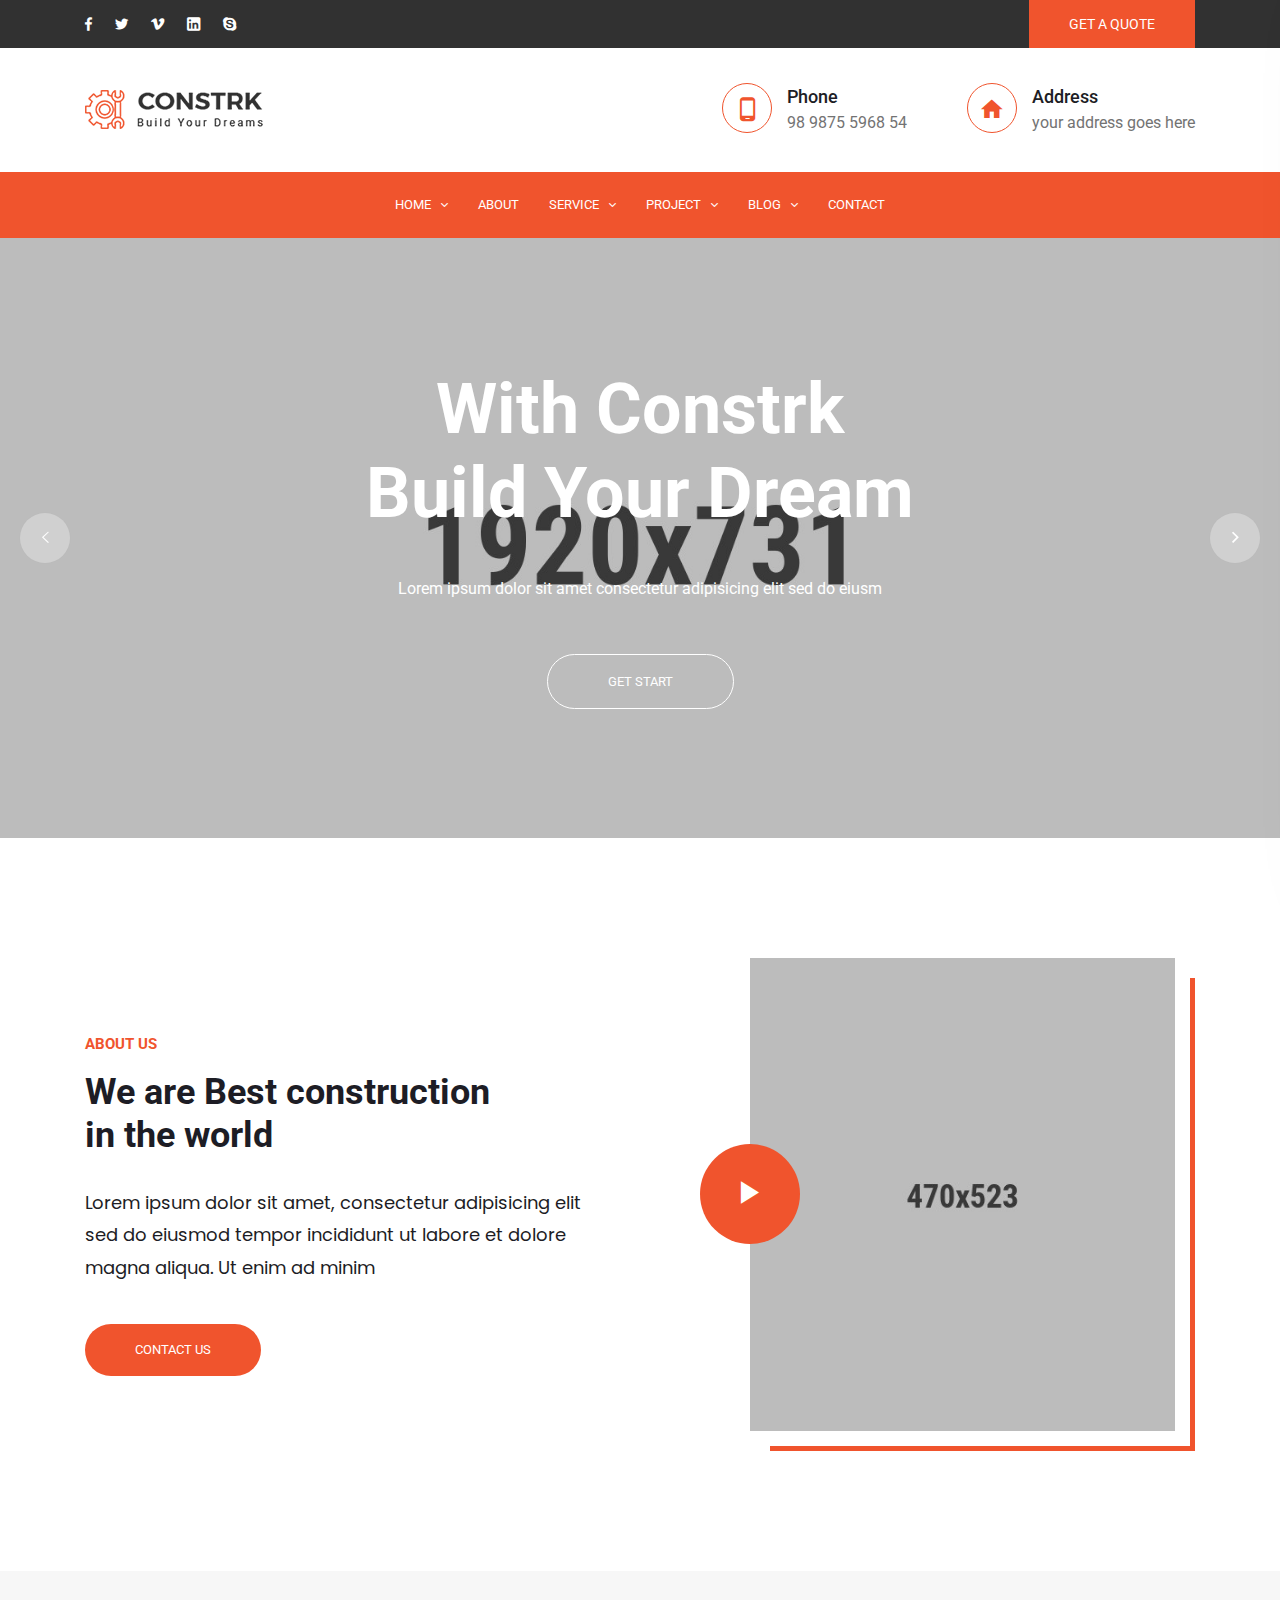
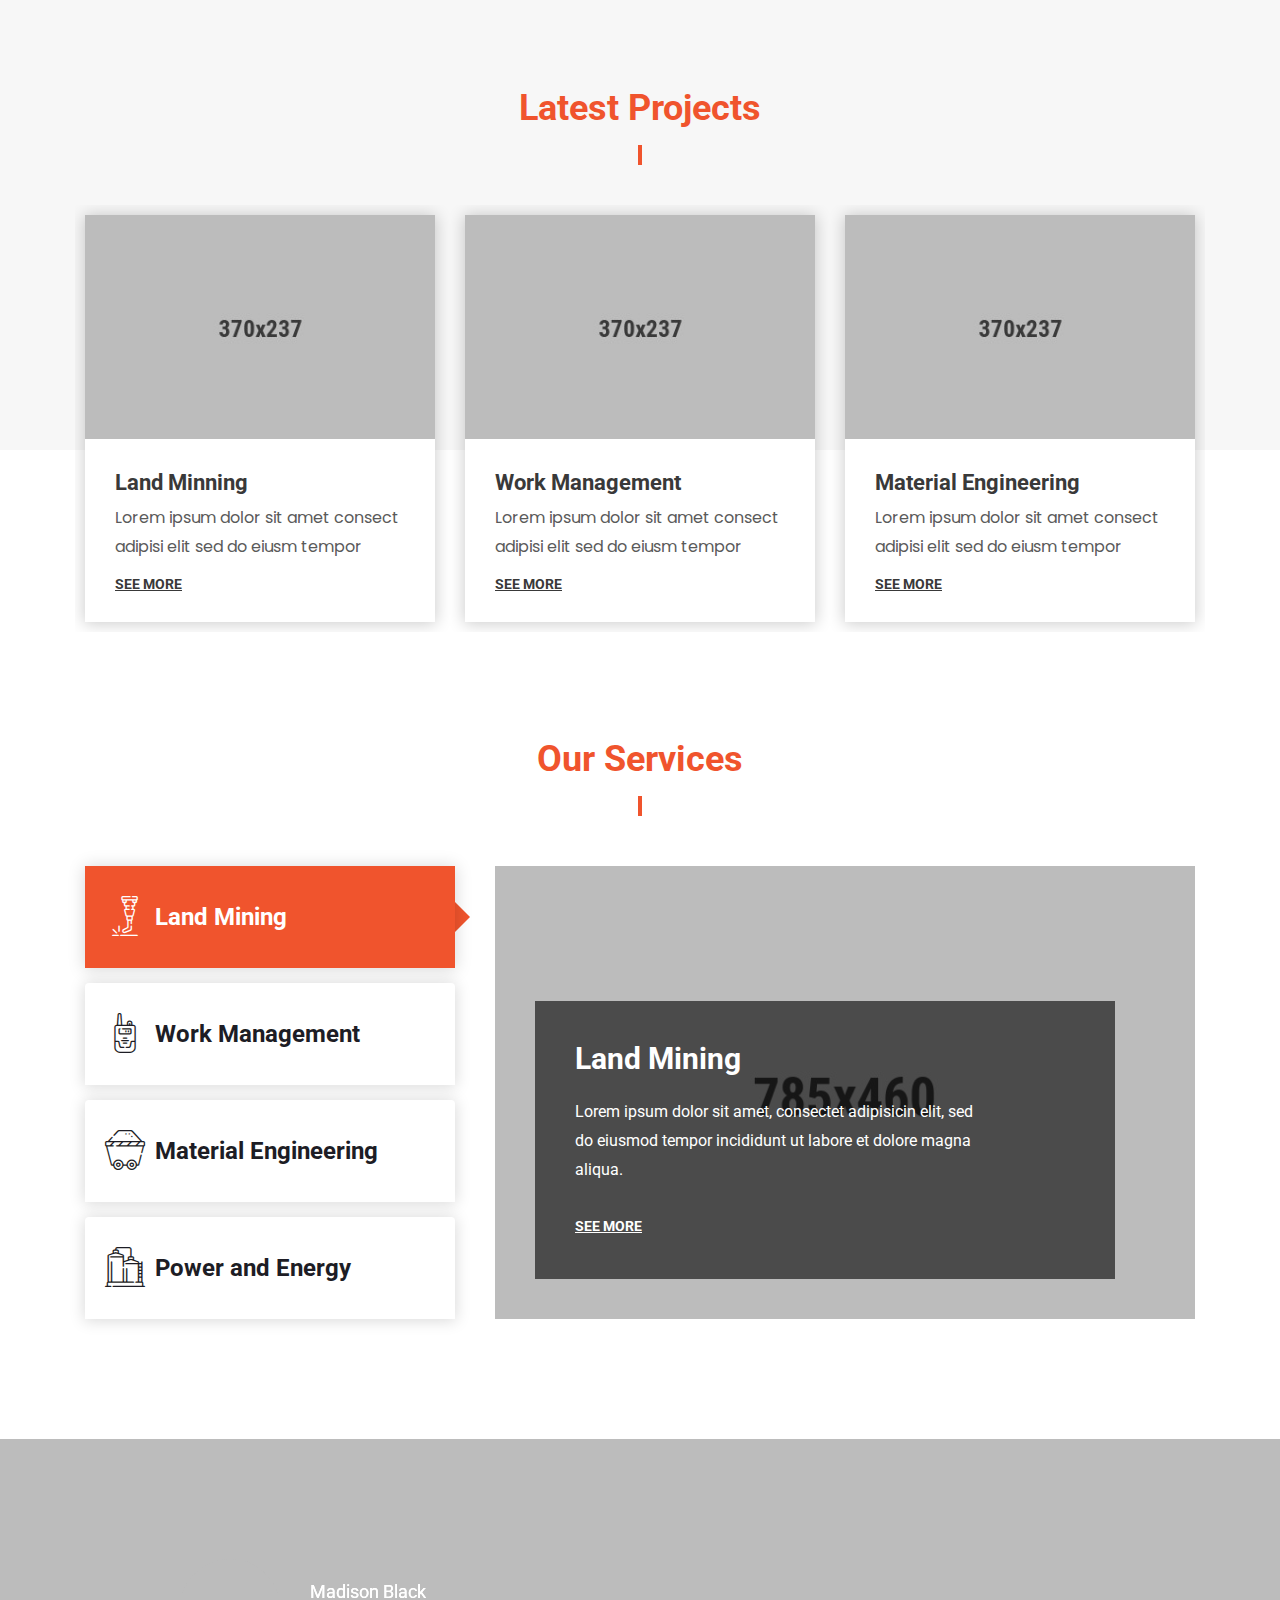
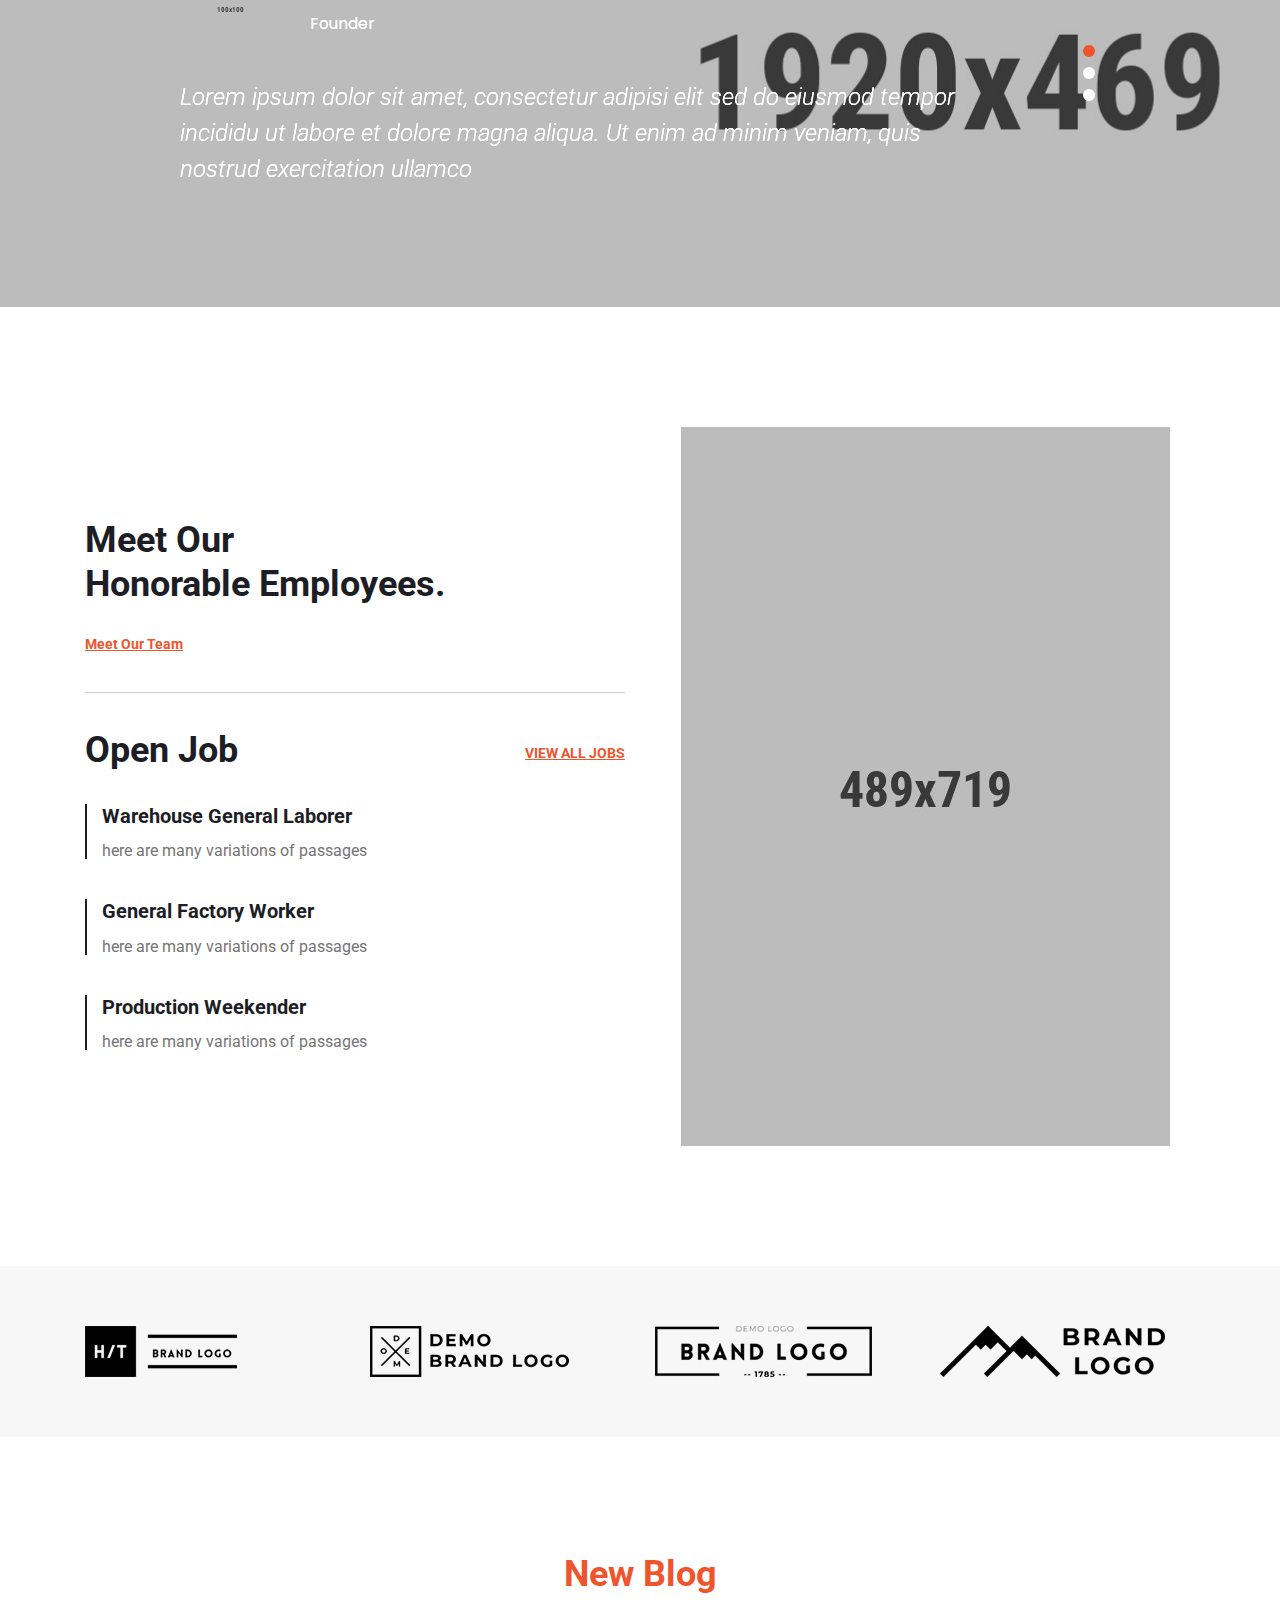
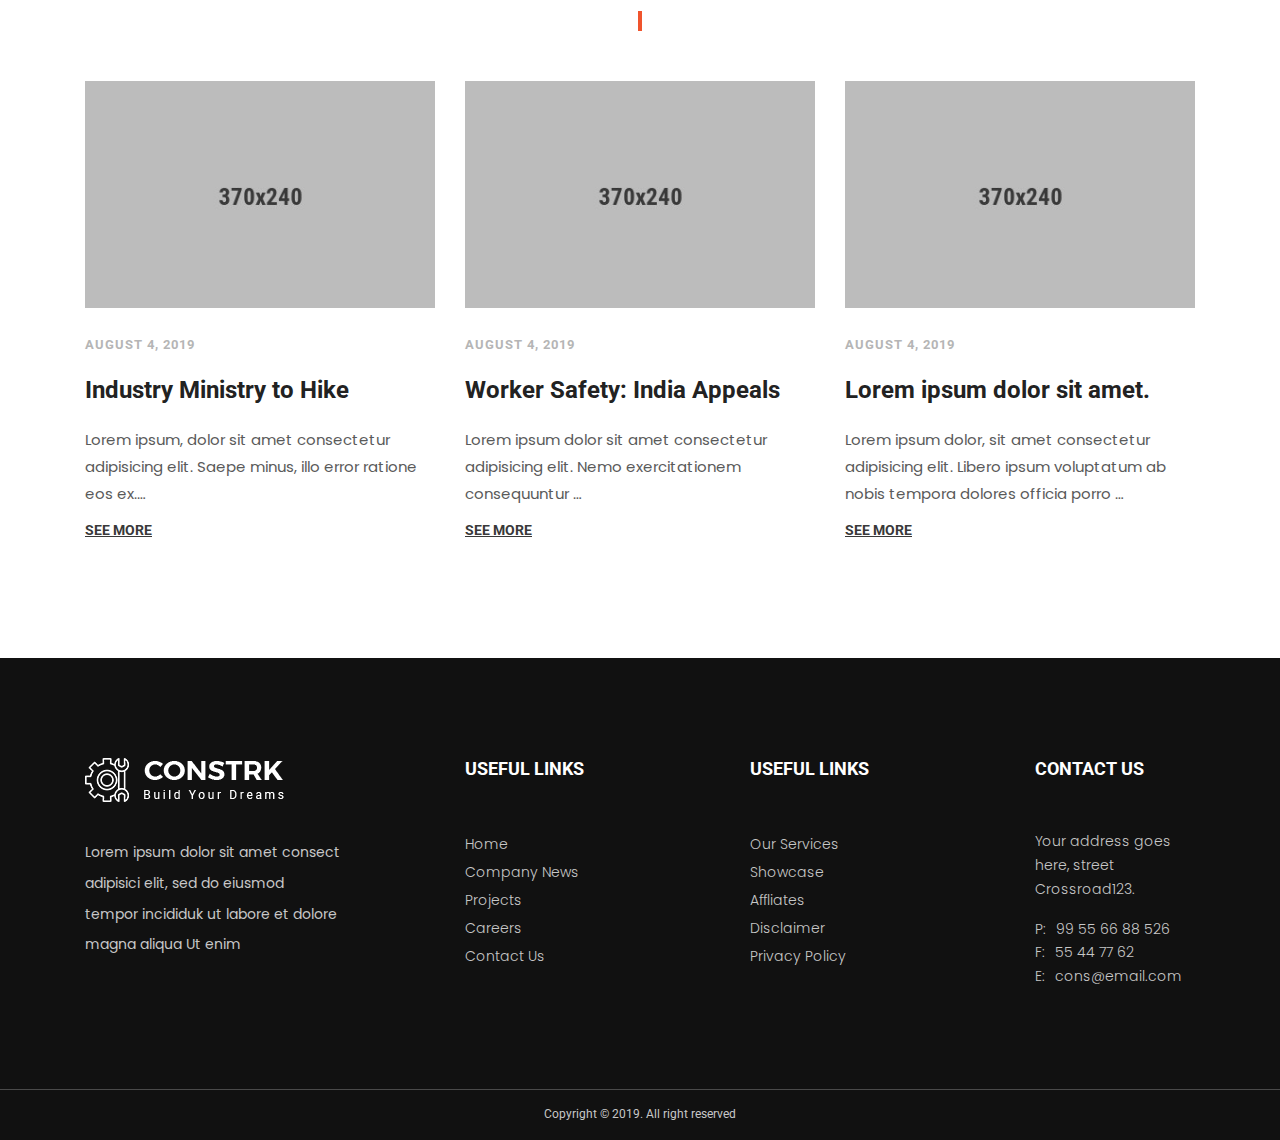
<file: index-2.html>
<!DOCTYPE html>
<html class="no-js" lang="zxx">

<head>
    <meta charset="utf-8">
    <meta http-equiv="X-UA-Compatible" content="IE=edge">
    <title>Constrk - Construction Bootstrap 4 Template</title>
    <meta name="description" content="">
    <meta name="viewport" content="width=device-width, initial-scale=1">
    <!-- Favicon -->
    <link rel="icon" href="assets/img/favicon.ico">

    <!-- CSS
	============================================ -->

    <!-- Bootstrap CSS -->
    <link rel="stylesheet" href="assets/css/vendor/bootstrap.min.css">

    <!-- FontAwesome CSS -->
    <link rel="stylesheet" href="assets/css/vendor/font-awesome.min.css">

    <!-- Material design iconic font CSS -->
    <link rel="stylesheet" href="assets/css/vendor/material-design-iconic-font.min.css">

    <!-- Ionicons CSS -->
    <link rel="stylesheet" href="assets/css/vendor/ionicons.min.css">

    <!-- Flaticon CSS -->
    <link rel="stylesheet" href="assets/css/vendor/flaticon.min.css">

    <!-- Swiper slider CSS -->
    <link rel="stylesheet" href="assets/css/plugins/swiper.min.css">

    <!-- Animate CSS -->
    <link rel="stylesheet" href="assets/css/plugins/animate.min.css">

    <!-- Light gallery CSS -->
    <link rel="stylesheet" href="assets/css/plugins/lightgallery.min.css">


    <!-- Vendor & Plugins CSS (Please remove the comment from below vendor.min.css & plugins.min.css for better website load performance and remove css files from avobe) -->
    <!--
	<link rel="stylesheet" href="assets/css/vendor/vendor.min.css">
	<link rel="stylesheet" href="assets/css/plugins/plugins.min.css">
    -->



    <!-- Main Style CSS -->
    <link rel="stylesheet" href="assets/css/style.css">


</head>

<body>

    <!--====================  header area ====================-->
    <div class="header-area header-sticky header-sticky--default">
        <div class="header-area__desktop header-area__desktop--default">
            <!--=======  header top bar  =======-->
            <div class="header-top-bar">
                <div class="container">
                    <div class="row align-items-center">
                        <div class="col-lg-4">
                            <!-- top bar left -->
                            <div class="top-bar-left-wrapper">
                                <div class="social-links social-links--white-topbar d-inline-block">
                                    <ul>
                                        <li><a href="//facebook.com"><i class="zmdi zmdi-facebook"></i></a></li>
                                        <li><a href="//twitter.com"><i class="zmdi zmdi-twitter"></i></a></li>
                                        <li><a href="//vimeo.com"><i class="zmdi zmdi-vimeo"></i></a></li>
                                        <li><a href="//linkedin.com"><i class="zmdi zmdi-linkedin-box"></i></a></li>
                                        <li><a href="//skype.com"><i class="zmdi zmdi-skype"></i></a></li>
                                    </ul>
                                </div>
                            </div>
                        </div>
                        <div class="col-lg-8">
                            <!-- top bar right -->
                            <div class="top-bar-right-wrapper">

                                <a href="contact.html" class="ht-btn ht-btn--default d-inline-block">GET A QUOTE</a>
                            </div>
                        </div>
                    </div>
                </div>
            </div>
            <!--=======  End of header top bar  =======-->
            <!--=======  header info area  =======-->
            <div class="header-info-area">
                <div class="container">
                    <div class="row align-items-center">
                        <div class="col-lg-12">
                            <div class="header-info-wrapper align-items-center">
                                <!-- logo -->
                                <div class="logo">
                                    <a href="index.html">
                                        <img src="assets/img/logo/logo.png" class="img-fluid" alt="">
                                    </a>
                                </div>

                                <!-- header contact info -->
                                <div class="header-contact-info">
                                    <div class="header-info-single-item">
                                        <div class="header-info-single-item__icon">
                                            <i class="zmdi zmdi-smartphone-android"></i>
                                        </div>
                                        <div class="header-info-single-item__content">
                                            <h6 class="header-info-single-item__title">Phone</h6>
                                            <p class="header-info-single-item__subtitle">98 9875 5968 54</p>
                                        </div>
                                    </div>
                                    <div class="header-info-single-item">
                                        <div class="header-info-single-item__icon">
                                            <i class="zmdi zmdi-home"></i>
                                        </div>
                                        <div class="header-info-single-item__content">
                                            <h6 class="header-info-single-item__title">Address</h6>
                                            <p class="header-info-single-item__subtitle">your address goes here</p>
                                        </div>
                                    </div>
                                </div>

                                <!-- mobile menu -->
                                <div class="mobile-navigation-icon" id="mobile-menu-trigger">
                                    <i></i>
                                </div>
                            </div>
                        </div>
                    </div>
                </div>
            </div>
            <!--=======  End of header info area =======-->
            <!--=======  header navigation area  =======-->
            <div class="header-navigation-area default-bg">
                <div class="container">
                    <div class="row">
                        <div class="col-lg-12">
                            <!-- header navigation -->
                            <div class="header-navigation header-navigation--header-default position-relative">
                                <div class="header-navigation__nav position-static">
                                    <nav>
                                        <ul>
                                            <li class="has-children has-children--multilevel-submenu">
                                                <a href="index.html">HOME</a>
                                                <ul class="submenu">
                                                    <li><a href="index.html">Homepage One</a></li>
                                                    <li><a href="index-2.html">Homepage Two</a></li>
                                                </ul>
                                            </li>
                                            <li><a href="about.html">ABOUT</a></li>

                                            <li class="has-children has-children--multilevel-submenu">
                                                <a href="service.html">SERVICE</a>
                                                <ul class="submenu">
                                                    <li><a href="service.html">Service Page</a></li>
                                                    <li><a href="service-details.html">Service Details Left Sidebar</a></li>
                                                    <li><a href="service-details-right-sidebar.html">Service Details Right Sidebar</a></li>
                                                </ul>
                                            </li>

                                            <li class="has-children has-children--multilevel-submenu">
                                                <a href="project.html">PROJECT</a>
                                                <ul class="submenu">
                                                    <li><a href="project.html">Project Page</a></li>
                                                    <li><a href="project-details.html">Project Details</a></li>
                                                    <li class="has-children">
                                                        <a href="#">Submenu Level One</a>
                                                        <ul class="submenu">
                                                            <li class="has-children">
                                                                <a href="#">Submenu Level Two</a>
                                                                <ul class="submenu">
                                                                    <li><a href="#">Submenu Level Three</a></li>
                                                                    <li><a href="#">Submenu Level Three</a></li>
                                                                    <li><a href="#">Submenu Level Three</a></li>
                                                                    <li><a href="#">Submenu Level Three</a></li>
                                                                </ul>
                                                            </li>
                                                            <li><a href="#">Submenu Level Two</a></li>
                                                            <li><a href="#">Submenu Level Two</a></li>
                                                            <li><a href="#">Submenu Level Two</a></li>
                                                        </ul>
                                                    </li>
                                                    <li class="has-children">
                                                        <a href="#">Submenu Level One</a>
                                                        <ul class="submenu">
                                                            <li class="has-children">
                                                                <a href="#">Submenu Level Two</a>
                                                                <ul class="submenu">
                                                                    <li><a href="#">Submenu Level Three</a></li>
                                                                    <li><a href="#">Submenu Level Three</a></li>
                                                                    <li><a href="#">Submenu Level Three</a></li>
                                                                    <li><a href="#">Submenu Level Three</a></li>
                                                                </ul>
                                                            </li>
                                                            <li><a href="#">Submenu Level Two</a></li>
                                                            <li><a href="#">Submenu Level Two</a></li>
                                                            <li><a href="#">Submenu Level Two</a></li>
                                                        </ul>
                                                    </li>
                                                </ul>
                                            </li>

                                            <li class="has-children has-children--multilevel-submenu">
                                                <a href="blog-left-sidebar.html">BLOG</a>
                                                <ul class="submenu">
                                                    <li><a href="blog-left-sidebar.html">Blog Left Sidebar</a></li>
                                                    <li><a href="blog-right-sidebar.html">Blog Right Sidebar</a></li>
                                                    <li><a href="blog-details-left-sidebar.html">Blog Details Left Sidebar</a></li>
                                                    <li><a href="blog-details-right-sidebar.html">Blog Details Right Sidebar</a></li>
                                                </ul>
                                            </li>
                                            <li><a href="contact.html">CONTACT</a> </li>
                                        </ul>
                                    </nav>
                                </div>
                            </div>
                        </div>
                    </div>
                </div>
            </div>
            <!--=======  End of header navigation area =======-->
        </div>
    </div>
    <!--====================  End of header area  ====================-->
    <!--====================  hero slider area ====================-->
    <div class="hero-alider-area">
        <div class="hero-slider__container-area">
            <div class="swiper-container hero-slider__container">
                <div class="swiper-wrapper hero-slider__wrapper">
                    <!--=======  single slider item  =======-->

                    <div class="swiper-slide hero-slider__single-item bg-img" data-bg="assets/img/slider/slider3.jpg">
                        <div class="hero-slider__content-wrapper">
                            <div class="container">
                                <div class="row">
                                    <div class="col-lg-12">
                                        <div class="hero-slider__content m-auto text-center">
                                            <h2 class="hero-slider__title">With Constrk Build Your Dream</h2>
                                            <p class="hero-slider__text">Lorem ipsum dolor sit amet consectetur adipisicing elit sed do eiusm</p>
                                            <a class="hero-slider__btn hero-slider__btn--style2" href="contact.html"> GET START</a>
                                        </div>
                                    </div>
                                </div>
                            </div>
                        </div>
                    </div>

                    <!--=======  End of single slider item  =======-->
                    <!--=======  single slider item  =======-->

                    <div class="swiper-slide hero-slider__single-item bg-img" data-bg="assets/img/slider/slider2.jpg">
                        <div class="hero-slider__content-wrapper">
                            <div class="container">
                                <div class="row">
                                    <div class="col-lg-12">
                                        <div class="hero-slider__content m-auto text-center">
                                            <h2 class="hero-slider__title">With Constrk Build Your Dream</h2>
                                            <p class="hero-slider__text">Lorem ipsum dolor sit amet consectetur adipisicing elit sed do eiusm</p>
                                            <a class="hero-slider__btn hero-slider__btn--style2" href="contact.html"> GET START</a>
                                        </div>
                                    </div>
                                </div>
                            </div>
                        </div>
                    </div>

                    <!--=======  End of single slider item  =======-->
                    <!--=======  single slider item  =======-->

                    <div class="swiper-slide hero-slider__single-item bg-img" data-bg="assets/img/slider/slider1.jpg">
                        <div class="hero-slider__content-wrapper">
                            <div class="container">
                                <div class="row">
                                    <div class="col-lg-12">
                                        <div class="hero-slider__content m-auto text-center">
                                            <h2 class="hero-slider__title">With Constrk Build Your Dream</h2>
                                            <p class="hero-slider__text">Lorem ipsum dolor sit amet consectetur adipisicing elit sed do eiusm</p>
                                            <a class="hero-slider__btn hero-slider__btn--style2" href="contact.html"> GET START</a>
                                        </div>
                                    </div>
                                </div>
                            </div>
                        </div>
                    </div>

                    <!--=======  End of single slider item  =======-->

                </div>
            </div>
            <div class="ht-swiper-button-prev ht-swiper-button-prev-13 ht-swiper-button-nav d-none d-xl-block"><i class="ion-ios-arrow-left"></i></div>
            <div class="ht-swiper-button-next ht-swiper-button-next-13 ht-swiper-button-nav d-none d-xl-block"><i class="ion-ios-arrow-forward"></i></div>
        </div>
    </div>
    <!--====================  End of hero slider area  ====================-->
    <!--====================  video cta area ====================-->
    <div class="video-cta-area section-space--inner--120">
        <div class="container">
            <div class="row align-items-center">
                <div class="col-lg-6 col-md-12">
                    <div class="video-cta-content">
                        <h4 class="video-cta-content__small-title">ABOUT US</h4>
                        <h3 class="video-cta-content__title">We are Best construction in the world</h3>
                        <p class="video-cta-content__text">Lorem ipsum dolor sit amet, consectetur adipisicing elit sed do eiusmod tempor incididunt ut labore et dolore magna aliqua. Ut enim ad minim</p>
                        <a href="contact.html" class="ht-btn ht-btn--round">CONTACT US</a>
                    </div>
                </div>
                <div class="col-lg-5 offset-lg-1 col-md-12">
                    <div class="cta-video-image">
                        <div class="video-popup">
                            <a href="https://www.youtube.com/watch?v=OrS-93U4AYQ">
                                <div class="cta-video-image__image">
                                    <img src="assets/img/backgrounds/video-cta.jpg" class="img-fluid" alt="">
                                </div>
                                <div class="cta-video-image__icon">
                                    <i class="ion-ios-play"></i>
                                </div>
                            </a>
                        </div>

                    </div>
                </div>
            </div>
        </div>
    </div>
    <!--====================  End of video cta area  ====================-->
    <!--====================  project grid slider area ====================-->

    <div class="service-slider-title-area grey-bg section-space--inner--top--120 section-space--inner--bottom--285">
        <div class="container">
            <div class="row">
                <div class="col-lg-12">
                    <div class="section-title-area text-center">
                        <h2 class="section-title mb-0">Latest Projects <span class="title-icon"></span></h2>
                    </div>
                </div>
            </div>
        </div>
    </div>

    <div class="service-grid-slider-area">
        <div class="container">
            <div class="row">
                <div class="col-lg-12">
                    <div class="service-slider">
                        <div class="swiper-container service-slider__container service-slider__container--style2">
                            <div class="swiper-wrapper service-slider__wrapper">

                                <div class="swiper-slide">
                                    <div class="service-grid-item service-grid-item--style2">
                                        <div class="service-grid-item__image">
                                            <div class="service-grid-item__image-wrapper">
                                                <a href="project-details.html">
                                                    <img src="assets/img/service/service1.jpg" class="img-fluid" alt="">
                                                </a>
                                            </div>

                                        </div>
                                        <div class="service-grid-item__content">
                                            <h3 class="title">
                                                <a href="project-details.html">Land Minning</a>
                                            </h3>
                                            <p class="subtitle">Lorem ipsum dolor sit amet consect adipisi elit sed do eiusm tempor</p>
                                            <a href="project-details.html" class="see-more-link">SEE MORE</a>
                                        </div>
                                    </div>
                                </div>

                                <div class="swiper-slide">
                                    <div class="service-grid-item service-grid-item--style2">
                                        <div class="service-grid-item__image">
                                            <div class="service-grid-item__image-wrapper">
                                                <a href="project-details.html">
                                                    <img src="assets/img/service/service2.jpg" class="img-fluid" alt="">
                                                </a>
                                            </div>

                                        </div>
                                        <div class="service-grid-item__content">
                                            <h3 class="title">
                                                <a href="project-details.html">Work Management</a>
                                            </h3>
                                            <p class="subtitle">Lorem ipsum dolor sit amet consect adipisi elit sed do eiusm tempor</p>
                                            <a href="project-details.html" class="see-more-link">SEE MORE</a>
                                        </div>
                                    </div>
                                </div>

                                <div class="swiper-slide">
                                    <div class="service-grid-item service-grid-item--style2">
                                        <div class="service-grid-item__image">
                                            <div class="service-grid-item__image-wrapper">
                                                <a href="project-details.html">
                                                    <img src="assets/img/service/service3.jpg" class="img-fluid" alt="">
                                                </a>
                                            </div>

                                        </div>
                                        <div class="service-grid-item__content">
                                            <h3 class="title">
                                                <a href="project-details.html">Material Engineering</a>
                                            </h3>
                                            <p class="subtitle">Lorem ipsum dolor sit amet consect adipisi elit sed do eiusm tempor</p>
                                            <a href="project-details.html" class="see-more-link">SEE MORE</a>
                                        </div>
                                    </div>
                                </div>

                                <div class="swiper-slide">
                                    <div class="service-grid-item service-grid-item--style2">
                                        <div class="service-grid-item__image">
                                            <div class="service-grid-item__image-wrapper">
                                                <a href="project-details.html">
                                                    <img src="assets/img/service/service1.jpg" class="img-fluid" alt="">
                                                </a>
                                            </div>
                                        </div>
                                        <div class="service-grid-item__content">
                                            <h3 class="title">
                                                <a href="project-details.html">Power and Energy</a>
                                            </h3>
                                            <p class="subtitle">Lorem ipsum dolor sit amet consect adipisi elit sed do eiusm tempor</p>
                                            <a href="project-details.html" class="see-more-link">SEE MORE</a>
                                        </div>
                                    </div>
                                </div>
                            </div>
                        </div>

                        <div class="ht-swiper-button-prev ht-swiper-button-prev-4 ht-swiper-button-nav"><i class="ion-ios-arrow-left"></i></div>
                        <div class="ht-swiper-button-next ht-swiper-button-next-4 ht-swiper-button-nav"><i class="ion-ios-arrow-forward"></i></div>
                    </div>
                </div>
            </div>
        </div>
    </div>
    <!--====================  End of project grid slider area  ====================-->
    <!--====================  service tab area ====================-->
    <div class="service-tab-area section-space--inner--120">
        <div class="container">
            <div class="row">
                <div class="col-lg-12">
                    <div class="section-title-area text-center">
                        <h2 class="section-title section-space--bottom--50">Our Services <span class="title-icon"></span></h2>
                    </div>
                </div>
                <div class="col-lg-12">
                    <!-- service tab wrapper -->
                    <div class="service-tab-wrapper">
                        <div class="row no-gutters">
                            <div class="col-md-4">
                                <div class="nav nav-tabs flex-column service-tab__link-wrapper" id="nav-tab2" role="tablist">
                                    <a class="nav-item nav-link active" id="service-item1-tab" data-toggle="tab" href="#service-item1" role="tab" aria-selected="true"> <span class="icon"><i class="flaticon-002-welding"></i></span> <span class="text">Land Mining</span></a>
                                    <a class="nav-item nav-link" id="service-item2-tab" data-toggle="tab" href="#service-item2" role="tab" aria-selected="false"><span class="icon"><i class="flaticon-004-walkie-talkie"></i></span> <span class="text">Work Management</span></a>
                                    <a class="nav-item nav-link" id="service-item3-tab" data-toggle="tab" href="#service-item3" role="tab" aria-selected="false"><span class="icon"><i class="flaticon-015-cart"></i></span> <span class="text">Material Engineering</span> </a>
                                    <a class="nav-item nav-link" id="service-item4-tab" data-toggle="tab" href="#service-item4" role="tab" aria-selected="false"><span class="icon"><i class="flaticon-010-tank-1"></i></span> <span class="text">Power and Energy</span></a>
                                </div>
                            </div>
                            <div class="col-md-8">
                                <div class="tab-content service-tab__content-wrapper">
                                    <div class="tab-pane fade show active" id="service-item1" role="tabpanel" aria-labelledby="service-item1-tab">
                                        <div class="service-tab__single-content-wrapper bg-img" data-bg="assets/img/backgrounds/service-tab1.jpg">
                                            <div class="service-tab__single-content">
                                                <h3 class="service-tab__title">Land Mining</h3>
                                                <p class="service-tab__text">Lorem ipsum dolor sit amet, consectet adipisicin elit, sed do eiusmod tempor incididunt ut labore et dolore magna aliqua.</p>
                                                <a href="service-details.html" class="see-more-link">SEE MORE</a>
                                            </div>
                                        </div>
                                    </div>
                                    <div class="tab-pane fade" id="service-item2" role="tabpanel" aria-labelledby="service-item2-tab">
                                        <div class="service-tab__single-content-wrapper bg-img" data-bg="assets/img/backgrounds/service-tab1.jpg">
                                            <div class="service-tab__single-content">
                                                <h3 class="service-tab__title">Work Management </h3>
                                                <p class="service-tab__text">Lorem ipsum dolor sit amet, consectet adipisicin elit, sed do eiusmod tempor incididunt ut labore et dolore magna aliqua.</p>
                                                <a href="service-details.html" class="see-more-link">SEE MORE</a>
                                            </div>
                                        </div>
                                    </div>
                                    <div class="tab-pane fade" id="service-item3" role="tabpanel" aria-labelledby="service-item3-tab">
                                        <div class="service-tab__single-content-wrapper bg-img" data-bg="assets/img/backgrounds/service-tab1.jpg">
                                            <div class="service-tab__single-content">
                                                <h3 class="service-tab__title">Material Engineering</h3>
                                                <p class="service-tab__text">Lorem ipsum dolor sit amet, consectet adipisicin elit, sed do eiusmod tempor incididunt ut labore et dolore magna aliqua.</p>
                                                <a href="service-details.html" class="see-more-link">SEE MORE</a>
                                            </div>
                                        </div>
                                    </div>
                                    <div class="tab-pane fade" id="service-item4" role="tabpanel" aria-labelledby="service-item4-tab">
                                        <div class="service-tab__single-content-wrapper bg-img" data-bg="assets/img/backgrounds/service-tab1.jpg">
                                            <div class="service-tab__single-content">
                                                <h3 class="service-tab__title">Power and Energy</h3>
                                                <p class="service-tab__text">Lorem ipsum dolor sit amet, consectet adipisicin elit, sed do eiusmod tempor incididunt ut labore et dolore magna aliqua.</p>
                                                <a href="service-details.html" class="see-more-link">SEE MORE</a>
                                            </div>
                                        </div>
                                    </div>

                                </div>
                            </div>
                        </div>
                    </div>
                </div>
            </div>
        </div>
    </div>
    <!--====================  End of service tab area  ====================-->
    <!--====================  testimonial slider area ====================-->
    <div class="testimonial-slider-area testimonial-slider-area-bg section-space--inner--120 bg-img" data-bg="assets/img/backgrounds/testimonial.jpg">
        <div class="container">
            <div class="row">
                <div class="col-lg-10 m-auto">
                    <div class="testimonial-slider">
                        <div class="testimonial-slider__container-area">
                            <div class="swiper-container testimonial-slider__container">
                                <div class="swiper-wrapper testimonial-slider__wrapper">
                                    <div class="swiper-slide testimonial-slider__single-slide">
                                        <div class="author">
                                            <div class="author__image">
                                                <img src="assets/img/testimonial/1.jpg" alt="">
                                            </div>
                                            <div class="author__details">
                                                <h4 class="name">Madison Black</h4>
                                                <div class="designation">Founder</div>
                                            </div>
                                        </div>
                                        <div class="content">
                                            Lorem ipsum dolor sit amet, consectetur adipisi elit sed do eiusmod tempor incididu ut labore et dolore magna aliqua. Ut enim ad minim veniam, quis nostrud exercitation ullamco
                                        </div>
                                    </div>
                                    <div class="swiper-slide testimonial-slider__single-slide">
                                        <div class="author">
                                            <div class="author__image">
                                                <img src="assets/img/testimonial/2.jpg" alt="">
                                            </div>
                                            <div class="author__details">
                                                <h4 class="name">Madison Black</h4>
                                                <div class="designation">Founder</div>
                                            </div>
                                        </div>
                                        <div class="content">
                                            Lorem ipsum dolor sit amet, consectetur adipisi elit sed do eiusmod tempor incididu ut labore et dolore magna aliqua. Ut enim ad minim veniam, quis nostrud exercitation ullamco
                                        </div>
                                    </div>
                                    <div class="swiper-slide testimonial-slider__single-slide">
                                        <div class="author">
                                            <div class="author__image">
                                                <img src="assets/img/testimonial/3.jpg" alt="">
                                            </div>
                                            <div class="author__details">
                                                <h4 class="name">Madison Black</h4>
                                                <div class="designation">Founder</div>
                                            </div>
                                        </div>
                                        <div class="content">
                                            Lorem ipsum dolor sit amet, consectetur adipisi elit sed do eiusmod tempor incididu ut labore et dolore magna aliqua. Ut enim ad minim veniam, quis nostrud exercitation ullamco
                                        </div>
                                    </div>
                                </div>
                            </div>
                            <div class="swiper-pagination swiper-pagination-3"></div>
                        </div>
                    </div>
                </div>
            </div>
        </div>
    </div>
    <!--====================  End of testimonial slider area  ====================-->
    <!--====================  team job area ====================-->
    <div class="team-job-area section-space--inner--120">
        <div class="container">
            <div class="row align-items-center">
                <div class="col-lg-6">
                    <div class="team-job__content">
                        <div class="team-job__title-wrapper">
                            <h2 class="team-job__title">Meet Our <br> Honorable Employees.</h2>
                                <a href="#" class="see-more-link see-more-link--color">Meet Our Team</a>
                        </div>

                        <div class="team-job__content-wrapper">
                            <h2 class="team-job__title">Open Job <span><a href="#" class="see-more-link see-more-link--color">VIEW ALL JOBS</a></span></h2>
                            <div class="team-job__list-wrapper">
                                <div class="team-job__single">
                                    <h3 class="title"> <a href="#">Warehouse General Laborer</a></h3>
                                    <p class="text">here are many variations of passages</p>
                                </div>
                                <div class="team-job__single">
                                    <h3 class="title"> <a href="#">General Factory Worker</a></h3>
                                    <p class="text">here are many variations of passages</p>
                                </div>
                                <div class="team-job__single">
                                    <h3 class="title"> <a href="#">Production Weekender</a></h3>
                                    <p class="text">here are many variations of passages</p>
                                </div>
                            </div>
                        </div>
                    </div>
                </div>
                <div class="col-lg-6">
                    <div class="team-job__image text-center">
                        <img src="assets/img/team/team.jpg" class="img-fluid" alt="">
                    </div>
                </div>
            </div>
        </div>
    </div>
    <!--====================  End of team job area  ====================-->
    <!--====================  brand logo area ====================-->
    <div class="brand-logo-slider-area grey-bg section-space--inner--60">
        <div class="container">
            <div class="row">
                <div class="col-lg-12">
                    <!-- brand logo slider -->
                    <div class="brand-logo-slider__container-area">
                        <div class="swiper-container brand-logo-slider__container">
                            <div class="swiper-wrapper brand-logo-slider__wrapper">
                                <div class="swiper-slide brand-logo-slider__single">
                                    <div class="image">
                                        <a href="#">
                                            <img src="assets/img/brand-logo/1.png" class="img-fluid" alt="">
                                        </a>
                                    </div>

                                </div>
                                <div class="swiper-slide brand-logo-slider__single">
                                    <div class="image">
                                        <a href="#">
                                            <img src="assets/img/brand-logo/2.png" class="img-fluid" alt="">
                                        </a>
                                    </div>

                                </div>
                                <div class="swiper-slide brand-logo-slider__single">
                                    <div class="image">
                                        <a href="#">
                                            <img src="assets/img/brand-logo/3.png" class="img-fluid" alt="">
                                        </a>
                                    </div>

                                </div>
                                <div class="swiper-slide brand-logo-slider__single">
                                    <div class="image">
                                        <a href="#">
                                            <img src="assets/img/brand-logo/4.png" class="img-fluid" alt="">
                                        </a>
                                    </div>

                                </div>
                                <div class="swiper-slide brand-logo-slider__single">
                                    <div class="image">
                                        <a href="#">
                                            <img src="assets/img/brand-logo/1.png" class="img-fluid" alt="">
                                        </a>
                                    </div>

                                </div>
                                <div class="swiper-slide brand-logo-slider__single">
                                    <div class="image">
                                        <a href="#">
                                            <img src="assets/img/brand-logo/2.png" class="img-fluid" alt="">
                                        </a>
                                    </div>

                                </div>
                                <div class="swiper-slide brand-logo-slider__single">
                                    <div class="image">
                                        <a href="#">
                                            <img src="assets/img/brand-logo/3.png" class="img-fluid" alt="">
                                        </a>
                                    </div>

                                </div>
                                <div class="swiper-slide brand-logo-slider__single">
                                    <div class="image">
                                        <a href="#">
                                            <img src="assets/img/brand-logo/4.png" class="img-fluid" alt="">
                                        </a>
                                    </div>

                                </div>

                            </div>
                        </div>
                    </div>
                </div>
            </div>
        </div>
    </div>
    <!--====================  End of brand logo area  ====================-->
    <!--====================  blog grid area ====================-->
    <div class="blog-grid-area section-space--inner--120">
        <div class="container">
            <div class="row">
                <div class="col-lg-12">
                    <!-- section title -->
                    <div class="section-title-area text-center">
                        <h2 class="section-title section-space--bottom--50">New Blog <span class="title-icon"></span></h2>
                    </div>
                </div>

                <div class="col-lg-12">
                    <div class="blog-grid-wrapper">
                        <div class="row">
                            <div class="col-lg-4">
                                <div class="blog-post-slider__single-slide blog-post-slider__single-slide--grid-view">
                                    <div class="blog-post-slider__image section-space--bottom--30">
                                        <a href="blog-details-left-sidebar.html"><img src="assets/img/blog/1.jpg" class="img-fluid" alt=""></a>
                                    </div>
                                    <div class="blog-post-slider__content">
                                        <p class="post-date"> AUGUST 4, 2019</p>
                                        <h3 class="post-title">
                                            <a href="blog-details-left-sidebar.html">Industry Ministry to Hike</a>
                                        </h3>
                                        <p class="post-excerpt">Lorem ipsum, dolor sit amet consectetur adipisicing elit. Saepe minus, illo error ratione eos ex.…</p>
                                        <a href="blog-details-left-sidebar.html" class="see-more-link">SEE MORE</a>
                                    </div>
                                </div>
                            </div>
                            <div class="col-lg-4">
                                <div class="blog-post-slider__single-slide blog-post-slider__single-slide--grid-view">
                                    <div class="blog-post-slider__image section-space--bottom--30">
                                        <a href="blog-details-left-sidebar.html"><img src="assets/img/blog/2.jpg" class="img-fluid" alt=""></a>
                                    </div>
                                    <div class="blog-post-slider__content">
                                        <p class="post-date"> AUGUST 4, 2019</p>
                                        <h3 class="post-title">
                                            <a href="blog-details-left-sidebar.html">Worker Safety: India Appeals</a>
                                        </h3>
                                        <p class="post-excerpt">Lorem ipsum dolor sit amet consectetur adipisicing elit. Nemo exercitationem consequuntur …</p>
                                        <a href="blog-details-left-sidebar.html" class="see-more-link">SEE MORE</a>
                                    </div>
                                </div>
                            </div>
                            <div class="col-lg-4">
                                <div class="blog-post-slider__single-slide blog-post-slider__single-slide--grid-view">
                                    <div class="blog-post-slider__image section-space--bottom--30">
                                        <a href="blog-details-left-sidebar.html"><img src="assets/img/blog/3.jpg" class="img-fluid" alt=""></a>
                                    </div>
                                    <div class="blog-post-slider__content">
                                        <p class="post-date"> AUGUST 4, 2019</p>
                                        <h3 class="post-title">
                                            <a href="blog-details-left-sidebar.html">Lorem ipsum dolor sit amet.</a>
                                        </h3>
                                        <p class="post-excerpt">Lorem ipsum dolor, sit amet consectetur adipisicing elit. Libero ipsum voluptatum ab nobis tempora dolores officia porro …</p>
                                        <a href="blog-details-left-sidebar.html" class="see-more-link">SEE MORE</a>
                                    </div>
                                </div>
                            </div>
                        </div>
                    </div>
                </div>
            </div>
        </div>
    </div>
    <!--====================  End of blog grid area  ====================-->
    <!--====================  footer area ====================-->
    <div class="footer-area dark-bg">
        <div class="container">
            <div class="row">
                <div class="col-lg-12">
                    <div class="footer-content-wrapper section-space--inner--100">
                        <div class="row">
                            <div class="col-xl-3 col-lg-3 col-md-12">
                                <!-- footer intro wrapper -->
                                <div class="footer-intro-wrapper">
                                    <div class="footer-logo">
                                        <a href="#">
                                            <img src="assets/img/logo/logo-light.png" class="img-fluid" alt="">
                                        </a>
                                    </div>
                                    <div class="footer-desc">
                                        Lorem ipsum dolor sit amet consect adipisici elit, sed do eiusmod tempor incididuk ut labore et dolore magna aliqua Ut enim
                                    </div>

                                </div>
                            </div>
                            <div class="col-xl-2 offset-xl-1 col-lg-3 col-md-4">
                                <!-- footer widget -->
                                <div class="footer-widget">
                                    <h4 class="footer-widget__title">USEFUL LINKS</h4>
                                    <ul class="footer-widget__navigation">
                                        <li><a href="#">Home</a></li>
                                        <li><a href="#">Company News</a></li>
                                        <li><a href="#">Projects</a></li>
                                        <li><a href="#">Careers</a></li>
                                        <li><a href="#">Contact Us</a></li>
                                    </ul>
                                </div>
                            </div>
                            <div class="col-xl-2 offset-xl-1 col-lg-3 col-md-4">
                                <!-- footer widget -->
                                <div class="footer-widget">
                                    <h4 class="footer-widget__title">USEFUL LINKS</h4>
                                    <ul class="footer-widget__navigation">
                                        <li><a href="#">Our Services</a></li>
                                        <li><a href="#">Showcase</a></li>
                                        <li><a href="#">Affliates</a></li>
                                        <li><a href="#">Disclaimer</a></li>
                                        <li><a href="#">Privacy Policy</a></li>
                                    </ul>
                                </div>
                            </div>
                            <div class="col-xl-2 offset-xl-1 col-lg-3 col-md-4">
                                <!-- footer widget -->
                                <div class="footer-widget mb-0">
                                    <h4 class="footer-widget__title">CONTACT US</h4>
                                    <div class="footer-widget__content">
                                        <p class="address">Your address goes here, street Crossroad123.</p>
                                        <ul class="contact-details">
                                            <li><span>P:</span>99 55 66 88 526</li>
                                            <li><span>F:</span>55 44 77 62</li>
                                            <li><span>E:</span>cons@email.com</li>
                                        </ul>
                                    </div>
                                </div>
                            </div>
                        </div>
                    </div>
                </div>
            </div>
        </div>
        <div class="footer-copyright-wrapper">
            <div class="footer-copyright text-center">
                Copyright © 2019. All right reserved
            </div>
        </div>
    </div>
    <!--====================  End of footer area  ====================-->
    <!--=======  offcanvas mobile menu  =======-->

    <div class="offcanvas-mobile-menu" id="mobile-menu-overlay">
        <a href="javascript:void(0)" class="offcanvas-menu-close" id="mobile-menu-close-trigger">
            <i class="ion-android-close"></i>
        </a>

        <div class="offcanvas-wrapper">

            <div class="offcanvas-inner-content">
                <div class="offcanvas-mobile-search-area">
                    <form action="#">
                        <input type="search" placeholder="Search ...">
                        <button type="submit"><i class="fa fa-search"></i></button>
                    </form>
                </div>
                <nav class="offcanvas-navigation">
                    <ul>
                        <li class="menu-item-has-children">
                            <a href="#">Home</a>
                            <ul class="sub-menu">
                                <li><a href="index.html">Homepage One</a></li>
                                <li><a href="index-2.html">Homepage Two</a></li>
                            </ul>
                        </li>
                        <li><a href="about.html">About</a></li>
                        <li class="menu-item-has-children">
                            <a href="service.html">Service</a>
                            <ul class="sub-menu">
                                <li><a href="service.html">Service Page</a></li>
                                <li><a href="service-details.html">Service Details Left Sidebar</a></li>
                                <li><a href="service-details-right-sidebar.html">Service Details Right Sidebar</a></li>
                            </ul>
                        </li>

                        <li class="menu-item-has-children">
                            <a href="javascript:void(0)">Project</a>
                            <ul class="sub-menu">
                                <li><a href="project.html">Project Page</a></li>
                                <li><a href="project-details.html">Project Details</a></li>
                                <li class="menu-item-has-children">
                                    <a href="#">Submenu Level One</a>
                                    <ul class="sub-menu">
                                        <li class="menu-item-has-children">
                                            <a href="#">Submenu Level Two</a>
                                            <ul class="sub-menu">
                                                <li><a href="#">Submenu Level Three</a></li>
                                                <li><a href="#">Submenu Level Three</a></li>
                                                <li><a href="#">Submenu Level Three</a></li>
                                                <li><a href="#">Submenu Level Three</a></li>
                                            </ul>
                                        </li>
                                        <li><a href="#">Submenu Level Two</a></li>
                                        <li><a href="#">Submenu Level Two</a></li>
                                        <li><a href="#">Submenu Level Two</a></li>
                                    </ul>
                                </li>
                                <li class="menu-item-has-children">
                                    <a href="#">Submenu Level One</a>
                                    <ul class="sub-menu">
                                        <li class="menu-item-has-children">
                                            <a href="#">Submenu Level Two</a>
                                            <ul class="sub-menu">
                                                <li><a href="#">Submenu Level Three</a></li>
                                                <li><a href="#">Submenu Level Three</a></li>
                                                <li><a href="#">Submenu Level Three</a></li>
                                                <li><a href="#">Submenu Level Three</a></li>
                                            </ul>
                                        </li>
                                        <li><a href="#">Submenu Level Two</a></li>
                                        <li><a href="#">Submenu Level Two</a></li>
                                        <li><a href="#">Submenu Level Two</a></li>
                                    </ul>
                                </li>

                            </ul>
                        </li>
                        <li class="menu-item-has-children">
                            <a href="javascript:void(0)">Blog</a>
                            <ul class="sub-menu">
                                <li><a href="blog-left-sidebar.html">Blog Left Sidebar</a></li>
                                <li><a href="blog-right-sidebar.html">Blog Right Sidebar</a></li>
                                <li><a href="blog-details-left-sidebar.html">Blog Details Left Sidebar</a></li>
                                <li><a href="blog-details-right-sidebar.html">Blog Details Right Sidebar</a></li>
                            </ul>
                        </li>
                        <li><a href="contact.html">Contact</a></li>
                    </ul>
                </nav>



                <div class="offcanvas-widget-area">
                    <div class="off-canvas-contact-widget">
                        <div class="header-contact-info">
                            <ul class="header-contact-info__list">
                                <li><i class="ion-android-phone-portrait"></i> <a href="tel://12452456012">(1245) 2456 012 </a></li>
                                <li><i class="ion-android-mail"></i> <a href="mailto:info@yourdomain.com">info@yourdomain.com</a></li>
                            </ul>
                        </div>
                    </div>
                    <!--Off Canvas Widget Social Start-->
                    <div class="off-canvas-widget-social">
                        <a href="#" title="Facebook"><i class="fa fa-facebook"></i></a>
                        <a href="#" title="Twitter"><i class="fa fa-twitter"></i></a>
                        <a href="#" title="LinkedIn"><i class="fa fa-linkedin"></i></a>
                        <a href="#" title="Youtube"><i class="fa fa-youtube-play"></i></a>
                        <a href="#" title="Vimeo"><i class="fa fa-vimeo-square"></i></a>
                    </div>
                    <!--Off Canvas Widget Social End-->
                </div>
            </div>
        </div>

    </div>

    <!--=======  End of offcanvas mobile menu  =======-->
    <!--====================  scroll top ====================-->
    <a href="#" class="scroll-top" id="scroll-top">
        <i class="ion-android-arrow-up"></i>
    </a>
    <!--====================  End of scroll top  ====================-->
    <!-- JS
============================================ -->

    <!-- Modernizer JS -->
    <script src="assets/js/vendor/modernizr-2.8.3.min.js"></script>

    <!-- jQuery JS -->
    <script src="assets/js/vendor/jquery-3.3.1.min.js"></script>

    <!-- Bootstrap JS -->
    <script src="assets/js/vendor/bootstrap.min.js"></script>

    <!-- Popper JS -->
    <script src="assets/js/vendor/popper.min.js"></script>

    <!-- Swiper Slider JS -->
    <script src="assets/js/plugins/swiper.min.js"></script>

    <!-- Light gallery JS -->
    <script src="assets/js/plugins/lightgallery.min.js"></script>

    <!-- Light gallery video JS -->
    <script src="assets/js/plugins/lg-video.min.js"></script>

    <!-- Waypoints JS -->
    <script src="assets/js/plugins/waypoints.min.js"></script>

    <!-- Counter up JS -->
    <script src="assets/js/plugins/counterup.min.js"></script>

    <!-- Mailchimp JS -->
    <script src="assets/js/plugins/mailchimp-ajax-submit.min.js"></script>

    <!-- Plugins JS (Please remove the comment from below plugins.min.js for better website load performance and remove plugin js files from avobe) -->

    <!--
<script src="assets/js/plugins/plugins.min.js"></script>
-->

    <!-- Main JS -->
    <script src="assets/js/main.js"></script>


</body>

</html>
</file>
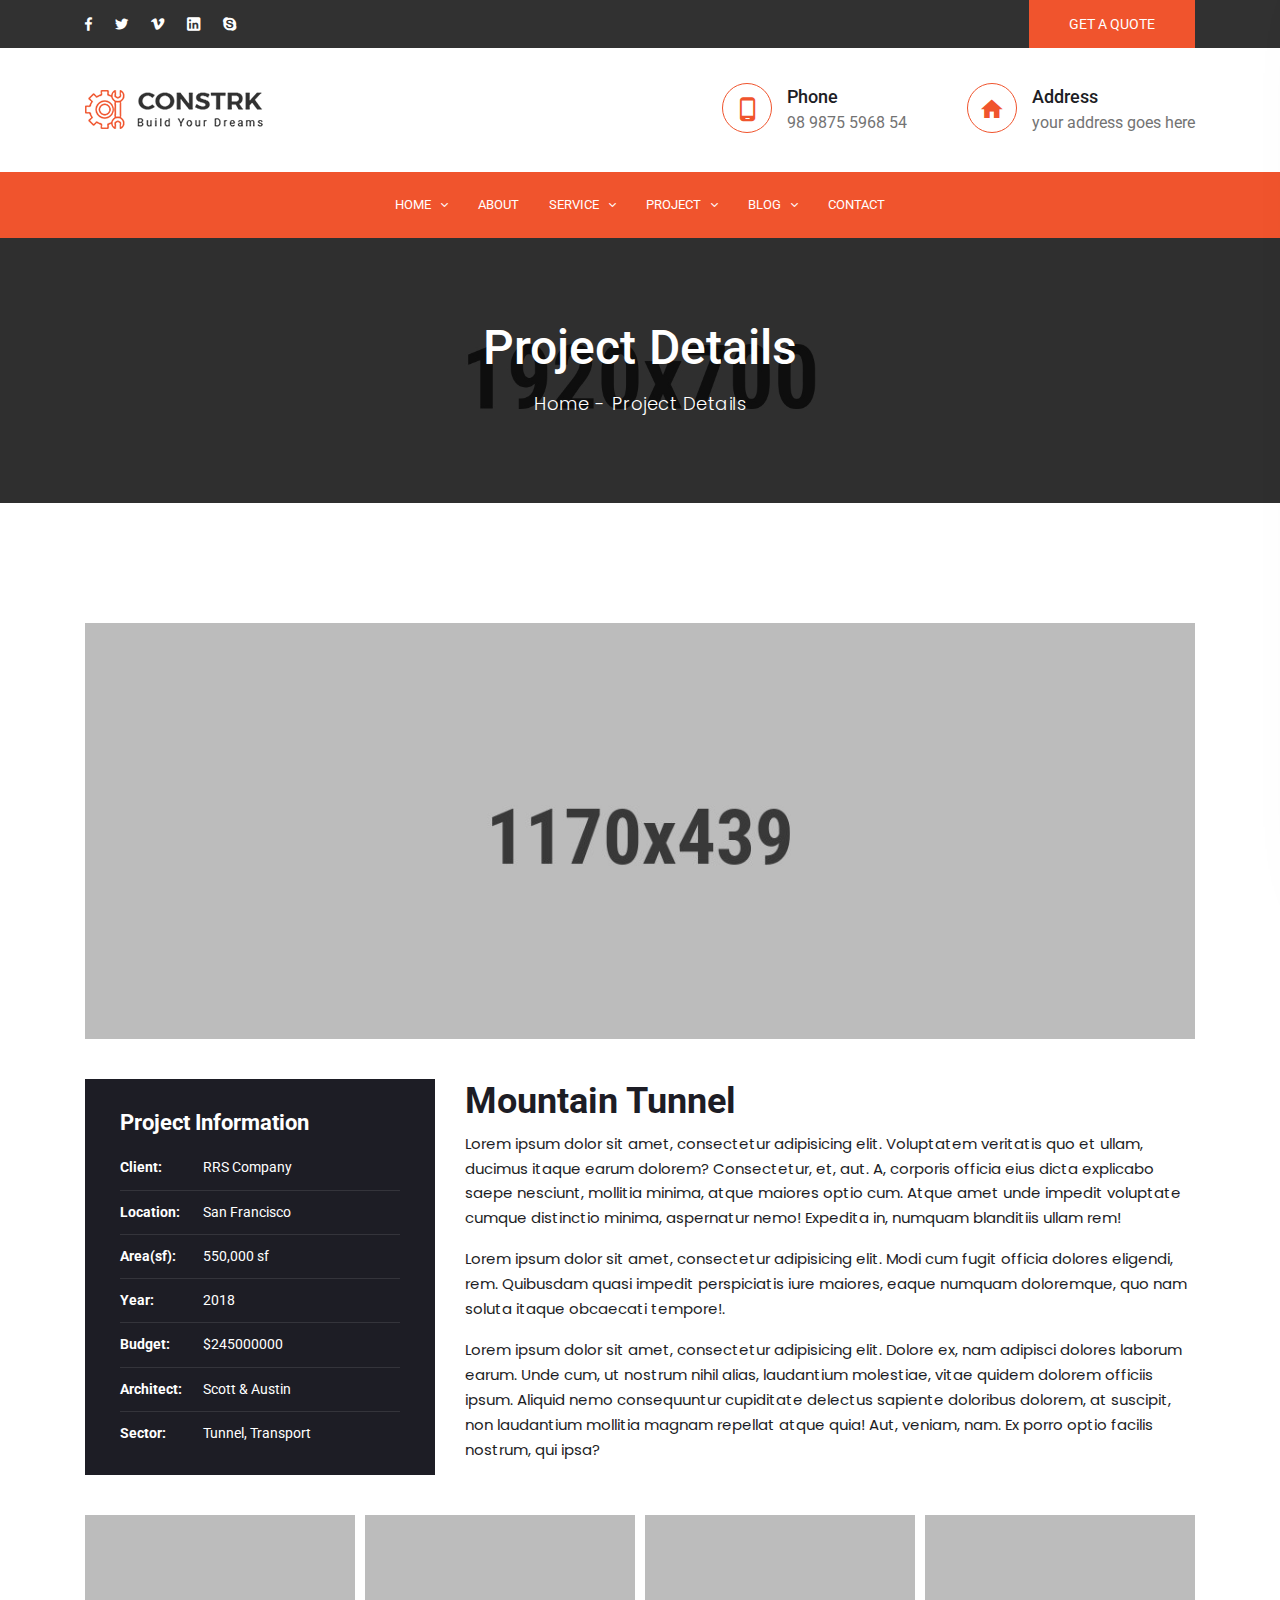
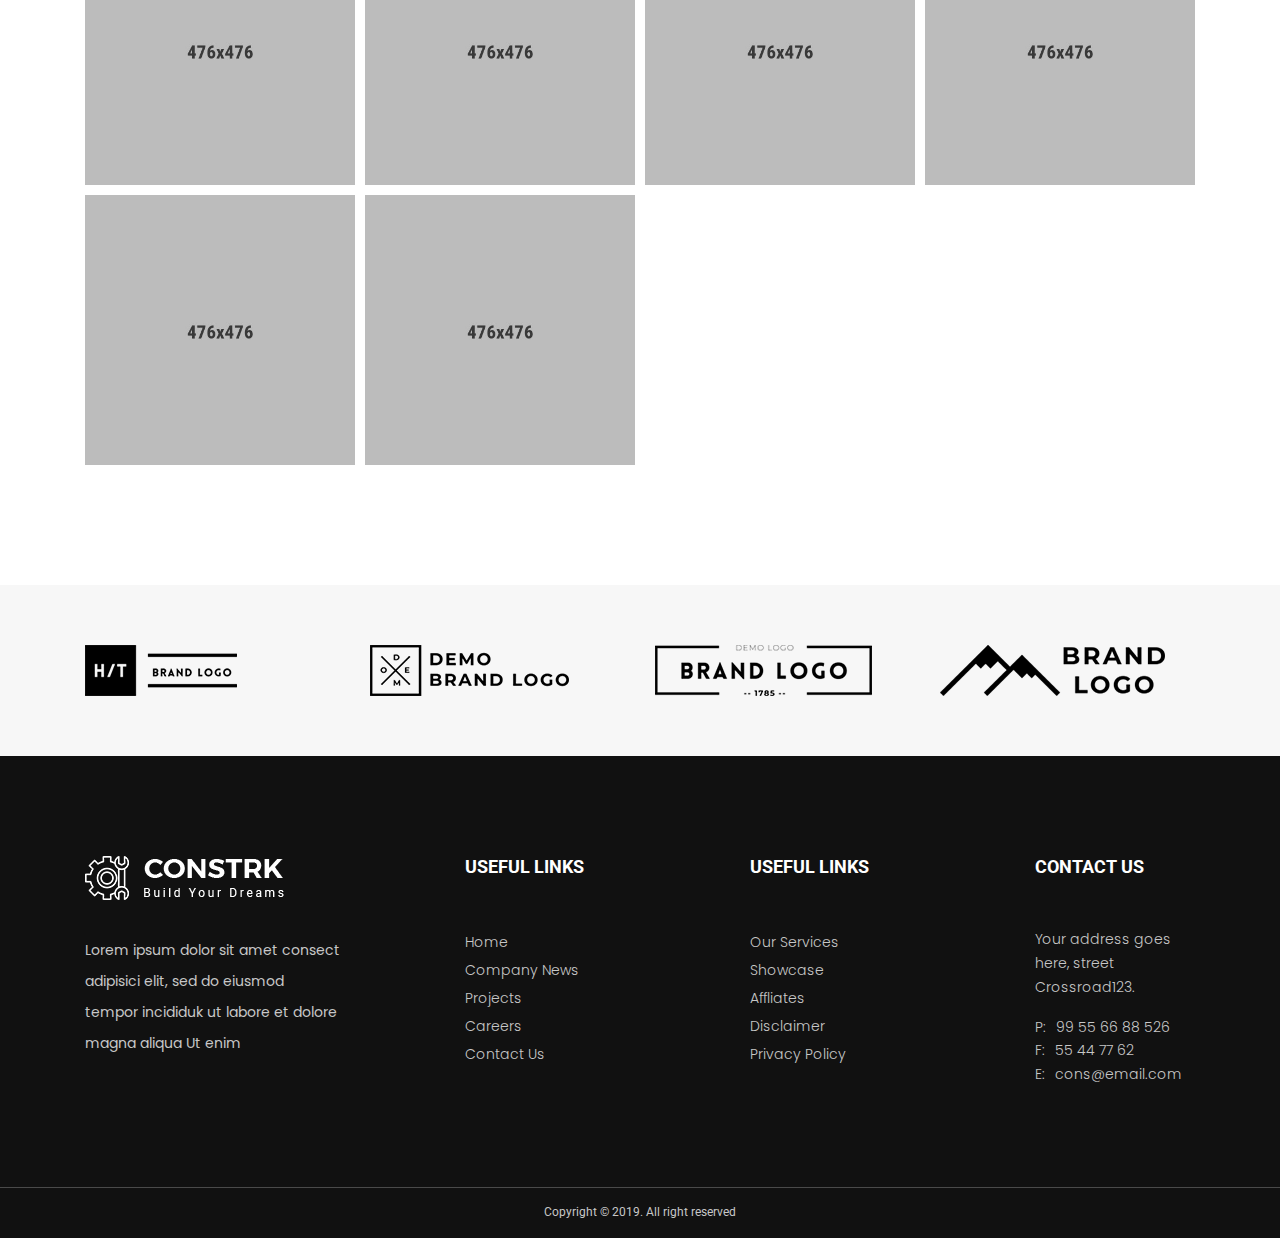
<file: project-details.html>
<!DOCTYPE html>
<html class="no-js" lang="zxx">

<head>
    <meta charset="utf-8">
    <meta http-equiv="X-UA-Compatible" content="IE=edge">
    <title>Constrk - Construction Bootstrap 4 Template</title>
    <meta name="description" content="">
    <meta name="viewport" content="width=device-width, initial-scale=1">
    <!-- Favicon -->
    <link rel="icon" href="assets/img/favicon.ico">

    <!-- CSS
	============================================ -->

    <!-- Bootstrap CSS -->
    <link rel="stylesheet" href="assets/css/vendor/bootstrap.min.css">

    <!-- FontAwesome CSS -->
    <link rel="stylesheet" href="assets/css/vendor/font-awesome.min.css">

    <!-- Material design iconic font CSS -->
    <link rel="stylesheet" href="assets/css/vendor/material-design-iconic-font.min.css">

    <!-- Ionicons CSS -->
    <link rel="stylesheet" href="assets/css/vendor/ionicons.min.css">

    <!-- Flaticon CSS -->
    <link rel="stylesheet" href="assets/css/vendor/flaticon.min.css">

    <!-- Swiper slider CSS -->
    <link rel="stylesheet" href="assets/css/plugins/swiper.min.css">

    <!-- Animate CSS -->
    <link rel="stylesheet" href="assets/css/plugins/animate.min.css">

    <!-- Light gallery CSS -->
    <link rel="stylesheet" href="assets/css/plugins/lightgallery.min.css">


    <!-- Vendor & Plugins CSS (Please remove the comment from below vendor.min.css & plugins.min.css for better website load performance and remove css files from avobe) -->
    <!--
	<link rel="stylesheet" href="assets/css/vendor/vendor.min.css">
	<link rel="stylesheet" href="assets/css/plugins/plugins.min.css">
    -->



    <!-- Main Style CSS -->
    <link rel="stylesheet" href="assets/css/style.css">


</head>

<body>

    <!--====================  header area ====================-->
    <div class="header-area header-sticky header-sticky--default">
        <div class="header-area__desktop header-area__desktop--default">
            <!--=======  header top bar  =======-->
            <div class="header-top-bar">
                <div class="container">
                    <div class="row align-items-center">
                        <div class="col-lg-4">
                            <!-- top bar left -->
                            <div class="top-bar-left-wrapper">
                                <div class="social-links social-links--white-topbar d-inline-block">
                                    <ul>
                                        <li><a href="//facebook.com"><i class="zmdi zmdi-facebook"></i></a></li>
                                        <li><a href="//twitter.com"><i class="zmdi zmdi-twitter"></i></a></li>
                                        <li><a href="//vimeo.com"><i class="zmdi zmdi-vimeo"></i></a></li>
                                        <li><a href="//linkedin.com"><i class="zmdi zmdi-linkedin-box"></i></a></li>
                                        <li><a href="//skype.com"><i class="zmdi zmdi-skype"></i></a></li>
                                    </ul>
                                </div>
                            </div>
                        </div>
                        <div class="col-lg-8">
                            <!-- top bar right -->
                            <div class="top-bar-right-wrapper">

                                <a href="contact.html" class="ht-btn ht-btn--default d-inline-block">GET A QUOTE</a>
                            </div>
                        </div>
                    </div>
                </div>
            </div>
            <!--=======  End of header top bar  =======-->
            <!--=======  header info area  =======-->
            <div class="header-info-area">
                <div class="container">
                    <div class="row align-items-center">
                        <div class="col-lg-12">
                            <div class="header-info-wrapper align-items-center">
                                <!-- logo -->
                                <div class="logo">
                                    <a href="index.html">
                                        <img src="assets/img/logo/logo.png" class="img-fluid" alt="">
                                    </a>
                                </div>

                                <!-- header contact info -->
                                <div class="header-contact-info">
                                    <div class="header-info-single-item">
                                        <div class="header-info-single-item__icon">
                                            <i class="zmdi zmdi-smartphone-android"></i>
                                        </div>
                                        <div class="header-info-single-item__content">
                                            <h6 class="header-info-single-item__title">Phone</h6>
                                            <p class="header-info-single-item__subtitle">98 9875 5968 54</p>
                                        </div>
                                    </div>
                                    <div class="header-info-single-item">
                                        <div class="header-info-single-item__icon">
                                            <i class="zmdi zmdi-home"></i>
                                        </div>
                                        <div class="header-info-single-item__content">
                                            <h6 class="header-info-single-item__title">Address</h6>
                                            <p class="header-info-single-item__subtitle">your address goes here</p>
                                        </div>
                                    </div>
                                </div>

                                <!-- mobile menu -->
                                <div class="mobile-navigation-icon" id="mobile-menu-trigger">
                                    <i></i>
                                </div>
                            </div>
                        </div>
                    </div>
                </div>
            </div>
            <!--=======  End of header info area =======-->
            <!--=======  header navigation area  =======-->
            <div class="header-navigation-area default-bg">
                <div class="container">
                    <div class="row">
                        <div class="col-lg-12">
                            <!-- header navigation -->
                            <div class="header-navigation header-navigation--header-default position-relative">
                                <div class="header-navigation__nav position-static">
                                    <nav>
                                        <ul>
                                            <li class="has-children has-children--multilevel-submenu">
                                                <a href="index.html">HOME</a>
                                                <ul class="submenu">
                                                    <li><a href="index.html">Homepage One</a></li>
                                                    <li><a href="index-2.html">Homepage Two</a></li>
                                                </ul>
                                            </li>
                                            <li><a href="about.html">ABOUT</a></li>

                                            <li class="has-children has-children--multilevel-submenu">
                                                <a href="service.html">SERVICE</a>
                                                <ul class="submenu">
                                                    <li><a href="service.html">Service Page</a></li>
                                                    <li><a href="service-details.html">Service Details Left Sidebar</a></li>
                                                    <li><a href="service-details-right-sidebar.html">Service Details Right Sidebar</a></li>
                                                </ul>
                                            </li>

                                            <li class="has-children has-children--multilevel-submenu">
                                                <a href="project.html">PROJECT</a>
                                                <ul class="submenu">
                                                    <li><a href="project.html">Project Page</a></li>
                                                    <li><a href="project-details.html">Project Details</a></li>
                                                    <li class="has-children">
                                                        <a href="#">Submenu Level One</a>
                                                        <ul class="submenu">
                                                            <li class="has-children">
                                                                <a href="#">Submenu Level Two</a>
                                                                <ul class="submenu">
                                                                    <li><a href="#">Submenu Level Three</a></li>
                                                                    <li><a href="#">Submenu Level Three</a></li>
                                                                    <li><a href="#">Submenu Level Three</a></li>
                                                                    <li><a href="#">Submenu Level Three</a></li>
                                                                </ul>
                                                            </li>
                                                            <li><a href="#">Submenu Level Two</a></li>
                                                            <li><a href="#">Submenu Level Two</a></li>
                                                            <li><a href="#">Submenu Level Two</a></li>
                                                        </ul>
                                                    </li>
                                                    <li class="has-children">
                                                        <a href="#">Submenu Level One</a>
                                                        <ul class="submenu">
                                                            <li class="has-children">
                                                                <a href="#">Submenu Level Two</a>
                                                                <ul class="submenu">
                                                                    <li><a href="#">Submenu Level Three</a></li>
                                                                    <li><a href="#">Submenu Level Three</a></li>
                                                                    <li><a href="#">Submenu Level Three</a></li>
                                                                    <li><a href="#">Submenu Level Three</a></li>
                                                                </ul>
                                                            </li>
                                                            <li><a href="#">Submenu Level Two</a></li>
                                                            <li><a href="#">Submenu Level Two</a></li>
                                                            <li><a href="#">Submenu Level Two</a></li>
                                                        </ul>
                                                    </li>
                                                </ul>
                                            </li>

                                            <li class="has-children has-children--multilevel-submenu">
                                                <a href="blog-left-sidebar.html">BLOG</a>
                                                <ul class="submenu">
                                                    <li><a href="blog-left-sidebar.html">Blog Left Sidebar</a></li>
                                                    <li><a href="blog-right-sidebar.html">Blog Right Sidebar</a></li>
                                                    <li><a href="blog-details-left-sidebar.html">Blog Details Left Sidebar</a></li>
                                                    <li><a href="blog-details-right-sidebar.html">Blog Details Right Sidebar</a></li>
                                                </ul>
                                            </li>
                                            <li><a href="contact.html">CONTACT</a> </li>
                                        </ul>
                                    </nav>
                                </div>
                            </div>
                        </div>
                    </div>
                </div>
            </div>
            <!--=======  End of header navigation area =======-->
        </div>
    </div>
    <!--====================  End of header area  ====================-->
    <!--====================  breadcrumb area ====================-->
    <div class="breadcrumb-area bg-img" data-bg="assets/img/backgrounds/funfact-bg.jpg">
        <div class="container">
            <div class="row">
                <div class="col">

                    <div class="page-banner text-center">
                        <h1>Project Details</h1>
                        <ul class="page-breadcrumb">
                            <li><a href="index.html">Home</a></li>
                            <li>Project Details</li>
                        </ul>
                    </div>

                </div>
            </div>
        </div>
    </div>
    <!--====================  End of breadcrumb area  ====================-->
    <div class="page-wrapper section-space--inner--120">
        <!--Projects section start-->
        <div class="project-section">
            <div class="container">
                <div class="row">

                    <div class="col-12 section-space--bottom--40">
                        <div class="project-image"><img src="assets/img/projects/project-details.jpg" class="img-fluid" alt=""></div>
                    </div>

                    <div class="col-lg-4 col-12 section-space--bottom--30">
                        <div class="project-information">
                            <h3>Project Information</h3>
                            <ul>
                                <li><strong>Client:</strong> <a href="#">RRS Company</a></li>
                                <li><strong>Location:</strong> San Francisco</li>
                                <li><strong>Area(sf):</strong> 550,000 sf</li>
                                <li><strong>Year:</strong> 2018</li>
                                <li><strong>Budget:</strong> $245000000</li>
                                <li><strong>Architect:</strong> Scott & Austin</li>
                                <li><strong>Sector:</strong> <a href="#">Tunnel</a>, <a href="#">Transport</a></li>
                            </ul>
                        </div>
                    </div>
                    <div class="col-lg-8 col-12 section-space--bottom--30 pl-30 pl-sm-15 pl-xs-15">
                        <div class="project-details">
                            <h2>Mountain Tunnel</h2>
                            <p>Lorem ipsum dolor sit amet, consectetur adipisicing elit. Voluptatem veritatis quo et ullam, ducimus itaque earum dolorem? Consectetur, et, aut. A, corporis officia eius dicta explicabo saepe nesciunt, mollitia minima, atque maiores optio cum. Atque amet unde impedit voluptate cumque distinctio minima, aspernatur nemo! Expedita in, numquam blanditiis ullam rem!</p>
                            <p>Lorem ipsum dolor sit amet, consectetur adipisicing elit. Modi cum fugit officia dolores eligendi, rem. Quibusdam quasi impedit perspiciatis iure maiores, eaque numquam doloremque, quo nam soluta itaque obcaecati tempore!.</p>
                            <p>Lorem ipsum dolor sit amet, consectetur adipisicing elit. Dolore ex, nam adipisci dolores laborum earum. Unde cum, ut nostrum nihil alias, laudantium molestiae, vitae quidem dolorem officiis ipsum. Aliquid nemo consequuntur cupiditate delectus sapiente doloribus dolorem, at suscipit, non laudantium mollitia magnam repellat atque quia! Aut, veniam, nam. Ex porro optio facilis nostrum, qui ipsa?</p>
                        </div>
                    </div>

                    <div class="col-12">
                        <div class="row row-5 image-popup">

                            <div class="col-xl-3 col-lg-4 col-sm-6 col-12 section-space--top--10">
                                <a href="assets/img/projects/project-9.jpg" class="gallery-item single-gallery-thumb"><img src="assets/img/projects/project-9.jpg" class="img-fluid" alt=""><span class="plus"></span></a>
                            </div>
                            <div class="col-xl-3 col-lg-4 col-sm-6 col-12 section-space--top--10">
                                <a href="assets/img/projects/project-10.jpg" class="gallery-item single-gallery-thumb"><img src="assets/img/projects/project-10.jpg" class="img-fluid" alt=""><span class="plus"></span></a>
                            </div>
                            <div class="col-xl-3 col-lg-4 col-sm-6 col-12 section-space--top--10">
                                <a href="assets/img/projects/project-11.jpg" class="gallery-item single-gallery-thumb"><img src="assets/img/projects/project-11.jpg" class="img-fluid" alt=""><span class="plus"></span></a>
                            </div>
                            <div class="col-xl-3 col-lg-4 col-sm-6 col-12 section-space--top--10">
                                <a href="assets/img/projects/project-12.jpg" class="gallery-item single-gallery-thumb"><img src="assets/img/projects/project-12.jpg" class="img-fluid" alt=""><span class="plus"></span></a>
                            </div>
                            <div class="col-xl-3 col-lg-4 col-sm-6 col-12 section-space--top--10">
                                <a href="assets/img/projects/project-10.jpg" class="gallery-item single-gallery-thumb"><img src="assets/img/projects/project-10.jpg" class="img-fluid" alt=""><span class="plus"></span></a>
                            </div>
                            <div class="col-xl-3 col-lg-4 col-sm-6 col-12 section-space--top--10">
                                <a href="assets/img/projects/project-11.jpg" class="gallery-item single-gallery-thumb"><img src="assets/img/projects/project-11.jpg" class="img-fluid" alt=""><span class="plus"></span></a>
                            </div>

                        </div>
                    </div>

                </div>
            </div>
        </div>
        <!--Projects section end-->
    </div>

    <!--====================  brand logo area ====================-->
    <div class="brand-logo-slider-area grey-bg section-space--inner--60">
        <div class="container">
            <div class="row">
                <div class="col-lg-12">
                    <!-- brand logo slider -->
                    <div class="brand-logo-slider__container-area">
                        <div class="swiper-container brand-logo-slider__container">
                            <div class="swiper-wrapper brand-logo-slider__wrapper">
                                <div class="swiper-slide brand-logo-slider__single">
                                    <div class="image">
                                        <a href="#">
                                            <img src="assets/img/brand-logo/1.png" class="img-fluid" alt="">
                                        </a>
                                    </div>

                                </div>
                                <div class="swiper-slide brand-logo-slider__single">
                                    <div class="image">
                                        <a href="#">
                                            <img src="assets/img/brand-logo/2.png" class="img-fluid" alt="">
                                        </a>
                                    </div>

                                </div>
                                <div class="swiper-slide brand-logo-slider__single">
                                    <div class="image">
                                        <a href="#">
                                            <img src="assets/img/brand-logo/3.png" class="img-fluid" alt="">
                                        </a>
                                    </div>

                                </div>
                                <div class="swiper-slide brand-logo-slider__single">
                                    <div class="image">
                                        <a href="#">
                                            <img src="assets/img/brand-logo/4.png" class="img-fluid" alt="">
                                        </a>
                                    </div>

                                </div>
                                <div class="swiper-slide brand-logo-slider__single">
                                    <div class="image">
                                        <a href="#">
                                            <img src="assets/img/brand-logo/1.png" class="img-fluid" alt="">
                                        </a>
                                    </div>

                                </div>
                                <div class="swiper-slide brand-logo-slider__single">
                                    <div class="image">
                                        <a href="#">
                                            <img src="assets/img/brand-logo/2.png" class="img-fluid" alt="">
                                        </a>
                                    </div>

                                </div>
                                <div class="swiper-slide brand-logo-slider__single">
                                    <div class="image">
                                        <a href="#">
                                            <img src="assets/img/brand-logo/3.png" class="img-fluid" alt="">
                                        </a>
                                    </div>

                                </div>
                                <div class="swiper-slide brand-logo-slider__single">
                                    <div class="image">
                                        <a href="#">
                                            <img src="assets/img/brand-logo/4.png" class="img-fluid" alt="">
                                        </a>
                                    </div>

                                </div>

                            </div>
                        </div>
                    </div>
                </div>
            </div>
        </div>
    </div>
    <!--====================  End of brand logo area  ====================-->
    <!--====================  footer area ====================-->
    <div class="footer-area dark-bg">
        <div class="container">
            <div class="row">
                <div class="col-lg-12">
                    <div class="footer-content-wrapper section-space--inner--100">
                        <div class="row">
                            <div class="col-xl-3 col-lg-3 col-md-12">
                                <!-- footer intro wrapper -->
                                <div class="footer-intro-wrapper">
                                    <div class="footer-logo">
                                        <a href="#">
                                            <img src="assets/img/logo/logo-light.png" class="img-fluid" alt="">
                                        </a>
                                    </div>
                                    <div class="footer-desc">
                                        Lorem ipsum dolor sit amet consect adipisici elit, sed do eiusmod tempor incididuk ut labore et dolore magna aliqua Ut enim
                                    </div>

                                </div>
                            </div>
                            <div class="col-xl-2 offset-xl-1 col-lg-3 col-md-4">
                                <!-- footer widget -->
                                <div class="footer-widget">
                                    <h4 class="footer-widget__title">USEFUL LINKS</h4>
                                    <ul class="footer-widget__navigation">
                                        <li><a href="#">Home</a></li>
                                        <li><a href="#">Company News</a></li>
                                        <li><a href="#">Projects</a></li>
                                        <li><a href="#">Careers</a></li>
                                        <li><a href="#">Contact Us</a></li>
                                    </ul>
                                </div>
                            </div>
                            <div class="col-xl-2 offset-xl-1 col-lg-3 col-md-4">
                                <!-- footer widget -->
                                <div class="footer-widget">
                                    <h4 class="footer-widget__title">USEFUL LINKS</h4>
                                    <ul class="footer-widget__navigation">
                                        <li><a href="#">Our Services</a></li>
                                        <li><a href="#">Showcase</a></li>
                                        <li><a href="#">Affliates</a></li>
                                        <li><a href="#">Disclaimer</a></li>
                                        <li><a href="#">Privacy Policy</a></li>
                                    </ul>
                                </div>
                            </div>
                            <div class="col-xl-2 offset-xl-1 col-lg-3 col-md-4">
                                <!-- footer widget -->
                                <div class="footer-widget mb-0">
                                    <h4 class="footer-widget__title">CONTACT US</h4>
                                    <div class="footer-widget__content">
                                        <p class="address">Your address goes here, street Crossroad123.</p>
                                        <ul class="contact-details">
                                            <li><span>P:</span>99 55 66 88 526</li>
                                            <li><span>F:</span>55 44 77 62</li>
                                            <li><span>E:</span>cons@email.com</li>
                                        </ul>
                                    </div>
                                </div>
                            </div>
                        </div>
                    </div>
                </div>
            </div>
        </div>
        <div class="footer-copyright-wrapper">
            <div class="footer-copyright text-center">
                Copyright © 2019. All right reserved
            </div>
        </div>
    </div>
    <!--====================  End of footer area  ====================-->
    <!--=======  offcanvas mobile menu  =======-->

    <div class="offcanvas-mobile-menu" id="mobile-menu-overlay">
        <a href="javascript:void(0)" class="offcanvas-menu-close" id="mobile-menu-close-trigger">
            <i class="ion-android-close"></i>
        </a>

        <div class="offcanvas-wrapper">

            <div class="offcanvas-inner-content">
                <div class="offcanvas-mobile-search-area">
                    <form action="#">
                        <input type="search" placeholder="Search ...">
                        <button type="submit"><i class="fa fa-search"></i></button>
                    </form>
                </div>
                <nav class="offcanvas-navigation">
                    <ul>
                        <li class="menu-item-has-children">
                            <a href="#">Home</a>
                            <ul class="sub-menu">
                                <li><a href="index.html">Homepage One</a></li>
                                <li><a href="index-2.html">Homepage Two</a></li>
                            </ul>
                        </li>
                        <li><a href="about.html">About</a></li>
                        <li class="menu-item-has-children">
                            <a href="service.html">Service</a>
                            <ul class="sub-menu">
                                <li><a href="service.html">Service Page</a></li>
                                <li><a href="service-details.html">Service Details Left Sidebar</a></li>
                                <li><a href="service-details-right-sidebar.html">Service Details Right Sidebar</a></li>
                            </ul>
                        </li>

                        <li class="menu-item-has-children">
                            <a href="javascript:void(0)">Project</a>
                            <ul class="sub-menu">
                                <li><a href="project.html">Project Page</a></li>
                                <li><a href="project-details.html">Project Details</a></li>
                                <li class="menu-item-has-children">
                                    <a href="#">Submenu Level One</a>
                                    <ul class="sub-menu">
                                        <li class="menu-item-has-children">
                                            <a href="#">Submenu Level Two</a>
                                            <ul class="sub-menu">
                                                <li><a href="#">Submenu Level Three</a></li>
                                                <li><a href="#">Submenu Level Three</a></li>
                                                <li><a href="#">Submenu Level Three</a></li>
                                                <li><a href="#">Submenu Level Three</a></li>
                                            </ul>
                                        </li>
                                        <li><a href="#">Submenu Level Two</a></li>
                                        <li><a href="#">Submenu Level Two</a></li>
                                        <li><a href="#">Submenu Level Two</a></li>
                                    </ul>
                                </li>
                                <li class="menu-item-has-children">
                                    <a href="#">Submenu Level One</a>
                                    <ul class="sub-menu">
                                        <li class="menu-item-has-children">
                                            <a href="#">Submenu Level Two</a>
                                            <ul class="sub-menu">
                                                <li><a href="#">Submenu Level Three</a></li>
                                                <li><a href="#">Submenu Level Three</a></li>
                                                <li><a href="#">Submenu Level Three</a></li>
                                                <li><a href="#">Submenu Level Three</a></li>
                                            </ul>
                                        </li>
                                        <li><a href="#">Submenu Level Two</a></li>
                                        <li><a href="#">Submenu Level Two</a></li>
                                        <li><a href="#">Submenu Level Two</a></li>
                                    </ul>
                                </li>

                            </ul>
                        </li>
                        <li class="menu-item-has-children">
                            <a href="javascript:void(0)">Blog</a>
                            <ul class="sub-menu">
                                <li><a href="blog-left-sidebar.html">Blog Left Sidebar</a></li>
                                <li><a href="blog-right-sidebar.html">Blog Right Sidebar</a></li>
                                <li><a href="blog-details-left-sidebar.html">Blog Details Left Sidebar</a></li>
                                <li><a href="blog-details-right-sidebar.html">Blog Details Right Sidebar</a></li>
                            </ul>
                        </li>
                        <li><a href="contact.html">Contact</a></li>
                    </ul>
                </nav>



                <div class="offcanvas-widget-area">
                    <div class="off-canvas-contact-widget">
                        <div class="header-contact-info">
                            <ul class="header-contact-info__list">
                                <li><i class="ion-android-phone-portrait"></i> <a href="tel://12452456012">(1245) 2456 012 </a></li>
                                <li><i class="ion-android-mail"></i> <a href="mailto:info@yourdomain.com">info@yourdomain.com</a></li>
                            </ul>
                        </div>
                    </div>
                    <!--Off Canvas Widget Social Start-->
                    <div class="off-canvas-widget-social">
                        <a href="#" title="Facebook"><i class="fa fa-facebook"></i></a>
                        <a href="#" title="Twitter"><i class="fa fa-twitter"></i></a>
                        <a href="#" title="LinkedIn"><i class="fa fa-linkedin"></i></a>
                        <a href="#" title="Youtube"><i class="fa fa-youtube-play"></i></a>
                        <a href="#" title="Vimeo"><i class="fa fa-vimeo-square"></i></a>
                    </div>
                    <!--Off Canvas Widget Social End-->
                </div>
            </div>
        </div>

    </div>

    <!--=======  End of offcanvas mobile menu  =======-->
    <!--====================  scroll top ====================-->
    <a href="#" class="scroll-top" id="scroll-top">
        <i class="ion-android-arrow-up"></i>
    </a>
    <!--====================  End of scroll top  ====================-->
    <!-- JS
============================================ -->

    <!-- Modernizer JS -->
    <script src="assets/js/vendor/modernizr-2.8.3.min.js"></script>

    <!-- jQuery JS -->
    <script src="assets/js/vendor/jquery-3.3.1.min.js"></script>

    <!-- Bootstrap JS -->
    <script src="assets/js/vendor/bootstrap.min.js"></script>

    <!-- Popper JS -->
    <script src="assets/js/vendor/popper.min.js"></script>

    <!-- Swiper Slider JS -->
    <script src="assets/js/plugins/swiper.min.js"></script>

    <!-- Light gallery JS -->
    <script src="assets/js/plugins/lightgallery.min.js"></script>

    <!-- Light gallery video JS -->
    <script src="assets/js/plugins/lg-video.min.js"></script>

    <!-- Waypoints JS -->
    <script src="assets/js/plugins/waypoints.min.js"></script>

    <!-- Counter up JS -->
    <script src="assets/js/plugins/counterup.min.js"></script>

    <!-- Mailchimp JS -->
    <script src="assets/js/plugins/mailchimp-ajax-submit.min.js"></script>

    <!-- Plugins JS (Please remove the comment from below plugins.min.js for better website load performance and remove plugin js files from avobe) -->

    <!--
<script src="assets/js/plugins/plugins.min.js"></script>
-->

    <!-- Main JS -->
    <script src="assets/js/main.js"></script>


</body>

</html>
</file>
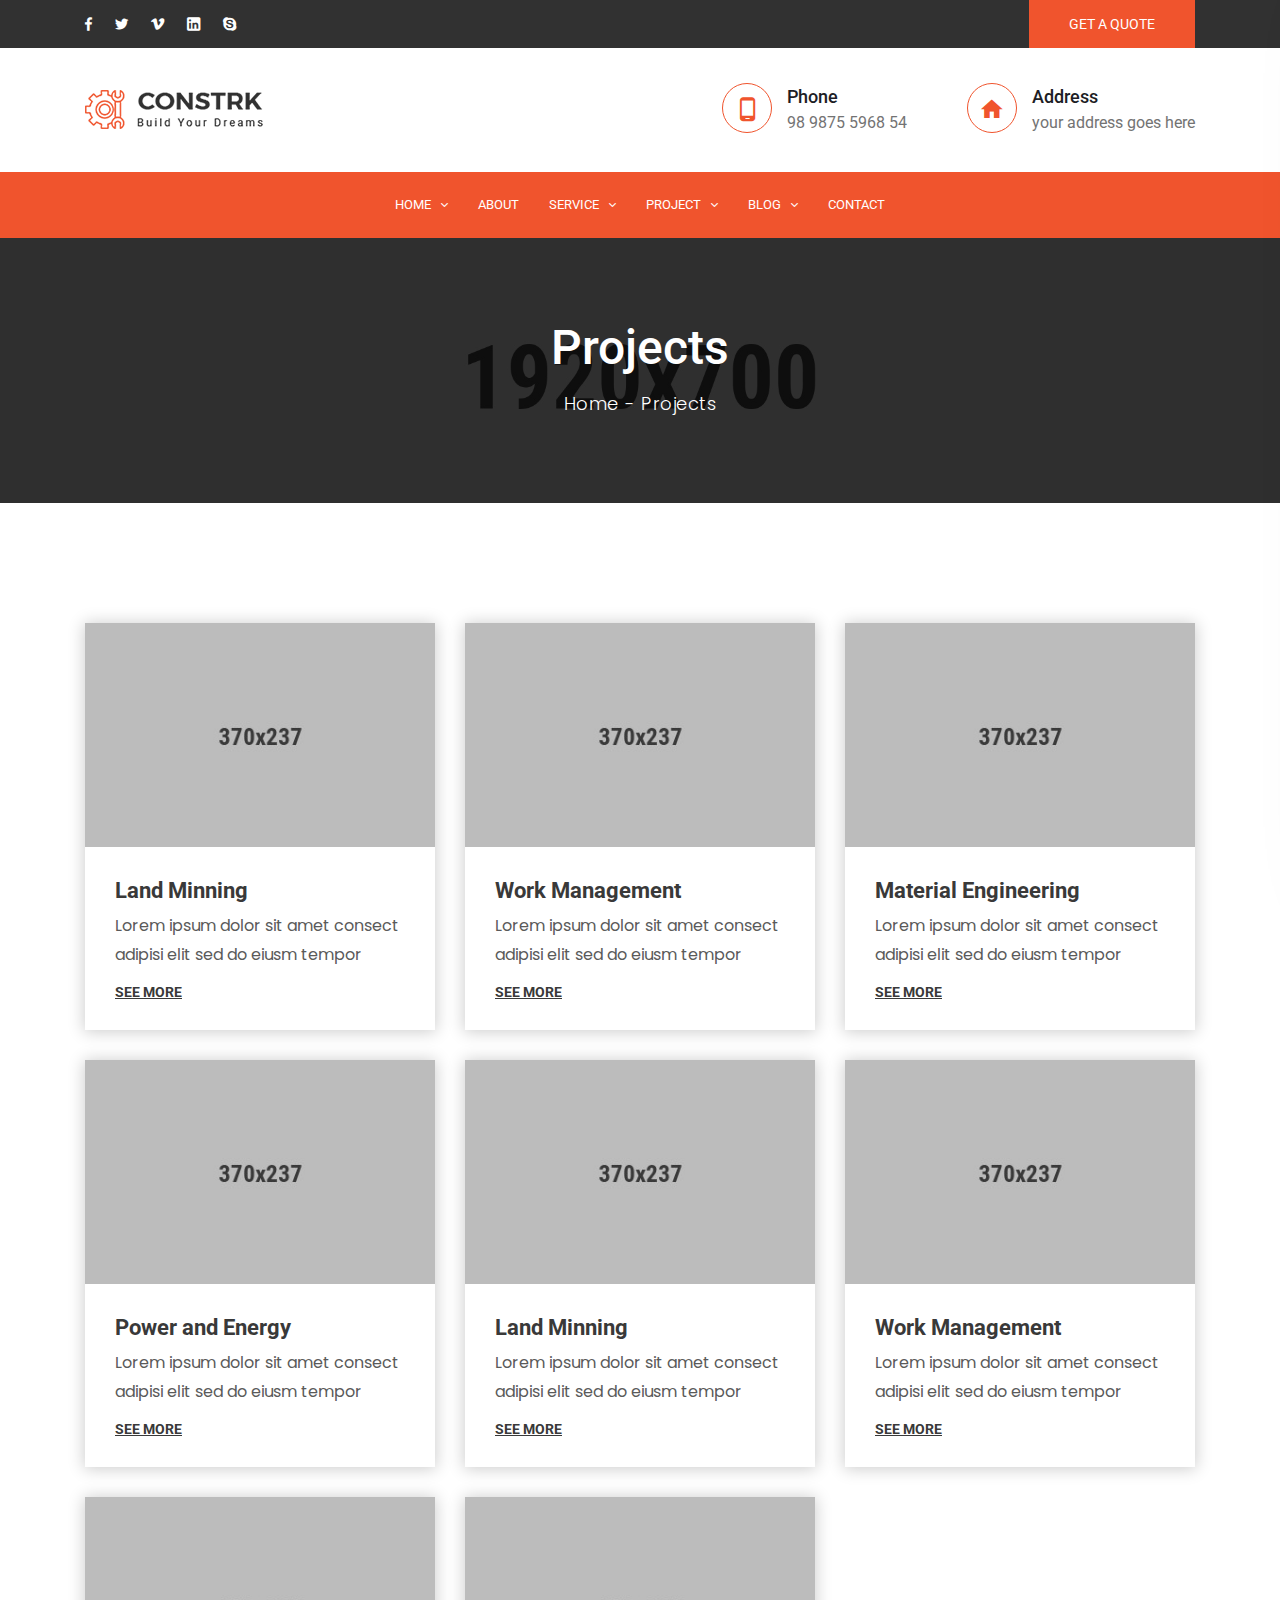
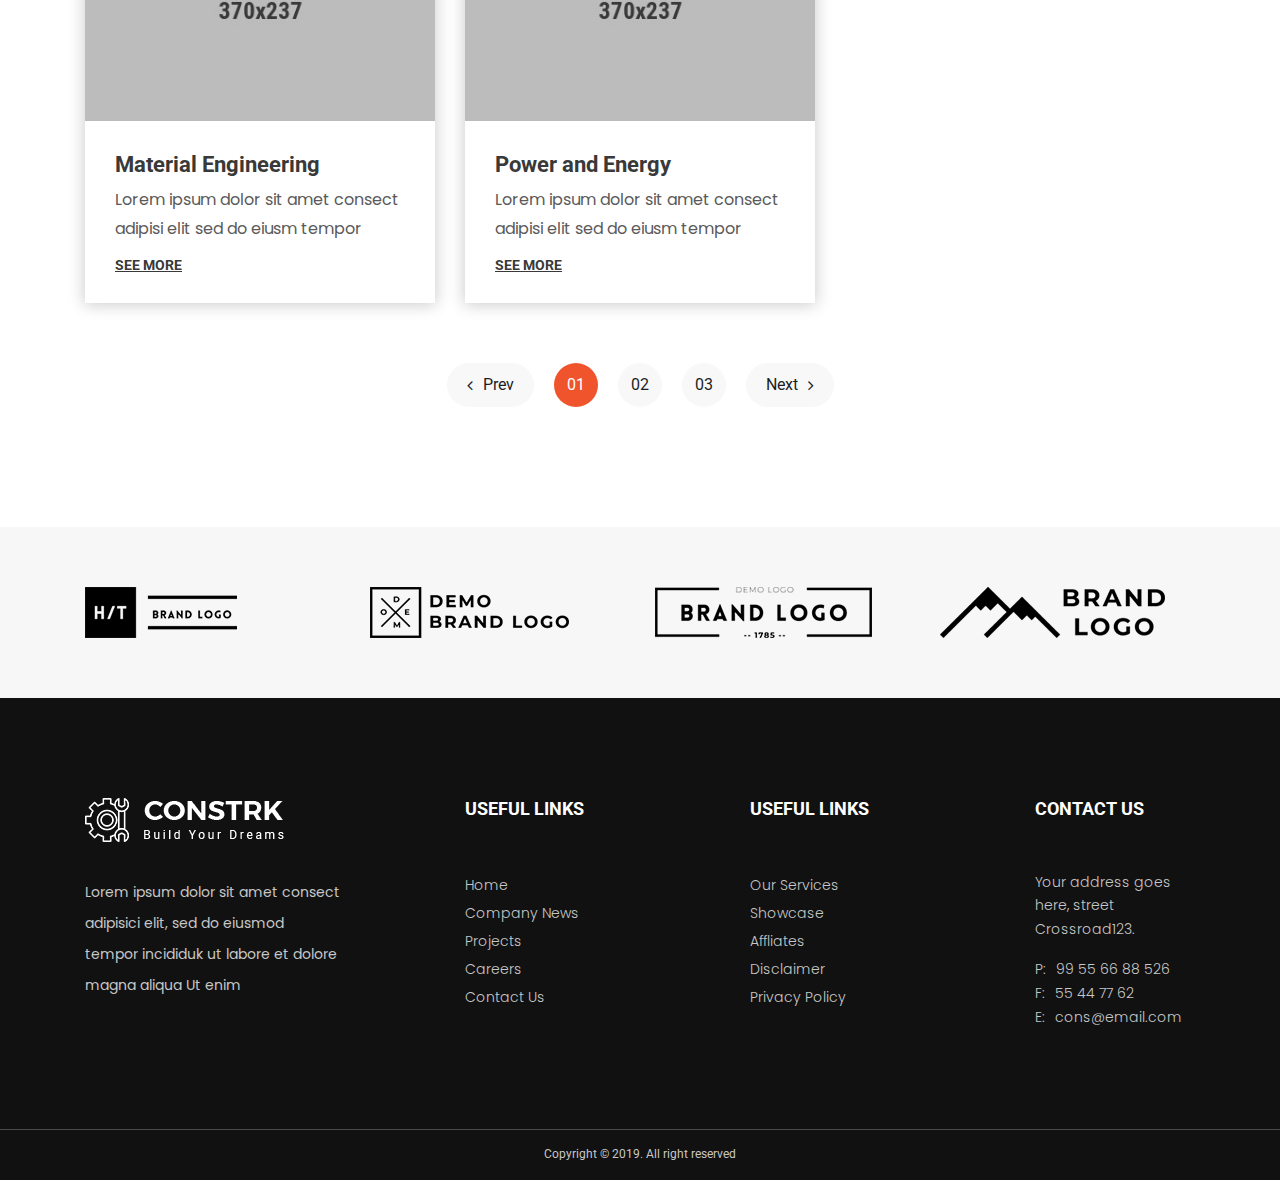
<file: project.html>
<!DOCTYPE html>
<html class="no-js" lang="zxx">

<head>
    <meta charset="utf-8">
    <meta http-equiv="X-UA-Compatible" content="IE=edge">
    <title>Constrk - Construction Bootstrap 4 Template</title>
    <meta name="description" content="">
    <meta name="viewport" content="width=device-width, initial-scale=1">
    <!-- Favicon -->
    <link rel="icon" href="assets/img/favicon.ico">

    <!-- CSS
	============================================ -->

    <!-- Bootstrap CSS -->
    <link rel="stylesheet" href="assets/css/vendor/bootstrap.min.css">

    <!-- FontAwesome CSS -->
    <link rel="stylesheet" href="assets/css/vendor/font-awesome.min.css">

    <!-- Material design iconic font CSS -->
    <link rel="stylesheet" href="assets/css/vendor/material-design-iconic-font.min.css">

    <!-- Ionicons CSS -->
    <link rel="stylesheet" href="assets/css/vendor/ionicons.min.css">

    <!-- Flaticon CSS -->
    <link rel="stylesheet" href="assets/css/vendor/flaticon.min.css">

    <!-- Swiper slider CSS -->
    <link rel="stylesheet" href="assets/css/plugins/swiper.min.css">

    <!-- Animate CSS -->
    <link rel="stylesheet" href="assets/css/plugins/animate.min.css">

    <!-- Light gallery CSS -->
    <link rel="stylesheet" href="assets/css/plugins/lightgallery.min.css">


    <!-- Vendor & Plugins CSS (Please remove the comment from below vendor.min.css & plugins.min.css for better website load performance and remove css files from avobe) -->
    <!--
	<link rel="stylesheet" href="assets/css/vendor/vendor.min.css">
	<link rel="stylesheet" href="assets/css/plugins/plugins.min.css">
    -->



    <!-- Main Style CSS -->
    <link rel="stylesheet" href="assets/css/style.css">


</head>

<body>

    <!--====================  header area ====================-->
    <div class="header-area header-sticky header-sticky--default">
        <div class="header-area__desktop header-area__desktop--default">
            <!--=======  header top bar  =======-->
            <div class="header-top-bar">
                <div class="container">
                    <div class="row align-items-center">
                        <div class="col-lg-4">
                            <!-- top bar left -->
                            <div class="top-bar-left-wrapper">
                                <div class="social-links social-links--white-topbar d-inline-block">
                                    <ul>
                                        <li><a href="//facebook.com"><i class="zmdi zmdi-facebook"></i></a></li>
                                        <li><a href="//twitter.com"><i class="zmdi zmdi-twitter"></i></a></li>
                                        <li><a href="//vimeo.com"><i class="zmdi zmdi-vimeo"></i></a></li>
                                        <li><a href="//linkedin.com"><i class="zmdi zmdi-linkedin-box"></i></a></li>
                                        <li><a href="//skype.com"><i class="zmdi zmdi-skype"></i></a></li>
                                    </ul>
                                </div>
                            </div>
                        </div>
                        <div class="col-lg-8">
                            <!-- top bar right -->
                            <div class="top-bar-right-wrapper">

                                <a href="contact.html" class="ht-btn ht-btn--default d-inline-block">GET A QUOTE</a>
                            </div>
                        </div>
                    </div>
                </div>
            </div>
            <!--=======  End of header top bar  =======-->
            <!--=======  header info area  =======-->
            <div class="header-info-area">
                <div class="container">
                    <div class="row align-items-center">
                        <div class="col-lg-12">
                            <div class="header-info-wrapper align-items-center">
                                <!-- logo -->
                                <div class="logo">
                                    <a href="index.html">
                                        <img src="assets/img/logo/logo.png" class="img-fluid" alt="">
                                    </a>
                                </div>

                                <!-- header contact info -->
                                <div class="header-contact-info">
                                    <div class="header-info-single-item">
                                        <div class="header-info-single-item__icon">
                                            <i class="zmdi zmdi-smartphone-android"></i>
                                        </div>
                                        <div class="header-info-single-item__content">
                                            <h6 class="header-info-single-item__title">Phone</h6>
                                            <p class="header-info-single-item__subtitle">98 9875 5968 54</p>
                                        </div>
                                    </div>
                                    <div class="header-info-single-item">
                                        <div class="header-info-single-item__icon">
                                            <i class="zmdi zmdi-home"></i>
                                        </div>
                                        <div class="header-info-single-item__content">
                                            <h6 class="header-info-single-item__title">Address</h6>
                                            <p class="header-info-single-item__subtitle">your address goes here</p>
                                        </div>
                                    </div>
                                </div>

                                <!-- mobile menu -->
                                <div class="mobile-navigation-icon" id="mobile-menu-trigger">
                                    <i></i>
                                </div>
                            </div>
                        </div>
                    </div>
                </div>
            </div>
            <!--=======  End of header info area =======-->
            <!--=======  header navigation area  =======-->
            <div class="header-navigation-area default-bg">
                <div class="container">
                    <div class="row">
                        <div class="col-lg-12">
                            <!-- header navigation -->
                            <div class="header-navigation header-navigation--header-default position-relative">
                                <div class="header-navigation__nav position-static">
                                    <nav>
                                        <ul>
                                            <li class="has-children has-children--multilevel-submenu">
                                                <a href="index.html">HOME</a>
                                                <ul class="submenu">
                                                    <li><a href="index.html">Homepage One</a></li>
                                                    <li><a href="index-2.html">Homepage Two</a></li>
                                                </ul>
                                            </li>
                                            <li><a href="about.html">ABOUT</a></li>

                                            <li class="has-children has-children--multilevel-submenu">
                                                <a href="service.html">SERVICE</a>
                                                <ul class="submenu">
                                                    <li><a href="service.html">Service Page</a></li>
                                                    <li><a href="service-details.html">Service Details Left Sidebar</a></li>
                                                    <li><a href="service-details-right-sidebar.html">Service Details Right Sidebar</a></li>
                                                </ul>
                                            </li>

                                            <li class="has-children has-children--multilevel-submenu">
                                                <a href="project.html">PROJECT</a>
                                                <ul class="submenu">
                                                    <li><a href="project.html">Project Page</a></li>
                                                    <li><a href="project-details.html">Project Details</a></li>
                                                    <li class="has-children">
                                                        <a href="#">Submenu Level One</a>
                                                        <ul class="submenu">
                                                            <li class="has-children">
                                                                <a href="#">Submenu Level Two</a>
                                                                <ul class="submenu">
                                                                    <li><a href="#">Submenu Level Three</a></li>
                                                                    <li><a href="#">Submenu Level Three</a></li>
                                                                    <li><a href="#">Submenu Level Three</a></li>
                                                                    <li><a href="#">Submenu Level Three</a></li>
                                                                </ul>
                                                            </li>
                                                            <li><a href="#">Submenu Level Two</a></li>
                                                            <li><a href="#">Submenu Level Two</a></li>
                                                            <li><a href="#">Submenu Level Two</a></li>
                                                        </ul>
                                                    </li>
                                                    <li class="has-children">
                                                        <a href="#">Submenu Level One</a>
                                                        <ul class="submenu">
                                                            <li class="has-children">
                                                                <a href="#">Submenu Level Two</a>
                                                                <ul class="submenu">
                                                                    <li><a href="#">Submenu Level Three</a></li>
                                                                    <li><a href="#">Submenu Level Three</a></li>
                                                                    <li><a href="#">Submenu Level Three</a></li>
                                                                    <li><a href="#">Submenu Level Three</a></li>
                                                                </ul>
                                                            </li>
                                                            <li><a href="#">Submenu Level Two</a></li>
                                                            <li><a href="#">Submenu Level Two</a></li>
                                                            <li><a href="#">Submenu Level Two</a></li>
                                                        </ul>
                                                    </li>
                                                </ul>
                                            </li>

                                            <li class="has-children has-children--multilevel-submenu">
                                                <a href="blog-left-sidebar.html">BLOG</a>
                                                <ul class="submenu">
                                                    <li><a href="blog-left-sidebar.html">Blog Left Sidebar</a></li>
                                                    <li><a href="blog-right-sidebar.html">Blog Right Sidebar</a></li>
                                                    <li><a href="blog-details-left-sidebar.html">Blog Details Left Sidebar</a></li>
                                                    <li><a href="blog-details-right-sidebar.html">Blog Details Right Sidebar</a></li>
                                                </ul>
                                            </li>
                                            <li><a href="contact.html">CONTACT</a> </li>
                                        </ul>
                                    </nav>
                                </div>
                            </div>
                        </div>
                    </div>
                </div>
            </div>
            <!--=======  End of header navigation area =======-->
        </div>
    </div>
    <!--====================  End of header area  ====================-->
    <!--====================  breadcrumb area ====================-->
    <div class="breadcrumb-area bg-img" data-bg="assets/img/backgrounds/funfact-bg.jpg">
        <div class="container">
            <div class="row">
                <div class="col">

                    <div class="page-banner text-center">
                        <h1>Projects</h1>
                        <ul class="page-breadcrumb">
                            <li><a href="index.html">Home</a></li>
                            <li>Projects</li>
                        </ul>
                    </div>

                </div>
            </div>
        </div>
    </div>
    <!--====================  End of breadcrumb area  ====================-->
    <div class="page-wrapper section-space--inner--120">
        <!--Projects section start-->
        <div class="project-section">
            <div class="container">
                <div class="row">
                    <div class="col-lg-12">
                        <div class="project-item-wrapper">
                            <div class="row">

                                <div class="col-lg-4 col-sm-6 col-12 section-space--bottom--30">
                                    <div class="service-grid-item service-grid-item--style2">
                                        <div class="service-grid-item__image">
                                            <div class="service-grid-item__image-wrapper">
                                                <a href="project-details.html">
                                                    <img src="assets/img/projects/project-1.jpg" class="img-fluid" alt="">
                                                </a>
                                            </div>

                                        </div>
                                        <div class="service-grid-item__content">
                                            <h3 class="title">
                                                <a href="project-details.html">Land Minning</a>
                                            </h3>
                                            <p class="subtitle">Lorem ipsum dolor sit amet consect adipisi elit sed do eiusm tempor</p>
                                            <a href="project-details.html" class="see-more-link">SEE MORE</a>
                                        </div>
                                    </div>
                                </div>

                                <div class="col-lg-4 col-sm-6 col-12 section-space--bottom--30">
                                    <div class="service-grid-item service-grid-item--style2">
                                        <div class="service-grid-item__image">
                                            <div class="service-grid-item__image-wrapper">
                                                <a href="project-details.html">
                                                    <img src="assets/img/projects/project-2.jpg" class="img-fluid" alt="">
                                                </a>
                                            </div>

                                        </div>
                                        <div class="service-grid-item__content">
                                            <h3 class="title">
                                                <a href="project-details.html">Work Management</a>
                                            </h3>
                                            <p class="subtitle">Lorem ipsum dolor sit amet consect adipisi elit sed do eiusm tempor</p>
                                            <a href="project-details.html" class="see-more-link">SEE MORE</a>
                                        </div>
                                    </div>
                                </div>

                                <div class="col-lg-4 col-sm-6 col-12 section-space--bottom--30">
                                    <div class="service-grid-item service-grid-item--style2">
                                        <div class="service-grid-item__image">
                                            <div class="service-grid-item__image-wrapper">
                                                <a href="project-details.html">
                                                    <img src="assets/img/projects/project-3.jpg" class="img-fluid" alt="">
                                                </a>
                                            </div>

                                        </div>
                                        <div class="service-grid-item__content">
                                            <h3 class="title">
                                                <a href="project-details.html">Material Engineering</a>
                                            </h3>
                                            <p class="subtitle">Lorem ipsum dolor sit amet consect adipisi elit sed do eiusm tempor</p>
                                            <a href="project-details.html" class="see-more-link">SEE MORE</a>
                                        </div>
                                    </div>
                                </div>

                                <div class="col-lg-4 col-sm-6 col-12 section-space--bottom--30">
                                    <div class="service-grid-item service-grid-item--style2">
                                        <div class="service-grid-item__image">
                                            <div class="service-grid-item__image-wrapper">
                                                <a href="project-details.html">
                                                    <img src="assets/img/projects/project-4.jpg" class="img-fluid" alt="">
                                                </a>
                                            </div>
                                        </div>
                                        <div class="service-grid-item__content">
                                            <h3 class="title">
                                                <a href="project-details.html">Power and Energy</a>
                                            </h3>
                                            <p class="subtitle">Lorem ipsum dolor sit amet consect adipisi elit sed do eiusm tempor</p>
                                            <a href="project-details.html" class="see-more-link">SEE MORE</a>
                                        </div>
                                    </div>
                                </div>


                                <div class="col-lg-4 col-sm-6 col-12 section-space--bottom--30">
                                    <div class="service-grid-item service-grid-item--style2">
                                        <div class="service-grid-item__image">
                                            <div class="service-grid-item__image-wrapper">
                                                <a href="project-details.html">
                                                    <img src="assets/img/projects/project-5.jpg" class="img-fluid" alt="">
                                                </a>
                                            </div>

                                        </div>
                                        <div class="service-grid-item__content">
                                            <h3 class="title">
                                                <a href="project-details.html">Land Minning</a>
                                            </h3>
                                            <p class="subtitle">Lorem ipsum dolor sit amet consect adipisi elit sed do eiusm tempor</p>
                                            <a href="project-details.html" class="see-more-link">SEE MORE</a>
                                        </div>
                                    </div>
                                </div>

                                <div class="col-lg-4 col-sm-6 col-12 section-space--bottom--30">
                                    <div class="service-grid-item service-grid-item--style2">
                                        <div class="service-grid-item__image">
                                            <div class="service-grid-item__image-wrapper">
                                                <a href="project-details.html">
                                                    <img src="assets/img/projects/project-6.jpg" class="img-fluid" alt="">
                                                </a>
                                            </div>

                                        </div>
                                        <div class="service-grid-item__content">
                                            <h3 class="title">
                                                <a href="project-details.html">Work Management</a>
                                            </h3>
                                            <p class="subtitle">Lorem ipsum dolor sit amet consect adipisi elit sed do eiusm tempor</p>
                                            <a href="project-details.html" class="see-more-link">SEE MORE</a>
                                        </div>
                                    </div>
                                </div>

                                <div class="col-lg-4 col-sm-6 col-12 section-space--bottom--30">
                                    <div class="service-grid-item service-grid-item--style2">
                                        <div class="service-grid-item__image">
                                            <div class="service-grid-item__image-wrapper">
                                                <a href="project-details.html">
                                                    <img src="assets/img/projects/project-7.jpg" class="img-fluid" alt="">
                                                </a>
                                            </div>

                                        </div>
                                        <div class="service-grid-item__content">
                                            <h3 class="title">
                                                <a href="project-details.html">Material Engineering</a>
                                            </h3>
                                            <p class="subtitle">Lorem ipsum dolor sit amet consect adipisi elit sed do eiusm tempor</p>
                                            <a href="project-details.html" class="see-more-link">SEE MORE</a>
                                        </div>
                                    </div>
                                </div>

                                <div class="col-lg-4 col-sm-6 col-12 section-space--bottom--30">
                                    <div class="service-grid-item service-grid-item--style2">
                                        <div class="service-grid-item__image">
                                            <div class="service-grid-item__image-wrapper">
                                                <a href="project-details.html">
                                                    <img src="assets/img/projects/project-8.jpg" class="img-fluid" alt="">
                                                </a>
                                            </div>
                                        </div>
                                        <div class="service-grid-item__content">
                                            <h3 class="title">
                                                <a href="project-details.html">Power and Energy</a>
                                            </h3>
                                            <p class="subtitle">Lorem ipsum dolor sit amet consect adipisi elit sed do eiusm tempor</p>
                                            <a href="project-details.html" class="see-more-link">SEE MORE</a>
                                        </div>
                                    </div>
                                </div>



                            </div>
                        </div>
                    </div>
                </div>

                <div class="row section-space--top--60">
                    <div class="col">
                        <ul class="page-pagination">
                            <li><a href="#"><i class="fa fa-angle-left"></i> Prev</a></li>
                            <li class="active"><a href="#">01</a></li>
                            <li><a href="#">02</a></li>
                            <li><a href="#">03</a></li>
                            <li><a href="#"><i class="fa fa-angle-right"></i> Next</a></li>
                        </ul>
                    </div>
                </div>

            </div>
        </div>
        <!--Projects section end-->
    </div>
    <!--====================  brand logo area ====================-->
    <div class="brand-logo-slider-area grey-bg section-space--inner--60">
        <div class="container">
            <div class="row">
                <div class="col-lg-12">
                    <!-- brand logo slider -->
                    <div class="brand-logo-slider__container-area">
                        <div class="swiper-container brand-logo-slider__container">
                            <div class="swiper-wrapper brand-logo-slider__wrapper">
                                <div class="swiper-slide brand-logo-slider__single">
                                    <div class="image">
                                        <a href="#">
                                            <img src="assets/img/brand-logo/1.png" class="img-fluid" alt="">
                                        </a>
                                    </div>

                                </div>
                                <div class="swiper-slide brand-logo-slider__single">
                                    <div class="image">
                                        <a href="#">
                                            <img src="assets/img/brand-logo/2.png" class="img-fluid" alt="">
                                        </a>
                                    </div>

                                </div>
                                <div class="swiper-slide brand-logo-slider__single">
                                    <div class="image">
                                        <a href="#">
                                            <img src="assets/img/brand-logo/3.png" class="img-fluid" alt="">
                                        </a>
                                    </div>

                                </div>
                                <div class="swiper-slide brand-logo-slider__single">
                                    <div class="image">
                                        <a href="#">
                                            <img src="assets/img/brand-logo/4.png" class="img-fluid" alt="">
                                        </a>
                                    </div>

                                </div>
                                <div class="swiper-slide brand-logo-slider__single">
                                    <div class="image">
                                        <a href="#">
                                            <img src="assets/img/brand-logo/1.png" class="img-fluid" alt="">
                                        </a>
                                    </div>

                                </div>
                                <div class="swiper-slide brand-logo-slider__single">
                                    <div class="image">
                                        <a href="#">
                                            <img src="assets/img/brand-logo/2.png" class="img-fluid" alt="">
                                        </a>
                                    </div>

                                </div>
                                <div class="swiper-slide brand-logo-slider__single">
                                    <div class="image">
                                        <a href="#">
                                            <img src="assets/img/brand-logo/3.png" class="img-fluid" alt="">
                                        </a>
                                    </div>

                                </div>
                                <div class="swiper-slide brand-logo-slider__single">
                                    <div class="image">
                                        <a href="#">
                                            <img src="assets/img/brand-logo/4.png" class="img-fluid" alt="">
                                        </a>
                                    </div>

                                </div>

                            </div>
                        </div>
                    </div>
                </div>
            </div>
        </div>
    </div>
    <!--====================  End of brand logo area  ====================-->
    <!--====================  footer area ====================-->
    <div class="footer-area dark-bg">
        <div class="container">
            <div class="row">
                <div class="col-lg-12">
                    <div class="footer-content-wrapper section-space--inner--100">
                        <div class="row">
                            <div class="col-xl-3 col-lg-3 col-md-12">
                                <!-- footer intro wrapper -->
                                <div class="footer-intro-wrapper">
                                    <div class="footer-logo">
                                        <a href="#">
                                            <img src="assets/img/logo/logo-light.png" class="img-fluid" alt="">
                                        </a>
                                    </div>
                                    <div class="footer-desc">
                                        Lorem ipsum dolor sit amet consect adipisici elit, sed do eiusmod tempor incididuk ut labore et dolore magna aliqua Ut enim
                                    </div>

                                </div>
                            </div>
                            <div class="col-xl-2 offset-xl-1 col-lg-3 col-md-4">
                                <!-- footer widget -->
                                <div class="footer-widget">
                                    <h4 class="footer-widget__title">USEFUL LINKS</h4>
                                    <ul class="footer-widget__navigation">
                                        <li><a href="#">Home</a></li>
                                        <li><a href="#">Company News</a></li>
                                        <li><a href="#">Projects</a></li>
                                        <li><a href="#">Careers</a></li>
                                        <li><a href="#">Contact Us</a></li>
                                    </ul>
                                </div>
                            </div>
                            <div class="col-xl-2 offset-xl-1 col-lg-3 col-md-4">
                                <!-- footer widget -->
                                <div class="footer-widget">
                                    <h4 class="footer-widget__title">USEFUL LINKS</h4>
                                    <ul class="footer-widget__navigation">
                                        <li><a href="#">Our Services</a></li>
                                        <li><a href="#">Showcase</a></li>
                                        <li><a href="#">Affliates</a></li>
                                        <li><a href="#">Disclaimer</a></li>
                                        <li><a href="#">Privacy Policy</a></li>
                                    </ul>
                                </div>
                            </div>
                            <div class="col-xl-2 offset-xl-1 col-lg-3 col-md-4">
                                <!-- footer widget -->
                                <div class="footer-widget mb-0">
                                    <h4 class="footer-widget__title">CONTACT US</h4>
                                    <div class="footer-widget__content">
                                        <p class="address">Your address goes here, street Crossroad123.</p>
                                        <ul class="contact-details">
                                            <li><span>P:</span>99 55 66 88 526</li>
                                            <li><span>F:</span>55 44 77 62</li>
                                            <li><span>E:</span>cons@email.com</li>
                                        </ul>
                                    </div>
                                </div>
                            </div>
                        </div>
                    </div>
                </div>
            </div>
        </div>
        <div class="footer-copyright-wrapper">
            <div class="footer-copyright text-center">
                Copyright © 2019. All right reserved
            </div>
        </div>
    </div>
    <!--====================  End of footer area  ====================-->
    <!--=======  offcanvas mobile menu  =======-->

    <div class="offcanvas-mobile-menu" id="mobile-menu-overlay">
        <a href="javascript:void(0)" class="offcanvas-menu-close" id="mobile-menu-close-trigger">
            <i class="ion-android-close"></i>
        </a>

        <div class="offcanvas-wrapper">

            <div class="offcanvas-inner-content">
                <div class="offcanvas-mobile-search-area">
                    <form action="#">
                        <input type="search" placeholder="Search ...">
                        <button type="submit"><i class="fa fa-search"></i></button>
                    </form>
                </div>
                <nav class="offcanvas-navigation">
                    <ul>
                        <li class="menu-item-has-children">
                            <a href="#">Home</a>
                            <ul class="sub-menu">
                                <li><a href="index.html">Homepage One</a></li>
                                <li><a href="index-2.html">Homepage Two</a></li>
                            </ul>
                        </li>
                        <li><a href="about.html">About</a></li>
                        <li class="menu-item-has-children">
                            <a href="service.html">Service</a>
                            <ul class="sub-menu">
                                <li><a href="service.html">Service Page</a></li>
                                <li><a href="service-details.html">Service Details Left Sidebar</a></li>
                                <li><a href="service-details-right-sidebar.html">Service Details Right Sidebar</a></li>
                            </ul>
                        </li>

                        <li class="menu-item-has-children">
                            <a href="javascript:void(0)">Project</a>
                            <ul class="sub-menu">
                                <li><a href="project.html">Project Page</a></li>
                                <li><a href="project-details.html">Project Details</a></li>
                                <li class="menu-item-has-children">
                                    <a href="#">Submenu Level One</a>
                                    <ul class="sub-menu">
                                        <li class="menu-item-has-children">
                                            <a href="#">Submenu Level Two</a>
                                            <ul class="sub-menu">
                                                <li><a href="#">Submenu Level Three</a></li>
                                                <li><a href="#">Submenu Level Three</a></li>
                                                <li><a href="#">Submenu Level Three</a></li>
                                                <li><a href="#">Submenu Level Three</a></li>
                                            </ul>
                                        </li>
                                        <li><a href="#">Submenu Level Two</a></li>
                                        <li><a href="#">Submenu Level Two</a></li>
                                        <li><a href="#">Submenu Level Two</a></li>
                                    </ul>
                                </li>
                                <li class="menu-item-has-children">
                                    <a href="#">Submenu Level One</a>
                                    <ul class="sub-menu">
                                        <li class="menu-item-has-children">
                                            <a href="#">Submenu Level Two</a>
                                            <ul class="sub-menu">
                                                <li><a href="#">Submenu Level Three</a></li>
                                                <li><a href="#">Submenu Level Three</a></li>
                                                <li><a href="#">Submenu Level Three</a></li>
                                                <li><a href="#">Submenu Level Three</a></li>
                                            </ul>
                                        </li>
                                        <li><a href="#">Submenu Level Two</a></li>
                                        <li><a href="#">Submenu Level Two</a></li>
                                        <li><a href="#">Submenu Level Two</a></li>
                                    </ul>
                                </li>

                            </ul>
                        </li>
                        <li class="menu-item-has-children">
                            <a href="javascript:void(0)">Blog</a>
                            <ul class="sub-menu">
                                <li><a href="blog-left-sidebar.html">Blog Left Sidebar</a></li>
                                <li><a href="blog-right-sidebar.html">Blog Right Sidebar</a></li>
                                <li><a href="blog-details-left-sidebar.html">Blog Details Left Sidebar</a></li>
                                <li><a href="blog-details-right-sidebar.html">Blog Details Right Sidebar</a></li>
                            </ul>
                        </li>
                        <li><a href="contact.html">Contact</a></li>
                    </ul>
                </nav>



                <div class="offcanvas-widget-area">
                    <div class="off-canvas-contact-widget">
                        <div class="header-contact-info">
                            <ul class="header-contact-info__list">
                                <li><i class="ion-android-phone-portrait"></i> <a href="tel://12452456012">(1245) 2456 012 </a></li>
                                <li><i class="ion-android-mail"></i> <a href="mailto:info@yourdomain.com">info@yourdomain.com</a></li>
                            </ul>
                        </div>
                    </div>
                    <!--Off Canvas Widget Social Start-->
                    <div class="off-canvas-widget-social">
                        <a href="#" title="Facebook"><i class="fa fa-facebook"></i></a>
                        <a href="#" title="Twitter"><i class="fa fa-twitter"></i></a>
                        <a href="#" title="LinkedIn"><i class="fa fa-linkedin"></i></a>
                        <a href="#" title="Youtube"><i class="fa fa-youtube-play"></i></a>
                        <a href="#" title="Vimeo"><i class="fa fa-vimeo-square"></i></a>
                    </div>
                    <!--Off Canvas Widget Social End-->
                </div>
            </div>
        </div>

    </div>

    <!--=======  End of offcanvas mobile menu  =======-->
    <!--====================  scroll top ====================-->
    <a href="#" class="scroll-top" id="scroll-top">
        <i class="ion-android-arrow-up"></i>
    </a>
    <!--====================  End of scroll top  ====================-->
    <!-- JS
============================================ -->

    <!-- Modernizer JS -->
    <script src="assets/js/vendor/modernizr-2.8.3.min.js"></script>

    <!-- jQuery JS -->
    <script src="assets/js/vendor/jquery-3.3.1.min.js"></script>

    <!-- Bootstrap JS -->
    <script src="assets/js/vendor/bootstrap.min.js"></script>

    <!-- Popper JS -->
    <script src="assets/js/vendor/popper.min.js"></script>

    <!-- Swiper Slider JS -->
    <script src="assets/js/plugins/swiper.min.js"></script>

    <!-- Light gallery JS -->
    <script src="assets/js/plugins/lightgallery.min.js"></script>

    <!-- Light gallery video JS -->
    <script src="assets/js/plugins/lg-video.min.js"></script>

    <!-- Waypoints JS -->
    <script src="assets/js/plugins/waypoints.min.js"></script>

    <!-- Counter up JS -->
    <script src="assets/js/plugins/counterup.min.js"></script>

    <!-- Mailchimp JS -->
    <script src="assets/js/plugins/mailchimp-ajax-submit.min.js"></script>

    <!-- Plugins JS (Please remove the comment from below plugins.min.js for better website load performance and remove plugin js files from avobe) -->

    <!--
<script src="assets/js/plugins/plugins.min.js"></script>
-->

    <!-- Main JS -->
    <script src="assets/js/main.js"></script>


</body>

</html>
</file>
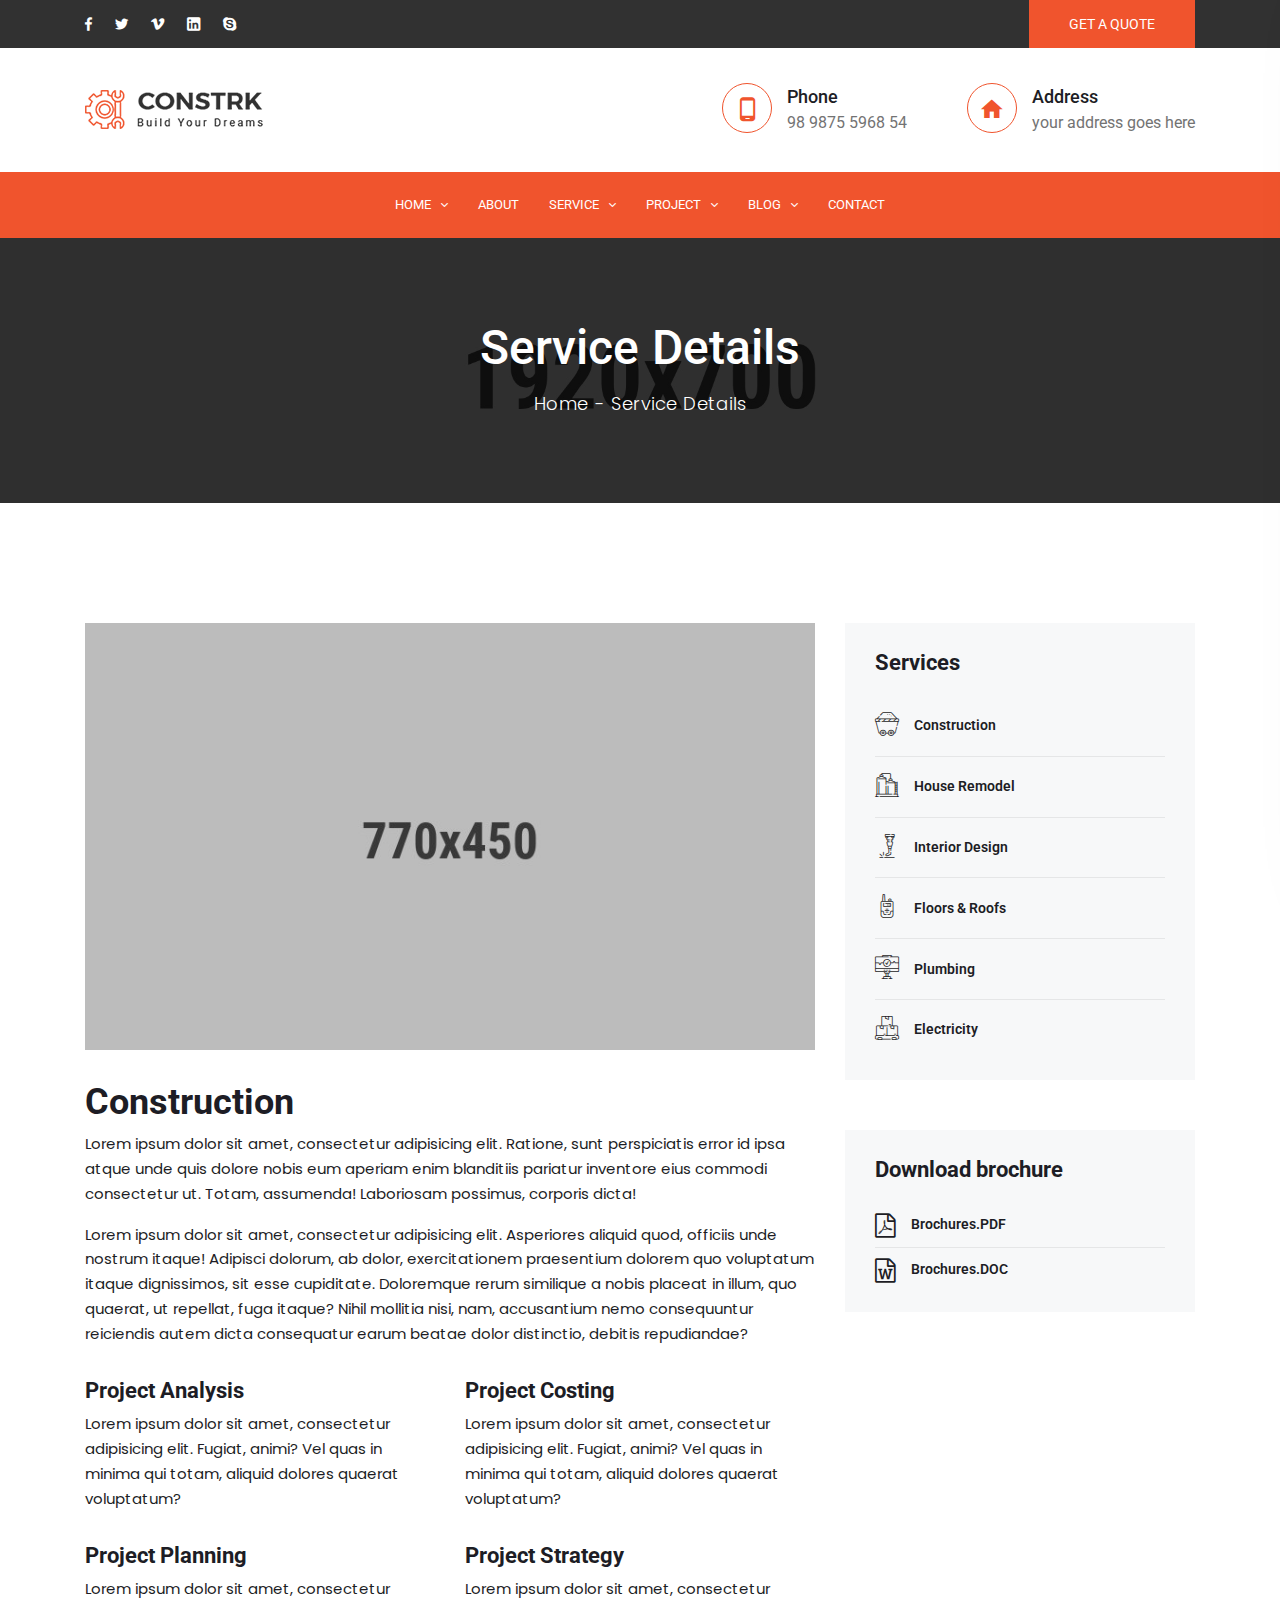
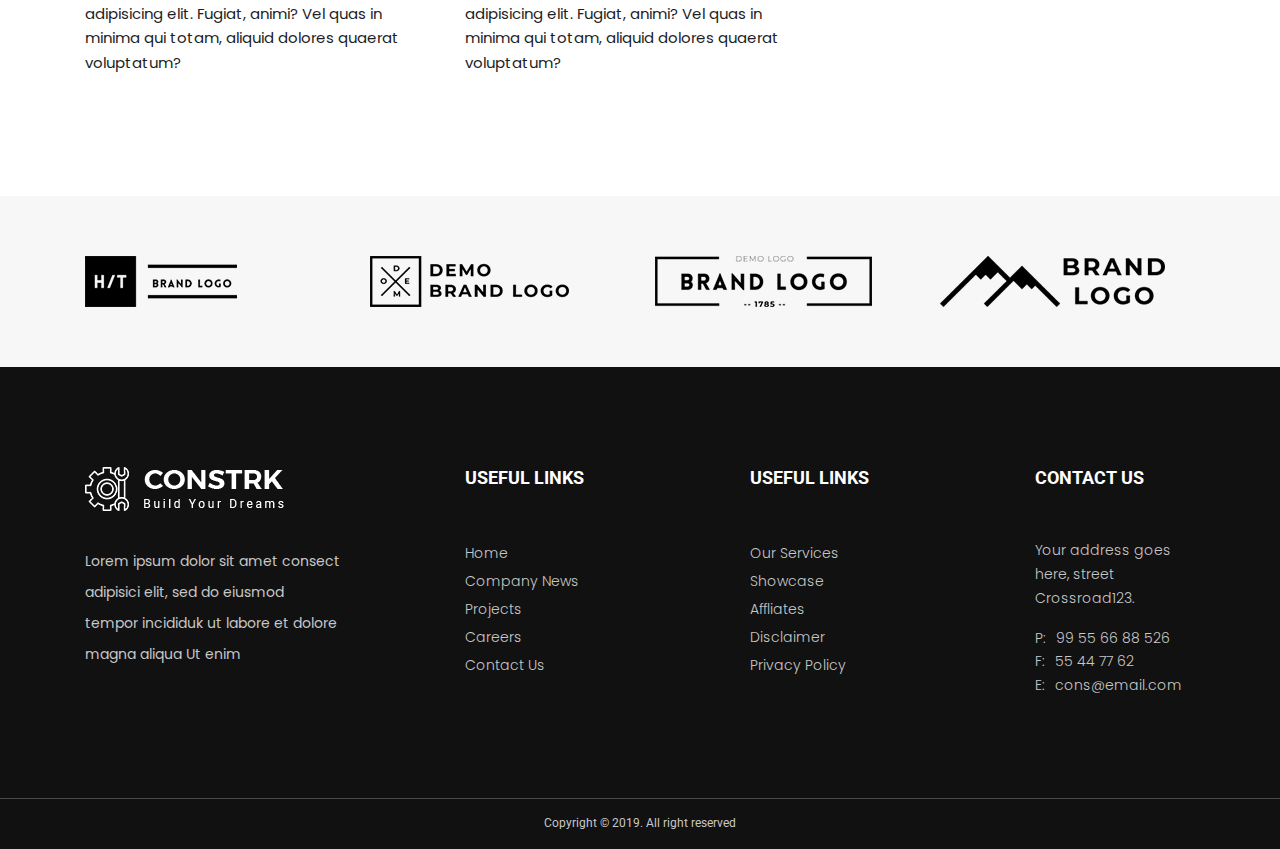
<file: service-details-right-sidebar.html>
<!DOCTYPE html>
<html class="no-js" lang="zxx">

<head>
    <meta charset="utf-8">
    <meta http-equiv="X-UA-Compatible" content="IE=edge">
    <title>Constrk - Construction Bootstrap 4 Template</title>
    <meta name="description" content="">
    <meta name="viewport" content="width=device-width, initial-scale=1">
    <!-- Favicon -->
    <link rel="icon" href="assets/img/favicon.ico">

    <!-- CSS
	============================================ -->

    <!-- Bootstrap CSS -->
    <link rel="stylesheet" href="assets/css/vendor/bootstrap.min.css">

    <!-- FontAwesome CSS -->
    <link rel="stylesheet" href="assets/css/vendor/font-awesome.min.css">

    <!-- Material design iconic font CSS -->
    <link rel="stylesheet" href="assets/css/vendor/material-design-iconic-font.min.css">

    <!-- Ionicons CSS -->
    <link rel="stylesheet" href="assets/css/vendor/ionicons.min.css">

    <!-- Flaticon CSS -->
    <link rel="stylesheet" href="assets/css/vendor/flaticon.min.css">

    <!-- Swiper slider CSS -->
    <link rel="stylesheet" href="assets/css/plugins/swiper.min.css">

    <!-- Animate CSS -->
    <link rel="stylesheet" href="assets/css/plugins/animate.min.css">

    <!-- Light gallery CSS -->
    <link rel="stylesheet" href="assets/css/plugins/lightgallery.min.css">


    <!-- Vendor & Plugins CSS (Please remove the comment from below vendor.min.css & plugins.min.css for better website load performance and remove css files from avobe) -->
    <!--
	<link rel="stylesheet" href="assets/css/vendor/vendor.min.css">
	<link rel="stylesheet" href="assets/css/plugins/plugins.min.css">
    -->



    <!-- Main Style CSS -->
    <link rel="stylesheet" href="assets/css/style.css">


</head>

<body>

    <!--====================  header area ====================-->
    <div class="header-area header-sticky header-sticky--default">
        <div class="header-area__desktop header-area__desktop--default">
            <!--=======  header top bar  =======-->
            <div class="header-top-bar">
                <div class="container">
                    <div class="row align-items-center">
                        <div class="col-lg-4">
                            <!-- top bar left -->
                            <div class="top-bar-left-wrapper">
                                <div class="social-links social-links--white-topbar d-inline-block">
                                    <ul>
                                        <li><a href="//facebook.com"><i class="zmdi zmdi-facebook"></i></a></li>
                                        <li><a href="//twitter.com"><i class="zmdi zmdi-twitter"></i></a></li>
                                        <li><a href="//vimeo.com"><i class="zmdi zmdi-vimeo"></i></a></li>
                                        <li><a href="//linkedin.com"><i class="zmdi zmdi-linkedin-box"></i></a></li>
                                        <li><a href="//skype.com"><i class="zmdi zmdi-skype"></i></a></li>
                                    </ul>
                                </div>
                            </div>
                        </div>
                        <div class="col-lg-8">
                            <!-- top bar right -->
                            <div class="top-bar-right-wrapper">

                                <a href="contact.html" class="ht-btn ht-btn--default d-inline-block">GET A QUOTE</a>
                            </div>
                        </div>
                    </div>
                </div>
            </div>
            <!--=======  End of header top bar  =======-->
            <!--=======  header info area  =======-->
            <div class="header-info-area">
                <div class="container">
                    <div class="row align-items-center">
                        <div class="col-lg-12">
                            <div class="header-info-wrapper align-items-center">
                                <!-- logo -->
                                <div class="logo">
                                    <a href="index.html">
                                        <img src="assets/img/logo/logo.png" class="img-fluid" alt="">
                                    </a>
                                </div>

                                <!-- header contact info -->
                                <div class="header-contact-info">
                                    <div class="header-info-single-item">
                                        <div class="header-info-single-item__icon">
                                            <i class="zmdi zmdi-smartphone-android"></i>
                                        </div>
                                        <div class="header-info-single-item__content">
                                            <h6 class="header-info-single-item__title">Phone</h6>
                                            <p class="header-info-single-item__subtitle">98 9875 5968 54</p>
                                        </div>
                                    </div>
                                    <div class="header-info-single-item">
                                        <div class="header-info-single-item__icon">
                                            <i class="zmdi zmdi-home"></i>
                                        </div>
                                        <div class="header-info-single-item__content">
                                            <h6 class="header-info-single-item__title">Address</h6>
                                            <p class="header-info-single-item__subtitle">your address goes here</p>
                                        </div>
                                    </div>
                                </div>

                                <!-- mobile menu -->
                                <div class="mobile-navigation-icon" id="mobile-menu-trigger">
                                    <i></i>
                                </div>
                            </div>
                        </div>
                    </div>
                </div>
            </div>
            <!--=======  End of header info area =======-->
            <!--=======  header navigation area  =======-->
            <div class="header-navigation-area default-bg">
                <div class="container">
                    <div class="row">
                        <div class="col-lg-12">
                            <!-- header navigation -->
                            <div class="header-navigation header-navigation--header-default position-relative">
                                <div class="header-navigation__nav position-static">
                                    <nav>
                                        <ul>
                                            <li class="has-children has-children--multilevel-submenu">
                                                <a href="index.html">HOME</a>
                                                <ul class="submenu">
                                                    <li><a href="index.html">Homepage One</a></li>
                                                    <li><a href="index-2.html">Homepage Two</a></li>
                                                </ul>
                                            </li>
                                            <li><a href="about.html">ABOUT</a></li>

                                            <li class="has-children has-children--multilevel-submenu">
                                                <a href="service.html">SERVICE</a>
                                                <ul class="submenu">
                                                    <li><a href="service.html">Service Page</a></li>
                                                    <li><a href="service-details.html">Service Details Left Sidebar</a></li>
                                                    <li><a href="service-details-right-sidebar.html">Service Details Right Sidebar</a></li>
                                                </ul>
                                            </li>

                                            <li class="has-children has-children--multilevel-submenu">
                                                <a href="project.html">PROJECT</a>
                                                <ul class="submenu">
                                                    <li><a href="project.html">Project Page</a></li>
                                                    <li><a href="project-details.html">Project Details</a></li>
                                                    <li class="has-children">
                                                        <a href="#">Submenu Level One</a>
                                                        <ul class="submenu">
                                                            <li class="has-children">
                                                                <a href="#">Submenu Level Two</a>
                                                                <ul class="submenu">
                                                                    <li><a href="#">Submenu Level Three</a></li>
                                                                    <li><a href="#">Submenu Level Three</a></li>
                                                                    <li><a href="#">Submenu Level Three</a></li>
                                                                    <li><a href="#">Submenu Level Three</a></li>
                                                                </ul>
                                                            </li>
                                                            <li><a href="#">Submenu Level Two</a></li>
                                                            <li><a href="#">Submenu Level Two</a></li>
                                                            <li><a href="#">Submenu Level Two</a></li>
                                                        </ul>
                                                    </li>
                                                    <li class="has-children">
                                                        <a href="#">Submenu Level One</a>
                                                        <ul class="submenu">
                                                            <li class="has-children">
                                                                <a href="#">Submenu Level Two</a>
                                                                <ul class="submenu">
                                                                    <li><a href="#">Submenu Level Three</a></li>
                                                                    <li><a href="#">Submenu Level Three</a></li>
                                                                    <li><a href="#">Submenu Level Three</a></li>
                                                                    <li><a href="#">Submenu Level Three</a></li>
                                                                </ul>
                                                            </li>
                                                            <li><a href="#">Submenu Level Two</a></li>
                                                            <li><a href="#">Submenu Level Two</a></li>
                                                            <li><a href="#">Submenu Level Two</a></li>
                                                        </ul>
                                                    </li>
                                                </ul>
                                            </li>

                                            <li class="has-children has-children--multilevel-submenu">
                                                <a href="blog-left-sidebar.html">BLOG</a>
                                                <ul class="submenu">
                                                    <li><a href="blog-left-sidebar.html">Blog Left Sidebar</a></li>
                                                    <li><a href="blog-right-sidebar.html">Blog Right Sidebar</a></li>
                                                    <li><a href="blog-details-left-sidebar.html">Blog Details Left Sidebar</a></li>
                                                    <li><a href="blog-details-right-sidebar.html">Blog Details Right Sidebar</a></li>
                                                </ul>
                                            </li>
                                            <li><a href="contact.html">CONTACT</a> </li>
                                        </ul>
                                    </nav>
                                </div>
                            </div>
                        </div>
                    </div>
                </div>
            </div>
            <!--=======  End of header navigation area =======-->
        </div>
    </div>
    <!--====================  End of header area  ====================-->
    <!--====================  breadcrumb area ====================-->
    <div class="breadcrumb-area bg-img" data-bg="assets/img/backgrounds/funfact-bg.jpg">
        <div class="container">
            <div class="row">
                <div class="col">

                    <div class="page-banner text-center">
                        <h1>Service Details</h1>
                        <ul class="page-breadcrumb">
                            <li><a href="index.html">Home</a></li>
                            <li>Service Details</li>
                        </ul>
                    </div>

                </div>
            </div>
        </div>
    </div>
    <!--====================  End of breadcrumb area  ====================-->
    <div class="page-wrapper section-space--inner--120">
        <!--Service section start-->
        <div class="service-section">
            <div class="container">

                <div class="row">
                    <div class="col-lg-8 col-12">
                        <div class="service-details">
                            <div class="service-gallery">
                                <div class="swiper-container service-gallery__container">
                                    <div class="swiper-wrapper service-gallery__wrapper">
                                        <div class="swiper-slide service-gallery__single-slide">
                                            <div class="item">
                                                <img src="assets/img/service/service-details-1.jpg" class="img-fluid" alt="">
                                            </div>
                                        </div>
                                        <div class="swiper-slide service-gallery__single-slide">
                                            <div class="item">
                                                <img src="assets/img/service/service-details-2.jpg" class="img-fluid" alt="">
                                            </div>
                                        </div>
                                        <div class="swiper-slide service-gallery__single-slide">
                                            <div class="item">
                                                <img src="assets/img/service/service-details-3.jpg" class="img-fluid" alt="">
                                            </div>
                                        </div>
                                        <div class="swiper-slide service-gallery__single-slide">
                                            <div class="item">
                                                <img src="assets/img/service/service-details-4.jpg" class="img-fluid" alt="">
                                            </div>
                                        </div>
                                        <div class="swiper-slide service-gallery__single-slide">
                                            <div class="item">
                                                <img src="assets/img/service/service-details-5.jpg" class="img-fluid" alt="">
                                            </div>
                                        </div>
                                        <div class="swiper-slide service-gallery__single-slide">
                                            <div class="item">
                                                <img src="assets/img/service/service-details-6.jpg" class="img-fluid" alt="">
                                            </div>
                                        </div>
                                    </div>
                                </div>
                                <div class="ht-swiper-button-prev ht-swiper-button-prev-14 ht-swiper-button-nav"><i class="ion-ios-arrow-left"></i></div>
                                <div class="ht-swiper-button-next ht-swiper-button-next-14 ht-swiper-button-nav"><i class="ion-ios-arrow-forward"></i></div>
                            </div>

                            <div class="content section-space--top--30">
                                <div class="row">
                                    <div class="col-12">
                                        <h2>Construction</h2>
                                        <p>Lorem ipsum dolor sit amet, consectetur adipisicing elit. Ratione, sunt perspiciatis error id ipsa atque unde quis dolore nobis eum aperiam enim blanditiis pariatur inventore eius commodi consectetur ut. Totam, assumenda! Laboriosam possimus, corporis dicta!</p>
                                        <p>Lorem ipsum dolor sit amet, consectetur adipisicing elit. Asperiores aliquid quod, officiis unde nostrum itaque! Adipisci dolorum, ab dolor, exercitationem praesentium dolorem quo voluptatum itaque dignissimos, sit esse cupiditate. Doloremque rerum similique a nobis placeat in illum, quo quaerat, ut repellat, fuga itaque? Nihil mollitia nisi, nam, accusantium nemo consequuntur reiciendis autem dicta consequatur earum beatae dolor distinctio, debitis repudiandae?</p>
                                    </div>
                                    <div class="col-lg-6 col-12 section-space--top--30">
                                        <h3>Project Analysis</h3>
                                        <p>Lorem ipsum dolor sit amet, consectetur adipisicing elit. Fugiat, animi? Vel quas in minima qui totam, aliquid dolores quaerat voluptatum?</p>
                                    </div>
                                    <div class="col-lg-6 col-12 section-space--top--30">
                                        <h3>Project Costing</h3>
                                        <p>Lorem ipsum dolor sit amet, consectetur adipisicing elit. Fugiat, animi? Vel quas in minima qui totam, aliquid dolores quaerat voluptatum?</p>
                                    </div>
                                    <div class="col-lg-6 col-12 section-space--top--30">
                                        <h3>Project Planning</h3>
                                        <p>Lorem ipsum dolor sit amet, consectetur adipisicing elit. Fugiat, animi? Vel quas in minima qui totam, aliquid dolores quaerat voluptatum?</p>
                                    </div>
                                    <div class="col-lg-6 col-12 section-space--top--30">
                                        <h3>Project Strategy</h3>
                                        <p>Lorem ipsum dolor sit amet, consectetur adipisicing elit. Fugiat, animi? Vel quas in minima qui totam, aliquid dolores quaerat voluptatum?</p>
                                    </div>
                                </div>

                            </div>

                        </div>

                    </div>

                    <div class="col-lg-4 col-12">

                        <div class="sidebar">
                            <h3 class="sidebar-title">Services</h3>

                            <ul class="sidebar-list">
                                <li><a href="service-details.html"><i class="flaticon-015-cart"></i>Construction</a></li>
                                <li><a href="service-details.html"><i class="flaticon-010-tank-1"></i>House Remodel</a></li>
                                <li><a href="service-details.html"><i class="flaticon-002-welding"></i>Interior Design</a></li>
                                <li><a href="service-details.html"><i class="flaticon-004-walkie-talkie"></i>Floors & Roofs</a></li>
                                <li><a href="service-details.html"><i class="flaticon-042-monitor"></i>Plumbing</a></li>
                                <li><a href="service-details.html"><i class="flaticon-050-boxes"></i>Electricity</a></li>
                            </ul>

                        </div>

                        <div class="sidebar">
                            <h3 class="sidebar-title">Download brochure</h3>

                            <ul class="sidebar-list">
                                <li><a href="service-details.html"><i class="fa fa-file-pdf-o"></i>Brochures.PDF</a></li>
                                <li><a href="service-details.html"><i class="fa fa-file-word-o"></i>Brochures.DOC</a></li>
                            </ul>

                        </div>

                    </div>

                </div>

            </div>
        </div>
        <!--Service section end-->
    </div>

    <!--====================  brand logo area ====================-->
    <div class="brand-logo-slider-area grey-bg section-space--inner--60">
        <div class="container">
            <div class="row">
                <div class="col-lg-12">
                    <!-- brand logo slider -->
                    <div class="brand-logo-slider__container-area">
                        <div class="swiper-container brand-logo-slider__container">
                            <div class="swiper-wrapper brand-logo-slider__wrapper">
                                <div class="swiper-slide brand-logo-slider__single">
                                    <div class="image">
                                        <a href="#">
                                            <img src="assets/img/brand-logo/1.png" class="img-fluid" alt="">
                                        </a>
                                    </div>

                                </div>
                                <div class="swiper-slide brand-logo-slider__single">
                                    <div class="image">
                                        <a href="#">
                                            <img src="assets/img/brand-logo/2.png" class="img-fluid" alt="">
                                        </a>
                                    </div>

                                </div>
                                <div class="swiper-slide brand-logo-slider__single">
                                    <div class="image">
                                        <a href="#">
                                            <img src="assets/img/brand-logo/3.png" class="img-fluid" alt="">
                                        </a>
                                    </div>

                                </div>
                                <div class="swiper-slide brand-logo-slider__single">
                                    <div class="image">
                                        <a href="#">
                                            <img src="assets/img/brand-logo/4.png" class="img-fluid" alt="">
                                        </a>
                                    </div>

                                </div>
                                <div class="swiper-slide brand-logo-slider__single">
                                    <div class="image">
                                        <a href="#">
                                            <img src="assets/img/brand-logo/1.png" class="img-fluid" alt="">
                                        </a>
                                    </div>

                                </div>
                                <div class="swiper-slide brand-logo-slider__single">
                                    <div class="image">
                                        <a href="#">
                                            <img src="assets/img/brand-logo/2.png" class="img-fluid" alt="">
                                        </a>
                                    </div>

                                </div>
                                <div class="swiper-slide brand-logo-slider__single">
                                    <div class="image">
                                        <a href="#">
                                            <img src="assets/img/brand-logo/3.png" class="img-fluid" alt="">
                                        </a>
                                    </div>

                                </div>
                                <div class="swiper-slide brand-logo-slider__single">
                                    <div class="image">
                                        <a href="#">
                                            <img src="assets/img/brand-logo/4.png" class="img-fluid" alt="">
                                        </a>
                                    </div>

                                </div>

                            </div>
                        </div>
                    </div>
                </div>
            </div>
        </div>
    </div>
    <!--====================  End of brand logo area  ====================-->
    <!--====================  footer area ====================-->
    <div class="footer-area dark-bg">
        <div class="container">
            <div class="row">
                <div class="col-lg-12">
                    <div class="footer-content-wrapper section-space--inner--100">
                        <div class="row">
                            <div class="col-xl-3 col-lg-3 col-md-12">
                                <!-- footer intro wrapper -->
                                <div class="footer-intro-wrapper">
                                    <div class="footer-logo">
                                        <a href="#">
                                            <img src="assets/img/logo/logo-light.png" class="img-fluid" alt="">
                                        </a>
                                    </div>
                                    <div class="footer-desc">
                                        Lorem ipsum dolor sit amet consect adipisici elit, sed do eiusmod tempor incididuk ut labore et dolore magna aliqua Ut enim
                                    </div>

                                </div>
                            </div>
                            <div class="col-xl-2 offset-xl-1 col-lg-3 col-md-4">
                                <!-- footer widget -->
                                <div class="footer-widget">
                                    <h4 class="footer-widget__title">USEFUL LINKS</h4>
                                    <ul class="footer-widget__navigation">
                                        <li><a href="#">Home</a></li>
                                        <li><a href="#">Company News</a></li>
                                        <li><a href="#">Projects</a></li>
                                        <li><a href="#">Careers</a></li>
                                        <li><a href="#">Contact Us</a></li>
                                    </ul>
                                </div>
                            </div>
                            <div class="col-xl-2 offset-xl-1 col-lg-3 col-md-4">
                                <!-- footer widget -->
                                <div class="footer-widget">
                                    <h4 class="footer-widget__title">USEFUL LINKS</h4>
                                    <ul class="footer-widget__navigation">
                                        <li><a href="#">Our Services</a></li>
                                        <li><a href="#">Showcase</a></li>
                                        <li><a href="#">Affliates</a></li>
                                        <li><a href="#">Disclaimer</a></li>
                                        <li><a href="#">Privacy Policy</a></li>
                                    </ul>
                                </div>
                            </div>
                            <div class="col-xl-2 offset-xl-1 col-lg-3 col-md-4">
                                <!-- footer widget -->
                                <div class="footer-widget mb-0">
                                    <h4 class="footer-widget__title">CONTACT US</h4>
                                    <div class="footer-widget__content">
                                        <p class="address">Your address goes here, street Crossroad123.</p>
                                        <ul class="contact-details">
                                            <li><span>P:</span>99 55 66 88 526</li>
                                            <li><span>F:</span>55 44 77 62</li>
                                            <li><span>E:</span>cons@email.com</li>
                                        </ul>
                                    </div>
                                </div>
                            </div>
                        </div>
                    </div>
                </div>
            </div>
        </div>
        <div class="footer-copyright-wrapper">
            <div class="footer-copyright text-center">
                Copyright © 2019. All right reserved
            </div>
        </div>
    </div>
    <!--====================  End of footer area  ====================-->
    <!--=======  offcanvas mobile menu  =======-->

    <div class="offcanvas-mobile-menu" id="mobile-menu-overlay">
        <a href="javascript:void(0)" class="offcanvas-menu-close" id="mobile-menu-close-trigger">
            <i class="ion-android-close"></i>
        </a>

        <div class="offcanvas-wrapper">

            <div class="offcanvas-inner-content">
                <div class="offcanvas-mobile-search-area">
                    <form action="#">
                        <input type="search" placeholder="Search ...">
                        <button type="submit"><i class="fa fa-search"></i></button>
                    </form>
                </div>
                <nav class="offcanvas-navigation">
                    <ul>
                        <li class="menu-item-has-children">
                            <a href="#">Home</a>
                            <ul class="sub-menu">
                                <li><a href="index.html">Homepage One</a></li>
                                <li><a href="index-2.html">Homepage Two</a></li>
                            </ul>
                        </li>
                        <li><a href="about.html">About</a></li>
                        <li class="menu-item-has-children">
                            <a href="service.html">Service</a>
                            <ul class="sub-menu">
                                <li><a href="service.html">Service Page</a></li>
                                <li><a href="service-details.html">Service Details Left Sidebar</a></li>
                                <li><a href="service-details-right-sidebar.html">Service Details Right Sidebar</a></li>
                            </ul>
                        </li>

                        <li class="menu-item-has-children">
                            <a href="javascript:void(0)">Project</a>
                            <ul class="sub-menu">
                                <li><a href="project.html">Project Page</a></li>
                                <li><a href="project-details.html">Project Details</a></li>
                                <li class="menu-item-has-children">
                                    <a href="#">Submenu Level One</a>
                                    <ul class="sub-menu">
                                        <li class="menu-item-has-children">
                                            <a href="#">Submenu Level Two</a>
                                            <ul class="sub-menu">
                                                <li><a href="#">Submenu Level Three</a></li>
                                                <li><a href="#">Submenu Level Three</a></li>
                                                <li><a href="#">Submenu Level Three</a></li>
                                                <li><a href="#">Submenu Level Three</a></li>
                                            </ul>
                                        </li>
                                        <li><a href="#">Submenu Level Two</a></li>
                                        <li><a href="#">Submenu Level Two</a></li>
                                        <li><a href="#">Submenu Level Two</a></li>
                                    </ul>
                                </li>
                                <li class="menu-item-has-children">
                                    <a href="#">Submenu Level One</a>
                                    <ul class="sub-menu">
                                        <li class="menu-item-has-children">
                                            <a href="#">Submenu Level Two</a>
                                            <ul class="sub-menu">
                                                <li><a href="#">Submenu Level Three</a></li>
                                                <li><a href="#">Submenu Level Three</a></li>
                                                <li><a href="#">Submenu Level Three</a></li>
                                                <li><a href="#">Submenu Level Three</a></li>
                                            </ul>
                                        </li>
                                        <li><a href="#">Submenu Level Two</a></li>
                                        <li><a href="#">Submenu Level Two</a></li>
                                        <li><a href="#">Submenu Level Two</a></li>
                                    </ul>
                                </li>

                            </ul>
                        </li>
                        <li class="menu-item-has-children">
                            <a href="javascript:void(0)">Blog</a>
                            <ul class="sub-menu">
                                <li><a href="blog-left-sidebar.html">Blog Left Sidebar</a></li>
                                <li><a href="blog-right-sidebar.html">Blog Right Sidebar</a></li>
                                <li><a href="blog-details-left-sidebar.html">Blog Details Left Sidebar</a></li>
                                <li><a href="blog-details-right-sidebar.html">Blog Details Right Sidebar</a></li>
                            </ul>
                        </li>
                        <li><a href="contact.html">Contact</a></li>
                    </ul>
                </nav>



                <div class="offcanvas-widget-area">
                    <div class="off-canvas-contact-widget">
                        <div class="header-contact-info">
                            <ul class="header-contact-info__list">
                                <li><i class="ion-android-phone-portrait"></i> <a href="tel://12452456012">(1245) 2456 012 </a></li>
                                <li><i class="ion-android-mail"></i> <a href="mailto:info@yourdomain.com">info@yourdomain.com</a></li>
                            </ul>
                        </div>
                    </div>
                    <!--Off Canvas Widget Social Start-->
                    <div class="off-canvas-widget-social">
                        <a href="#" title="Facebook"><i class="fa fa-facebook"></i></a>
                        <a href="#" title="Twitter"><i class="fa fa-twitter"></i></a>
                        <a href="#" title="LinkedIn"><i class="fa fa-linkedin"></i></a>
                        <a href="#" title="Youtube"><i class="fa fa-youtube-play"></i></a>
                        <a href="#" title="Vimeo"><i class="fa fa-vimeo-square"></i></a>
                    </div>
                    <!--Off Canvas Widget Social End-->
                </div>
            </div>
        </div>

    </div>

    <!--=======  End of offcanvas mobile menu  =======-->
    <!--====================  scroll top ====================-->
    <a href="#" class="scroll-top" id="scroll-top">
        <i class="ion-android-arrow-up"></i>
    </a>
    <!--====================  End of scroll top  ====================-->
    <!-- JS
============================================ -->

    <!-- Modernizer JS -->
    <script src="assets/js/vendor/modernizr-2.8.3.min.js"></script>

    <!-- jQuery JS -->
    <script src="assets/js/vendor/jquery-3.3.1.min.js"></script>

    <!-- Bootstrap JS -->
    <script src="assets/js/vendor/bootstrap.min.js"></script>

    <!-- Popper JS -->
    <script src="assets/js/vendor/popper.min.js"></script>

    <!-- Swiper Slider JS -->
    <script src="assets/js/plugins/swiper.min.js"></script>

    <!-- Light gallery JS -->
    <script src="assets/js/plugins/lightgallery.min.js"></script>

    <!-- Light gallery video JS -->
    <script src="assets/js/plugins/lg-video.min.js"></script>

    <!-- Waypoints JS -->
    <script src="assets/js/plugins/waypoints.min.js"></script>

    <!-- Counter up JS -->
    <script src="assets/js/plugins/counterup.min.js"></script>

    <!-- Mailchimp JS -->
    <script src="assets/js/plugins/mailchimp-ajax-submit.min.js"></script>

    <!-- Plugins JS (Please remove the comment from below plugins.min.js for better website load performance and remove plugin js files from avobe) -->

    <!--
<script src="assets/js/plugins/plugins.min.js"></script>
-->

    <!-- Main JS -->
    <script src="assets/js/main.js"></script>


</body>

</html>
</file>
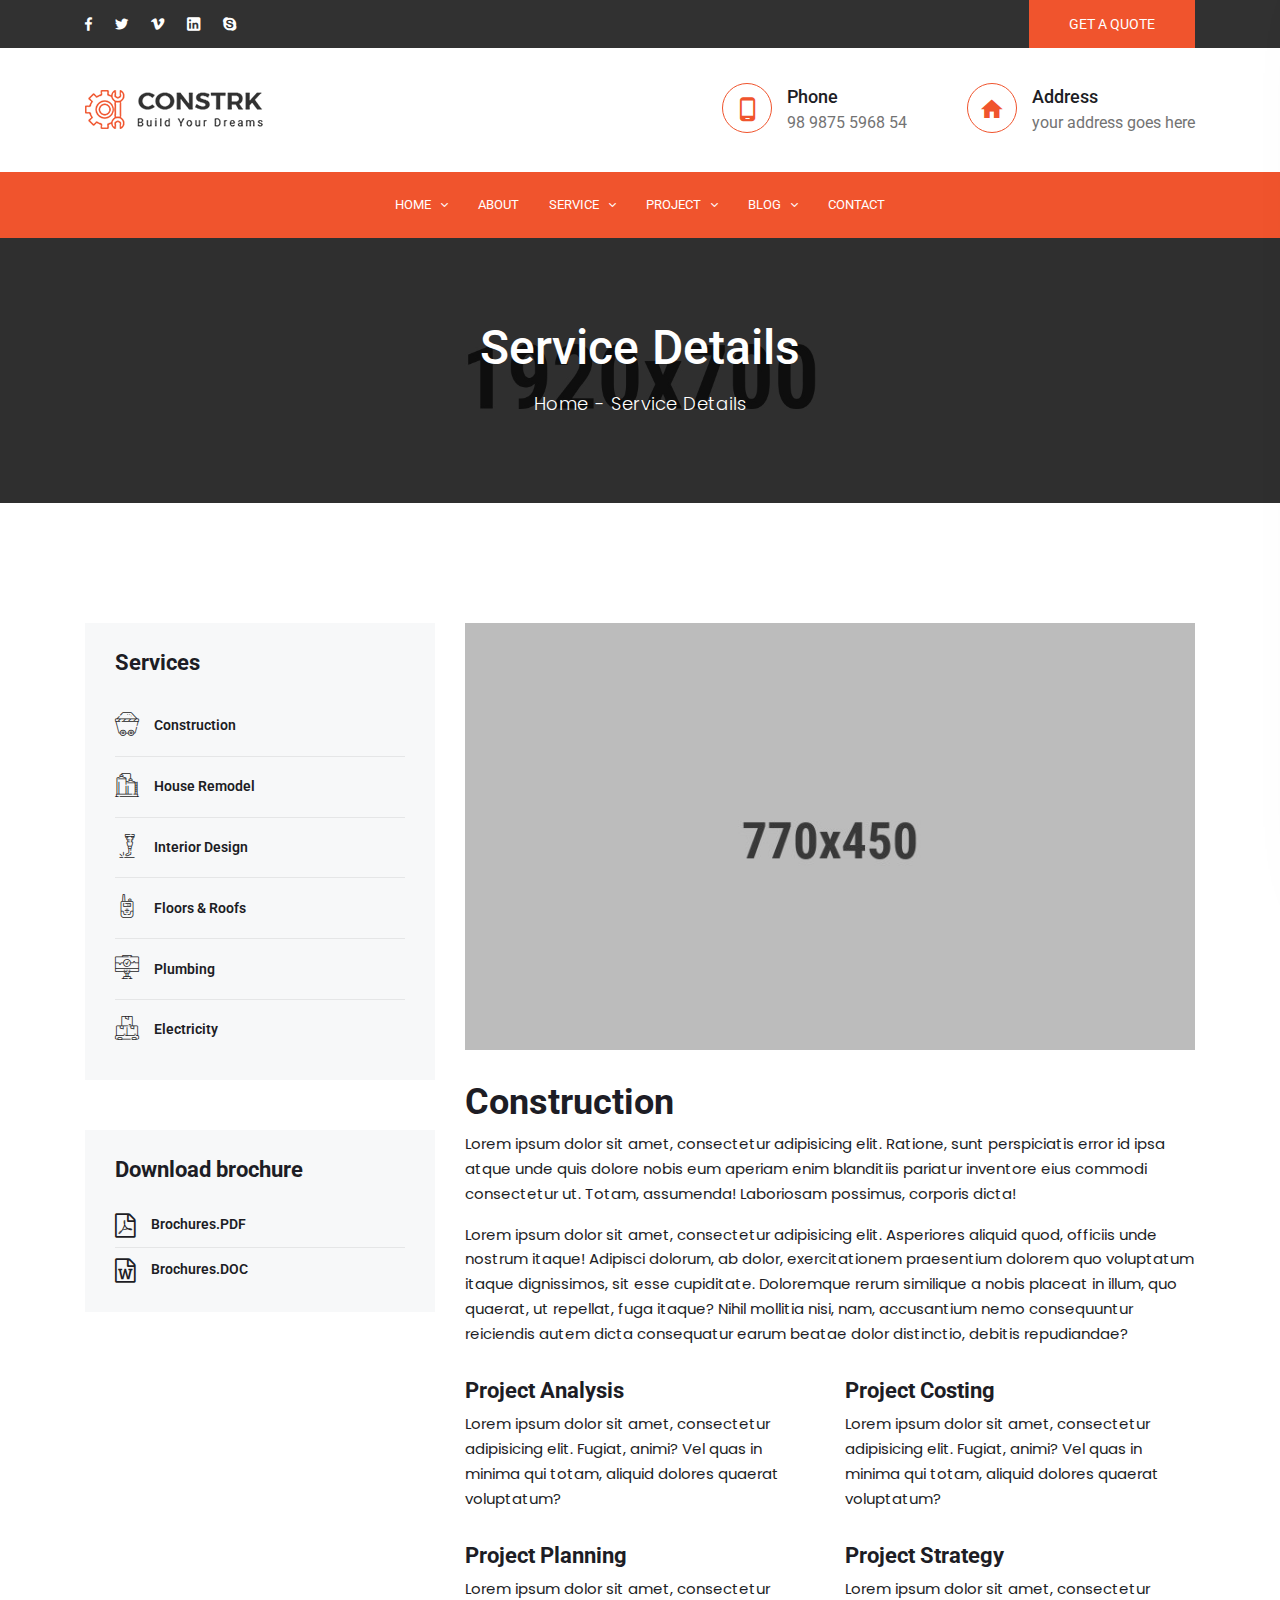
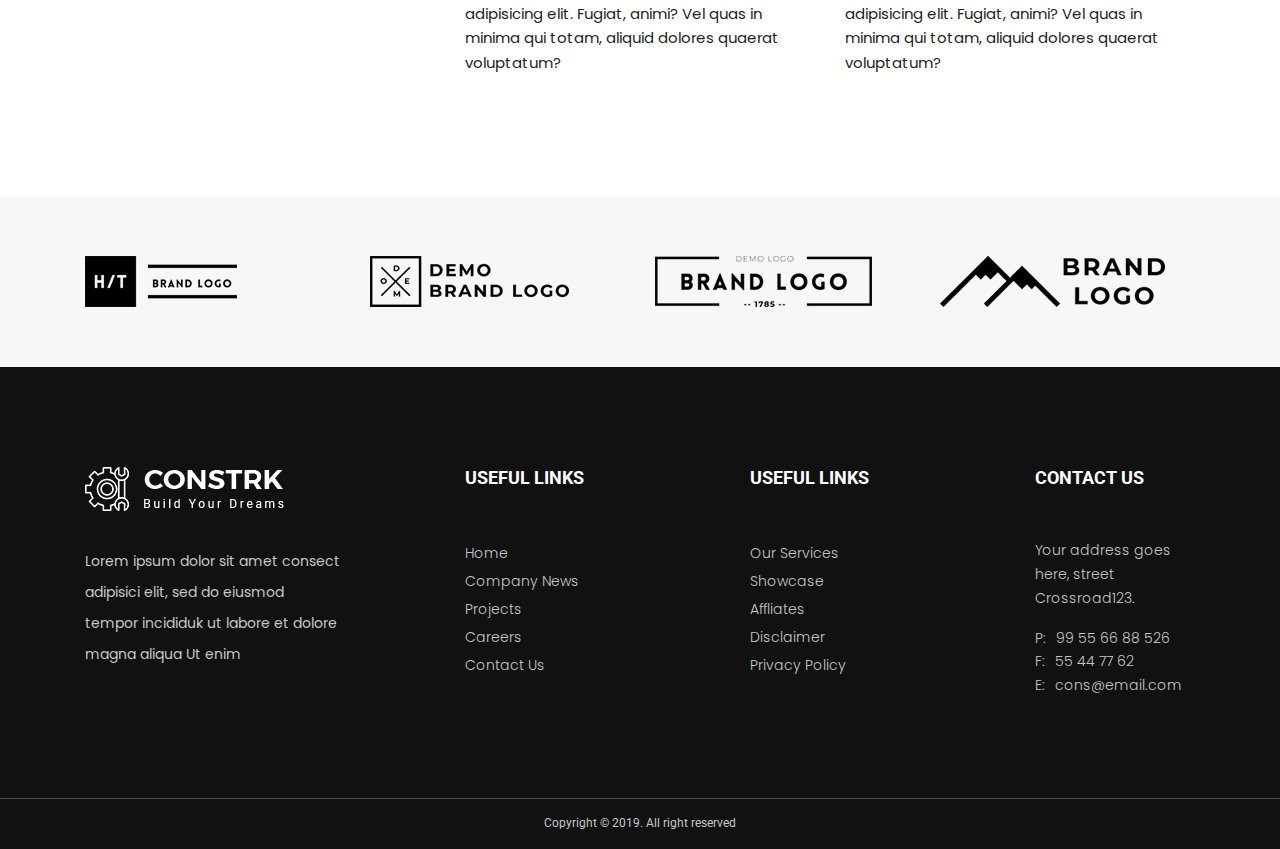
<file: service-details.html>
<!DOCTYPE html>
<html class="no-js" lang="zxx">

<head>
    <meta charset="utf-8">
    <meta http-equiv="X-UA-Compatible" content="IE=edge">
    <title>Constrk - Construction Bootstrap 4 Template</title>
    <meta name="description" content="">
    <meta name="viewport" content="width=device-width, initial-scale=1">
    <!-- Favicon -->
    <link rel="icon" href="assets/img/favicon.ico">

    <!-- CSS
	============================================ -->

    <!-- Bootstrap CSS -->
    <link rel="stylesheet" href="assets/css/vendor/bootstrap.min.css">

    <!-- FontAwesome CSS -->
    <link rel="stylesheet" href="assets/css/vendor/font-awesome.min.css">

    <!-- Material design iconic font CSS -->
    <link rel="stylesheet" href="assets/css/vendor/material-design-iconic-font.min.css">

    <!-- Ionicons CSS -->
    <link rel="stylesheet" href="assets/css/vendor/ionicons.min.css">

    <!-- Flaticon CSS -->
    <link rel="stylesheet" href="assets/css/vendor/flaticon.min.css">

    <!-- Swiper slider CSS -->
    <link rel="stylesheet" href="assets/css/plugins/swiper.min.css">

    <!-- Animate CSS -->
    <link rel="stylesheet" href="assets/css/plugins/animate.min.css">

    <!-- Light gallery CSS -->
    <link rel="stylesheet" href="assets/css/plugins/lightgallery.min.css">


    <!-- Vendor & Plugins CSS (Please remove the comment from below vendor.min.css & plugins.min.css for better website load performance and remove css files from avobe) -->
    <!--
	<link rel="stylesheet" href="assets/css/vendor/vendor.min.css">
	<link rel="stylesheet" href="assets/css/plugins/plugins.min.css">
    -->



    <!-- Main Style CSS -->
    <link rel="stylesheet" href="assets/css/style.css">


</head>

<body>

    <!--====================  header area ====================-->
    <div class="header-area header-sticky header-sticky--default">
        <div class="header-area__desktop header-area__desktop--default">
            <!--=======  header top bar  =======-->
            <div class="header-top-bar">
                <div class="container">
                    <div class="row align-items-center">
                        <div class="col-lg-4">
                            <!-- top bar left -->
                            <div class="top-bar-left-wrapper">
                                <div class="social-links social-links--white-topbar d-inline-block">
                                    <ul>
                                        <li><a href="//facebook.com"><i class="zmdi zmdi-facebook"></i></a></li>
                                        <li><a href="//twitter.com"><i class="zmdi zmdi-twitter"></i></a></li>
                                        <li><a href="//vimeo.com"><i class="zmdi zmdi-vimeo"></i></a></li>
                                        <li><a href="//linkedin.com"><i class="zmdi zmdi-linkedin-box"></i></a></li>
                                        <li><a href="//skype.com"><i class="zmdi zmdi-skype"></i></a></li>
                                    </ul>
                                </div>
                            </div>
                        </div>
                        <div class="col-lg-8">
                            <!-- top bar right -->
                            <div class="top-bar-right-wrapper">

                                <a href="contact.html" class="ht-btn ht-btn--default d-inline-block">GET A QUOTE</a>
                            </div>
                        </div>
                    </div>
                </div>
            </div>
            <!--=======  End of header top bar  =======-->
            <!--=======  header info area  =======-->
            <div class="header-info-area">
                <div class="container">
                    <div class="row align-items-center">
                        <div class="col-lg-12">
                            <div class="header-info-wrapper align-items-center">
                                <!-- logo -->
                                <div class="logo">
                                    <a href="index.html">
                                        <img src="assets/img/logo/logo.png" class="img-fluid" alt="">
                                    </a>
                                </div>

                                <!-- header contact info -->
                                <div class="header-contact-info">
                                    <div class="header-info-single-item">
                                        <div class="header-info-single-item__icon">
                                            <i class="zmdi zmdi-smartphone-android"></i>
                                        </div>
                                        <div class="header-info-single-item__content">
                                            <h6 class="header-info-single-item__title">Phone</h6>
                                            <p class="header-info-single-item__subtitle">98 9875 5968 54</p>
                                        </div>
                                    </div>
                                    <div class="header-info-single-item">
                                        <div class="header-info-single-item__icon">
                                            <i class="zmdi zmdi-home"></i>
                                        </div>
                                        <div class="header-info-single-item__content">
                                            <h6 class="header-info-single-item__title">Address</h6>
                                            <p class="header-info-single-item__subtitle">your address goes here</p>
                                        </div>
                                    </div>
                                </div>

                                <!-- mobile menu -->
                                <div class="mobile-navigation-icon" id="mobile-menu-trigger">
                                    <i></i>
                                </div>
                            </div>
                        </div>
                    </div>
                </div>
            </div>
            <!--=======  End of header info area =======-->
            <!--=======  header navigation area  =======-->
            <div class="header-navigation-area default-bg">
                <div class="container">
                    <div class="row">
                        <div class="col-lg-12">
                            <!-- header navigation -->
                            <div class="header-navigation header-navigation--header-default position-relative">
                                <div class="header-navigation__nav position-static">
                                    <nav>
                                        <ul>
                                            <li class="has-children has-children--multilevel-submenu">
                                                <a href="index.html">HOME</a>
                                                <ul class="submenu">
                                                    <li><a href="index.html">Homepage One</a></li>
                                                    <li><a href="index-2.html">Homepage Two</a></li>
                                                </ul>
                                            </li>
                                            <li><a href="about.html">ABOUT</a></li>

                                            <li class="has-children has-children--multilevel-submenu">
                                                <a href="service.html">SERVICE</a>
                                                <ul class="submenu">
                                                    <li><a href="service.html">Service Page</a></li>
                                                    <li><a href="service-details.html">Service Details Left Sidebar</a></li>
                                                    <li><a href="service-details-right-sidebar.html">Service Details Right Sidebar</a></li>
                                                </ul>
                                            </li>

                                            <li class="has-children has-children--multilevel-submenu">
                                                <a href="project.html">PROJECT</a>
                                                <ul class="submenu">
                                                    <li><a href="project.html">Project Page</a></li>
                                                    <li><a href="project-details.html">Project Details</a></li>
                                                    <li class="has-children">
                                                        <a href="#">Submenu Level One</a>
                                                        <ul class="submenu">
                                                            <li class="has-children">
                                                                <a href="#">Submenu Level Two</a>
                                                                <ul class="submenu">
                                                                    <li><a href="#">Submenu Level Three</a></li>
                                                                    <li><a href="#">Submenu Level Three</a></li>
                                                                    <li><a href="#">Submenu Level Three</a></li>
                                                                    <li><a href="#">Submenu Level Three</a></li>
                                                                </ul>
                                                            </li>
                                                            <li><a href="#">Submenu Level Two</a></li>
                                                            <li><a href="#">Submenu Level Two</a></li>
                                                            <li><a href="#">Submenu Level Two</a></li>
                                                        </ul>
                                                    </li>
                                                    <li class="has-children">
                                                        <a href="#">Submenu Level One</a>
                                                        <ul class="submenu">
                                                            <li class="has-children">
                                                                <a href="#">Submenu Level Two</a>
                                                                <ul class="submenu">
                                                                    <li><a href="#">Submenu Level Three</a></li>
                                                                    <li><a href="#">Submenu Level Three</a></li>
                                                                    <li><a href="#">Submenu Level Three</a></li>
                                                                    <li><a href="#">Submenu Level Three</a></li>
                                                                </ul>
                                                            </li>
                                                            <li><a href="#">Submenu Level Two</a></li>
                                                            <li><a href="#">Submenu Level Two</a></li>
                                                            <li><a href="#">Submenu Level Two</a></li>
                                                        </ul>
                                                    </li>
                                                </ul>
                                            </li>

                                            <li class="has-children has-children--multilevel-submenu">
                                                <a href="blog-left-sidebar.html">BLOG</a>
                                                <ul class="submenu">
                                                    <li><a href="blog-left-sidebar.html">Blog Left Sidebar</a></li>
                                                    <li><a href="blog-right-sidebar.html">Blog Right Sidebar</a></li>
                                                    <li><a href="blog-details-left-sidebar.html">Blog Details Left Sidebar</a></li>
                                                    <li><a href="blog-details-right-sidebar.html">Blog Details Right Sidebar</a></li>
                                                </ul>
                                            </li>
                                            <li><a href="contact.html">CONTACT</a> </li>
                                        </ul>
                                    </nav>
                                </div>
                            </div>
                        </div>
                    </div>
                </div>
            </div>
            <!--=======  End of header navigation area =======-->
        </div>
    </div>
    <!--====================  End of header area  ====================-->
    <!--====================  breadcrumb area ====================-->
    <div class="breadcrumb-area bg-img" data-bg="assets/img/backgrounds/funfact-bg.jpg">
        <div class="container">
            <div class="row">
                <div class="col">

                    <div class="page-banner text-center">
                        <h1>Service Details</h1>
                        <ul class="page-breadcrumb">
                            <li><a href="index.html">Home</a></li>
                            <li>Service Details</li>
                        </ul>
                    </div>

                </div>
            </div>
        </div>
    </div>
    <!--====================  End of breadcrumb area  ====================-->
    <div class="page-wrapper section-space--inner--120">
        <!--Service section start-->
        <div class="service-section">
            <div class="container">

                <div class="row">

                    <div class="col-lg-8 col-12 order-1 order-lg-2">

                        <div class="service-details">

                            <div class="service-gallery">
                                <div class="swiper-container service-gallery__container">
                                    <div class="swiper-wrapper service-gallery__wrapper">
                                        <div class="swiper-slide service-gallery__single-slide">
                                            <div class="item">
                                                <img src="assets/img/service/service-details-1.jpg" class="img-fluid" alt="">
                                            </div>
                                        </div>
                                        <div class="swiper-slide service-gallery__single-slide">
                                            <div class="item">
                                                <img src="assets/img/service/service-details-2.jpg" class="img-fluid" alt="">
                                            </div>
                                        </div>
                                        <div class="swiper-slide service-gallery__single-slide">
                                            <div class="item">
                                                <img src="assets/img/service/service-details-3.jpg" class="img-fluid" alt="">
                                            </div>
                                        </div>
                                        <div class="swiper-slide service-gallery__single-slide">
                                            <div class="item">
                                                <img src="assets/img/service/service-details-4.jpg" class="img-fluid" alt="">
                                            </div>
                                        </div>
                                        <div class="swiper-slide service-gallery__single-slide">
                                            <div class="item">
                                                <img src="assets/img/service/service-details-5.jpg" class="img-fluid" alt="">
                                            </div>
                                        </div>
                                        <div class="swiper-slide service-gallery__single-slide">
                                            <div class="item">
                                                <img src="assets/img/service/service-details-6.jpg" class="img-fluid" alt="">
                                            </div>
                                        </div>
                                    </div>
                                </div>
                                <div class="ht-swiper-button-prev ht-swiper-button-prev-14 ht-swiper-button-nav"><i class="ion-ios-arrow-left"></i></div>
                                <div class="ht-swiper-button-next ht-swiper-button-next-14 ht-swiper-button-nav"><i class="ion-ios-arrow-forward"></i></div>
                            </div>

                            <div class="content section-space--top--30">
                                <div class="row">
                                    <div class="col-12">
                                        <h2>Construction</h2>
                                        <p>Lorem ipsum dolor sit amet, consectetur adipisicing elit. Ratione, sunt perspiciatis error id ipsa atque unde quis dolore nobis eum aperiam enim blanditiis pariatur inventore eius commodi consectetur ut. Totam, assumenda! Laboriosam possimus, corporis dicta!</p>
                                        <p>Lorem ipsum dolor sit amet, consectetur adipisicing elit. Asperiores aliquid quod, officiis unde nostrum itaque! Adipisci dolorum, ab dolor, exercitationem praesentium dolorem quo voluptatum itaque dignissimos, sit esse cupiditate. Doloremque rerum similique a nobis placeat in illum, quo quaerat, ut repellat, fuga itaque? Nihil mollitia nisi, nam, accusantium nemo consequuntur reiciendis autem dicta consequatur earum beatae dolor distinctio, debitis repudiandae?</p>
                                    </div>
                                    <div class="col-lg-6 col-12 section-space--top--30">
                                        <h3>Project Analysis</h3>
                                        <p>Lorem ipsum dolor sit amet, consectetur adipisicing elit. Fugiat, animi? Vel quas in minima qui totam, aliquid dolores quaerat voluptatum?</p>
                                    </div>
                                    <div class="col-lg-6 col-12 section-space--top--30">
                                        <h3>Project Costing</h3>
                                        <p>Lorem ipsum dolor sit amet, consectetur adipisicing elit. Fugiat, animi? Vel quas in minima qui totam, aliquid dolores quaerat voluptatum?</p>
                                    </div>
                                    <div class="col-lg-6 col-12 section-space--top--30">
                                        <h3>Project Planning</h3>
                                        <p>Lorem ipsum dolor sit amet, consectetur adipisicing elit. Fugiat, animi? Vel quas in minima qui totam, aliquid dolores quaerat voluptatum?</p>
                                    </div>
                                    <div class="col-lg-6 col-12 section-space--top--30">
                                        <h3>Project Strategy</h3>
                                        <p>Lorem ipsum dolor sit amet, consectetur adipisicing elit. Fugiat, animi? Vel quas in minima qui totam, aliquid dolores quaerat voluptatum?</p>
                                    </div>
                                </div>

                            </div>

                        </div>

                    </div>

                    <div class="col-lg-4 col-12 order-2 order-lg-1">

                        <div class="sidebar">
                            <h3 class="sidebar-title">Services</h3>

                            <ul class="sidebar-list">
                                <li><a href="service-details.html"><i class="flaticon-015-cart"></i>Construction</a></li>
                                <li><a href="service-details.html"><i class="flaticon-010-tank-1"></i>House Remodel</a></li>
                                <li><a href="service-details.html"><i class="flaticon-002-welding"></i>Interior Design</a></li>
                                <li><a href="service-details.html"><i class="flaticon-004-walkie-talkie"></i>Floors & Roofs</a></li>
                                <li><a href="service-details.html"><i class="flaticon-042-monitor"></i>Plumbing</a></li>
                                <li><a href="service-details.html"><i class="flaticon-050-boxes"></i>Electricity</a></li>
                            </ul>

                        </div>

                        <div class="sidebar">
                            <h3 class="sidebar-title">Download brochure</h3>

                            <ul class="sidebar-list">
                                <li><a href="service-details.html"><i class="fa fa-file-pdf-o"></i>Brochures.PDF</a></li>
                                <li><a href="service-details.html"><i class="fa fa-file-word-o"></i>Brochures.DOC</a></li>
                            </ul>

                        </div>

                    </div>

                </div>

            </div>
        </div>
        <!--Service section end-->
    </div>

    <!--====================  brand logo area ====================-->
    <div class="brand-logo-slider-area grey-bg section-space--inner--60">
        <div class="container">
            <div class="row">
                <div class="col-lg-12">
                    <!-- brand logo slider -->
                    <div class="brand-logo-slider__container-area">
                        <div class="swiper-container brand-logo-slider__container">
                            <div class="swiper-wrapper brand-logo-slider__wrapper">
                                <div class="swiper-slide brand-logo-slider__single">
                                    <div class="image">
                                        <a href="#">
                                            <img src="assets/img/brand-logo/1.png" class="img-fluid" alt="">
                                        </a>
                                    </div>

                                </div>
                                <div class="swiper-slide brand-logo-slider__single">
                                    <div class="image">
                                        <a href="#">
                                            <img src="assets/img/brand-logo/2.png" class="img-fluid" alt="">
                                        </a>
                                    </div>

                                </div>
                                <div class="swiper-slide brand-logo-slider__single">
                                    <div class="image">
                                        <a href="#">
                                            <img src="assets/img/brand-logo/3.png" class="img-fluid" alt="">
                                        </a>
                                    </div>

                                </div>
                                <div class="swiper-slide brand-logo-slider__single">
                                    <div class="image">
                                        <a href="#">
                                            <img src="assets/img/brand-logo/4.png" class="img-fluid" alt="">
                                        </a>
                                    </div>

                                </div>
                                <div class="swiper-slide brand-logo-slider__single">
                                    <div class="image">
                                        <a href="#">
                                            <img src="assets/img/brand-logo/1.png" class="img-fluid" alt="">
                                        </a>
                                    </div>

                                </div>
                                <div class="swiper-slide brand-logo-slider__single">
                                    <div class="image">
                                        <a href="#">
                                            <img src="assets/img/brand-logo/2.png" class="img-fluid" alt="">
                                        </a>
                                    </div>

                                </div>
                                <div class="swiper-slide brand-logo-slider__single">
                                    <div class="image">
                                        <a href="#">
                                            <img src="assets/img/brand-logo/3.png" class="img-fluid" alt="">
                                        </a>
                                    </div>

                                </div>
                                <div class="swiper-slide brand-logo-slider__single">
                                    <div class="image">
                                        <a href="#">
                                            <img src="assets/img/brand-logo/4.png" class="img-fluid" alt="">
                                        </a>
                                    </div>

                                </div>

                            </div>
                        </div>
                    </div>
                </div>
            </div>
        </div>
    </div>
    <!--====================  End of brand logo area  ====================-->
    <!--====================  footer area ====================-->
    <div class="footer-area dark-bg">
        <div class="container">
            <div class="row">
                <div class="col-lg-12">
                    <div class="footer-content-wrapper section-space--inner--100">
                        <div class="row">
                            <div class="col-xl-3 col-lg-3 col-md-12">
                                <!-- footer intro wrapper -->
                                <div class="footer-intro-wrapper">
                                    <div class="footer-logo">
                                        <a href="#">
                                            <img src="assets/img/logo/logo-light.png" class="img-fluid" alt="">
                                        </a>
                                    </div>
                                    <div class="footer-desc">
                                        Lorem ipsum dolor sit amet consect adipisici elit, sed do eiusmod tempor incididuk ut labore et dolore magna aliqua Ut enim
                                    </div>

                                </div>
                            </div>
                            <div class="col-xl-2 offset-xl-1 col-lg-3 col-md-4">
                                <!-- footer widget -->
                                <div class="footer-widget">
                                    <h4 class="footer-widget__title">USEFUL LINKS</h4>
                                    <ul class="footer-widget__navigation">
                                        <li><a href="#">Home</a></li>
                                        <li><a href="#">Company News</a></li>
                                        <li><a href="#">Projects</a></li>
                                        <li><a href="#">Careers</a></li>
                                        <li><a href="#">Contact Us</a></li>
                                    </ul>
                                </div>
                            </div>
                            <div class="col-xl-2 offset-xl-1 col-lg-3 col-md-4">
                                <!-- footer widget -->
                                <div class="footer-widget">
                                    <h4 class="footer-widget__title">USEFUL LINKS</h4>
                                    <ul class="footer-widget__navigation">
                                        <li><a href="#">Our Services</a></li>
                                        <li><a href="#">Showcase</a></li>
                                        <li><a href="#">Affliates</a></li>
                                        <li><a href="#">Disclaimer</a></li>
                                        <li><a href="#">Privacy Policy</a></li>
                                    </ul>
                                </div>
                            </div>
                            <div class="col-xl-2 offset-xl-1 col-lg-3 col-md-4">
                                <!-- footer widget -->
                                <div class="footer-widget mb-0">
                                    <h4 class="footer-widget__title">CONTACT US</h4>
                                    <div class="footer-widget__content">
                                        <p class="address">Your address goes here, street Crossroad123.</p>
                                        <ul class="contact-details">
                                            <li><span>P:</span>99 55 66 88 526</li>
                                            <li><span>F:</span>55 44 77 62</li>
                                            <li><span>E:</span>cons@email.com</li>
                                        </ul>
                                    </div>
                                </div>
                            </div>
                        </div>
                    </div>
                </div>
            </div>
        </div>
        <div class="footer-copyright-wrapper">
            <div class="footer-copyright text-center">
                Copyright © 2019. All right reserved
            </div>
        </div>
    </div>
    <!--====================  End of footer area  ====================-->
    <!--=======  offcanvas mobile menu  =======-->

    <div class="offcanvas-mobile-menu" id="mobile-menu-overlay">
        <a href="javascript:void(0)" class="offcanvas-menu-close" id="mobile-menu-close-trigger">
            <i class="ion-android-close"></i>
        </a>

        <div class="offcanvas-wrapper">

            <div class="offcanvas-inner-content">
                <div class="offcanvas-mobile-search-area">
                    <form action="#">
                        <input type="search" placeholder="Search ...">
                        <button type="submit"><i class="fa fa-search"></i></button>
                    </form>
                </div>
                <nav class="offcanvas-navigation">
                    <ul>
                        <li class="menu-item-has-children">
                            <a href="#">Home</a>
                            <ul class="sub-menu">
                                <li><a href="index.html">Homepage One</a></li>
                                <li><a href="index-2.html">Homepage Two</a></li>
                            </ul>
                        </li>
                        <li><a href="about.html">About</a></li>
                        <li class="menu-item-has-children">
                            <a href="service.html">Service</a>
                            <ul class="sub-menu">
                                <li><a href="service.html">Service Page</a></li>
                                <li><a href="service-details.html">Service Details Left Sidebar</a></li>
                                <li><a href="service-details-right-sidebar.html">Service Details Right Sidebar</a></li>
                            </ul>
                        </li>

                        <li class="menu-item-has-children">
                            <a href="javascript:void(0)">Project</a>
                            <ul class="sub-menu">
                                <li><a href="project.html">Project Page</a></li>
                                <li><a href="project-details.html">Project Details</a></li>
                                <li class="menu-item-has-children">
                                    <a href="#">Submenu Level One</a>
                                    <ul class="sub-menu">
                                        <li class="menu-item-has-children">
                                            <a href="#">Submenu Level Two</a>
                                            <ul class="sub-menu">
                                                <li><a href="#">Submenu Level Three</a></li>
                                                <li><a href="#">Submenu Level Three</a></li>
                                                <li><a href="#">Submenu Level Three</a></li>
                                                <li><a href="#">Submenu Level Three</a></li>
                                            </ul>
                                        </li>
                                        <li><a href="#">Submenu Level Two</a></li>
                                        <li><a href="#">Submenu Level Two</a></li>
                                        <li><a href="#">Submenu Level Two</a></li>
                                    </ul>
                                </li>
                                <li class="menu-item-has-children">
                                    <a href="#">Submenu Level One</a>
                                    <ul class="sub-menu">
                                        <li class="menu-item-has-children">
                                            <a href="#">Submenu Level Two</a>
                                            <ul class="sub-menu">
                                                <li><a href="#">Submenu Level Three</a></li>
                                                <li><a href="#">Submenu Level Three</a></li>
                                                <li><a href="#">Submenu Level Three</a></li>
                                                <li><a href="#">Submenu Level Three</a></li>
                                            </ul>
                                        </li>
                                        <li><a href="#">Submenu Level Two</a></li>
                                        <li><a href="#">Submenu Level Two</a></li>
                                        <li><a href="#">Submenu Level Two</a></li>
                                    </ul>
                                </li>

                            </ul>
                        </li>
                        <li class="menu-item-has-children">
                            <a href="javascript:void(0)">Blog</a>
                            <ul class="sub-menu">
                                <li><a href="blog-left-sidebar.html">Blog Left Sidebar</a></li>
                                <li><a href="blog-right-sidebar.html">Blog Right Sidebar</a></li>
                                <li><a href="blog-details-left-sidebar.html">Blog Details Left Sidebar</a></li>
                                <li><a href="blog-details-right-sidebar.html">Blog Details Right Sidebar</a></li>
                            </ul>
                        </li>
                        <li><a href="contact.html">Contact</a></li>
                    </ul>
                </nav>



                <div class="offcanvas-widget-area">
                    <div class="off-canvas-contact-widget">
                        <div class="header-contact-info">
                            <ul class="header-contact-info__list">
                                <li><i class="ion-android-phone-portrait"></i> <a href="tel://12452456012">(1245) 2456 012 </a></li>
                                <li><i class="ion-android-mail"></i> <a href="mailto:info@yourdomain.com">info@yourdomain.com</a></li>
                            </ul>
                        </div>
                    </div>
                    <!--Off Canvas Widget Social Start-->
                    <div class="off-canvas-widget-social">
                        <a href="#" title="Facebook"><i class="fa fa-facebook"></i></a>
                        <a href="#" title="Twitter"><i class="fa fa-twitter"></i></a>
                        <a href="#" title="LinkedIn"><i class="fa fa-linkedin"></i></a>
                        <a href="#" title="Youtube"><i class="fa fa-youtube-play"></i></a>
                        <a href="#" title="Vimeo"><i class="fa fa-vimeo-square"></i></a>
                    </div>
                    <!--Off Canvas Widget Social End-->
                </div>
            </div>
        </div>

    </div>

    <!--=======  End of offcanvas mobile menu  =======-->
    <!--====================  scroll top ====================-->
    <a href="#" class="scroll-top" id="scroll-top">
        <i class="ion-android-arrow-up"></i>
    </a>
    <!--====================  End of scroll top  ====================-->
    <!-- JS
============================================ -->

    <!-- Modernizer JS -->
    <script src="assets/js/vendor/modernizr-2.8.3.min.js"></script>

    <!-- jQuery JS -->
    <script src="assets/js/vendor/jquery-3.3.1.min.js"></script>

    <!-- Bootstrap JS -->
    <script src="assets/js/vendor/bootstrap.min.js"></script>

    <!-- Popper JS -->
    <script src="assets/js/vendor/popper.min.js"></script>

    <!-- Swiper Slider JS -->
    <script src="assets/js/plugins/swiper.min.js"></script>

    <!-- Light gallery JS -->
    <script src="assets/js/plugins/lightgallery.min.js"></script>

    <!-- Light gallery video JS -->
    <script src="assets/js/plugins/lg-video.min.js"></script>

    <!-- Waypoints JS -->
    <script src="assets/js/plugins/waypoints.min.js"></script>

    <!-- Counter up JS -->
    <script src="assets/js/plugins/counterup.min.js"></script>

    <!-- Mailchimp JS -->
    <script src="assets/js/plugins/mailchimp-ajax-submit.min.js"></script>

    <!-- Plugins JS (Please remove the comment from below plugins.min.js for better website load performance and remove plugin js files from avobe) -->

    <!--
<script src="assets/js/plugins/plugins.min.js"></script>
-->

    <!-- Main JS -->
    <script src="assets/js/main.js"></script>


</body>

</html>
</file>
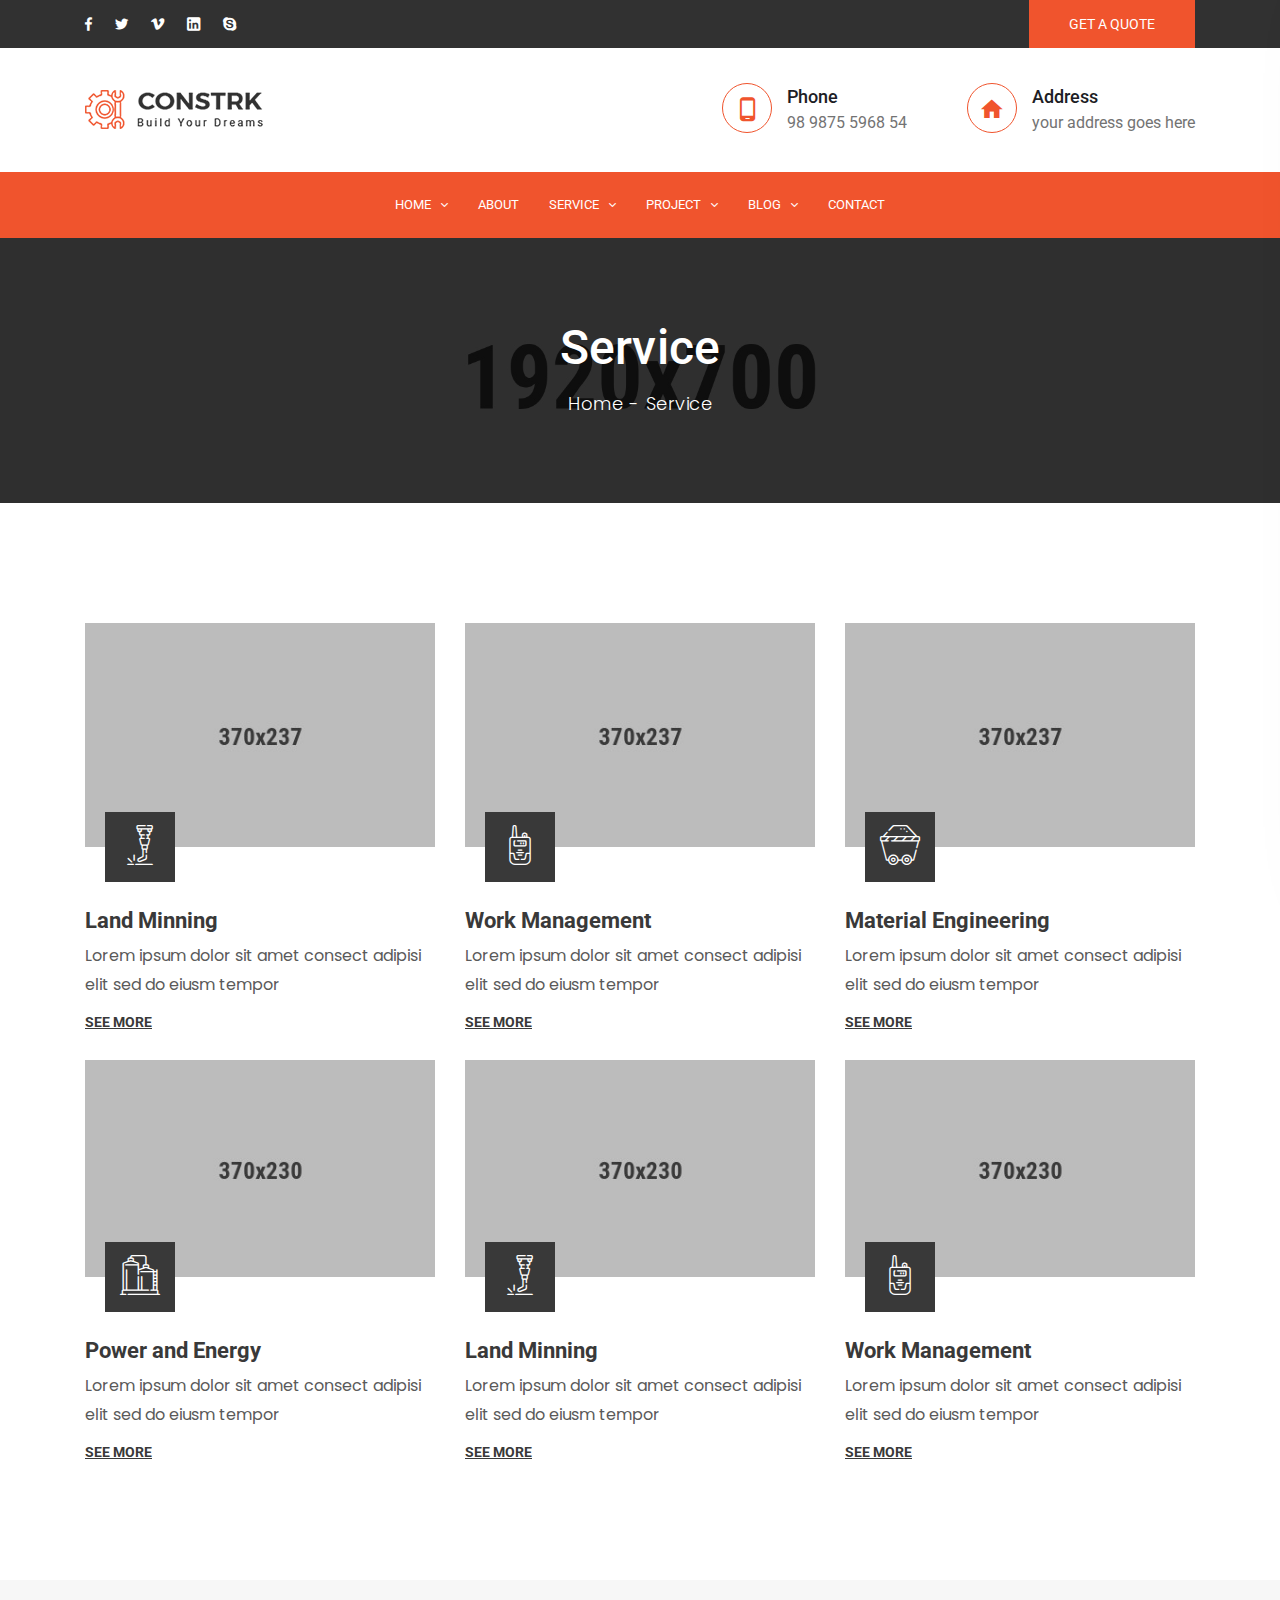
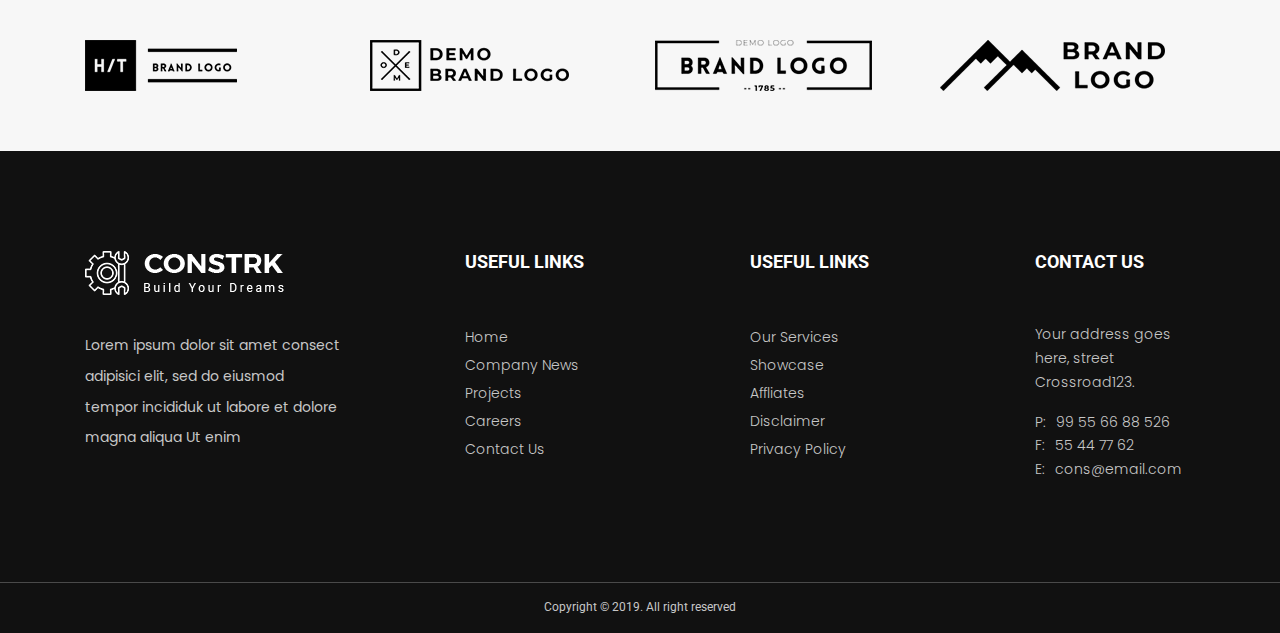
<file: service.html>
<!DOCTYPE html>
<html class="no-js" lang="zxx">

<head>
    <meta charset="utf-8">
    <meta http-equiv="X-UA-Compatible" content="IE=edge">
    <title>Constrk - Construction Bootstrap 4 Template</title>
    <meta name="description" content="">
    <meta name="viewport" content="width=device-width, initial-scale=1">
    <!-- Favicon -->
    <link rel="icon" href="assets/img/favicon.ico">

    <!-- CSS
	============================================ -->

    <!-- Bootstrap CSS -->
    <link rel="stylesheet" href="assets/css/vendor/bootstrap.min.css">

    <!-- FontAwesome CSS -->
    <link rel="stylesheet" href="assets/css/vendor/font-awesome.min.css">

    <!-- Material design iconic font CSS -->
    <link rel="stylesheet" href="assets/css/vendor/material-design-iconic-font.min.css">

    <!-- Ionicons CSS -->
    <link rel="stylesheet" href="assets/css/vendor/ionicons.min.css">

    <!-- Flaticon CSS -->
    <link rel="stylesheet" href="assets/css/vendor/flaticon.min.css">

    <!-- Swiper slider CSS -->
    <link rel="stylesheet" href="assets/css/plugins/swiper.min.css">

    <!-- Animate CSS -->
    <link rel="stylesheet" href="assets/css/plugins/animate.min.css">

    <!-- Light gallery CSS -->
    <link rel="stylesheet" href="assets/css/plugins/lightgallery.min.css">


    <!-- Vendor & Plugins CSS (Please remove the comment from below vendor.min.css & plugins.min.css for better website load performance and remove css files from avobe) -->
    <!--
	<link rel="stylesheet" href="assets/css/vendor/vendor.min.css">
	<link rel="stylesheet" href="assets/css/plugins/plugins.min.css">
    -->



    <!-- Main Style CSS -->
    <link rel="stylesheet" href="assets/css/style.css">


</head>

<body>

    <!--====================  header area ====================-->
    <div class="header-area header-sticky header-sticky--default">
        <div class="header-area__desktop header-area__desktop--default">
            <!--=======  header top bar  =======-->
            <div class="header-top-bar">
                <div class="container">
                    <div class="row align-items-center">
                        <div class="col-lg-4">
                            <!-- top bar left -->
                            <div class="top-bar-left-wrapper">
                                <div class="social-links social-links--white-topbar d-inline-block">
                                    <ul>
                                        <li><a href="//facebook.com"><i class="zmdi zmdi-facebook"></i></a></li>
                                        <li><a href="//twitter.com"><i class="zmdi zmdi-twitter"></i></a></li>
                                        <li><a href="//vimeo.com"><i class="zmdi zmdi-vimeo"></i></a></li>
                                        <li><a href="//linkedin.com"><i class="zmdi zmdi-linkedin-box"></i></a></li>
                                        <li><a href="//skype.com"><i class="zmdi zmdi-skype"></i></a></li>
                                    </ul>
                                </div>
                            </div>
                        </div>
                        <div class="col-lg-8">
                            <!-- top bar right -->
                            <div class="top-bar-right-wrapper">

                                <a href="contact.html" class="ht-btn ht-btn--default d-inline-block">GET A QUOTE</a>
                            </div>
                        </div>
                    </div>
                </div>
            </div>
            <!--=======  End of header top bar  =======-->
            <!--=======  header info area  =======-->
            <div class="header-info-area">
                <div class="container">
                    <div class="row align-items-center">
                        <div class="col-lg-12">
                            <div class="header-info-wrapper align-items-center">
                                <!-- logo -->
                                <div class="logo">
                                    <a href="index.html">
                                        <img src="assets/img/logo/logo.png" class="img-fluid" alt="">
                                    </a>
                                </div>

                                <!-- header contact info -->
                                <div class="header-contact-info">
                                    <div class="header-info-single-item">
                                        <div class="header-info-single-item__icon">
                                            <i class="zmdi zmdi-smartphone-android"></i>
                                        </div>
                                        <div class="header-info-single-item__content">
                                            <h6 class="header-info-single-item__title">Phone</h6>
                                            <p class="header-info-single-item__subtitle">98 9875 5968 54</p>
                                        </div>
                                    </div>
                                    <div class="header-info-single-item">
                                        <div class="header-info-single-item__icon">
                                            <i class="zmdi zmdi-home"></i>
                                        </div>
                                        <div class="header-info-single-item__content">
                                            <h6 class="header-info-single-item__title">Address</h6>
                                            <p class="header-info-single-item__subtitle">your address goes here</p>
                                        </div>
                                    </div>
                                </div>

                                <!-- mobile menu -->
                                <div class="mobile-navigation-icon" id="mobile-menu-trigger">
                                    <i></i>
                                </div>
                            </div>
                        </div>
                    </div>
                </div>
            </div>
            <!--=======  End of header info area =======-->
            <!--=======  header navigation area  =======-->
            <div class="header-navigation-area default-bg">
                <div class="container">
                    <div class="row">
                        <div class="col-lg-12">
                            <!-- header navigation -->
                            <div class="header-navigation header-navigation--header-default position-relative">
                                <div class="header-navigation__nav position-static">
                                    <nav>
                                        <ul>
                                            <li class="has-children has-children--multilevel-submenu">
                                                <a href="index.html">HOME</a>
                                                <ul class="submenu">
                                                    <li><a href="index.html">Homepage One</a></li>
                                                    <li><a href="index-2.html">Homepage Two</a></li>
                                                </ul>
                                            </li>
                                            <li><a href="about.html">ABOUT</a></li>

                                            <li class="has-children has-children--multilevel-submenu">
                                                <a href="service.html">SERVICE</a>
                                                <ul class="submenu">
                                                    <li><a href="service.html">Service Page</a></li>
                                                    <li><a href="service-details.html">Service Details Left Sidebar</a></li>
                                                    <li><a href="service-details-right-sidebar.html">Service Details Right Sidebar</a></li>
                                                </ul>
                                            </li>

                                            <li class="has-children has-children--multilevel-submenu">
                                                <a href="project.html">PROJECT</a>
                                                <ul class="submenu">
                                                    <li><a href="project.html">Project Page</a></li>
                                                    <li><a href="project-details.html">Project Details</a></li>
                                                    <li class="has-children">
                                                        <a href="#">Submenu Level One</a>
                                                        <ul class="submenu">
                                                            <li class="has-children">
                                                                <a href="#">Submenu Level Two</a>
                                                                <ul class="submenu">
                                                                    <li><a href="#">Submenu Level Three</a></li>
                                                                    <li><a href="#">Submenu Level Three</a></li>
                                                                    <li><a href="#">Submenu Level Three</a></li>
                                                                    <li><a href="#">Submenu Level Three</a></li>
                                                                </ul>
                                                            </li>
                                                            <li><a href="#">Submenu Level Two</a></li>
                                                            <li><a href="#">Submenu Level Two</a></li>
                                                            <li><a href="#">Submenu Level Two</a></li>
                                                        </ul>
                                                    </li>
                                                    <li class="has-children">
                                                        <a href="#">Submenu Level One</a>
                                                        <ul class="submenu">
                                                            <li class="has-children">
                                                                <a href="#">Submenu Level Two</a>
                                                                <ul class="submenu">
                                                                    <li><a href="#">Submenu Level Three</a></li>
                                                                    <li><a href="#">Submenu Level Three</a></li>
                                                                    <li><a href="#">Submenu Level Three</a></li>
                                                                    <li><a href="#">Submenu Level Three</a></li>
                                                                </ul>
                                                            </li>
                                                            <li><a href="#">Submenu Level Two</a></li>
                                                            <li><a href="#">Submenu Level Two</a></li>
                                                            <li><a href="#">Submenu Level Two</a></li>
                                                        </ul>
                                                    </li>
                                                </ul>
                                            </li>

                                            <li class="has-children has-children--multilevel-submenu">
                                                <a href="blog-left-sidebar.html">BLOG</a>
                                                <ul class="submenu">
                                                    <li><a href="blog-left-sidebar.html">Blog Left Sidebar</a></li>
                                                    <li><a href="blog-right-sidebar.html">Blog Right Sidebar</a></li>
                                                    <li><a href="blog-details-left-sidebar.html">Blog Details Left Sidebar</a></li>
                                                    <li><a href="blog-details-right-sidebar.html">Blog Details Right Sidebar</a></li>
                                                </ul>
                                            </li>
                                            <li><a href="contact.html">CONTACT</a> </li>
                                        </ul>
                                    </nav>
                                </div>
                            </div>
                        </div>
                    </div>
                </div>
            </div>
            <!--=======  End of header navigation area =======-->
        </div>
    </div>
    <!--====================  End of header area  ====================-->
    <!--====================  breadcrumb area ====================-->
    <div class="breadcrumb-area bg-img" data-bg="assets/img/backgrounds/funfact-bg.jpg">
        <div class="container">
            <div class="row">
                <div class="col">

                    <div class="page-banner text-center">
                        <h1>Service</h1>
                        <ul class="page-breadcrumb">
                            <li><a href="index.html">Home</a></li>
                            <li>Service</li>
                        </ul>
                    </div>

                </div>
            </div>
        </div>
    </div>
    <!--====================  End of breadcrumb area  ====================-->
    <div class="page-wrapper section-space--inner--120">
        <!--Service section start-->
        <div class="service-section">
            <div class="container">

                <div class="row">
                    <div class="col-lg-12">
                        <div class="service-item-wrapper">
                            <div class="row">

                                <div class="col-lg-4 col-md-6 col-12 section-space--bottom--30">
                                    <div class="service-grid-item">
                                        <div class="service-grid-item__image">
                                            <div class="service-grid-item__image-wrapper">
                                                <a href="service-details.html">
                                                    <img src="assets/img/service/service1.jpg" class="img-fluid" alt="">
                                                </a>
                                            </div>
                                            <div class="icon">
                                                <i class="flaticon-002-welding"></i>
                                            </div>
                                        </div>
                                        <div class="service-grid-item__content">
                                            <h3 class="title">
                                                <a href="service-details.html">Land Minning</a>
                                            </h3>
                                            <p class="subtitle">Lorem ipsum dolor sit amet consect adipisi elit sed do eiusm tempor</p>
                                            <a href="service-details.html" class="see-more-link">SEE MORE</a>
                                        </div>
                                    </div>
                                </div>

                                <div class="col-lg-4 col-md-6 col-12 section-space--bottom--30">
                                    <div class="service-grid-item">
                                        <div class="service-grid-item__image">
                                            <div class="service-grid-item__image-wrapper">
                                                <a href="service-details.html">
                                                    <img src="assets/img/service/service2.jpg" class="img-fluid" alt="">
                                                </a>
                                            </div>
                                            <div class="icon">
                                                <i class="flaticon-004-walkie-talkie"></i>
                                            </div>
                                        </div>
                                        <div class="service-grid-item__content">
                                            <h3 class="title">
                                                <a href="service-details.html">Work Management</a>
                                            </h3>
                                            <p class="subtitle">Lorem ipsum dolor sit amet consect adipisi elit sed do eiusm tempor</p>
                                            <a href="service-details.html" class="see-more-link">SEE MORE</a>
                                        </div>
                                    </div>
                                </div>

                                <div class="col-lg-4 col-md-6 col-12 section-space--bottom--30">
                                    <div class="service-grid-item">
                                        <div class="service-grid-item__image">
                                            <div class="service-grid-item__image-wrapper">
                                                <a href="service-details.html">
                                                    <img src="assets/img/service/service3.jpg" class="img-fluid" alt="">
                                                </a>
                                            </div>
                                            <div class="icon">
                                                <i class="flaticon-015-cart"></i>
                                            </div>
                                        </div>
                                        <div class="service-grid-item__content">
                                            <h3 class="title">
                                                <a href="service-details.html">Material Engineering</a>
                                            </h3>
                                            <p class="subtitle">Lorem ipsum dolor sit amet consect adipisi elit sed do eiusm tempor</p>
                                            <a href="service-details.html" class="see-more-link">SEE MORE</a>
                                        </div>
                                    </div>
                                </div>

                                <div class="col-lg-4 col-md-6 col-12 section-space--bottom--30">
                                    <div class="service-grid-item">
                                        <div class="service-grid-item__image">
                                            <div class="service-grid-item__image-wrapper">
                                                <a href="service-details.html">
                                                    <img src="assets/img/service/service-3.jpg" class="img-fluid" alt="">
                                                </a>
                                            </div>
                                            <div class="icon">
                                                <i class="flaticon-010-tank-1"></i>
                                            </div>
                                        </div>
                                        <div class="service-grid-item__content">
                                            <h3 class="title">
                                                <a href="service-details.html">Power and Energy</a>
                                            </h3>
                                            <p class="subtitle">Lorem ipsum dolor sit amet consect adipisi elit sed do eiusm tempor</p>
                                            <a href="service-details.html" class="see-more-link">SEE MORE</a>
                                        </div>
                                    </div>
                                </div>

                                <div class="col-lg-4 col-md-6 col-12 section-space--bottom--30">
                                    <div class="service-grid-item">
                                        <div class="service-grid-item__image">
                                            <div class="service-grid-item__image-wrapper">
                                                <a href="service-details.html">
                                                    <img src="assets/img/service/service-2.jpg" class="img-fluid" alt="">
                                                </a>
                                            </div>
                                            <div class="icon">
                                                <i class="flaticon-002-welding"></i>
                                            </div>
                                        </div>
                                        <div class="service-grid-item__content">
                                            <h3 class="title">
                                                <a href="service-details.html">Land Minning</a>
                                            </h3>
                                            <p class="subtitle">Lorem ipsum dolor sit amet consect adipisi elit sed do eiusm tempor</p>
                                            <a href="service-details.html" class="see-more-link">SEE MORE</a>
                                        </div>
                                    </div>
                                </div>

                                <div class="col-lg-4 col-md-6 col-12 section-space--bottom--30">
                                    <div class="service-grid-item">
                                        <div class="service-grid-item__image">
                                            <div class="service-grid-item__image-wrapper">
                                                <a href="service-details.html">
                                                    <img src="assets/img/service/service-1.jpg" class="img-fluid" alt="">
                                                </a>
                                            </div>
                                            <div class="icon">
                                                <i class="flaticon-004-walkie-talkie"></i>
                                            </div>
                                        </div>
                                        <div class="service-grid-item__content">
                                            <h3 class="title">
                                                <a href="service-details.html">Work Management</a>
                                            </h3>
                                            <p class="subtitle">Lorem ipsum dolor sit amet consect adipisi elit sed do eiusm tempor</p>
                                            <a href="service-details.html" class="see-more-link">SEE MORE</a>
                                        </div>
                                    </div>
                                </div>

                            </div>
                        </div>
                    </div>
                </div>
            </div>
        </div>
        <!--Service section end-->
    </div>

    <!--====================  brand logo area ====================-->
    <div class="brand-logo-slider-area grey-bg section-space--inner--60">
        <div class="container">
            <div class="row">
                <div class="col-lg-12">
                    <!-- brand logo slider -->
                    <div class="brand-logo-slider__container-area">
                        <div class="swiper-container brand-logo-slider__container">
                            <div class="swiper-wrapper brand-logo-slider__wrapper">
                                <div class="swiper-slide brand-logo-slider__single">
                                    <div class="image">
                                        <a href="#">
                                            <img src="assets/img/brand-logo/1.png" class="img-fluid" alt="">
                                        </a>
                                    </div>

                                </div>
                                <div class="swiper-slide brand-logo-slider__single">
                                    <div class="image">
                                        <a href="#">
                                            <img src="assets/img/brand-logo/2.png" class="img-fluid" alt="">
                                        </a>
                                    </div>

                                </div>
                                <div class="swiper-slide brand-logo-slider__single">
                                    <div class="image">
                                        <a href="#">
                                            <img src="assets/img/brand-logo/3.png" class="img-fluid" alt="">
                                        </a>
                                    </div>

                                </div>
                                <div class="swiper-slide brand-logo-slider__single">
                                    <div class="image">
                                        <a href="#">
                                            <img src="assets/img/brand-logo/4.png" class="img-fluid" alt="">
                                        </a>
                                    </div>

                                </div>
                                <div class="swiper-slide brand-logo-slider__single">
                                    <div class="image">
                                        <a href="#">
                                            <img src="assets/img/brand-logo/1.png" class="img-fluid" alt="">
                                        </a>
                                    </div>

                                </div>
                                <div class="swiper-slide brand-logo-slider__single">
                                    <div class="image">
                                        <a href="#">
                                            <img src="assets/img/brand-logo/2.png" class="img-fluid" alt="">
                                        </a>
                                    </div>

                                </div>
                                <div class="swiper-slide brand-logo-slider__single">
                                    <div class="image">
                                        <a href="#">
                                            <img src="assets/img/brand-logo/3.png" class="img-fluid" alt="">
                                        </a>
                                    </div>

                                </div>
                                <div class="swiper-slide brand-logo-slider__single">
                                    <div class="image">
                                        <a href="#">
                                            <img src="assets/img/brand-logo/4.png" class="img-fluid" alt="">
                                        </a>
                                    </div>

                                </div>

                            </div>
                        </div>
                    </div>
                </div>
            </div>
        </div>
    </div>
    <!--====================  End of brand logo area  ====================-->
    <!--====================  footer area ====================-->
    <div class="footer-area dark-bg">
        <div class="container">
            <div class="row">
                <div class="col-lg-12">
                    <div class="footer-content-wrapper section-space--inner--100">
                        <div class="row">
                            <div class="col-xl-3 col-lg-3 col-md-12">
                                <!-- footer intro wrapper -->
                                <div class="footer-intro-wrapper">
                                    <div class="footer-logo">
                                        <a href="#">
                                            <img src="assets/img/logo/logo-light.png" class="img-fluid" alt="">
                                        </a>
                                    </div>
                                    <div class="footer-desc">
                                        Lorem ipsum dolor sit amet consect adipisici elit, sed do eiusmod tempor incididuk ut labore et dolore magna aliqua Ut enim
                                    </div>

                                </div>
                            </div>
                            <div class="col-xl-2 offset-xl-1 col-lg-3 col-md-4">
                                <!-- footer widget -->
                                <div class="footer-widget">
                                    <h4 class="footer-widget__title">USEFUL LINKS</h4>
                                    <ul class="footer-widget__navigation">
                                        <li><a href="#">Home</a></li>
                                        <li><a href="#">Company News</a></li>
                                        <li><a href="#">Projects</a></li>
                                        <li><a href="#">Careers</a></li>
                                        <li><a href="#">Contact Us</a></li>
                                    </ul>
                                </div>
                            </div>
                            <div class="col-xl-2 offset-xl-1 col-lg-3 col-md-4">
                                <!-- footer widget -->
                                <div class="footer-widget">
                                    <h4 class="footer-widget__title">USEFUL LINKS</h4>
                                    <ul class="footer-widget__navigation">
                                        <li><a href="#">Our Services</a></li>
                                        <li><a href="#">Showcase</a></li>
                                        <li><a href="#">Affliates</a></li>
                                        <li><a href="#">Disclaimer</a></li>
                                        <li><a href="#">Privacy Policy</a></li>
                                    </ul>
                                </div>
                            </div>
                            <div class="col-xl-2 offset-xl-1 col-lg-3 col-md-4">
                                <!-- footer widget -->
                                <div class="footer-widget mb-0">
                                    <h4 class="footer-widget__title">CONTACT US</h4>
                                    <div class="footer-widget__content">
                                        <p class="address">Your address goes here, street Crossroad123.</p>
                                        <ul class="contact-details">
                                            <li><span>P:</span>99 55 66 88 526</li>
                                            <li><span>F:</span>55 44 77 62</li>
                                            <li><span>E:</span>cons@email.com</li>
                                        </ul>
                                    </div>
                                </div>
                            </div>
                        </div>
                    </div>
                </div>
            </div>
        </div>
        <div class="footer-copyright-wrapper">
            <div class="footer-copyright text-center">
                Copyright © 2019. All right reserved
            </div>
        </div>
    </div>
    <!--====================  End of footer area  ====================-->
    <!--=======  offcanvas mobile menu  =======-->

    <div class="offcanvas-mobile-menu" id="mobile-menu-overlay">
        <a href="javascript:void(0)" class="offcanvas-menu-close" id="mobile-menu-close-trigger">
            <i class="ion-android-close"></i>
        </a>

        <div class="offcanvas-wrapper">

            <div class="offcanvas-inner-content">
                <div class="offcanvas-mobile-search-area">
                    <form action="#">
                        <input type="search" placeholder="Search ...">
                        <button type="submit"><i class="fa fa-search"></i></button>
                    </form>
                </div>
                <nav class="offcanvas-navigation">
                    <ul>
                        <li class="menu-item-has-children">
                            <a href="#">Home</a>
                            <ul class="sub-menu">
                                <li><a href="index.html">Homepage One</a></li>
                                <li><a href="index-2.html">Homepage Two</a></li>
                            </ul>
                        </li>
                        <li><a href="about.html">About</a></li>
                        <li class="menu-item-has-children">
                            <a href="service.html">Service</a>
                            <ul class="sub-menu">
                                <li><a href="service.html">Service Page</a></li>
                                <li><a href="service-details.html">Service Details Left Sidebar</a></li>
                                <li><a href="service-details-right-sidebar.html">Service Details Right Sidebar</a></li>
                            </ul>
                        </li>

                        <li class="menu-item-has-children">
                            <a href="javascript:void(0)">Project</a>
                            <ul class="sub-menu">
                                <li><a href="project.html">Project Page</a></li>
                                <li><a href="project-details.html">Project Details</a></li>
                                <li class="menu-item-has-children">
                                    <a href="#">Submenu Level One</a>
                                    <ul class="sub-menu">
                                        <li class="menu-item-has-children">
                                            <a href="#">Submenu Level Two</a>
                                            <ul class="sub-menu">
                                                <li><a href="#">Submenu Level Three</a></li>
                                                <li><a href="#">Submenu Level Three</a></li>
                                                <li><a href="#">Submenu Level Three</a></li>
                                                <li><a href="#">Submenu Level Three</a></li>
                                            </ul>
                                        </li>
                                        <li><a href="#">Submenu Level Two</a></li>
                                        <li><a href="#">Submenu Level Two</a></li>
                                        <li><a href="#">Submenu Level Two</a></li>
                                    </ul>
                                </li>
                                <li class="menu-item-has-children">
                                    <a href="#">Submenu Level One</a>
                                    <ul class="sub-menu">
                                        <li class="menu-item-has-children">
                                            <a href="#">Submenu Level Two</a>
                                            <ul class="sub-menu">
                                                <li><a href="#">Submenu Level Three</a></li>
                                                <li><a href="#">Submenu Level Three</a></li>
                                                <li><a href="#">Submenu Level Three</a></li>
                                                <li><a href="#">Submenu Level Three</a></li>
                                            </ul>
                                        </li>
                                        <li><a href="#">Submenu Level Two</a></li>
                                        <li><a href="#">Submenu Level Two</a></li>
                                        <li><a href="#">Submenu Level Two</a></li>
                                    </ul>
                                </li>

                            </ul>
                        </li>
                        <li class="menu-item-has-children">
                            <a href="javascript:void(0)">Blog</a>
                            <ul class="sub-menu">
                                <li><a href="blog-left-sidebar.html">Blog Left Sidebar</a></li>
                                <li><a href="blog-right-sidebar.html">Blog Right Sidebar</a></li>
                                <li><a href="blog-details-left-sidebar.html">Blog Details Left Sidebar</a></li>
                                <li><a href="blog-details-right-sidebar.html">Blog Details Right Sidebar</a></li>
                            </ul>
                        </li>
                        <li><a href="contact.html">Contact</a></li>
                    </ul>
                </nav>



                <div class="offcanvas-widget-area">
                    <div class="off-canvas-contact-widget">
                        <div class="header-contact-info">
                            <ul class="header-contact-info__list">
                                <li><i class="ion-android-phone-portrait"></i> <a href="tel://12452456012">(1245) 2456 012 </a></li>
                                <li><i class="ion-android-mail"></i> <a href="mailto:info@yourdomain.com">info@yourdomain.com</a></li>
                            </ul>
                        </div>
                    </div>
                    <!--Off Canvas Widget Social Start-->
                    <div class="off-canvas-widget-social">
                        <a href="#" title="Facebook"><i class="fa fa-facebook"></i></a>
                        <a href="#" title="Twitter"><i class="fa fa-twitter"></i></a>
                        <a href="#" title="LinkedIn"><i class="fa fa-linkedin"></i></a>
                        <a href="#" title="Youtube"><i class="fa fa-youtube-play"></i></a>
                        <a href="#" title="Vimeo"><i class="fa fa-vimeo-square"></i></a>
                    </div>
                    <!--Off Canvas Widget Social End-->
                </div>
            </div>
        </div>

    </div>

    <!--=======  End of offcanvas mobile menu  =======-->
    <!--====================  scroll top ====================-->
    <a href="#" class="scroll-top" id="scroll-top">
        <i class="ion-android-arrow-up"></i>
    </a>
    <!--====================  End of scroll top  ====================-->
    <!-- JS
============================================ -->

    <!-- Modernizer JS -->
    <script src="assets/js/vendor/modernizr-2.8.3.min.js"></script>

    <!-- jQuery JS -->
    <script src="assets/js/vendor/jquery-3.3.1.min.js"></script>

    <!-- Bootstrap JS -->
    <script src="assets/js/vendor/bootstrap.min.js"></script>

    <!-- Popper JS -->
    <script src="assets/js/vendor/popper.min.js"></script>

    <!-- Swiper Slider JS -->
    <script src="assets/js/plugins/swiper.min.js"></script>

    <!-- Light gallery JS -->
    <script src="assets/js/plugins/lightgallery.min.js"></script>

    <!-- Light gallery video JS -->
    <script src="assets/js/plugins/lg-video.min.js"></script>

    <!-- Waypoints JS -->
    <script src="assets/js/plugins/waypoints.min.js"></script>

    <!-- Counter up JS -->
    <script src="assets/js/plugins/counterup.min.js"></script>

    <!-- Mailchimp JS -->
    <script src="assets/js/plugins/mailchimp-ajax-submit.min.js"></script>

    <!-- Plugins JS (Please remove the comment from below plugins.min.js for better website load performance and remove plugin js files from avobe) -->

    <!--
<script src="assets/js/plugins/plugins.min.js"></script>
-->

    <!-- Main JS -->
    <script src="assets/js/main.js"></script>


</body>

</html>
</file>
<file: assets/css/style.css>
@import url("https://fonts.googleapis.com/css?family=Roboto:100,100i,300,300i,400,400i,500,500i,700,700i,900,900i");

@import url("https://fonts.googleapis.com/css?family=Poppins:300,400");

/*=============================================
=            CSS Index            =
=============================================

    -> Helper CSS
    -> Default CSS
    -> Spacing
    -> Header
    -> Footer
    -> Sidebar
    -> Button
    -> Section title
    -> Backgrounds
    -> Scroll top
    -> Breadcrumb
    -> Hero slider
    -> Service grid slider
    -> Video cta
    -> Project slider
    -> Team
    -> Testimonial slider
    -> Service tab
    -> Fun fact
    -> Blog
    -> About
    -> Service
    -> Project
    -> Contact
    
 
/*=====  End of CSS Index  ======*/

/*=============================================
=            Helper CSS            =
=============================================*/

.row-0 {
	margin-left: 0px;
	margin-right: 0px;
}

.row-0 > [class*="col"] {
	padding-left: 0px;
	padding-right: 0px;
}

.row-1 {
	margin-left: -1px;
	margin-right: -1px;
}

.row-1 > [class*="col"] {
	padding-left: 1px;
	padding-right: 1px;
}

.row-2 {
	margin-left: -2px;
	margin-right: -2px;
}

.row-2 > [class*="col"] {
	padding-left: 2px;
	padding-right: 2px;
}

.row-3 {
	margin-left: -3px;
	margin-right: -3px;
}

.row-3 > [class*="col"] {
	padding-left: 3px;
	padding-right: 3px;
}

.row-4 {
	margin-left: -4px;
	margin-right: -4px;
}

.row-4 > [class*="col"] {
	padding-left: 4px;
	padding-right: 4px;
}

.row-5 {
	margin-left: -5px;
	margin-right: -5px;
}

.row-5 > [class*="col"] {
	padding-left: 5px;
	padding-right: 5px;
}

.row-6 {
	margin-left: -6px;
	margin-right: -6px;
}

.row-6 > [class*="col"] {
	padding-left: 6px;
	padding-right: 6px;
}

.row-7 {
	margin-left: -7px;
	margin-right: -7px;
}

.row-7 > [class*="col"] {
	padding-left: 7px;
	padding-right: 7px;
}

.row-8 {
	margin-left: -8px;
	margin-right: -8px;
}

.row-8 > [class*="col"] {
	padding-left: 8px;
	padding-right: 8px;
}

.row-9 {
	margin-left: -9px;
	margin-right: -9px;
}

.row-9 > [class*="col"] {
	padding-left: 9px;
	padding-right: 9px;
}

.row-10 {
	margin-left: -10px;
	margin-right: -10px;
}

.row-10 > [class*="col"] {
	padding-left: 10px;
	padding-right: 10px;
}

.row-11 {
	margin-left: -11px;
	margin-right: -11px;
}

.row-11 > [class*="col"] {
	padding-left: 11px;
	padding-right: 11px;
}

.row-12 {
	margin-left: -12px;
	margin-right: -12px;
}

.row-12 > [class*="col"] {
	padding-left: 12px;
	padding-right: 12px;
}

.row-13 {
	margin-left: -13px;
	margin-right: -13px;
}

.row-13 > [class*="col"] {
	padding-left: 13px;
	padding-right: 13px;
}

.row-14 {
	margin-left: -14px;
	margin-right: -14px;
}

.row-14 > [class*="col"] {
	padding-left: 14px;
	padding-right: 14px;
}

.row-15 {
	margin-left: -15px;
	margin-right: -15px;
}

.row-15 > [class*="col"] {
	padding-left: 15px;
	padding-right: 15px;
}

.row-16 {
	margin-left: -16px;
	margin-right: -16px;
}

.row-16 > [class*="col"] {
	padding-left: 16px;
	padding-right: 16px;
}

.row-17 {
	margin-left: -17px;
	margin-right: -17px;
}

.row-17 > [class*="col"] {
	padding-left: 17px;
	padding-right: 17px;
}

.row-18 {
	margin-left: -18px;
	margin-right: -18px;
}

.row-18 > [class*="col"] {
	padding-left: 18px;
	padding-right: 18px;
}

.row-19 {
	margin-left: -19px;
	margin-right: -19px;
}

.row-19 > [class*="col"] {
	padding-left: 19px;
	padding-right: 19px;
}

.row-20 {
	margin-left: -20px;
	margin-right: -20px;
}

.row-20 > [class*="col"] {
	padding-left: 20px;
	padding-right: 20px;
}

.row-21 {
	margin-left: -21px;
	margin-right: -21px;
}

.row-21 > [class*="col"] {
	padding-left: 21px;
	padding-right: 21px;
}

.row-22 {
	margin-left: -22px;
	margin-right: -22px;
}

.row-22 > [class*="col"] {
	padding-left: 22px;
	padding-right: 22px;
}

.row-23 {
	margin-left: -23px;
	margin-right: -23px;
}

.row-23 > [class*="col"] {
	padding-left: 23px;
	padding-right: 23px;
}

.row-24 {
	margin-left: -24px;
	margin-right: -24px;
}

.row-24 > [class*="col"] {
	padding-left: 24px;
	padding-right: 24px;
}

.row-25 {
	margin-left: -25px;
	margin-right: -25px;
}

.row-25 > [class*="col"] {
	padding-left: 25px;
	padding-right: 25px;
}

.row-26 {
	margin-left: -26px;
	margin-right: -26px;
}

.row-26 > [class*="col"] {
	padding-left: 26px;
	padding-right: 26px;
}

.row-27 {
	margin-left: -27px;
	margin-right: -27px;
}

.row-27 > [class*="col"] {
	padding-left: 27px;
	padding-right: 27px;
}

.row-28 {
	margin-left: -28px;
	margin-right: -28px;
}

.row-28 > [class*="col"] {
	padding-left: 28px;
	padding-right: 28px;
}

.row-29 {
	margin-left: -29px;
	margin-right: -29px;
}

.row-29 > [class*="col"] {
	padding-left: 29px;
	padding-right: 29px;
}

.row-30 {
	margin-left: -30px;
	margin-right: -30px;
}

.row-30 > [class*="col"] {
	padding-left: 30px;
	padding-right: 30px;
}

.row-31 {
	margin-left: -31px;
	margin-right: -31px;
}

.row-31 > [class*="col"] {
	padding-left: 31px;
	padding-right: 31px;
}

.row-32 {
	margin-left: -32px;
	margin-right: -32px;
}

.row-32 > [class*="col"] {
	padding-left: 32px;
	padding-right: 32px;
}

.row-33 {
	margin-left: -33px;
	margin-right: -33px;
}

.row-33 > [class*="col"] {
	padding-left: 33px;
	padding-right: 33px;
}

.row-34 {
	margin-left: -34px;
	margin-right: -34px;
}

.row-34 > [class*="col"] {
	padding-left: 34px;
	padding-right: 34px;
}

.row-35 {
	margin-left: -35px;
	margin-right: -35px;
}

.row-35 > [class*="col"] {
	padding-left: 35px;
	padding-right: 35px;
}

.row-36 {
	margin-left: -36px;
	margin-right: -36px;
}

.row-36 > [class*="col"] {
	padding-left: 36px;
	padding-right: 36px;
}

.row-37 {
	margin-left: -37px;
	margin-right: -37px;
}

.row-37 > [class*="col"] {
	padding-left: 37px;
	padding-right: 37px;
}

.row-38 {
	margin-left: -38px;
	margin-right: -38px;
}

.row-38 > [class*="col"] {
	padding-left: 38px;
	padding-right: 38px;
}

.row-39 {
	margin-left: -39px;
	margin-right: -39px;
}

.row-39 > [class*="col"] {
	padding-left: 39px;
	padding-right: 39px;
}

.row-40 {
	margin-left: -40px;
	margin-right: -40px;
}

.row-40 > [class*="col"] {
	padding-left: 40px;
	padding-right: 40px;
}

.row-41 {
	margin-left: -41px;
	margin-right: -41px;
}

.row-41 > [class*="col"] {
	padding-left: 41px;
	padding-right: 41px;
}

.row-42 {
	margin-left: -42px;
	margin-right: -42px;
}

.row-42 > [class*="col"] {
	padding-left: 42px;
	padding-right: 42px;
}

.row-43 {
	margin-left: -43px;
	margin-right: -43px;
}

.row-43 > [class*="col"] {
	padding-left: 43px;
	padding-right: 43px;
}

.row-44 {
	margin-left: -44px;
	margin-right: -44px;
}

.row-44 > [class*="col"] {
	padding-left: 44px;
	padding-right: 44px;
}

.row-45 {
	margin-left: -45px;
	margin-right: -45px;
}

.row-45 > [class*="col"] {
	padding-left: 45px;
	padding-right: 45px;
}

.row-46 {
	margin-left: -46px;
	margin-right: -46px;
}

.row-46 > [class*="col"] {
	padding-left: 46px;
	padding-right: 46px;
}

.row-47 {
	margin-left: -47px;
	margin-right: -47px;
}

.row-47 > [class*="col"] {
	padding-left: 47px;
	padding-right: 47px;
}

.row-48 {
	margin-left: -48px;
	margin-right: -48px;
}

.row-48 > [class*="col"] {
	padding-left: 48px;
	padding-right: 48px;
}

.row-49 {
	margin-left: -49px;
	margin-right: -49px;
}

.row-49 > [class*="col"] {
	padding-left: 49px;
	padding-right: 49px;
}

.row-50 {
	margin-left: -50px;
	margin-right: -50px;
}

.row-50 > [class*="col"] {
	padding-left: 50px;
	padding-right: 50px;
}

.row-51 {
	margin-left: -51px;
	margin-right: -51px;
}

.row-51 > [class*="col"] {
	padding-left: 51px;
	padding-right: 51px;
}

.row-52 {
	margin-left: -52px;
	margin-right: -52px;
}

.row-52 > [class*="col"] {
	padding-left: 52px;
	padding-right: 52px;
}

.row-53 {
	margin-left: -53px;
	margin-right: -53px;
}

.row-53 > [class*="col"] {
	padding-left: 53px;
	padding-right: 53px;
}

.row-54 {
	margin-left: -54px;
	margin-right: -54px;
}

.row-54 > [class*="col"] {
	padding-left: 54px;
	padding-right: 54px;
}

.row-55 {
	margin-left: -55px;
	margin-right: -55px;
}

.row-55 > [class*="col"] {
	padding-left: 55px;
	padding-right: 55px;
}

.row-56 {
	margin-left: -56px;
	margin-right: -56px;
}

.row-56 > [class*="col"] {
	padding-left: 56px;
	padding-right: 56px;
}

.row-57 {
	margin-left: -57px;
	margin-right: -57px;
}

.row-57 > [class*="col"] {
	padding-left: 57px;
	padding-right: 57px;
}

.row-58 {
	margin-left: -58px;
	margin-right: -58px;
}

.row-58 > [class*="col"] {
	padding-left: 58px;
	padding-right: 58px;
}

.row-59 {
	margin-left: -59px;
	margin-right: -59px;
}

.row-59 > [class*="col"] {
	padding-left: 59px;
	padding-right: 59px;
}

.row-60 {
	margin-left: -60px;
	margin-right: -60px;
}

.row-60 > [class*="col"] {
	padding-left: 60px;
	padding-right: 60px;
}

.row-61 {
	margin-left: -61px;
	margin-right: -61px;
}

.row-61 > [class*="col"] {
	padding-left: 61px;
	padding-right: 61px;
}

.row-62 {
	margin-left: -62px;
	margin-right: -62px;
}

.row-62 > [class*="col"] {
	padding-left: 62px;
	padding-right: 62px;
}

.row-63 {
	margin-left: -63px;
	margin-right: -63px;
}

.row-63 > [class*="col"] {
	padding-left: 63px;
	padding-right: 63px;
}

.row-64 {
	margin-left: -64px;
	margin-right: -64px;
}

.row-64 > [class*="col"] {
	padding-left: 64px;
	padding-right: 64px;
}

.row-65 {
	margin-left: -65px;
	margin-right: -65px;
}

.row-65 > [class*="col"] {
	padding-left: 65px;
	padding-right: 65px;
}

.row-66 {
	margin-left: -66px;
	margin-right: -66px;
}

.row-66 > [class*="col"] {
	padding-left: 66px;
	padding-right: 66px;
}

.row-67 {
	margin-left: -67px;
	margin-right: -67px;
}

.row-67 > [class*="col"] {
	padding-left: 67px;
	padding-right: 67px;
}

.row-68 {
	margin-left: -68px;
	margin-right: -68px;
}

.row-68 > [class*="col"] {
	padding-left: 68px;
	padding-right: 68px;
}

.row-69 {
	margin-left: -69px;
	margin-right: -69px;
}

.row-69 > [class*="col"] {
	padding-left: 69px;
	padding-right: 69px;
}

.row-70 {
	margin-left: -70px;
	margin-right: -70px;
}

.row-70 > [class*="col"] {
	padding-left: 70px;
	padding-right: 70px;
}

.row-71 {
	margin-left: -71px;
	margin-right: -71px;
}

.row-71 > [class*="col"] {
	padding-left: 71px;
	padding-right: 71px;
}

.row-72 {
	margin-left: -72px;
	margin-right: -72px;
}

.row-72 > [class*="col"] {
	padding-left: 72px;
	padding-right: 72px;
}

.row-73 {
	margin-left: -73px;
	margin-right: -73px;
}

.row-73 > [class*="col"] {
	padding-left: 73px;
	padding-right: 73px;
}

.row-74 {
	margin-left: -74px;
	margin-right: -74px;
}

.row-74 > [class*="col"] {
	padding-left: 74px;
	padding-right: 74px;
}

.row-75 {
	margin-left: -75px;
	margin-right: -75px;
}

.row-75 > [class*="col"] {
	padding-left: 75px;
	padding-right: 75px;
}

.row-76 {
	margin-left: -76px;
	margin-right: -76px;
}

.row-76 > [class*="col"] {
	padding-left: 76px;
	padding-right: 76px;
}

.row-77 {
	margin-left: -77px;
	margin-right: -77px;
}

.row-77 > [class*="col"] {
	padding-left: 77px;
	padding-right: 77px;
}

.row-78 {
	margin-left: -78px;
	margin-right: -78px;
}

.row-78 > [class*="col"] {
	padding-left: 78px;
	padding-right: 78px;
}

.row-79 {
	margin-left: -79px;
	margin-right: -79px;
}

.row-79 > [class*="col"] {
	padding-left: 79px;
	padding-right: 79px;
}

.row-80 {
	margin-left: -80px;
	margin-right: -80px;
}

.row-80 > [class*="col"] {
	padding-left: 80px;
	padding-right: 80px;
}

/* no gutters */

.no-gutters {
	margin-left: 0;
	margin-right: 0;
}

.no-gutters > .col,
.no-gutters > [class*="col-"] {
	padding-right: 0;
	padding-left: 0;
	margin: 0;
}

/*=====  End of Helper CSS  ======*/

/*=============================================
=            Default CSS            =
=============================================*/

*,
*::after,
*::before {
	-webkit-box-sizing: border-box;
	box-sizing: border-box;
}

html,
body {
	height: 100%;
}

body {
	line-height: 1.66;
	font-size: 15px;
	font-style: normal;
	font-weight: 400;
	visibility: visible;
	font-family: "Roboto", sans-serif;
	color: #1d1d25;
	position: relative;
	background-color: #ffffff;
}

body.no-overflow {
	overflow: hidden;
}

body.boxed {
	max-width: 1500px;
	-webkit-box-shadow: 0 0 30px rgba(0, 0, 0, 0.06);
	box-shadow: 0 0 30px rgba(0, 0, 0, 0.06);
	margin: 0 auto;
}

h1,
h2,
h3,
h4,
h5,
h6 {
	color: #1d1d25;
	font-family: "Roboto", sans-serif;
	font-weight: 700;
	margin-top: 0;
	line-height: 1.23;
}

h1 {
	font-size: 39px;
}

h2 {
	font-size: 36px;
}

h3 {
	font-size: 22px;
}

h4 {
	font-size: 16px;
}

h5 {
	font-size: 14px;
}

h6 {
	font-size: 9px;
}

p:last-child {
	margin-bottom: 0;
}

a,
button {
	color: inherit;
	display: inline-block;
	line-height: inherit;
	text-decoration: none;
	cursor: pointer;
}

a,
button,
img,
input,
span {
	-webkit-transition: all 0.1s ease 0s;
	-o-transition: all 0.1s ease 0s;
	transition: all 0.1s ease 0s;
}

*:focus {
	outline: none !important;
}

a:focus {
	color: inherit;
	outline: none;
	text-decoration: none;
}

a:hover {
	text-decoration: none;
}

button,
input[type="submit"] {
	cursor: pointer;
}

ul {
	list-style: outside none none;
	margin: 0;
	padding: 0;
}

/*-- Tab Content & Pane Fix --*/

select {
	-webkit-appearance: none;
	-moz-appearance: none;
	padding-right: 15px;
	background-image: url("data:image/svg+xml;charset=utf8,%3Csvg xmlns='http://www.w3.org/2000/svg' version='1.1' height='10px' width='15px'%3E%3Ctext x='0' y='10' fill='black'%3E%E2%96%BE%3C/text%3E%3C/svg%3E");
	background-repeat: no-repeat;
	background-position: 95% 50%;
}

.slick-slide > div > div {
	vertical-align: middle;
}

.border {
	border: 1px solid #eee !important;
}

.border-top {
	border-top: 1px solid #eee !important;
}

.border-right {
	border-right: 1px solid #eee !important;
}

.border-bottom {
	border-bottom: 1px solid #eee !important;
}

.border-left {
	border-left: 1px solid #eee !important;
}

/* slider default style */

.ht-swiper-button-nav {
	position: absolute;
	cursor: pointer;
	-webkit-transition: all 0.3s cubic-bezier(0.645, 0.045, 0.355, 1), visibility 0.3s linear 2s, opacity 0.3s linear 2s;
	-o-transition: all 0.3s cubic-bezier(0.645, 0.045, 0.355, 1), visibility 0.3s linear 2s, opacity 0.3s linear 2s;
	transition: all 0.3s cubic-bezier(0.645, 0.045, 0.355, 1), visibility 0.3s linear 2s, opacity 0.3s linear 2s;
	background-image: none;
	text-align: center;
	-webkit-user-select: none;
	-moz-user-select: none;
	-ms-user-select: none;
	user-select: none;
	outline: none !important;
	width: 50px;
	height: 50px;
	line-height: 50px;
	font-size: 18px;
	font-weight: 500;
	color: #222;
	border: 2px solid rgba(34, 34, 34, 0.16);
	border-radius: 100%;
	-webkit-box-shadow: 0 0 5px rgba(0, 0, 0, 0.01);
	box-shadow: 0 0 5px rgba(0, 0, 0, 0.01);
	top: 50%;
	-webkit-transform: translateY(-50%);
	-ms-transform: translateY(-50%);
	transform: translateY(-50%);
	z-index: 2;
}

.ht-swiper-button-nav:hover {
	background-color: #f0542d;
	border-color: #f0542d;
	color: #ffffff;
}

.ht-swiper-button-prev {
	left: 0;
}

.ht-swiper-button-next {
	right: 0;
}

.swiper-pagination {
	position: static;
	display: block;
	max-width: 100%;
	text-align: center;
	width: auto;
	z-index: 7;
	line-height: 1;
}

.swiper-pagination-bullet {
	width: 12px;
	height: 12px;
	cursor: pointer;
	margin: 0 5px;
}

.swiper-pagination-bullet-active {
	background-color: #222;
	cursor: default;
}

.swiper-pagination .swiper-pagination-bullet {
	vertical-align: bottom;
}

input::-webkit-input-placeholder {
	-webkit-transition: all 0.3s cubic-bezier(0.645, 0.045, 0.355, 1);
	-o-transition: all 0.3s cubic-bezier(0.645, 0.045, 0.355, 1);
	transition: all 0.3s cubic-bezier(0.645, 0.045, 0.355, 1);
}

input::-moz-placeholder {
	-webkit-transition: all 0.3s cubic-bezier(0.645, 0.045, 0.355, 1);
	-o-transition: all 0.3s cubic-bezier(0.645, 0.045, 0.355, 1);
	transition: all 0.3s cubic-bezier(0.645, 0.045, 0.355, 1);
}

input:-ms-input-placeholder {
	-webkit-transition: all 0.3s cubic-bezier(0.645, 0.045, 0.355, 1);
	-o-transition: all 0.3s cubic-bezier(0.645, 0.045, 0.355, 1);
	transition: all 0.3s cubic-bezier(0.645, 0.045, 0.355, 1);
}

input::-ms-input-placeholder {
	-webkit-transition: all 0.3s cubic-bezier(0.645, 0.045, 0.355, 1);
	-o-transition: all 0.3s cubic-bezier(0.645, 0.045, 0.355, 1);
	transition: all 0.3s cubic-bezier(0.645, 0.045, 0.355, 1);
}

input::placeholder {
	-webkit-transition: all 0.3s cubic-bezier(0.645, 0.045, 0.355, 1);
	-o-transition: all 0.3s cubic-bezier(0.645, 0.045, 0.355, 1);
	transition: all 0.3s cubic-bezier(0.645, 0.045, 0.355, 1);
}

.vertical-navigation-home-wrapper {
	margin-left: 300px;
}

/*=====  End of Default CSS  ======*/

/*=============================================
=            spacing            =
=============================================*/

.section-space--inner--50 {
	padding-top: 50px;
	padding-bottom: 50px;
}

.section-space--inner--60 {
	padding-top: 60px;
	padding-bottom: 60px;
}

.section-space--inner--80 {
	padding-top: 80px;
	padding-bottom: 80px;
}

.section-space--inner--100 {
	padding-top: 100px;
	padding-bottom: 100px;
}

.section-space--inner--120 {
	padding-top: 120px;
	padding-bottom: 120px;
}

.section-space--inner--140 {
	padding-top: 140px;
	padding-bottom: 140px;
}

.section-space--inner--190 {
	padding-top: 190px;
	padding-bottom: 190px;
}

.section-space--inner--top--30 {
	padding-top: 30px;
}

.section-space--inner--top--120 {
	padding-top: 120px;
}

.section-space--inner--top--200 {
	padding-top: 200px;
}

.section-space--inner--bottom--120 {
	padding-bottom: 120px;
}

.section-space--inner--bottom--30 {
	padding-bottom: 30px;
}

.section-space--inner--bottom--50 {
	padding-bottom: 50px;
}

.section-space--inner--bottom--285 {
	padding-bottom: 285px;
}

.section-space--inner--bottom--300 {
	padding-bottom: 300px;
}

.section-space--inner--left--30 {
	padding-left: 30px;
}

.section-space--top--10 {
	margin-top: 10px !important;
}

.section-space--top--20 {
	margin-top: 20px !important;
}

.section-space--top--30 {
	margin-top: 30px !important;
}

.section-space--top--m30 {
	margin-top: -30px !important;
}

.section-space--top--60 {
	margin-top: 60px;
}

.section-space--top--80 {
	margin-top: 80px;
}

.section-space--bottom--30 {
	margin-bottom: 30px !important;
}

.section-space--bottom--20 {
	margin-bottom: 20px;
}

.section-space--bottom--m30 {
	margin-bottom: -30px !important;
}

.section-space--bottom--40 {
	margin-bottom: 40px !important;
}

.section-space--bottom--m40 {
	margin-bottom: -40px !important;
}

.section-space--bottom--50 {
	margin-bottom: 50px !important;
}

.section-space--bottom--60 {
	margin-bottom: 60px;
}

.section-space--bottom--80 {
	margin-bottom: 80px;
}

.section-space--bottom--120 {
	margin-bottom: 120px !important;
}

/*=====  End of spacing  ======*/

/*=============================================
=            Header            =
=============================================*/

.header-area {
	background-color: #ffffff;
}

.header-area.header-sticky.is-sticky {
	position: fixed;
	top: 0;
	left: 0;
	width: 100%;
	-webkit-animation: .95s ease-in-out 0s normal none 1 running fadeInDown;
	animation: .95s ease-in-out 0s normal none 1 running fadeInDown;
	z-index: 999;
	-webkit-transition: all 0.3s cubic-bezier(0.645, 0.045, 0.355, 1);
	-o-transition: all 0.3s cubic-bezier(0.645, 0.045, 0.355, 1);
	transition: all 0.3s cubic-bezier(0.645, 0.045, 0.355, 1);
	-webkit-box-shadow: 0 8px 20px 0 rgba(0, 0, 0, 0.1);
	box-shadow: 0 8px 20px 0 rgba(0, 0, 0, 0.1);
}

.header-area.header-sticky.is-sticky .header-top-bar {
	display: none;
}

.header-area.header-sticky.is-sticky .search-form {
	display: none;
}

.header-area.header-sticky.is-sticky .header-navigation {
	-webkit-flex-basis: calc(100% - 400px);
	-ms-flex-preferred-size: calc(100% - 400px);
	flex-basis: calc(100% - 400px);
}

.header-area.header-sticky.is-sticky .header-search {
	-webkit-flex-basis: 180px;
	-ms-flex-preferred-size: 180px;
	flex-basis: 180px;
}

.header-area.header-sticky.is-sticky .header-below {
	display: none;
}

.header-area.header-sticky.is-sticky.header-area--transparent .header-top-area {
	display: none;
}

.header-area.header-sticky.is-sticky.header-area--transparent .header-navigation-area--transparent-bg {
	background-color: #ffffff;
}

.header-area.header-sticky.is-sticky.header-area--transparent .header-navigation__nav--transparent nav > ul > li > a {
	color: #222;
}

.header-area.header-sticky.is-sticky.header-area--transparent .header-navigation__nav--transparent nav > ul > li > a:hover {
	color: #f0542d;
}

.header-area.header-sticky.is-sticky.header-area--transparent .header-navigation__icon--transparent .header-navigation__icon__search a {
	color: #222;
}

.header-area.header-sticky.is-sticky.header-area--transparent .header-navigation__icon--transparent .header-navigation__icon__search a:hover {
	color: #f0542d;
}

.header-area.header-sticky.is-sticky.header-area--transparent .header-navigation__icon--transparent .header-navigation__icon__cart a {
	color: #222;
}

.header-area.header-sticky.is-sticky.header-area--transparent .header-navigation__icon--transparent .header-navigation__icon__cart a:hover {
	color: #f0542d;
}

.header-area.header-sticky.is-sticky .header-top-bar-area {
	display: none;
}

.header-area.header-sticky.is-sticky .header-navigation-wrapper--style5 .header-navigation {
	-webkit-flex-basis: auto;
	-ms-flex-preferred-size: auto;
	flex-basis: auto;
}

.header-area.header-sticky.is-sticky .header-navigation-wrapper--style5 .header-navigation__nav nav > ul > li > a {
	padding: 35px 15px;
}

.header-area.header-sticky.is-sticky .header-bottom-bar {
	display: none;
}

.header-area.header-sticky--default.is-sticky .header-info-area {
	display: none;
}

.header-area__desktop--default .header-contact-info {
	display: -webkit-box;
	display: -webkit-flex;
	display: -ms-flexbox;
	display: flex;
	-webkit-box-pack: end;
	-webkit-justify-content: flex-end;
	-ms-flex-pack: end;
	justify-content: flex-end;
}

.header-area__desktop--default .mobile-navigation-icon {
	display: none;
}

.header-area__desktop--default .mobile-navigation-icon i {
	background-color: #222;
}

.header-area__desktop--default .mobile-navigation-icon i:before {
	background-color: #222;
}

.header-area__desktop--default .mobile-navigation-icon i:after {
	background-color: #222;
}

.header-area__desktop--default .header-info-single-item {
	margin-right: 60px;
}

.header-area__desktop--default .header-info-single-item:last-child {
	margin-right: 0;
}

.header-area__mobile {
	display: none;
}

.header-area__mobile .logo {
	-webkit-flex-basis: 0;
	-ms-flex-preferred-size: 0;
	flex-basis: 0;
	padding-right: 0;
}

.header-area--absolute {
	position: absolute;
	left: 0;
	top: 0;
	width: 100%;
	z-index: 999;
}

.header-top-bar {
	background-color: #313131;
	color: #ddd;
	font-weight: 400;
	font-size: 14px;
	line-height: 1;
}

.header-top-bar--white {
	padding: 0;
	background-color: #ffffff;
	color: #1d1d25;
	border-bottom: 1px solid #eee;
}

.topbar-menu li {
	display: inline-block;
	margin-right: 15px;
}

.topbar-menu li:last-child {
	margin-right: 0;
}

.topbar-menu li a {
	display: block;
}

.topbar-menu li a:hover {
	color: #f0542d;
}

.top-bar-right-wrapper {
	text-align: right;
}

.top-bar-right-wrapper .text a {
	color: #05103B;
}

.top-bar-right-wrapper .text a:hover {
	color: #f0542d;
}

.topbar-info {
	display: inline-block;
}

.topbar-info li {
	display: inline-block;
	margin-right: 30px;
}

.topbar-info li:last-child {
	margin-right: 0;
}

.topbar-info li a {
	display: block;
}

.topbar-info li a:hover {
	color: #f0542d;
}

.topbar-info li a i {
	margin-right: 5px;
	font-size: 18px;
	line-height: 1;
	vertical-align: middle;
}

.language-change-wrapper {
	display: inline-block;
	color: #ddd;
	font-weight: 700;
	font-size: 14px;
	line-height: 1;
	margin-left: 30px;
	position: relative;
	cursor: pointer;
}

.language-change-wrapper a:hover {
	color: #f0542d;
}

.language-change-wrapper .language-flag {
	position: relative;
	display: inline-block;
	width: 24px;
	height: 24px;
	border-radius: 100%;
	vertical-align: middle;
	overflow: hidden;
	margin-right: 9px;
}

.language-change-wrapper .language-flag img {
	position: absolute;
	top: -50%;
	left: -50%;
	width: 48px;
	height: 48px;
	max-width: 48px;
}

.language-change-wrapper .selected-lang i {
	font-size: 8px;
	vertical-align: middle;
}

.language-change-wrapper .language-dropdown {
	position: absolute;
	top: 100%;
	right: 0;
	left: auto;
	-webkit-box-shadow: 0 0 37px rgba(0, 0, 0, 0.07);
	box-shadow: 0 0 37px rgba(0, 0, 0, 0.07);
	background-color: #ffffff;
	z-index: 9;
	min-width: 200px;
	text-align: left;
	-webkit-transform: translateY(20px);
	-ms-transform: translateY(20px);
	transform: translateY(20px);
	visibility: hidden;
	opacity: 0;
	-webkit-transition: all 0.3s cubic-bezier(0.645, 0.045, 0.355, 1);
	-o-transition: all 0.3s cubic-bezier(0.645, 0.045, 0.355, 1);
	transition: all 0.3s cubic-bezier(0.645, 0.045, 0.355, 1);
}

.language-change-wrapper .language-dropdown li a {
	display: block;
	padding: 10px;
	color: #222;
	font-size: 13px;
}

.language-change-wrapper .language-dropdown li a:hover {
	background: #eee;
}

.language-change-wrapper .language-dropdown li a img {
	width: 18px;
	margin-right: 10px;
}

.language-change-wrapper:hover .language-dropdown {
	visibility: visible;
	opacity: 1;
	-webkit-transform: translateY(0);
	-ms-transform: translateY(0);
	transform: translateY(0);
}

.header-navigation-wrapper {
	display: -webkit-box;
	display: -webkit-flex;
	display: -ms-flexbox;
	display: flex;
	-webkit-box-align: center;
	-webkit-align-items: center;
	-ms-flex-align: center;
	align-items: center;
}

.logo {
	-webkit-flex-basis: 220px;
	-ms-flex-preferred-size: 220px;
	flex-basis: 220px;
	padding-right: 30px;
}

.logo a img {
	max-width: 190px;
}

.header-navigation {
	display: -webkit-box;
	display: -webkit-flex;
	display: -ms-flexbox;
	display: flex;
}

.header-navigation__nav {
	padding: 0 20px;
	position: relative;
}

.header-navigation__nav nav > ul {
	display: -webkit-box;
	display: -webkit-flex;
	display: -ms-flexbox;
	display: flex;
	-webkit-box-pack: center;
	-webkit-justify-content: center;
	-ms-flex-pack: center;
	justify-content: center;
}

.header-navigation__nav nav > ul > li {
	-webkit-transition: all 0.3s cubic-bezier(0.645, 0.045, 0.355, 1);
	-o-transition: all 0.3s cubic-bezier(0.645, 0.045, 0.355, 1);
	transition: all 0.3s cubic-bezier(0.645, 0.045, 0.355, 1);
}

.header-navigation__nav nav > ul > li > a {
	white-space: nowrap;
}

.header-navigation__nav nav > ul > li.has-children > a {
	position: relative;
}

.header-navigation__nav nav > ul > li.has-children > a:after {
	position: static;
	margin-left: 10px;
	font-family: Ionicons;
	content: '\f123';
	font-size: 8px;
	font-weight: 500;
	vertical-align: middle;
}

.header-navigation__nav nav > ul > li.has-children--multilevel-submenu {
	position: relative;
}

.header-navigation__nav nav > ul > li.has-children:hover .megamenu {
	-webkit-transform: translateY(0);
	-ms-transform: translateY(0);
	transform: translateY(0);
	visibility: visible;
	opacity: 1;
}

.header-navigation__nav nav > ul > li.has-children:hover .megamenu--home-variation__item {
	visibility: visible;
	opacity: 1;
	-webkit-transform: translateY(0);
	-ms-transform: translateY(0);
	transform: translateY(0);
}

.header-navigation__nav nav > ul > li.has-children:hover > .submenu {
	-webkit-transform: translateY(0);
	-ms-transform: translateY(0);
	transform: translateY(0);
	visibility: visible;
	opacity: 1;
}

.header-navigation__nav nav > ul > li > a {
	display: block;
	font-size: 13px;
	color: #222;
	line-height: 1.26;
	font-weight: 400;
	padding: 46px 16px;
	position: relative;
	-webkit-transition: all 0.3s cubic-bezier(0.645, 0.045, 0.355, 1);
	-o-transition: all 0.3s cubic-bezier(0.645, 0.045, 0.355, 1);
	transition: all 0.3s cubic-bezier(0.645, 0.045, 0.355, 1);
}

.header-navigation__nav nav > ul > li > a:before {
	position: absolute;
	right: 0;
	bottom: 0;
	width: 0;
	content: "";
	height: 3px;
	-webkit-transition: all 0.3s cubic-bezier(0.645, 0.045, 0.355, 1);
	-o-transition: all 0.3s cubic-bezier(0.645, 0.045, 0.355, 1);
	transition: all 0.3s cubic-bezier(0.645, 0.045, 0.355, 1);
	background-color: #ffffff;
}

.header-navigation__nav nav > ul > li:hover > a,
.header-navigation__nav nav > ul > li.active > a {
	color: #f0542d;
}

.header-navigation__nav nav > ul > li:hover > a:before,
.header-navigation__nav nav > ul > li.active > a:before {
	width: 100%;
	left: 0;
	right: auto;
}

.header-navigation__icon {
	display: -webkit-box;
	display: -webkit-flex;
	display: -ms-flexbox;
	display: flex;
	color: #222;
}

.header-navigation__icon i {
	font-size: 20px;
}

.header-navigation__icon__search > a {
	-webkit-transition: all 0.3s cubic-bezier(0.645, 0.045, 0.355, 1);
	-o-transition: all 0.3s cubic-bezier(0.645, 0.045, 0.355, 1);
	transition: all 0.3s cubic-bezier(0.645, 0.045, 0.355, 1);
}

.header-navigation__icon__search > a:hover {
	color: #f0542d;
}

.header-navigation__icon__cart {
	margin-left: 20px;
	position: relative;
}

.header-navigation__icon__cart > a {
	-webkit-transition: all 0.3s cubic-bezier(0.645, 0.045, 0.355, 1);
	-o-transition: all 0.3s cubic-bezier(0.645, 0.045, 0.355, 1);
	transition: all 0.3s cubic-bezier(0.645, 0.045, 0.355, 1);
}

.header-navigation__icon__cart > a:hover {
	color: #f0542d;
}

.header-navigation__icon__cart:before {
	position: absolute;
	top: -5px;
	right: -10px;
	padding: 0 4px;
	width: 15px;
	height: 15px;
	border-radius: 100%;
	color: #222;
	background: #f0542d;
	content: attr(data-count);
	font-weight: 500;
	font-size: 10px;
	line-height: 15px;
	text-align: center;
}

.header-navigation__icon__cart .minicart-box {
	position: absolute;
	top: calc(100% + 15px);
	right: 0;
	z-index: 99999;
	visibility: hidden;
	overflow: auto;
	padding: 30px 20px 27px;
	max-height: 700px;
	width: 360px;
	border-bottom: 3px solid #f0542d;
	background-color: #fff;
	opacity: 0;
	-webkit-box-shadow: 0 0 37px rgba(0, 0, 0, 0.07);
	box-shadow: 0 0 37px rgba(0, 0, 0, 0.07);
	-webkit-transform: translateY(30px);
	-ms-transform: translateY(30px);
	transform: translateY(30px);
	-webkit-transition: all 0.3s cubic-bezier(0.645, 0.045, 0.355, 1);
	-o-transition: all 0.3s cubic-bezier(0.645, 0.045, 0.355, 1);
	transition: all 0.3s cubic-bezier(0.645, 0.045, 0.355, 1);
}

.header-navigation__icon__cart .minicart-box.active {
	-webkit-transform: translateY(0);
	-ms-transform: translateY(0);
	transform: translateY(0);
	visibility: visible;
	opacity: 1;
}

.header-navigation__icon--transparent .header-navigation__icon__search > a {
	color: #ffffff;
}

.header-navigation__icon--transparent .header-navigation__icon__search > a:hover {
	color: #f0542d;
}

.header-navigation__icon--transparent .header-navigation__icon__cart > a {
	color: #ffffff;
}

.header-navigation__icon--transparent .header-navigation__icon__cart > a:hover {
	color: #f0542d;
}

.header-navigation--header-default {
	-webkit-flex-basis: 0;
	-ms-flex-preferred-size: 0;
	flex-basis: 0;
	-webkit-box-pack: center;
	-webkit-justify-content: center;
	-ms-flex-pack: center;
	justify-content: center;
}

.header-navigation--header-default .header-navigation__nav {
	padding: 0;
}

.header-navigation--header-default .header-navigation__nav nav > ul > li {
	padding: 0 15px;
}

.header-navigation--header-default .header-navigation__nav nav > ul > li > a {
	padding: 25px 0;
	color: #ffffff;
}

.social-links ul li {
	display: inline-block;
	margin-right: 20px;
}

.social-links ul li:last-child {
	margin-right: 0;
}

.social-links ul li a {
	color: rgba(34, 34, 34, 0.4);
	display: block;
}

.social-links ul li a:hover {
	color: #222;
}

.social-links--white-topbar {
	margin-right: 30px;
}

.social-links--white-topbar ul li a {
	font-size: 16px;
	color: #ffffff;
	-webkit-transition: all 0.3s cubic-bezier(0.645, 0.045, 0.355, 1);
	-o-transition: all 0.3s cubic-bezier(0.645, 0.045, 0.355, 1);
	transition: all 0.3s cubic-bezier(0.645, 0.045, 0.355, 1);
}

.social-links--white-topbar ul li a:hover {
	color: #f0542d;
}

.megamenu {
	position: absolute;
	top: 100%;
	left: 0;
	-webkit-box-shadow: 0 10px 37px rgba(0, 0, 0, 0.07);
	box-shadow: 0 10px 37px rgba(0, 0, 0, 0.07);
	border-bottom: 3px solid #f0542d;
	background-color: #ffffff;
	-webkit-transform: translateY(50px);
	-ms-transform: translateY(50px);
	transform: translateY(50px);
	-webkit-transition: all 0.3s cubic-bezier(0.645, 0.045, 0.355, 1);
	-o-transition: all 0.3s cubic-bezier(0.645, 0.045, 0.355, 1);
	transition: all 0.3s cubic-bezier(0.645, 0.045, 0.355, 1);
	-webkit-transition-delay: 0.3s;
	-o-transition-delay: 0.3s;
	transition-delay: 0.3s;
	-webkit-transition-duration: 0.6s;
	-o-transition-duration: 0.6s;
	transition-duration: 0.6s;
	visibility: hidden;
	opacity: 0;
	z-index: 9;
}

.megamenu--mega {
	min-width: 980px;
	width: 100%;
	padding: 50px 25px 35px;
	display: -webkit-box;
	display: -webkit-flex;
	display: -ms-flexbox;
	display: flex;
	-webkit-justify-content: space-around;
	-ms-flex-pack: distribute;
	justify-content: space-around;
}

.megamenu--mega > li {
	-webkit-flex-basis: 22%;
	-ms-flex-preferred-size: 22%;
	flex-basis: 22%;
}

.megamenu--mega > li .page-list-title {
	font-size: 16px;
	padding-bottom: 10px;
	margin-bottom: 20px;
	border-bottom: 1px solid #eee;
	letter-spacing: 1px;
}

.megamenu--mega > li > ul > li {
	position: relative;
	padding-left: 15px;
}

.megamenu--mega > li > ul > li:after {
	position: absolute;
	width: 5px;
	height: 5px;
	top: 50%;
	border-radius: 50%;
	left: 0;
	content: '';
	-webkit-transform: translateY(-50%);
	-ms-transform: translateY(-50%);
	transform: translateY(-50%);
	background-color: #d8d8d8;
}

.megamenu--mega > li > ul > li a {
	padding: 10px 0;
	color: #999;
	line-height: 1.2;
	-webkit-transition: all 0.3s cubic-bezier(0.645, 0.045, 0.355, 1);
	-o-transition: all 0.3s cubic-bezier(0.645, 0.045, 0.355, 1);
	transition: all 0.3s cubic-bezier(0.645, 0.045, 0.355, 1);
}

.megamenu--mega > li > ul > li a:hover {
	color: #f0542d;
}

.submenu {
	position: absolute;
	top: 100%;
	left: 0;
	-webkit-box-shadow: 0 10px 37px rgba(0, 0, 0, 0.07);
	box-shadow: 0 10px 37px rgba(0, 0, 0, 0.07);
	border-bottom: 3px solid #f0542d;
	background-color: #ffffff;
	-webkit-transform: translateY(50px);
	-ms-transform: translateY(50px);
	transform: translateY(50px);
	-webkit-transition: all 0.3s cubic-bezier(0.645, 0.045, 0.355, 1);
	-o-transition: all 0.3s cubic-bezier(0.645, 0.045, 0.355, 1);
	transition: all 0.3s cubic-bezier(0.645, 0.045, 0.355, 1);
	-webkit-transition-delay: 0.3s;
	-o-transition-delay: 0.3s;
	transition-delay: 0.3s;
	-webkit-transition-duration: 0.6s;
	-o-transition-duration: 0.6s;
	transition-duration: 0.6s;
	visibility: hidden;
	opacity: 0;
	min-width: 270px;
	padding: 25px 0;
	z-index: 9;
}

.submenu li {
	position: relative;
}

.submenu li > a {
	display: block;
	padding: 11px 30px;
	color: #999;
}

.submenu li > a:hover {
	color: #f0542d;
}

.submenu li:hover > .submenu {
	-webkit-transform: translateY(0);
	-ms-transform: translateY(0);
	transform: translateY(0);
	visibility: visible;
	opacity: 1;
	z-index: 9;
}

.submenu li.has-children > a {
	position: relative;
	-webkit-transition: all 0.3s cubic-bezier(0.645, 0.045, 0.355, 1);
	-o-transition: all 0.3s cubic-bezier(0.645, 0.045, 0.355, 1);
	transition: all 0.3s cubic-bezier(0.645, 0.045, 0.355, 1);
}

.submenu li.has-children > a:after {
	position: absolute;
	right: 20px;
	top: 50%;
	-webkit-transform: translateY(-50%);
	-ms-transform: translateY(-50%);
	transform: translateY(-50%);
	font-family: Ionicons;
	content: '\f125';
	font-size: 8px;
	font-weight: 500;
	vertical-align: middle;
}

.submenu .submenu {
	top: 0;
	left: 100%;
	right: auto;
}

.submenu .submenu .submenu {
	left: auto;
	right: 100%;
	background: #ffffff;
}

.submenu .submenu .submenu .submenu {
	left: 100%;
	right: auto;
	background: #ffffff;
}

.submenu .submenu .submenu .submenu .submenu {
	left: auto;
	right: 100%;
	background: #ffffff;
}

/* header info area */

.header-info-area {
	padding: 35px 0;
}

.header-info-wrapper {
	display: -webkit-box;
	display: -webkit-flex;
	display: -ms-flexbox;
	display: flex;
}

.header-info-wrapper .logo {
	width: 280px;
	-webkit-flex-basis: 280px;
	-ms-flex-preferred-size: 280px;
	flex-basis: 280px;
}

.header-info-wrapper .header-contact-info {
	width: calc(100% - 280px);
}

.header-info-single-item {
	display: -webkit-box;
	display: -webkit-flex;
	display: -ms-flexbox;
	display: flex;
	-webkit-box-pack: end;
	-webkit-justify-content: flex-end;
	-ms-flex-pack: end;
	justify-content: flex-end;
}

.header-info-single-item__icon {
	color: #f0542d;
	width: 50px;
	height: 50px;
	border: 1px solid #f0542d;
	border-radius: 50%;
	text-align: center;
	margin-right: 15px;
}

.header-info-single-item__icon i {
	line-height: 50px;
	font-size: 26px;
}

.header-info-single-item__title {
	font-size: 18px;
	line-height: 1.5;
	margin-bottom: 0;
	font-weight: 500;
}

.header-info-single-item__subtitle {
	font-size: 16px;
	color: #737373;
}

/* mobile menu */

.mobile-menu-area {
	padding: 15px 0;
}

.mobile-menu-content {
	display: -webkit-box;
	display: -webkit-flex;
	display: -ms-flexbox;
	display: flex;
	-webkit-box-pack: end;
	-webkit-justify-content: flex-end;
	-ms-flex-pack: end;
	justify-content: flex-end;
}

.mobile-menu-content .social-links {
	padding: 0 15px;
}

.mobile-menu-content .mobile-navigation-icon {
	margin-left: 15px;
}

.mobile-navigation-icon {
	width: 24px;
	height: 25px;
	position: relative;
	cursor: pointer;
	float: right;
}

.mobile-navigation-icon:hover i {
	background-color: #222;
}

.mobile-navigation-icon:hover i:before {
	width: 80%;
	background-color: #222;
}

.mobile-navigation-icon:hover i:after {
	background-color: #222;
	width: 60%;
}

.mobile-navigation-icon i {
	position: absolute;
	top: 50%;
	-webkit-transform: translateY(-50%);
	-ms-transform: translateY(-50%);
	transform: translateY(-50%);
	width: 100%;
	height: 2px;
	background-color: rgba(34, 34, 34, 0.4);
	-webkit-transition: all 0.3s cubic-bezier(0.645, 0.045, 0.355, 1);
	-o-transition: all 0.3s cubic-bezier(0.645, 0.045, 0.355, 1);
	transition: all 0.3s cubic-bezier(0.645, 0.045, 0.355, 1);
}

.mobile-navigation-icon i:before {
	position: absolute;
	bottom: 8px;
	left: 0;
	width: 100%;
	height: 2px;
	background-color: rgba(34, 34, 34, 0.4);
	content: "";
	-webkit-transition: all 0.3s cubic-bezier(0.645, 0.045, 0.355, 1);
	-o-transition: all 0.3s cubic-bezier(0.645, 0.045, 0.355, 1);
	transition: all 0.3s cubic-bezier(0.645, 0.045, 0.355, 1);
}

.mobile-navigation-icon i:after {
	position: absolute;
	bottom: -8px;
	left: 0;
	width: 100%;
	height: 2px;
	background-color: rgba(34, 34, 34, 0.4);
	content: "";
	-webkit-transition: all 0.3s cubic-bezier(0.645, 0.045, 0.355, 1);
	-o-transition: all 0.3s cubic-bezier(0.645, 0.045, 0.355, 1);
	transition: all 0.3s cubic-bezier(0.645, 0.045, 0.355, 1);
}

.mobile-navigation-icon--desktop-off {
	display: none;
}

/* mobile menu overlay */

.header-wrapper--shadow {
	-webkit-box-shadow: 0 0 10px rgba(0, 0, 0, 0.07);
	box-shadow: 0 0 10px rgba(0, 0, 0, 0.07);
}

.header-wrapper__inner {
	display: -webkit-box;
	display: -webkit-flex;
	display: -ms-flexbox;
	display: flex;
	-webkit-box-align: center;
	-webkit-align-items: center;
	-ms-flex-align: center;
	align-items: center;
	-webkit-box-pack: justify;
	-webkit-justify-content: space-between;
	-ms-flex-pack: justify;
	justify-content: space-between;
}

.header-wrapper__inner .logo {
	-webkit-flex-shrink: 0;
	-ms-flex-negative: 0;
	flex-shrink: 0;
}

.header-wrapper__inner .header-navigation {
	-webkit-box-flex: 1;
	-webkit-flex-grow: 1;
	-ms-flex-positive: 1;
	flex-grow: 1;
}

.header-wrapper__inner .header-navigation__nav {
	display: -webkit-box;
	display: -webkit-flex;
	display: -ms-flexbox;
	display: flex;
	-webkit-box-pack: center;
	-webkit-justify-content: center;
	-ms-flex-pack: center;
	justify-content: center;
	-webkit-flex-basis: 100%;
	-ms-flex-preferred-size: 100%;
	flex-basis: 100%;
}

.header-wrapper__inner .request-quote-button-wrapper {
	-webkit-flex-shrink: 0;
	-ms-flex-negative: 0;
	flex-shrink: 0;
}

/* offcanvas mobile menu */

.header-mobile-navigation {
	padding: 20px 0;
}

.header-mobile-navigation .mobile-navigation .header-cart-icon a span {
	left: 50%;
}

.offcanvas-widget-area {
	margin-bottom: 35px;
	margin-top: auto;
}

.off-canvas-contact-widget {
	margin-bottom: 20px;
}

.off-canvas-contact-widget .header-contact-info {
	-webkit-flex-basis: 33.33%;
	-ms-flex-preferred-size: 33.33%;
	flex-basis: 33.33%;
}

.off-canvas-contact-widget .header-contact-info__list li {
	display: inline-block;
	margin-right: 25px;
}

.off-canvas-contact-widget .header-contact-info__list li i {
	font-size: 14px;
	margin-right: 5px;
}

.off-canvas-contact-widget .header-contact-info__list li a {
	color: #666;
	font-weight: 400;
	line-height: 22px;
}

.off-canvas-contact-widget .header-contact-info__list li a:hover {
	color: #f0542d;
}

.off-canvas-contact-widget .header-contact-info__list li:last-child {
	margin-right: 0;
}

.offcanvas-mobile-menu {
	position: fixed;
	right: 0;
	top: 0;
	width: 400px;
	max-width: 100%;
	height: 100vh;
	z-index: 9999;
	-webkit-transform: translateX(100%);
	-ms-transform: translateX(100%);
	transform: translateX(100%);
	padding-left: 60px;
	-webkit-transition: 0.6s;
	-o-transition: 0.6s;
	transition: 0.6s;
}

.offcanvas-mobile-menu.active {
	-webkit-transform: translateX(0);
	-ms-transform: translateX(0);
	transform: translateX(0);
}

.offcanvas-mobile-menu.inactive {
	-webkit-transform: translateX(calc(100% + 60px));
	-ms-transform: translateX(calc(100% + 60px));
	transform: translateX(calc(100% + 60px));
}

.offcanvas-menu-close {
	position: absolute;
	left: 0;
	top: 0;
	background: #343538;
	z-index: 9;
	width: 60px;
	height: 60px;
	color: #fff;
	line-height: 60px;
	text-align: center;
	font-size: 30px;
}

.offcanvas-menu-close:hover,
.offcanvas-menu-close:focus {
	color: #ffffff;
}

.offcanvas-menu-close i {
	-webkit-transition: 0.3s;
	-o-transition: 0.3s;
	transition: 0.3s;
	-webkit-transform: rotate(0);
	-ms-transform: rotate(0);
	transform: rotate(0);
}

.offcanvas-menu-close:hover i {
	-webkit-transform: rotate(-90deg);
	-ms-transform: rotate(-90deg);
	transform: rotate(-90deg);
}

.offcanvas-wrapper {
	overflow: auto;
	height: 100%;
	-webkit-box-shadow: 0 0 87px 0 rgba(0, 0, 0, 0.09);
	box-shadow: 0 0 87px 0 rgba(0, 0, 0, 0.09);
	background-color: #ffffff;
}

.offcanvas-mobile-search-area {
	background-color: #e6e6e6;
	padding: 10px;
	position: absolute;
	top: 0;
	left: 0;
	width: calc(100% - 60px);
	z-index: 9;
	margin-left: 60px;
}

.offcanvas-mobile-search-area input {
	width: 100%;
	font-size: 16px;
	display: block;
	padding: 9px 25px;
	color: #222;
	background: #e6e6e6;
	border: none;
}

.offcanvas-mobile-search-area button {
	background: none;
	border: none;
	position: absolute;
	right: 20px;
	top: 50%;
	-webkit-transform: translateY(-50%);
	-ms-transform: translateY(-50%);
	transform: translateY(-50%);
	color: #aaa;
	padding: 0;
}

.offcanvas-mobile-search-area button i {
	font-size: 18px;
	line-height: 40px;
}

.offcanvas-inner-content {
	padding: 90px 35px 0;
	height: 100%;
	display: -webkit-box;
	display: -webkit-flex;
	display: -ms-flexbox;
	display: flex;
	-webkit-box-orient: vertical;
	-webkit-box-direction: normal;
	-webkit-flex-direction: column;
	-ms-flex-direction: column;
	flex-direction: column;
}

.offcanvas-navigation {
	margin-bottom: 50px;
}

.offcanvas-navigation > ul > li > a {
	font-size: 15px;
	color: #111;
	font-weight: 600;
	line-height: 20px;
	padding: 10px 0;
}

.offcanvas-navigation > ul > li > a:hover {
	color: #f0542d;
}

.offcanvas-navigation ul.sub-menu {
	margin-left: 25px;
}

.offcanvas-navigation ul.sub-menu > li > a {
	font-size: 13px;
	color: #111;
	font-weight: 400;
	line-height: 20px;
	padding: 10px 0;
}

.offcanvas-navigation ul.sub-menu > li > a:hover {
	color: #f0542d;
}

.offcanvas-navigation ul li.menu-item-has-children {
	position: relative;
	display: block;
}

.offcanvas-navigation ul li.menu-item-has-children a {
	display: block;
}

.offcanvas-navigation ul li.menu-item-has-children.active > .menu-expand i:before {
	-webkit-transform: rotate(0);
	-ms-transform: rotate(0);
	transform: rotate(0);
}

.offcanvas-navigation ul li.menu-item-has-children .menu-expand {
	position: absolute;
	right: auto;
	left: 95%;
	top: -5px;
	width: 30px;
	height: 50px;
	line-height: 50px;
	cursor: pointer;
	text-align: center;
}

.offcanvas-navigation ul li.menu-item-has-children .menu-expand i {
	display: block;
	margin-top: 25px;
	border-bottom: 1px solid;
	position: relative;
	width: 10px;
	-webkit-transition: all 250ms ease-out;
	-o-transition: all 250ms ease-out;
	transition: all 250ms ease-out;
}

.offcanvas-navigation ul li.menu-item-has-children .menu-expand i:before {
	width: 100%;
	content: "";
	border-bottom: 1px solid;
	display: block;
	position: absolute;
	top: 0;
	-webkit-transform: rotate(90deg);
	-ms-transform: rotate(90deg);
	transform: rotate(90deg);
}

.off-canvas-widget-social a {
	margin: 0 10px;
	font-size: 14px;
}

.off-canvas-widget-social a:first-child {
	margin-left: 0;
}

.off-canvas-widget-social a:hover {
	color: #f0542d;
}

/* offcanvas settings */

.offcanvas-settings .offcanvas-navigation > ul > li > a {
	font-size: 12px;
	font-weight: 400;
	padding: 5px 0;
}

.offcanvas-settings .offcanvas-navigation > ul > li.menu-item-has-children .menu-expand {
	height: 30px;
	top: -15px;
	margin-top: 0;
}

.offcanvas-settings .offcanvas-navigation ul.sub-menu > li > a {
	padding: 5px 0;
}

/*=====  End of Header  ======*/

/*=============================================
=            footer            =
=============================================*/

.footer-logo {
	margin-bottom: 35px;
}

.footer-logo--style2 {
	margin-bottom: 170px;
}

.footer-desc {
	color: #c7c7c7;
	max-width: 370px;
	font-family: "Poppins", sans-serif;
	font-size: 14px;
	line-height: 2.2;
}

.footer-widget__title {
	color: #fff;
	margin-bottom: 50px;
	font-size: 18px;
}

.footer-widget__title--black {
	color: #222;
}

.footer-widget__navigation {
	line-height: 1;
}

.footer-widget__navigation li {
	padding: 0;
	line-height: 1;
}

.footer-widget__navigation li:first-child {
	padding-top: 0;
}

.footer-widget__navigation li:last-child {
	padding-bottom: 0;
}

.footer-widget__navigation li a {
	font-size: 14px;
	color: #c7c7c7;
	-webkit-transition: all 0.3s cubic-bezier(0.645, 0.045, 0.355, 1);
	-o-transition: all 0.3s cubic-bezier(0.645, 0.045, 0.355, 1);
	transition: all 0.3s cubic-bezier(0.645, 0.045, 0.355, 1);
	line-height: 2;
	font-family: "Poppins", sans-serif;
	font-weight: 300;
}

.footer-widget__navigation li a:hover {
	color: #f0542d;
}

.footer-widget__content {
	color: #c7c7c7;
	font-size: 14px;
	font-family: "Poppins", sans-serif;
	font-weight: 300;
	line-height: 1.7;
}

.footer-widget__content .contact-details li span {
	margin-right: 10px;
}

.footer-copyright-wrapper {
	padding: 15px 0;
	color: #c7c7c7;
	border-top: 1px solid #4a4a4a;
	font-size: 12px;
}

/*=====  End of footer ======*/

/*=============================================
=            Sidebar            =
=============================================*/

/*-- Sidebar --*/

.sidebar {
	margin-bottom: 50px;
	background-color: #f7f8f9;
	padding: 30px;
}

.sidebar.sidebar-two {
	padding: 0;
	background-color: transparent;
}

.sidebar:last-child {
	margin-bottom: 0;
}

/*-- Sidebar Title --*/

.sidebar-title {
	margin-bottom: 30px;
	margin-top: -4px;
}

/*-- Sidebar Search --*/

.sidebar-search form {
	display: -webkit-box;
	display: -webkit-flex;
	display: -ms-flexbox;
	display: flex;
	border: 1px solid #e5e6e7;
}

.sidebar-search form input {
	-webkit-box-flex: 1;
	-webkit-flex: 1 0 calc(100% - 40px);
	-ms-flex: 1 0 calc(100% - 40px);
	flex: 1 0 calc(100% - 40px);
	max-width: calc(100% - 40px);
	height: 40px;
	border: none;
	background-color: transparent;
	padding: 0 15px;
	color: #1d1d25;
}

.sidebar-search form button {
	max-width: 40px;
	-webkit-box-flex: 1;
	-webkit-flex: 1 0 40px;
	-ms-flex: 1 0 40px;
	flex: 1 0 40px;
	height: 40px;
	border: none;
	background-color: transparent;
	display: -webkit-box;
	display: -webkit-flex;
	display: -ms-flexbox;
	display: flex;
	-webkit-box-pack: center;
	-webkit-justify-content: center;
	-ms-flex-pack: center;
	justify-content: center;
	padding: 0;
}

.sidebar-search form button i {
	font-size: 20px;
}

.sidebar-search form button:hover {
	color: #f0542d;
}

/*-- Sidebar List --*/

.sidebar-list li {
	margin-bottom: 10px;
	padding-bottom: 10px;
	border-bottom: 1px solid #e5e6e7;
}

.sidebar-list li:last-child {
	margin-bottom: 0;
	padding-bottom: 0;
	border-bottom: 0 solid transparent;
}

.sidebar-list li a {
	font-size: 14px;
	font-weight: 600;
	display: -webkit-box;
	display: -webkit-flex;
	display: -ms-flexbox;
	display: flex;
	-webkit-box-align: center;
	-webkit-align-items: center;
	-ms-flex-align: center;
	align-items: center;
}

.sidebar-list li a img {
	width: 25px;
	margin-right: 15px;
}

.sidebar-list li a i {
	margin-right: 15px;
	font-size: 24px;
}

.sidebar-list li a:hover {
	color: #f0542d;
}

/*-- Sidebar Blog --*/

.sidebar-blog {
	display: -webkit-box;
	display: -webkit-flex;
	display: -ms-flexbox;
	display: flex;
	-webkit-flex-wrap: wrap;
	-ms-flex-wrap: wrap;
	flex-wrap: wrap;
	margin-bottom: 15px;
	padding-bottom: 15px;
	border-bottom: 1px solid #e5e6e7;
}

.sidebar-blog:last-child {
	margin-bottom: 0;
	padding-bottom: 0;
	border-bottom: 0;
}

.sidebar-blog .image {
	max-width: 80px;
	-webkit-box-flex: 1;
	-webkit-flex: 1 0 80px;
	-ms-flex: 1 0 80px;
	flex: 1 0 80px;
}

.sidebar-blog .image img {
	width: 100%;
}

.sidebar-blog .content {
	-webkit-box-flex: 1;
	-webkit-flex: 1 0 calc(100% - 80px);
	-ms-flex: 1 0 calc(100% - 80px);
	flex: 1 0 calc(100% - 80px);
	max-width: calc(100% - 80px);
	padding-left: 15px;
}

.sidebar-blog .content h5 {
	font-size: 16px;
	line-height: 1.5;
}

.sidebar-blog .content h5 a:hover {
	color: #f0542d;
}

.sidebar-blog .content span {
	font-size: 13px;
	display: block;
	line-height: 18px;
}

/*-- Sidebar Tags --*/

.sidebar-tag {
	display: -webkit-box;
	display: -webkit-flex;
	display: -ms-flexbox;
	display: flex;
	-webkit-flex-wrap: wrap;
	-ms-flex-wrap: wrap;
	flex-wrap: wrap;
	margin: -5px;
}

.sidebar-tag li {
	padding: 5px;
}

.sidebar-tag li a {
	display: block;
	border: 1px solid #e5e6e7;
	padding: 3px 15px;
	font-size: 14px;
}

.sidebar-tag li a:hover {
	background-color: #f0542d;
	border-color: #f0542d;
	color: #ffffff;
}

/*=====  End of Sidebar  ======*/

/*=============================================
=            Button            =
=============================================*/

.ht-btn--default {
	display: inline-block;
	font-size: 14px;
	line-height: 2;
	padding: 10px 40px;
	font-weight: 400;
	text-transform: uppercase;
	color: #ffffff;
	background-color: #f0542d;
	-webkit-transition: all 0.3s cubic-bezier(0.645, 0.045, 0.355, 1);
	-o-transition: all 0.3s cubic-bezier(0.645, 0.045, 0.355, 1);
	transition: all 0.3s cubic-bezier(0.645, 0.045, 0.355, 1);
}

.ht-btn--default:hover,
.ht-btn--default:focus {
	background-color: #da3810;
	color: #ffffff;
}

.ht-btn--default--dark-hover:hover,
.ht-btn--default--dark-hover:focus {
	background-color: #222;
	color: #ffffff;
}

.ht-btn--round {
	font-size: 13px;
	padding: 15px 50px;
	background-color: #f0542d;
	color: #ffffff;
	border-radius: 100px;
	-webkit-transition: all 0.3s cubic-bezier(0.645, 0.045, 0.355, 1);
	-o-transition: all 0.3s cubic-bezier(0.645, 0.045, 0.355, 1);
	transition: all 0.3s cubic-bezier(0.645, 0.045, 0.355, 1);
}

.ht-btn--round:hover,
.ht-btn--round:focus {
	background-color: #222;
	color: #ffffff;
}

.see-more-link {
	font-size: 14px;
	font-weight: 700;
	line-height: 1;
	color: #393939;
	-webkit-transition: all 0.3s cubic-bezier(0.645, 0.045, 0.355, 1);
	-o-transition: all 0.3s cubic-bezier(0.645, 0.045, 0.355, 1);
	transition: all 0.3s cubic-bezier(0.645, 0.045, 0.355, 1);
	text-decoration: underline;
}

.see-more-link:hover {
	color: #f0542d;
	text-decoration: underline;
}

.see-more-link--color {
	color: #f0542d;
}

.see-more-link--color:hover {
	color: #393939;
}

/*=====  End of Button  ======*/

/*=============================================
=            section title            =
=============================================*/

.section-title {
	display: inline-block;
	font-size: 36px;
	color: #f0542d;
	font-weight: 700;
	margin-top: -5px;
}

.title-icon {
	width: 4px;
	height: 20px;
	background-color: #f0542d;
	display: block;
	margin: 0 auto;
	margin-top: 15px;
}

/*=====  End of section title  ======*/

/*=============================================
=            backgrounds            =
=============================================*/

.white-bg {
	background-color: #ffffff;
}

.grey-bg {
	background-color: #f7f7f7;
}

.grey-bg--style2 {
	background-color: #eeeeee;
}

.grey-bg--style3 {
	background-color: #f5f6fa;
}

.dark-bg {
	background-color: #111;
}

.dark-bg--style2 {
	background-color: #11202D;
}

.dark-bg--style3 {
	background-color: #222;
}

.dark-bg--style4 {
	background-color: #06112C;
}

.dark-bg--style5 {
	background-color: #05103B;
}

.default-bg {
	background-color: #f0542d;
}

/*=====  End of backgrounds  ======*/

/*=============================================
=            scroll top            =
=============================================*/

a.scroll-top {
	position: fixed;
	right: 30px;
	bottom: -60px;
	z-index: 999;
	-webkit-box-shadow: 0 30px 50px rgba(0, 0, 0, 0.03);
	box-shadow: 0 30px 50px rgba(0, 0, 0, 0.03);
	display: block;
	padding: 0;
	width: 60px;
	height: 60px;
	border-radius: 50%;
	text-align: center;
	font-size: 25px;
	line-height: 60px;
	cursor: pointer;
	opacity: 0;
	visibility: hidden;
	background-color: #f0542d;
	color: #ffffff;
	-webkit-transition: all 0.5s cubic-bezier(0.645, 0.045, 0.355, 1);
	-o-transition: all 0.5s cubic-bezier(0.645, 0.045, 0.355, 1);
	transition: all 0.5s cubic-bezier(0.645, 0.045, 0.355, 1);
}

a.scroll-top.show {
	visibility: visible;
	opacity: 1;
	bottom: 60px;
}

/*=====  End of scroll top  ======*/

/*=============================================
=            breadcrumb            =
=============================================*/

.breadcrumb-area {
	padding: 80px 0 90px;
	background-size: cover;
	background-repeat: no-repeat;
	background-position: center center;
	position: relative;
	z-index: 1;
}

.breadcrumb-area::before {
	position: absolute;
	left: 0;
	top: 0;
	width: 100%;
	height: 100%;
	content: "";
	background-color: #000000;
	opacity: 0.75;
	z-index: -1;
}

/*-- Page Banner --*/

.page-banner h1 {
	font-size: 48px;
	color: #ffffff;
	font-weight: 500;
	letter-spacing: 0.1px;
}

/*-- Page Breadcrumb --*/

.page-breadcrumb {
	list-style: none;
	display: -webkit-box;
	display: -webkit-flex;
	display: -ms-flexbox;
	display: flex;
	-webkit-flex-wrap: wrap;
	-ms-flex-wrap: wrap;
	flex-wrap: wrap;
	-webkit-box-pack: center;
	-webkit-justify-content: center;
	-ms-flex-pack: center;
	justify-content: center;
}

.page-breadcrumb li {
	color: #ffffff;
	font-size: 18px;
	font-family: "Poppins", sans-serif;
	font-weight: 300;
	letter-spacing: 0.5px;
	line-height: 1;
	margin-top: 10px;
}

.page-breadcrumb li::after {
	content: "-";
	margin: 0 6px;
}

.page-breadcrumb li:last-child::after {
	display: none;
}

.page-breadcrumb li a:hover {
	color: #f0542d;
}

/*=====  End of breadcrumb  ======*/

/*=============================================
=            pagination            =
=============================================*/

.page-pagination {
	display: -webkit-box;
	display: -webkit-flex;
	display: -ms-flexbox;
	display: flex;
	-webkit-box-pack: center;
	-webkit-justify-content: center;
	-ms-flex-pack: center;
	justify-content: center;
	-webkit-flex-wrap: wrap;
	-ms-flex-wrap: wrap;
	flex-wrap: wrap;
	margin: -5px -10px;
}

.page-pagination li {
	font-size: 16px;
	line-height: 24px;
	color: #1d1d25;
	text-align: center;
	margin: 5px 10px;
}

.page-pagination li a {
	color: #1d1d25;
	background-color: #f8f8f8;
	padding: 10px;
	border-radius: 50px;
	width: 44px;
	height: 44px;
	display: -webkit-box;
	display: -webkit-flex;
	display: -ms-flexbox;
	display: flex;
	-webkit-box-pack: center;
	-webkit-justify-content: center;
	-ms-flex-pack: center;
	justify-content: center;
	-webkit-box-align: center;
	-webkit-align-items: center;
	-ms-flex-align: center;
	align-items: center;
}

.page-pagination li a i {
	line-height: 24px;
}

.page-pagination li:hover a {
	color: #ffffff;
	background-color: #1d1d25;
}

.page-pagination li.active a {
	color: #ffffff;
	background-color: #f0542d;
}

.page-pagination li:first-child a {
	color: #1d1d25;
	width: auto;
	padding: 10px 20px;
}

.page-pagination li:first-child a i {
	margin-right: 10px;
	float: left;
}

.page-pagination li:first-child a:hover {
	color: #f0542d;
}

.page-pagination li:last-child a {
	color: #1d1d25;
	width: auto;
	padding: 10px 20px;
	-webkit-box-orient: horizontal;
	-webkit-box-direction: reverse;
	-webkit-flex-direction: row-reverse;
	-ms-flex-direction: row-reverse;
	flex-direction: row-reverse;
}

.page-pagination li:last-child a i {
	margin-left: 10px;
	float: right;
}

.page-pagination li:last-child a:hover {
	color: #ffffff;
}

/*=====  End of pagination  ======*/

/*=============================================
=            hero slider            =
=============================================*/

.hero-slider__container-area {
	position: relative;
}

.hero-slider__container-area .ht-swiper-button-nav {
	background-color: rgba(255, 255, 255, 0.3);
	border: 0;
	color: #ffffff;
}

.hero-slider__container-area .ht-swiper-button-nav:hover {
	background-color: #f0542d;
}

.hero-slider__container-area .ht-swiper-button-prev {
	left: 100px;
}

.hero-slider__container-area .ht-swiper-button-next {
	right: 100px;
}

.hero-slider__wrapper .swiper-slide-active .hero-slider__content > *:nth-child(1) {
	-webkit-animation-name: fadeInDown;
	animation-name: fadeInDown;
	-webkit-animation-duration: 1.5s;
	animation-duration: 1.5s;
	-webkit-animation-delay: 0.5s;
	animation-delay: 0.5s;
}

.hero-slider__wrapper .swiper-slide-active .hero-slider__content > *:nth-child(2) {
	-webkit-animation-name: fadeInLeft;
	animation-name: fadeInLeft;
	-webkit-animation-duration: 1.5s;
	animation-duration: 1.5s;
	-webkit-animation-delay: 1s;
	animation-delay: 1s;
}

.hero-slider__wrapper .swiper-slide-active .hero-slider__content > *:nth-child(3) {
	-webkit-animation-name: fadeInDown;
	animation-name: fadeInDown;
	-webkit-animation-duration: 1.5s;
	animation-duration: 1.5s;
	-webkit-animation-delay: 2.5s;
	animation-delay: 2.5s;
}

.hero-slider__single-item {
	background-size: cover;
	background-repeat: no-repeat;
	background-position: center bottom;
}

.hero-slider__content {
	display: -webkit-box;
	display: -webkit-flex;
	display: -ms-flexbox;
	display: flex;
	-webkit-box-orient: vertical;
	-webkit-box-direction: normal;
	-webkit-flex-direction: column;
	-ms-flex-direction: column;
	flex-direction: column;
	-webkit-box-pack: center;
	-webkit-justify-content: center;
	-ms-flex-pack: center;
	justify-content: center;
	height: 730px;
	width: 580px;
	max-width: 100%;
}

.hero-slider__content > * {
	-webkit-animation-name: fadeInUp;
	animation-name: fadeInUp;
	-webkit-animation-duration: 1s;
	animation-duration: 1s;
	-webkit-animation-fill-mode: both;
	animation-fill-mode: both;
}

.hero-slider__title {
	font-size: 70px;
	line-height: 1.2;
	color: #ffffff;
	margin-bottom: 40px;
}

.hero-slider__text {
	font-size: 16px;
	line-height: 1.8;
	color: #ffffff;
	margin-bottom: 50px;
}

.hero-slider__btn {
	font-size: 13px;
	line-height: 1;
	padding: 20px 60px;
	color: #ffffff;
	border: 1px solid #ffffff;
	-webkit-align-self: flex-start;
	-ms-flex-item-align: start;
	align-self: flex-start;
	border-radius: 50px;
	-webkit-transition: all 0.3s cubic-bezier(0.645, 0.045, 0.355, 1);
	-o-transition: all 0.3s cubic-bezier(0.645, 0.045, 0.355, 1);
	transition: all 0.3s cubic-bezier(0.645, 0.045, 0.355, 1);
}

.hero-slider__btn--style2 {
	-webkit-align-self: center;
	-ms-flex-item-align: center;
	align-self: center;
}

.hero-slider__btn:hover,
.hero-slider__btn:focus,
.hero-slider__btn:active {
	color: #ffffff;
	background-color: #f0542d;
	border-color: #f0542d;
}

/*=====  End of hero slider  ======*/

/*=============================================
=            service grid slider            =
=============================================*/

.service-slider .ht-swiper-button-nav {
	display: none;
}

.service-slider__container--style2 {
	padding: 10px;
	margin: -10px;
	margin-top: -245px;
}

.service-grid-item__image {
	position: relative;
	margin-bottom: 60px;
}

.service-grid-item__image .icon {
	width: 70px;
	height: 70px;
	line-height: 70px;
	text-align: center;
	background-color: #393939;
	position: absolute;
	bottom: -35px;
	left: 20px;
	-webkit-transition: all 0.3s cubic-bezier(0.645, 0.045, 0.355, 1);
	-o-transition: all 0.3s cubic-bezier(0.645, 0.045, 0.355, 1);
	transition: all 0.3s cubic-bezier(0.645, 0.045, 0.355, 1);
}

.service-grid-item__image .icon i {
	color: #ffffff;
	font-size: 40px;
}

.service-grid-item__image a {
	display: block;
}

.service-grid-item__image a img {
	width: 100%;
	-webkit-transition: all 0.3s cubic-bezier(0.645, 0.045, 0.355, 1);
	-o-transition: all 0.3s cubic-bezier(0.645, 0.045, 0.355, 1);
	transition: all 0.3s cubic-bezier(0.645, 0.045, 0.355, 1);
	-webkit-transition-duration: 0.6s;
	-o-transition-duration: 0.6s;
	transition-duration: 0.6s;
}

.service-grid-item__image-wrapper {
	overflow: hidden;
}

.service-grid-item__content {
	line-height: 1;
}

.service-grid-item__content .title a {
	font-size: 22px;
	color: #393939;
	font-weight: 700;
	-webkit-transition: all 0.3s cubic-bezier(0.645, 0.045, 0.355, 1);
	-o-transition: all 0.3s cubic-bezier(0.645, 0.045, 0.355, 1);
	transition: all 0.3s cubic-bezier(0.645, 0.045, 0.355, 1);
}

.service-grid-item__content .title a:hover {
	color: #f0542d;
}

.service-grid-item__content .subtitle {
	font-size: 16px;
	line-height: 1.8;
	margin-bottom: 15px;
	font-family: "Poppins", sans-serif;
	color: #5a5a5a;
}

.service-grid-item:hover .service-grid-item__image .icon {
	background-color: #f0542d;
}

.service-grid-item:hover .service-grid-item__image img {
	-webkit-transform: scale(1.1);
	-ms-transform: scale(1.1);
	transform: scale(1.1);
}

.service-grid-item:hover .service-grid-item__content .see-more-link {
	color: #f0542d;
}

.service-grid-item--style2 {
	-webkit-box-shadow: 0 1px 15.36px 0.64px rgba(0, 0, 0, 0.2);
	box-shadow: 0 1px 15.36px 0.64px rgba(0, 0, 0, 0.2);
}

.service-grid-item--style2 .service-grid-item__image {
	margin-bottom: 0;
}

.service-grid-item--style2 .service-grid-item__content {
	background-color: #ffffff;
	padding: 30px;
}

/*=====  End of service grid slider  ======*/

/*=============================================
=            video cta            =
=============================================*/

.video-cta-content__small-title {
	font-size: 15px;
	font-weight: 700;
	line-height: 1.5;
	color: #f0542d;
	margin-bottom: 15px;
}

.video-cta-content__title {
	font-size: 36px;
	line-height: 1.2;
	color: #1d1d25;
	width: 415px;
	max-width: 100%;
	margin-bottom: 30px;
}

.video-cta-content__text {
	font-size: 18px;
	line-height: 1.8;
	color: #1d1d25;
	font-family: "Poppins", sans-serif;
	margin-bottom: 40px;
	width: 500px;
	max-width: 100%;
}

.cta-video-image {
	position: relative;
	margin-right: 20px;
	margin-bottom: 20px;
}

.cta-video-image a {
	display: block;
}

.cta-video-image__image {
	overflow: hidden;
}

.cta-video-image__image img {
	-webkit-transition: all 0.3s cubic-bezier(0.645, 0.045, 0.355, 1);
	-o-transition: all 0.3s cubic-bezier(0.645, 0.045, 0.355, 1);
	transition: all 0.3s cubic-bezier(0.645, 0.045, 0.355, 1);
	-webkit-transition-duration: 0.6s;
	-o-transition-duration: 0.6s;
	transition-duration: 0.6s;
	width: 100%;
}

.cta-video-image__icon {
	width: 100px;
	height: 100px;
	border-radius: 50%;
	background-color: #f0542d;
	position: absolute;
	line-height: 100px;
	text-align: center;
	top: 50%;
	-webkit-transform: translateY(-50%) scale(1);
	-ms-transform: translateY(-50%) scale(1);
	transform: translateY(-50%) scale(1);
	-webkit-transition: all 0.3s cubic-bezier(0.645, 0.045, 0.355, 1);
	-o-transition: all 0.3s cubic-bezier(0.645, 0.045, 0.355, 1);
	transition: all 0.3s cubic-bezier(0.645, 0.045, 0.355, 1);
	-webkit-transition-duration: 0.6s;
	-o-transition-duration: 0.6s;
	transition-duration: 0.6s;
	left: -50px;
}

.cta-video-image__icon i {
	font-size: 36px;
	color: #ffffff;
}

.cta-video-image:hover .cta-video-image__image img {
	-webkit-transform: scale(1.1);
	-ms-transform: scale(1.1);
	transform: scale(1.1);
}

.cta-video-image:hover .cta-video-image__icon {
	-webkit-transform: translateY(-50%) scale(1.1);
	-ms-transform: translateY(-50%) scale(1.1);
	transform: translateY(-50%) scale(1.1);
}

.cta-video-image:after {
	content: "";
	width: 100%;
	height: 100%;
	border-right: 5px solid #f0542d;
	border-bottom: 5px solid #f0542d;
	position: absolute;
	top: 20px;
	left: 20px;
	z-index: -1;
}

/*=====  End of video cta  ======*/

/*=============================================
=            project slider            =
=============================================*/

.latest-project-slider__container-area {
	position: relative;
}

.latest-project-slider__container-area .ht-swiper-button-prev {
	left: -100px;
}

.latest-project-slider__container-area .ht-swiper-button-next {
	right: -100px;
}

.latest-project-slider__single-slide .image img {
	width: 100%;
}

.latest-project-slider__single-slide .content .count {
	font-size: 60px;
	line-height: 1;
	color: #bebebe;
	font-weight: 700;
	margin-bottom: 20px;
}

.latest-project-slider__single-slide .content .title {
	font-size: 30px;
	font-weight: 700;
	color: #393939;
	margin-bottom: 20px;
}

.latest-project-slider__single-slide .content .desc {
	font-size: 18px;
	font-family: "Poppins", sans-serif;
	margin-bottom: 30px;
}

/*=====  End of project slider  ======*/

/*=============================================
=            team            =
=============================================*/

.team-job__title {
	margin-bottom: 30px;
	margin-top: -5px;
	display: -webkit-box;
	display: -webkit-flex;
	display: -ms-flexbox;
	display: flex;
	-webkit-box-pack: justify;
	-webkit-justify-content: space-between;
	-ms-flex-pack: justify;
	justify-content: space-between;
	-webkit-box-align: center;
	-webkit-align-items: center;
	-ms-flex-align: center;
	align-items: center;
}

.team-job__title span {
	line-height: 1;
	vertical-align: top;
	display: inline-block;
	padding-bottom: 10px;
}

.team-job__title-wrapper {
	padding-bottom: 40px;
	margin-bottom: 40px;
	border-bottom: 1px solid #cecece;
}

.team-job__content {
	line-height: 1;
}

.team-job__list-wrapper {
	margin-bottom: -40px;
}

.team-job__single {
	margin-bottom: 40px;
	border-left: 2px solid #1d1d25;
	padding-left: 15px;
}

.team-job__single .title {
	font-size: 20px;
	margin-bottom: 15px;
}

.team-job__single .title a {
	color: #1d1d25;
	-webkit-transition: all 0.3s cubic-bezier(0.645, 0.045, 0.355, 1);
	-o-transition: all 0.3s cubic-bezier(0.645, 0.045, 0.355, 1);
	transition: all 0.3s cubic-bezier(0.645, 0.045, 0.355, 1);
}

.team-job__single .title a:hover {
	color: #f0542d;
}

.team-job__single .text {
	font-size: 16px;
	color: #757575;
}

.team-member-wrapper {
	margin-bottom: -30px;
}

/*-- Team --*/

.team {
	border: 1px solid #eeeeee;
	-webkit-transition: all 0.3s ease 0s;
	-o-transition: all 0.3s ease 0s;
	transition: all 0.3s ease 0s;
}

.team .image img {
	width: 100%;
}

.team .content {
	text-align: center;
	padding: 25px 20px 30px;
}

.team .content .title {
	font-size: 24px;
	margin-bottom: 10px;
}

.team .content span {
	display: block;
	line-height: 18px;
	margin-bottom: 5px;
	font-family: "Poppins", sans-serif;
}

.team .content .email {
	display: block;
	line-height: 18px;
	margin-bottom: 5px;
	font-family: "Poppins", sans-serif;
}

.team .content .email:hover {
	color: #f0542d;
}

.team .content .social {
	display: -webkit-box;
	display: -webkit-flex;
	display: -ms-flexbox;
	display: flex;
	-webkit-flex-wrap: wrap;
	-ms-flex-wrap: wrap;
	flex-wrap: wrap;
	-webkit-box-pack: center;
	-webkit-justify-content: center;
	-ms-flex-pack: center;
	justify-content: center;
}

.team .content .social a {
	width: 30px;
	height: 30px;
	padding: 5px;
	text-align: center;
	border-radius: 50px;
	display: block;
	border: 1px solid #f0542d;
	color: #f0542d;
	margin-top: 10px;
	margin-right: 10px;
}

.team .content .social a:last-child {
	margin-right: 0;
}

.team .content .social a:hover {
	color: #ffffff !important;
	background-color: #f0542d;
}

.team .content .social a:hover.facebook {
	background-color: #4867AA;
}

.team .content .social a:hover.twitter {
	background-color: #1DA1F2;
}

.team .content .social a:hover.linkedin {
	background-color: #007BB6;
}

.team .content .social a:hover.google {
	background-color: #DD5144;
}

.team .content .social a:hover.instagram {
	background-color: #B23A94;
}

.team .content .social a:hover.pinterest {
	background-color: #BD081B;
}

.team .content .social a:hover.skype {
	background-color: #00A9F0;
}

.team .content .social a:hover.tumblr {
	background-color: #36465D;
}

.team .content .social a i {
	display: block;
	font-size: 14px;
	line-height: 18px;
}

.team .content .social a.facebook {
	border-color: #4867AA;
	color: #4867AA;
}

.team .content .social a.twitter {
	border-color: #1DA1F2;
	color: #1DA1F2;
}

.team .content .social a.linkedin {
	border-color: #007BB6;
	color: #007BB6;
}

.team .content .social a.google {
	border-color: #DD5144;
	color: #DD5144;
}

.team .content .social a.instagram {
	border-color: #B23A94;
	color: #B23A94;
}

.team .content .social a.pinterest {
	border-color: #BD081B;
	color: #BD081B;
}

.team .content .social a.skype {
	border-color: #00A9F0;
	color: #00A9F0;
}

.team .content .social a.tumblr {
	border-color: #36465D;
	color: #36465D;
}

.team:hover {
	-webkit-box-shadow: 0 5px 15px rgba(0, 0, 0, 0.15);
	box-shadow: 0 5px 15px rgba(0, 0, 0, 0.15);
	border-color: transparent;
}

/*=====  End of team  ======*/

/*=============================================
=            testimonial slider            =
=============================================*/

.testimonial-slider-area-bg {
	background-size: cover;
	background-repeat: no-repeat;
}

.testimonial-slider__container-area {
	position: relative;
}

.testimonial-slider__container-area .swiper-pagination {
	position: absolute;
	right: 0;
	top: 50%;
	-webkit-transform: translateY(-50%);
	-ms-transform: translateY(-50%);
	transform: translateY(-50%);
}

.testimonial-slider__container-area .swiper-pagination-bullet {
	display: block;
	margin-bottom: 10px;
	background-color: #ffffff;
	opacity: 1;
}

.testimonial-slider__container-area .swiper-pagination-bullet:last-child {
	margin-bottom: 0;
}

.testimonial-slider__container-area .swiper-pagination-bullet-active {
	background-color: #f0542d;
}

.testimonial-slider__container {
	width: 800px;
	max-width: 100%;
	margin-left: 0;
}

.testimonial-slider__single-slide {
	color: #ffffff;
}

.testimonial-slider__single-slide .author {
	display: -webkit-box;
	display: -webkit-flex;
	display: -ms-flexbox;
	display: flex;
	-webkit-box-align: center;
	-webkit-align-items: center;
	-ms-flex-align: center;
	align-items: center;
	margin-bottom: 20px;
}

.testimonial-slider__single-slide .author__image {
	-webkit-flex-basis: 100px;
	-ms-flex-preferred-size: 100px;
	flex-basis: 100px;
	margin-right: 30px;
	width: 100px;
	height: 100px;
}

.testimonial-slider__single-slide .author__image img {
	border-radius: 50%;
}

.testimonial-slider__single-slide .author__details {
	-webkit-flex-basis: calc(100% - 100px);
	-ms-flex-preferred-size: calc(100% - 100px);
	flex-basis: calc(100% - 100px);
}

.testimonial-slider__single-slide .author__details .name {
	font-size: 18px;
	color: #ffffff;
	font-weight: 400;
}

.testimonial-slider__single-slide .author__details .designation {
	font-size: 16px;
	font-family: "Poppins", sans-serif;
}

.testimonial-slider__single-slide .content {
	font-size: 24px;
	line-height: 1.5;
	font-style: italic;
	font-weight: 300;
}

/*=====  End of testimonial slider  ======*/

/*=============================================
=            service tab            =
=============================================*/

.service-tab__link-wrapper.nav-tabs {
	border-bottom: 0;
}

.service-tab__link-wrapper .nav-link {
	position: relative;
	padding: 30px 20px;
	line-height: 1;
	background-color: #ffffff;
	-webkit-box-shadow: 0 1px 15.36px 0.64px rgba(0, 0, 0, 0.15);
	box-shadow: 0 1px 15.36px 0.64px rgba(0, 0, 0, 0.15);
	margin-bottom: 15px;
	font-size: 24px;
	font-weight: 700;
	border: 0;
	display: -webkit-box;
	display: -webkit-flex;
	display: -ms-flexbox;
	display: flex;
	-webkit-box-align: center;
	-webkit-align-items: center;
	-ms-flex-align: center;
	align-items: center;
}

.service-tab__link-wrapper .nav-link:last-child {
	margin-bottom: 0;
}

.service-tab__link-wrapper .nav-link i {
	vertical-align: middle;
	font-size: 40px;
	margin-right: 10px;
}

.service-tab__link-wrapper .nav-link:after {
	left: 100%;
	top: 50%;
	-webkit-transform: translateY(-50%);
	-ms-transform: translateY(-50%);
	transform: translateY(-50%);
	margin-left: -15px;
	z-index: -1;
	border: solid transparent;
	content: " ";
	height: 0;
	width: 0;
	position: absolute;
	pointer-events: none;
	border-color: rgba(255, 194, 70, 0);
	border-left-color: #f0542d;
	border-width: 15px;
	visibility: hidden;
	opacity: 0;
	-webkit-transition: all 0.3s cubic-bezier(0.645, 0.045, 0.355, 1);
	-o-transition: all 0.3s cubic-bezier(0.645, 0.045, 0.355, 1);
	transition: all 0.3s cubic-bezier(0.645, 0.045, 0.355, 1);
	-webkit-transition-duration: 0.2s;
	-o-transition-duration: 0.2s;
	transition-duration: 0.2s;
}

.service-tab__link-wrapper .nav-link:hover,
.service-tab__link-wrapper .nav-link.active {
	background-color: #f0542d;
	color: #ffffff;
	border-radius: 0;
}

.service-tab__link-wrapper .nav-link:hover:after,
.service-tab__link-wrapper .nav-link.active:after {
	visibility: visible;
	opacity: 1;
	margin-left: 0;
}

.service-tab__content-wrapper {
	height: 100%;
}

.service-tab__content-wrapper .tab-pane {
	height: 100%;
	margin-left: 40px;
}

.service-tab__single-content-wrapper {
	padding: 40px;
	height: 100%;
	display: -webkit-box;
	display: -webkit-flex;
	display: -ms-flexbox;
	display: flex;
	-webkit-box-orient: vertical;
	-webkit-box-direction: normal;
	-webkit-flex-direction: column;
	-ms-flex-direction: column;
	flex-direction: column;
	-webkit-box-pack: end;
	-webkit-justify-content: flex-end;
	-ms-flex-pack: end;
	justify-content: flex-end;
	background-size: cover;
	background-repeat: no-repeat;
	background-position: center center;
}

.service-tab__single-content {
	color: #ffffff;
	padding: 40px;
	position: relative;
	z-index: 1;
	width: 580px;
	max-width: 100%;
}

.service-tab__single-content .see-more-link {
	color: #ffffff;
}

.service-tab__single-content .see-more-link:hover {
	color: #f0542d;
}

.service-tab__single-content:after {
	position: absolute;
	top: 0;
	left: 0;
	width: 100%;
	height: 100%;
	background-color: #000000;
	opacity: 0.6;
	content: "";
	z-index: -1;
}

.service-tab__title {
	color: #ffffff;
	font-size: 30px;
	margin-bottom: 20px;
}

.service-tab__text {
	margin-bottom: 30px;
	width: 415px;
	max-width: 100%;
	font-size: 16px;
	line-height: 1.8;
}

/*=====  End of service tab  ======*/

/*=============================================
=            fun fact            =
=============================================*/

.fun-fact-wrapper {
	margin-bottom: -30px;
}

.funfact-section {
	background-size: cover;
	background-repeat: no-repeat;
	background-position: center center;
	position: relative;
	z-index: 1;
}

.funfact-section::before {
	position: absolute;
	left: 0;
	top: 0;
	width: 100%;
	height: 100%;
	content: "";
	background-color: #000000;
	opacity: 0.75;
	z-index: -1;
}

/*-- Funfact --*/

.single-fact {
	text-align: center;
}

.single-fact img {
	margin-bottom: 20px;
}

.single-fact .counter {
	font-size: 50px;
	font-weight: 700;
	color: #ffffff;
	line-height: 1;
	margin-bottom: 15px;
}

.single-fact h4 {
	line-height: 1;
	margin: 0;
	color: #ffffff;
}

/*=====  End of fun fact  ======*/

/*=============================================
=            blog            =
=============================================*/

.blog-grid-wrapper {
	margin-bottom: -40px;
}

.blog-post-slider__single-slide--grid-view {
	margin-bottom: 40px;
}

.blog-post-slider__single-slide--grid-view:hover .blog-post-slider__image a:before {
	background-color: rgba(0, 0, 0, 0.3);
}

.blog-post-slider__image a {
	position: relative;
	display: block;
	width: 100%;
}

.blog-post-slider__image a:hover:before {
	background-color: rgba(0, 0, 0, 0.3);
}

.blog-post-slider__image a img {
	width: 100%;
}

.blog-post-slider__image a:before {
	-webkit-transition: all 0.3s cubic-bezier(0.645, 0.045, 0.355, 1);
	-o-transition: all 0.3s cubic-bezier(0.645, 0.045, 0.355, 1);
	transition: all 0.3s cubic-bezier(0.645, 0.045, 0.355, 1);
	display: inline-block;
	content: '';
	position: absolute;
	top: 0;
	left: 0;
	width: 100%;
	height: 100%;
	background-color: transparent;
}

.blog-post-slider__content {
	line-height: 1;
}

.blog-post-slider__content .post-meta {
	margin-bottom: 15px;
}

.blog-post-slider__content .post-date {
	margin-bottom: 25px;
	font-weight: 700;
	font-size: 13px;
	color: #b5b5b5;
	letter-spacing: 1px;
}

.blog-post-slider__content .post-title {
	font-size: 24px;
	margin-bottom: 20px;
}

.blog-post-slider__content .post-title a {
	color: #222;
	-webkit-transition: all 0.3s cubic-bezier(0.645, 0.045, 0.355, 1);
	-o-transition: all 0.3s cubic-bezier(0.645, 0.045, 0.355, 1);
	transition: all 0.3s cubic-bezier(0.645, 0.045, 0.355, 1);
}

.blog-post-slider__content .post-title a:hover {
	color: #f0542d;
}

.blog-post-slider__content .post-excerpt {
	font-family: "Poppins", sans-serif;
	line-height: 1.8;
	color: #5a5a5a;
}

.blog-post-slider__content .post-category {
	display: inline-block;
}

.blog-post-slider__content .post-category a {
	font-size: 13px;
	-webkit-transition: all 0.3s cubic-bezier(0.645, 0.045, 0.355, 1);
	-o-transition: all 0.3s cubic-bezier(0.645, 0.045, 0.355, 1);
	transition: all 0.3s cubic-bezier(0.645, 0.045, 0.355, 1);
	font-weight: 700;
	color: #f0542d;
	letter-spacing: 1px;
}

.blog-post-slider__content .post-category a:hover {
	color: #222;
}

/*-- Blog --*/

/*-- Blog Details --*/

.blog-details .blog-inner .media {
	margin-bottom: 30px;
}

.blog-details .blog-inner .media .image {
	display: block;
}

.blog-details .blog-inner .media .image img {
	width: 100%;
}

.blog-details .blog-inner .content .meta {
	display: -webkit-box;
	display: -webkit-flex;
	display: -ms-flexbox;
	display: flex;
	-webkit-flex-wrap: wrap;
	-ms-flex-wrap: wrap;
	flex-wrap: wrap;
	margin-bottom: 10px;
}

.blog-details .blog-inner .content .meta li {
	font-size: 14px;
	font-weight: 500;
	line-height: 18px;
	text-transform: capitalize;
	margin-bottom: 5px;
}

.blog-details .blog-inner .content .meta li::after {
	content: "-";
	margin: 0 10px;
}

.blog-details .blog-inner .content .meta li:last-child::after {
	display: none;
}

.blog-details .blog-inner .content .meta li a {
	-webkit-transition: all 0.3s cubic-bezier(0.645, 0.045, 0.355, 1);
	-o-transition: all 0.3s cubic-bezier(0.645, 0.045, 0.355, 1);
	transition: all 0.3s cubic-bezier(0.645, 0.045, 0.355, 1);
}

.blog-details .blog-inner .content .meta li a:hover {
	color: #f0542d;
}

.blog-details .blog-inner .content .title {
	font-size: 30px;
	font-weight: 600;
	margin-bottom: 0;
}

.blog-details .blog-inner .content .title a {
	-webkit-transition: all 0.3s cubic-bezier(0.645, 0.045, 0.355, 1);
	-o-transition: all 0.3s cubic-bezier(0.645, 0.045, 0.355, 1);
	transition: all 0.3s cubic-bezier(0.645, 0.045, 0.355, 1);
}

.blog-details .blog-inner .content .title a:hover {
	color: #f0542d;
}

.blog-details .blog-inner .content .desc {
	margin-top: 20px;
}

.blog-details .blog-inner .content .desc p {
	font-family: "Poppins", sans-serif;
}

.blog-details .blog-inner .content .tags {
	display: -webkit-box;
	display: -webkit-flex;
	display: -ms-flexbox;
	display: flex;
	-webkit-flex-wrap: wrap;
	-ms-flex-wrap: wrap;
	flex-wrap: wrap;
	-webkit-box-align: center;
	-webkit-align-items: center;
	-ms-flex-align: center;
	align-items: center;
}

.blog-details .blog-inner .content .tags li {
	display: -webkit-box;
	display: -webkit-flex;
	display: -ms-flexbox;
	display: flex;
	-webkit-flex-wrap: wrap;
	-ms-flex-wrap: wrap;
	flex-wrap: wrap;
	line-height: 24px;
	margin-right: 15px;
}

.blog-details .blog-inner .content .tags li::after {
	content: ",";
	margin-left: 3px;
}

.blog-details .blog-inner .content .tags li:first-child::after,
.blog-details .blog-inner .content .tags li:last-child::after {
	display: none;
}

.blog-details .blog-inner .content .tags li i {
	font-size: 18px;
	line-height: 24px;
}

.blog-details .blog-inner .content .tags li a {
	display: block;
	-webkit-transition: all 0.3s cubic-bezier(0.645, 0.045, 0.355, 1);
	-o-transition: all 0.3s cubic-bezier(0.645, 0.045, 0.355, 1);
	transition: all 0.3s cubic-bezier(0.645, 0.045, 0.355, 1);
}

.blog-details .blog-inner .content .tags li a:hover {
	color: #f0542d;
}

.blog-gallery {
	position: relative;
}

.blog-gallery .ht-swiper-button-nav {
	width: 40px;
	height: 40px;
	line-height: 40px;
	background-color: #f0542d;
	border-color: #f0542d;
	color: #ffffff;
	visibility: hidden;
	opacity: 0;
	-webkit-transition: all 0.3s cubic-bezier(0.645, 0.045, 0.355, 1);
	-o-transition: all 0.3s cubic-bezier(0.645, 0.045, 0.355, 1);
	transition: all 0.3s cubic-bezier(0.645, 0.045, 0.355, 1);
}

.blog-gallery .ht-swiper-button-prev {
	left: 30px;
}

.blog-gallery .ht-swiper-button-next {
	right: 30px;
}

.blog-gallery:hover .ht-swiper-button-nav {
	visibility: visible;
	opacity: 1;
}

.blog-gallery:hover .ht-swiper-button-prev {
	left: 20px;
}

.blog-gallery:hover .ht-swiper-button-next {
	right: 20px;
}

/*-- Comment Wrap --*/

.comment-wrapper h3 {
	margin-bottom: 30px;
}

/*-- Comment Form --*/

.comment-form input {
	width: 100%;
	height: 50px;
	border: 1px solid #eeeeee;
	padding: 5px 20px;
}

.comment-form textarea {
	width: 100%;
	height: 120px;
	border: 1px solid #eeeeee;
	padding: 10px 20px;
	resize: none;
}

.comment-form input[type="submit"],
.comment-form button,
.comment-form .submit {
	width: auto;
	height: 50px;
	border: none;
	padding: 5px 30px;
	background-color: #f0542d;
	color: #ffffff;
	text-transform: uppercase;
	font-weight: 700;
	-webkit-transition: all 0.3s cubic-bezier(0.645, 0.045, 0.355, 1);
	-o-transition: all 0.3s cubic-bezier(0.645, 0.045, 0.355, 1);
	transition: all 0.3s cubic-bezier(0.645, 0.045, 0.355, 1);
	margin-top: 15px;
}

.comment-form input[type="submit"]:hover,
.comment-form button:hover,
.comment-form .submit:hover {
	background-color: #1d1d25;
}

blockquote.blockquote {
	background-color: #f1f2f3;
	padding: 30px;
	position: relative;
	z-index: 1;
	overflow: hidden;
}

blockquote.blockquote::before {
	position: absolute;
	content: url(../img/icons/quote-left.png);
	left: -5px;
	top: -10px;
	z-index: -1;
	opacity: 0.07;
}

blockquote.blockquote p {
	font-size: 18px;
	font-style: italic;
}

blockquote.blockquote .author {
	font-size: 14px;
	display: block;
	line-height: 18px;
}

/*=====  End of blog  ======*/

/*=============================================
=            about            =
=============================================*/

.about-wrapper {
	margin-left: 0;
	margin-right: 0;
	-webkit-box-align: center;
	-webkit-align-items: center;
	-ms-flex-align: center;
	align-items: center;
}

.about-wrapper > .col,
.about-wrapper > [class*="col-"] {
	padding-left: 0;
	padding-right: 0;
}

/*-- About Image --*/

.about-image {
	position: relative;
	z-index: 1;
}

.about-image.about-image-1 {
	margin-bottom: -50px;
}

.about-image.about-image-2 {
	margin-top: -50px;
}

.about-image img {
	width: 100%;
}

/*-- About Content --*/

.about-content.about-content-1 {
	margin-bottom: 50px;
	padding-right: 70px;
}

.about-content.about-content-2 {
	margin-top: 50px;
	padding-left: 70px;
}

.about-content h1 {
	font-weight: 400;
	position: relative;
	margin-bottom: 30px;
	font-size: 36px;
	display: -webkit-box;
	display: -webkit-flex;
	display: -ms-flexbox;
	display: flex;
	-webkit-box-align: end;
	-webkit-align-items: flex-end;
	-ms-flex-align: end;
	align-items: flex-end;
}

.about-content h1 span {
	font-size: 48px;
	line-height: 1;
	font-weight: 700;
	margin-right: 5px;
}

.about-content p {
	margin-bottom: 20px;
	font-family: "Poppins", sans-serif;
}

.about-content p:last-child {
	margin-bottom: 0;
}

.about-content .btn {
	margin-top: 10px;
}

/*-- About Image Two --*/

.about-image-two {
	position: relative;
}

.about-image-two img {
	width: 100%;
}

.about-image-two a {
	position: absolute;
	z-index: 3;
	left: 50%;
	top: 50%;
	-webkit-transform: translateX(-50%) translateY(-50%);
	-ms-transform: translateX(-50%) translateY(-50%);
	transform: translateX(-50%) translateY(-50%);
	width: 80px;
	height: 80px;
	text-align: center;
	background-color: #ffffff;
	color: #1d1d25;
	border-radius: 50%;
	padding-left: 5px;
	-webkit-transition: all 0.3s cubic-bezier(0.645, 0.045, 0.355, 1);
	-o-transition: all 0.3s cubic-bezier(0.645, 0.045, 0.355, 1);
	transition: all 0.3s cubic-bezier(0.645, 0.045, 0.355, 1);
}

.about-image-two a i {
	font-size: 40px;
	line-height: 80px;
}

.about-image-two a:hover {
	-webkit-box-shadow: 0 0 15px rgba(0, 0, 0, 0.15);
	box-shadow: 0 0 15px rgba(0, 0, 0, 0.15);
	-webkit-transform: translateX(-50%) translateY(-50%) scale(1.2);
	-ms-transform: translateX(-50%) translateY(-50%) scale(1.2);
	transform: translateX(-50%) translateY(-50%) scale(1.2);
}

/*-- About Content Two --*/

.about-content-two h1 {
	font-weight: 600;
	margin-bottom: 15px;
	font-size: 36px;
}

.about-content-two h4 {
	line-height: 1.5;
	margin-bottom: 25px;
}

.about-content-two p {
	margin-bottom: 20px;
	font-family: "Poppins", sans-serif;
}

.about-content-two p:last-child {
	margin-bottom: 0;
}

.about-content-two .btn {
	margin-top: 10px;
}

.feature-item-wrapper {
	margin-bottom: -30px;
}

.feature {
	display: -webkit-box;
	display: -webkit-flex;
	display: -ms-flexbox;
	display: flex;
}

.feature .icon {
	min-width: 50px;
	width: 50px;
	margin-right: 20px;
}

.feature .icon img {
	width: 100%;
}

.feature .content h3 {
	font-size: 24px;
	font-weight: 600;
}

.feature .content p {
	max-width: 265px;
	font-family: "Poppins", sans-serif;
}

/*=====  End of about  ======*/

/*=============================================
=            Service            =
=============================================*/

.service-item-wrapper {
	margin-bottom: -30px;
}

/*-- Service --*/

.service-details .content p {
	font-family: "Poppins", sans-serif;
}

.service-gallery {
	position: relative;
}

.service-gallery .ht-swiper-button-nav {
	background-color: #f0542d;
	border-color: #f0542d;
	color: #ffffff;
	visibility: hidden;
	opacity: 0;
	-webkit-transition: all 0.3s cubic-bezier(0.645, 0.045, 0.355, 1);
	-o-transition: all 0.3s cubic-bezier(0.645, 0.045, 0.355, 1);
	transition: all 0.3s cubic-bezier(0.645, 0.045, 0.355, 1);
}

.service-gallery .ht-swiper-button-prev {
	left: 70px;
}

.service-gallery .ht-swiper-button-next {
	right: 70px;
}

.service-gallery:hover .ht-swiper-button-nav {
	visibility: visible;
	opacity: 1;
}

.service-gallery:hover .ht-swiper-button-prev {
	left: 50px;
}

.service-gallery:hover .ht-swiper-button-next {
	right: 50px;
}

/*=====  End of Service  ======*/

/*=============================================
=            Project            =
=============================================*/

.project-item-wrapper {
	margin-bottom: -30px;
}

/*-- Project --*/

.project-details p {
	font-family: "Poppins", sans-serif;
}

/*-- Project Information --*/

.project-information {
	background-color: #1d1d25;
	padding: 30px 35px;
}

.project-information h3 {
	color: #ffffff;
	margin-bottom: 20px;
}

.project-information ul li {
	margin-bottom: 10px;
	padding-bottom: 10px;
	border-bottom: 1px solid rgba(255, 255, 255, 0.1);
	color: #ffffff;
	font-size: 14px;
}

.project-information ul li:last-child {
	margin-bottom: 0;
	padding-bottom: 0;
	border: none;
}

.project-information ul li strong {
	width: 80px;
	display: -webkit-inline-box;
	display: -webkit-inline-flex;
	display: -ms-inline-flexbox;
	display: inline-flex;
}

.gallery-item {
	position: relative;
}

.gallery-item::before {
	position: absolute;
	left: 0;
	top: 0;
	width: 100%;
	height: 100%;
	content: "";
	background-color: #1d1d25;
	z-index: 1;
	opacity: 0;
	-webkit-transition: all 0.3s ease 0s;
	-o-transition: all 0.3s ease 0s;
	transition: all 0.3s ease 0s;
}

.gallery-item img {
	width: 100%;
}

.gallery-item .plus {
	display: block;
	position: absolute;
	left: 50%;
	top: 50%;
	-webkit-transform: translateX(-50%) translateY(-50%);
	-ms-transform: translateX(-50%) translateY(-50%);
	transform: translateX(-50%) translateY(-50%);
	z-index: 3;
	opacity: 0;
}

.gallery-item .plus::before,
.gallery-item .plus::after {
	content: "";
	position: absolute;
	left: 50%;
	top: 50%;
	-webkit-transform: translateX(-50%) translateY(-50%);
	-ms-transform: translateX(-50%) translateY(-50%);
	transform: translateX(-50%) translateY(-50%);
	background-color: #ffffff;
	-webkit-transition: all 0.3s ease 0s;
	-o-transition: all 0.3s ease 0s;
	transition: all 0.3s ease 0s;
}

.gallery-item .plus::before {
	width: 150px;
	height: 1px;
}

.gallery-item .plus::after {
	width: 1px;
	height: 150px;
}

.gallery-item:hover::before {
	opacity: 0.75;
}

.gallery-item:hover .plus {
	opacity: 1;
}

.gallery-item:hover .plus::before {
	width: 40px;
}

.gallery-item:hover .plus::after {
	height: 40px;
}

/*=====  End of Project  ======*/

/*=============================================
=            contact            =
=============================================*/

/*-- Map --*/

.contact-map {
	height: 400px;
	width: 100%;
}

/*-- Contact Information --*/

.contact-information h3 {
	margin-bottom: 30px;
}

.contact-information ul li {
	display: -webkit-box;
	display: -webkit-flex;
	display: -ms-flexbox;
	display: flex;
	-webkit-flex-wrap: wrap;
	-ms-flex-wrap: wrap;
	flex-wrap: wrap;
	margin-bottom: 30px;
}

.contact-information ul li:last-child {
	margin-bottom: 0;
}

.contact-information ul li .icon {
	width: 50px;
}

.contact-information ul li .icon i {
	font-size: 30px;
}

.contact-information ul li .text {
	max-width: calc(100% - 50px);
}

.contact-information ul li .text span,
.contact-information ul li .text a {
	display: block;
	line-height: 24px;
	max-width: 230px;
}

.contact-information ul li .text span:hover,
.contact-information ul li .text a:hover {
	color: #f0542d;
}

/*-- Contact Form --*/

.contact-form h3 {
	margin-bottom: 30px;
}

.contact-form input {
	width: 100%;
	height: 50px;
	border: 1px solid #eeeeee;
	padding: 5px 20px;
}

.contact-form textarea {
	width: 100%;
	height: 120px;
	border: 1px solid #eeeeee;
	padding: 10px 20px;
	resize: none;
}

.contact-form input[type="submit"],
.contact-form button,
.contact-form .submit {
	width: auto;
	height: 50px;
	border: none;
	padding: 5px 30px;
	background-color: #f0542d;
	color: #ffffff;
	text-transform: uppercase;
	font-weight: 700;
	margin-top: 15px;
}

.contact-form input[type="submit"]:hover,
.contact-form button:hover,
.contact-form .submit:hover {
	background-color: #1d1d25;
}

.form-message {
	line-height: 2;
}

/*=====  End of contact  ======*/

@media only screen and (min-width: 768px) and (max-width: 991px) {

.row-16 {
	margin-left: -15px;
	margin-right: -15px;
}

.row-16 > [class*="col"] {
	padding-left: 15px;
	padding-right: 15px;
}

.row-17 {
	margin-left: -15px;
	margin-right: -15px;
}

.row-17 > [class*="col"] {
	padding-left: 15px;
	padding-right: 15px;
}

.row-18 {
	margin-left: -15px;
	margin-right: -15px;
}

.row-18 > [class*="col"] {
	padding-left: 15px;
	padding-right: 15px;
}

.row-19 {
	margin-left: -15px;
	margin-right: -15px;
}

.row-19 > [class*="col"] {
	padding-left: 15px;
	padding-right: 15px;
}

.row-20 {
	margin-left: -15px;
	margin-right: -15px;
}

.row-20 > [class*="col"] {
	padding-left: 15px;
	padding-right: 15px;
}

.row-21 {
	margin-left: -15px;
	margin-right: -15px;
}

.row-21 > [class*="col"] {
	padding-left: 15px;
	padding-right: 15px;
}

.row-22 {
	margin-left: -15px;
	margin-right: -15px;
}

.row-22 > [class*="col"] {
	padding-left: 15px;
	padding-right: 15px;
}

.row-23 {
	margin-left: -15px;
	margin-right: -15px;
}

.row-23 > [class*="col"] {
	padding-left: 15px;
	padding-right: 15px;
}

.row-24 {
	margin-left: -15px;
	margin-right: -15px;
}

.row-24 > [class*="col"] {
	padding-left: 15px;
	padding-right: 15px;
}

.row-25 {
	margin-left: -15px;
	margin-right: -15px;
}

.row-25 > [class*="col"] {
	padding-left: 15px;
	padding-right: 15px;
}

.row-26 {
	margin-left: -15px;
	margin-right: -15px;
}

.row-26 > [class*="col"] {
	padding-left: 15px;
	padding-right: 15px;
}

.row-27 {
	margin-left: -15px;
	margin-right: -15px;
}

.row-27 > [class*="col"] {
	padding-left: 15px;
	padding-right: 15px;
}

.row-28 {
	margin-left: -15px;
	margin-right: -15px;
}

.row-28 > [class*="col"] {
	padding-left: 15px;
	padding-right: 15px;
}

.row-29 {
	margin-left: -15px;
	margin-right: -15px;
}

.row-29 > [class*="col"] {
	padding-left: 15px;
	padding-right: 15px;
}

.row-30 {
	margin-left: -15px;
	margin-right: -15px;
}

.row-30 > [class*="col"] {
	padding-left: 15px;
	padding-right: 15px;
}

.row-31 {
	margin-left: -15px;
	margin-right: -15px;
}

.row-31 > [class*="col"] {
	padding-left: 15px;
	padding-right: 15px;
}

.row-32 {
	margin-left: -15px;
	margin-right: -15px;
}

.row-32 > [class*="col"] {
	padding-left: 15px;
	padding-right: 15px;
}

.row-33 {
	margin-left: -15px;
	margin-right: -15px;
}

.row-33 > [class*="col"] {
	padding-left: 15px;
	padding-right: 15px;
}

.row-34 {
	margin-left: -15px;
	margin-right: -15px;
}

.row-34 > [class*="col"] {
	padding-left: 15px;
	padding-right: 15px;
}

.row-35 {
	margin-left: -15px;
	margin-right: -15px;
}

.row-35 > [class*="col"] {
	padding-left: 15px;
	padding-right: 15px;
}

.row-36 {
	margin-left: -15px;
	margin-right: -15px;
}

.row-36 > [class*="col"] {
	padding-left: 15px;
	padding-right: 15px;
}

.row-37 {
	margin-left: -15px;
	margin-right: -15px;
}

.row-37 > [class*="col"] {
	padding-left: 15px;
	padding-right: 15px;
}

.row-38 {
	margin-left: -15px;
	margin-right: -15px;
}

.row-38 > [class*="col"] {
	padding-left: 15px;
	padding-right: 15px;
}

.row-39 {
	margin-left: -15px;
	margin-right: -15px;
}

.row-39 > [class*="col"] {
	padding-left: 15px;
	padding-right: 15px;
}

.row-40 {
	margin-left: -15px;
	margin-right: -15px;
}

.row-40 > [class*="col"] {
	padding-left: 15px;
	padding-right: 15px;
}

.row-41 {
	margin-left: -15px;
	margin-right: -15px;
}

.row-41 > [class*="col"] {
	padding-left: 15px;
	padding-right: 15px;
}

.row-42 {
	margin-left: -15px;
	margin-right: -15px;
}

.row-42 > [class*="col"] {
	padding-left: 15px;
	padding-right: 15px;
}

.row-43 {
	margin-left: -15px;
	margin-right: -15px;
}

.row-43 > [class*="col"] {
	padding-left: 15px;
	padding-right: 15px;
}

.row-44 {
	margin-left: -15px;
	margin-right: -15px;
}

.row-44 > [class*="col"] {
	padding-left: 15px;
	padding-right: 15px;
}

.row-45 {
	margin-left: -15px;
	margin-right: -15px;
}

.row-45 > [class*="col"] {
	padding-left: 15px;
	padding-right: 15px;
}

.row-46 {
	margin-left: -15px;
	margin-right: -15px;
}

.row-46 > [class*="col"] {
	padding-left: 15px;
	padding-right: 15px;
}

.row-47 {
	margin-left: -15px;
	margin-right: -15px;
}

.row-47 > [class*="col"] {
	padding-left: 15px;
	padding-right: 15px;
}

.row-48 {
	margin-left: -15px;
	margin-right: -15px;
}

.row-48 > [class*="col"] {
	padding-left: 15px;
	padding-right: 15px;
}

.row-49 {
	margin-left: -15px;
	margin-right: -15px;
}

.row-49 > [class*="col"] {
	padding-left: 15px;
	padding-right: 15px;
}

.row-50 {
	margin-left: -15px;
	margin-right: -15px;
}

.row-50 > [class*="col"] {
	padding-left: 15px;
	padding-right: 15px;
}

.row-51 {
	margin-left: -15px;
	margin-right: -15px;
}

.row-51 > [class*="col"] {
	padding-left: 15px;
	padding-right: 15px;
}

.row-52 {
	margin-left: -15px;
	margin-right: -15px;
}

.row-52 > [class*="col"] {
	padding-left: 15px;
	padding-right: 15px;
}

.row-53 {
	margin-left: -15px;
	margin-right: -15px;
}

.row-53 > [class*="col"] {
	padding-left: 15px;
	padding-right: 15px;
}

.row-54 {
	margin-left: -15px;
	margin-right: -15px;
}

.row-54 > [class*="col"] {
	padding-left: 15px;
	padding-right: 15px;
}

.row-55 {
	margin-left: -15px;
	margin-right: -15px;
}

.row-55 > [class*="col"] {
	padding-left: 15px;
	padding-right: 15px;
}

.row-56 {
	margin-left: -15px;
	margin-right: -15px;
}

.row-56 > [class*="col"] {
	padding-left: 15px;
	padding-right: 15px;
}

.row-57 {
	margin-left: -15px;
	margin-right: -15px;
}

.row-57 > [class*="col"] {
	padding-left: 15px;
	padding-right: 15px;
}

.row-58 {
	margin-left: -15px;
	margin-right: -15px;
}

.row-58 > [class*="col"] {
	padding-left: 15px;
	padding-right: 15px;
}

.row-59 {
	margin-left: -15px;
	margin-right: -15px;
}

.row-59 > [class*="col"] {
	padding-left: 15px;
	padding-right: 15px;
}

.row-60 {
	margin-left: -15px;
	margin-right: -15px;
}

.row-60 > [class*="col"] {
	padding-left: 15px;
	padding-right: 15px;
}

.row-61 {
	margin-left: -15px;
	margin-right: -15px;
}

.row-61 > [class*="col"] {
	padding-left: 15px;
	padding-right: 15px;
}

.row-62 {
	margin-left: -15px;
	margin-right: -15px;
}

.row-62 > [class*="col"] {
	padding-left: 15px;
	padding-right: 15px;
}

.row-63 {
	margin-left: -15px;
	margin-right: -15px;
}

.row-63 > [class*="col"] {
	padding-left: 15px;
	padding-right: 15px;
}

.row-64 {
	margin-left: -15px;
	margin-right: -15px;
}

.row-64 > [class*="col"] {
	padding-left: 15px;
	padding-right: 15px;
}

.row-65 {
	margin-left: -15px;
	margin-right: -15px;
}

.row-65 > [class*="col"] {
	padding-left: 15px;
	padding-right: 15px;
}

.row-66 {
	margin-left: -15px;
	margin-right: -15px;
}

.row-66 > [class*="col"] {
	padding-left: 15px;
	padding-right: 15px;
}

.row-67 {
	margin-left: -15px;
	margin-right: -15px;
}

.row-67 > [class*="col"] {
	padding-left: 15px;
	padding-right: 15px;
}

.row-68 {
	margin-left: -15px;
	margin-right: -15px;
}

.row-68 > [class*="col"] {
	padding-left: 15px;
	padding-right: 15px;
}

.row-69 {
	margin-left: -15px;
	margin-right: -15px;
}

.row-69 > [class*="col"] {
	padding-left: 15px;
	padding-right: 15px;
}

.row-70 {
	margin-left: -15px;
	margin-right: -15px;
}

.row-70 > [class*="col"] {
	padding-left: 15px;
	padding-right: 15px;
}

.row-71 {
	margin-left: -15px;
	margin-right: -15px;
}

.row-71 > [class*="col"] {
	padding-left: 15px;
	padding-right: 15px;
}

.row-72 {
	margin-left: -15px;
	margin-right: -15px;
}

.row-72 > [class*="col"] {
	padding-left: 15px;
	padding-right: 15px;
}

.row-73 {
	margin-left: -15px;
	margin-right: -15px;
}

.row-73 > [class*="col"] {
	padding-left: 15px;
	padding-right: 15px;
}

.row-74 {
	margin-left: -15px;
	margin-right: -15px;
}

.row-74 > [class*="col"] {
	padding-left: 15px;
	padding-right: 15px;
}

.row-75 {
	margin-left: -15px;
	margin-right: -15px;
}

.row-75 > [class*="col"] {
	padding-left: 15px;
	padding-right: 15px;
}

.row-76 {
	margin-left: -15px;
	margin-right: -15px;
}

.row-76 > [class*="col"] {
	padding-left: 15px;
	padding-right: 15px;
}

.row-77 {
	margin-left: -15px;
	margin-right: -15px;
}

.row-77 > [class*="col"] {
	padding-left: 15px;
	padding-right: 15px;
}

.row-78 {
	margin-left: -15px;
	margin-right: -15px;
}

.row-78 > [class*="col"] {
	padding-left: 15px;
	padding-right: 15px;
}

.row-79 {
	margin-left: -15px;
	margin-right: -15px;
}

.row-79 > [class*="col"] {
	padding-left: 15px;
	padding-right: 15px;
}

.row-80 {
	margin-left: -15px;
	margin-right: -15px;
}

.row-80 > [class*="col"] {
	padding-left: 15px;
	padding-right: 15px;
}

.section-space--inner--50 {
	padding-top: 50px;
	padding-bottom: 50px;
}

.section-space--inner--60 {
	padding-top: 40px;
	padding-bottom: 40px;
}

.section-space--inner--80 {
	padding-top: 60px;
	padding-bottom: 60px;
}

.section-space--inner--100 {
	padding-top: 80px;
	padding-bottom: 80px;
}

.section-space--inner--120 {
	padding-top: 80px;
	padding-bottom: 80px;
}

.section-space--inner--140 {
	padding-top: 100px;
	padding-bottom: 100px;
}

.section-space--inner--190 {
	padding-top: 120px;
	padding-bottom: 120px;
}

.section-space--inner--top--120 {
	padding-top: 80px;
}

.section-space--inner--top--200 {
	padding-top: 80px;
}

.section-space--inner--bottom--120 {
	padding-bottom: 80px;
}

.section-space--top--60 {
	margin-top: 40px;
}

.section-space--top--80 {
	margin-top: 60px;
}

.section-space--bottom--60 {
	margin-bottom: 40px;
}

.section-space--bottom--80 {
	margin-bottom: 60px;
}

.section-space--bottom--120 {
	margin-bottom: 80px !important;
}

.header-area__desktop--default .header-info-wrapper {
	-webkit-box-pack: justify;
	-webkit-justify-content: space-between;
	-ms-flex-pack: justify;
	justify-content: space-between;
}

.header-info-wrapper .header-contact-info {
	display: none;
}

.footer-intro-wrapper {
	margin-bottom: 40px;
}

.breadcrumb-area {
	padding: 60px 0 70px;
}

.page-banner h1 {
	font-size: 36px;
}

.hero-slider__content {
	height: 550px;
}

.hero-slider__title {
	font-size: 50px;
}

.video-cta-content {
	margin-bottom: 50px;
}

.latest-project-slider__single-slide .image {
	margin-bottom: 50px;
}

.team-job__image {
	margin-top: 50px;
}

.blog-section .sidebar {
	margin-top: 50px;
}

.about-wrapper {
	margin-left: -15px;
	margin-right: -15px;
}

.about-wrapper > .col,
.about-wrapper > [class*="col-"] {
	padding-left: 15px;
	padding-right: 15px;
}

.about-image {
	margin: 0 !important;
}

.about-content.about-content-1 {
	margin-top: 50px;
	padding-right: 0;
}

.about-content.about-content-1 {
	margin-bottom: 0;
}

.about-content.about-content-2 {
	margin-top: 15px;
}

.about-image-two {
	margin-bottom: 50px;
}

.service-details {
	margin-bottom: 50px;
}

.contact-information {
	margin-bottom: 50px;
}

}

@media only screen and (min-width: 768px) and (max-width: 991px), only screen and (max-width: 767px) {

.header-area__desktop--default .header-top-bar {
	display: none;
}

.header-area__desktop--default .header-navigation-area {
	display: none;
}

.header-area__desktop--default .mobile-navigation-icon {
	display: block;
}

.footer-widget__title {
	margin-bottom: 20px;
}

.cta-video-image__icon {
	width: 70px;
	height: 70px;
	line-height: 70px;
	left: 50%;
	-webkit-transform: translate(-50%, -50%);
	-ms-transform: translate(-50%, -50%);
	transform: translate(-50%, -50%);
}

.about-content.about-content-2 {
	padding-left: 0;
}

}

@media only screen and (min-width: 992px) and (max-width: 1199px) {

.row-16 {
	margin-left: -15px;
	margin-right: -15px;
}

.row-16 > [class*="col"] {
	padding-left: 15px;
	padding-right: 15px;
}

.row-17 {
	margin-left: -15px;
	margin-right: -15px;
}

.row-17 > [class*="col"] {
	padding-left: 15px;
	padding-right: 15px;
}

.row-18 {
	margin-left: -15px;
	margin-right: -15px;
}

.row-18 > [class*="col"] {
	padding-left: 15px;
	padding-right: 15px;
}

.row-19 {
	margin-left: -15px;
	margin-right: -15px;
}

.row-19 > [class*="col"] {
	padding-left: 15px;
	padding-right: 15px;
}

.row-20 {
	margin-left: -15px;
	margin-right: -15px;
}

.row-20 > [class*="col"] {
	padding-left: 15px;
	padding-right: 15px;
}

.row-21 {
	margin-left: -15px;
	margin-right: -15px;
}

.row-21 > [class*="col"] {
	padding-left: 15px;
	padding-right: 15px;
}

.row-22 {
	margin-left: -15px;
	margin-right: -15px;
}

.row-22 > [class*="col"] {
	padding-left: 15px;
	padding-right: 15px;
}

.row-23 {
	margin-left: -15px;
	margin-right: -15px;
}

.row-23 > [class*="col"] {
	padding-left: 15px;
	padding-right: 15px;
}

.row-24 {
	margin-left: -15px;
	margin-right: -15px;
}

.row-24 > [class*="col"] {
	padding-left: 15px;
	padding-right: 15px;
}

.row-25 {
	margin-left: -15px;
	margin-right: -15px;
}

.row-25 > [class*="col"] {
	padding-left: 15px;
	padding-right: 15px;
}

.row-26 {
	margin-left: -15px;
	margin-right: -15px;
}

.row-26 > [class*="col"] {
	padding-left: 15px;
	padding-right: 15px;
}

.row-27 {
	margin-left: -15px;
	margin-right: -15px;
}

.row-27 > [class*="col"] {
	padding-left: 15px;
	padding-right: 15px;
}

.row-28 {
	margin-left: -15px;
	margin-right: -15px;
}

.row-28 > [class*="col"] {
	padding-left: 15px;
	padding-right: 15px;
}

.row-29 {
	margin-left: -15px;
	margin-right: -15px;
}

.row-29 > [class*="col"] {
	padding-left: 15px;
	padding-right: 15px;
}

.row-30 {
	margin-left: -15px;
	margin-right: -15px;
}

.row-30 > [class*="col"] {
	padding-left: 15px;
	padding-right: 15px;
}

.row-31 {
	margin-left: -15px;
	margin-right: -15px;
}

.row-31 > [class*="col"] {
	padding-left: 15px;
	padding-right: 15px;
}

.row-32 {
	margin-left: -15px;
	margin-right: -15px;
}

.row-32 > [class*="col"] {
	padding-left: 15px;
	padding-right: 15px;
}

.row-33 {
	margin-left: -15px;
	margin-right: -15px;
}

.row-33 > [class*="col"] {
	padding-left: 15px;
	padding-right: 15px;
}

.row-34 {
	margin-left: -15px;
	margin-right: -15px;
}

.row-34 > [class*="col"] {
	padding-left: 15px;
	padding-right: 15px;
}

.row-35 {
	margin-left: -15px;
	margin-right: -15px;
}

.row-35 > [class*="col"] {
	padding-left: 15px;
	padding-right: 15px;
}

.row-36 {
	margin-left: -15px;
	margin-right: -15px;
}

.row-36 > [class*="col"] {
	padding-left: 15px;
	padding-right: 15px;
}

.row-37 {
	margin-left: -15px;
	margin-right: -15px;
}

.row-37 > [class*="col"] {
	padding-left: 15px;
	padding-right: 15px;
}

.row-38 {
	margin-left: -15px;
	margin-right: -15px;
}

.row-38 > [class*="col"] {
	padding-left: 15px;
	padding-right: 15px;
}

.row-39 {
	margin-left: -15px;
	margin-right: -15px;
}

.row-39 > [class*="col"] {
	padding-left: 15px;
	padding-right: 15px;
}

.row-40 {
	margin-left: -15px;
	margin-right: -15px;
}

.row-40 > [class*="col"] {
	padding-left: 15px;
	padding-right: 15px;
}

.row-41 {
	margin-left: -15px;
	margin-right: -15px;
}

.row-41 > [class*="col"] {
	padding-left: 15px;
	padding-right: 15px;
}

.row-42 {
	margin-left: -15px;
	margin-right: -15px;
}

.row-42 > [class*="col"] {
	padding-left: 15px;
	padding-right: 15px;
}

.row-43 {
	margin-left: -15px;
	margin-right: -15px;
}

.row-43 > [class*="col"] {
	padding-left: 15px;
	padding-right: 15px;
}

.row-44 {
	margin-left: -15px;
	margin-right: -15px;
}

.row-44 > [class*="col"] {
	padding-left: 15px;
	padding-right: 15px;
}

.row-45 {
	margin-left: -15px;
	margin-right: -15px;
}

.row-45 > [class*="col"] {
	padding-left: 15px;
	padding-right: 15px;
}

.row-46 {
	margin-left: -15px;
	margin-right: -15px;
}

.row-46 > [class*="col"] {
	padding-left: 15px;
	padding-right: 15px;
}

.row-47 {
	margin-left: -15px;
	margin-right: -15px;
}

.row-47 > [class*="col"] {
	padding-left: 15px;
	padding-right: 15px;
}

.row-48 {
	margin-left: -15px;
	margin-right: -15px;
}

.row-48 > [class*="col"] {
	padding-left: 15px;
	padding-right: 15px;
}

.row-49 {
	margin-left: -15px;
	margin-right: -15px;
}

.row-49 > [class*="col"] {
	padding-left: 15px;
	padding-right: 15px;
}

.row-50 {
	margin-left: -15px;
	margin-right: -15px;
}

.row-50 > [class*="col"] {
	padding-left: 15px;
	padding-right: 15px;
}

.row-51 {
	margin-left: -15px;
	margin-right: -15px;
}

.row-51 > [class*="col"] {
	padding-left: 15px;
	padding-right: 15px;
}

.row-52 {
	margin-left: -15px;
	margin-right: -15px;
}

.row-52 > [class*="col"] {
	padding-left: 15px;
	padding-right: 15px;
}

.row-53 {
	margin-left: -15px;
	margin-right: -15px;
}

.row-53 > [class*="col"] {
	padding-left: 15px;
	padding-right: 15px;
}

.row-54 {
	margin-left: -15px;
	margin-right: -15px;
}

.row-54 > [class*="col"] {
	padding-left: 15px;
	padding-right: 15px;
}

.row-55 {
	margin-left: -15px;
	margin-right: -15px;
}

.row-55 > [class*="col"] {
	padding-left: 15px;
	padding-right: 15px;
}

.row-56 {
	margin-left: -15px;
	margin-right: -15px;
}

.row-56 > [class*="col"] {
	padding-left: 15px;
	padding-right: 15px;
}

.row-57 {
	margin-left: -15px;
	margin-right: -15px;
}

.row-57 > [class*="col"] {
	padding-left: 15px;
	padding-right: 15px;
}

.row-58 {
	margin-left: -15px;
	margin-right: -15px;
}

.row-58 > [class*="col"] {
	padding-left: 15px;
	padding-right: 15px;
}

.row-59 {
	margin-left: -15px;
	margin-right: -15px;
}

.row-59 > [class*="col"] {
	padding-left: 15px;
	padding-right: 15px;
}

.row-60 {
	margin-left: -15px;
	margin-right: -15px;
}

.row-60 > [class*="col"] {
	padding-left: 15px;
	padding-right: 15px;
}

.row-61 {
	margin-left: -15px;
	margin-right: -15px;
}

.row-61 > [class*="col"] {
	padding-left: 15px;
	padding-right: 15px;
}

.row-62 {
	margin-left: -15px;
	margin-right: -15px;
}

.row-62 > [class*="col"] {
	padding-left: 15px;
	padding-right: 15px;
}

.row-63 {
	margin-left: -15px;
	margin-right: -15px;
}

.row-63 > [class*="col"] {
	padding-left: 15px;
	padding-right: 15px;
}

.row-64 {
	margin-left: -15px;
	margin-right: -15px;
}

.row-64 > [class*="col"] {
	padding-left: 15px;
	padding-right: 15px;
}

.row-65 {
	margin-left: -15px;
	margin-right: -15px;
}

.row-65 > [class*="col"] {
	padding-left: 15px;
	padding-right: 15px;
}

.row-66 {
	margin-left: -15px;
	margin-right: -15px;
}

.row-66 > [class*="col"] {
	padding-left: 15px;
	padding-right: 15px;
}

.row-67 {
	margin-left: -15px;
	margin-right: -15px;
}

.row-67 > [class*="col"] {
	padding-left: 15px;
	padding-right: 15px;
}

.row-68 {
	margin-left: -15px;
	margin-right: -15px;
}

.row-68 > [class*="col"] {
	padding-left: 15px;
	padding-right: 15px;
}

.row-69 {
	margin-left: -15px;
	margin-right: -15px;
}

.row-69 > [class*="col"] {
	padding-left: 15px;
	padding-right: 15px;
}

.row-70 {
	margin-left: -15px;
	margin-right: -15px;
}

.row-70 > [class*="col"] {
	padding-left: 15px;
	padding-right: 15px;
}

.row-71 {
	margin-left: -15px;
	margin-right: -15px;
}

.row-71 > [class*="col"] {
	padding-left: 15px;
	padding-right: 15px;
}

.row-72 {
	margin-left: -15px;
	margin-right: -15px;
}

.row-72 > [class*="col"] {
	padding-left: 15px;
	padding-right: 15px;
}

.row-73 {
	margin-left: -15px;
	margin-right: -15px;
}

.row-73 > [class*="col"] {
	padding-left: 15px;
	padding-right: 15px;
}

.row-74 {
	margin-left: -15px;
	margin-right: -15px;
}

.row-74 > [class*="col"] {
	padding-left: 15px;
	padding-right: 15px;
}

.row-75 {
	margin-left: -15px;
	margin-right: -15px;
}

.row-75 > [class*="col"] {
	padding-left: 15px;
	padding-right: 15px;
}

.row-76 {
	margin-left: -15px;
	margin-right: -15px;
}

.row-76 > [class*="col"] {
	padding-left: 15px;
	padding-right: 15px;
}

.row-77 {
	margin-left: -15px;
	margin-right: -15px;
}

.row-77 > [class*="col"] {
	padding-left: 15px;
	padding-right: 15px;
}

.row-78 {
	margin-left: -15px;
	margin-right: -15px;
}

.row-78 > [class*="col"] {
	padding-left: 15px;
	padding-right: 15px;
}

.row-79 {
	margin-left: -15px;
	margin-right: -15px;
}

.row-79 > [class*="col"] {
	padding-left: 15px;
	padding-right: 15px;
}

.row-80 {
	margin-left: -15px;
	margin-right: -15px;
}

.row-80 > [class*="col"] {
	padding-left: 15px;
	padding-right: 15px;
}

.submenu {
	left: -80px;
}

.team .content .title {
	font-size: 20px;
}

.about-wrapper {
	-webkit-box-align: inherit;
	-webkit-align-items: inherit;
	-ms-flex-align: inherit;
	align-items: inherit;
}

.about-content.about-content-1 {
	padding-right: 40px;
}

.about-content.about-content-2 {
	padding-left: 40px;
}

.about-content.about-content-2 {
	margin-top: 80px;
}

.about-content h1 {
	font-size: 30px;
	margin-bottom: 20px;
}

.about-content-two h1 {
	font-size: 30px;
}

}

@media only screen and (min-width: 992px) and (max-width: 1199px), only screen and (min-width: 768px) and (max-width: 991px), only screen and (max-width: 767px) {

.vertical-navigation-home-wrapper {
	margin-left: 0;
}

.header-area__desktop {
	display: none;
}

.header-area__desktop--default {
	display: block;
}

.header-area__desktop--default .header-info-area {
	padding: 25px 0;
}

.header-area__mobile {
	display: block;
}

.header-area--absolute {
	position: static;
}

.header-info-area {
	border-bottom: 1px solid #eee;
}

.mobile-navigation-icon--mobile-off {
	display: none;
}

.mobile-navigation-icon--desktop-off {
	display: block;
}

.footer-logo--style2 {
	margin-bottom: 50px;
}

}

@media only screen and (min-width: 992px) and (max-width: 1199px), only screen and (min-width: 768px) and (max-width: 991px) {

.service-tab__link-wrapper .nav-link {
	font-size: 20px;
}

}

@media only screen and (min-width: 1200px) and (max-width: 1499px) {

.row-16 {
	margin-left: -15px;
	margin-right: -15px;
}

.row-16 > [class*="col"] {
	padding-left: 15px;
	padding-right: 15px;
}

.row-17 {
	margin-left: -15px;
	margin-right: -15px;
}

.row-17 > [class*="col"] {
	padding-left: 15px;
	padding-right: 15px;
}

.row-18 {
	margin-left: -15px;
	margin-right: -15px;
}

.row-18 > [class*="col"] {
	padding-left: 15px;
	padding-right: 15px;
}

.row-19 {
	margin-left: -15px;
	margin-right: -15px;
}

.row-19 > [class*="col"] {
	padding-left: 15px;
	padding-right: 15px;
}

.row-20 {
	margin-left: -15px;
	margin-right: -15px;
}

.row-20 > [class*="col"] {
	padding-left: 15px;
	padding-right: 15px;
}

.row-21 {
	margin-left: -15px;
	margin-right: -15px;
}

.row-21 > [class*="col"] {
	padding-left: 15px;
	padding-right: 15px;
}

.row-22 {
	margin-left: -15px;
	margin-right: -15px;
}

.row-22 > [class*="col"] {
	padding-left: 15px;
	padding-right: 15px;
}

.row-23 {
	margin-left: -15px;
	margin-right: -15px;
}

.row-23 > [class*="col"] {
	padding-left: 15px;
	padding-right: 15px;
}

.row-24 {
	margin-left: -15px;
	margin-right: -15px;
}

.row-24 > [class*="col"] {
	padding-left: 15px;
	padding-right: 15px;
}

.row-25 {
	margin-left: -15px;
	margin-right: -15px;
}

.row-25 > [class*="col"] {
	padding-left: 15px;
	padding-right: 15px;
}

.row-26 {
	margin-left: -15px;
	margin-right: -15px;
}

.row-26 > [class*="col"] {
	padding-left: 15px;
	padding-right: 15px;
}

.row-27 {
	margin-left: -15px;
	margin-right: -15px;
}

.row-27 > [class*="col"] {
	padding-left: 15px;
	padding-right: 15px;
}

.row-28 {
	margin-left: -15px;
	margin-right: -15px;
}

.row-28 > [class*="col"] {
	padding-left: 15px;
	padding-right: 15px;
}

.row-29 {
	margin-left: -15px;
	margin-right: -15px;
}

.row-29 > [class*="col"] {
	padding-left: 15px;
	padding-right: 15px;
}

.row-30 {
	margin-left: -15px;
	margin-right: -15px;
}

.row-30 > [class*="col"] {
	padding-left: 15px;
	padding-right: 15px;
}

.row-31 {
	margin-left: -15px;
	margin-right: -15px;
}

.row-31 > [class*="col"] {
	padding-left: 15px;
	padding-right: 15px;
}

.row-32 {
	margin-left: -15px;
	margin-right: -15px;
}

.row-32 > [class*="col"] {
	padding-left: 15px;
	padding-right: 15px;
}

.row-33 {
	margin-left: -15px;
	margin-right: -15px;
}

.row-33 > [class*="col"] {
	padding-left: 15px;
	padding-right: 15px;
}

.row-34 {
	margin-left: -15px;
	margin-right: -15px;
}

.row-34 > [class*="col"] {
	padding-left: 15px;
	padding-right: 15px;
}

.row-35 {
	margin-left: -15px;
	margin-right: -15px;
}

.row-35 > [class*="col"] {
	padding-left: 15px;
	padding-right: 15px;
}

.row-36 {
	margin-left: -15px;
	margin-right: -15px;
}

.row-36 > [class*="col"] {
	padding-left: 15px;
	padding-right: 15px;
}

.row-37 {
	margin-left: -15px;
	margin-right: -15px;
}

.row-37 > [class*="col"] {
	padding-left: 15px;
	padding-right: 15px;
}

.row-38 {
	margin-left: -15px;
	margin-right: -15px;
}

.row-38 > [class*="col"] {
	padding-left: 15px;
	padding-right: 15px;
}

.row-39 {
	margin-left: -15px;
	margin-right: -15px;
}

.row-39 > [class*="col"] {
	padding-left: 15px;
	padding-right: 15px;
}

.row-40 {
	margin-left: -15px;
	margin-right: -15px;
}

.row-40 > [class*="col"] {
	padding-left: 15px;
	padding-right: 15px;
}

.row-41 {
	margin-left: -15px;
	margin-right: -15px;
}

.row-41 > [class*="col"] {
	padding-left: 15px;
	padding-right: 15px;
}

.row-42 {
	margin-left: -15px;
	margin-right: -15px;
}

.row-42 > [class*="col"] {
	padding-left: 15px;
	padding-right: 15px;
}

.row-43 {
	margin-left: -15px;
	margin-right: -15px;
}

.row-43 > [class*="col"] {
	padding-left: 15px;
	padding-right: 15px;
}

.row-44 {
	margin-left: -15px;
	margin-right: -15px;
}

.row-44 > [class*="col"] {
	padding-left: 15px;
	padding-right: 15px;
}

.row-45 {
	margin-left: -15px;
	margin-right: -15px;
}

.row-45 > [class*="col"] {
	padding-left: 15px;
	padding-right: 15px;
}

.row-46 {
	margin-left: -15px;
	margin-right: -15px;
}

.row-46 > [class*="col"] {
	padding-left: 15px;
	padding-right: 15px;
}

.row-47 {
	margin-left: -15px;
	margin-right: -15px;
}

.row-47 > [class*="col"] {
	padding-left: 15px;
	padding-right: 15px;
}

.row-48 {
	margin-left: -15px;
	margin-right: -15px;
}

.row-48 > [class*="col"] {
	padding-left: 15px;
	padding-right: 15px;
}

.row-49 {
	margin-left: -15px;
	margin-right: -15px;
}

.row-49 > [class*="col"] {
	padding-left: 15px;
	padding-right: 15px;
}

.row-50 {
	margin-left: -15px;
	margin-right: -15px;
}

.row-50 > [class*="col"] {
	padding-left: 15px;
	padding-right: 15px;
}

.row-51 {
	margin-left: -15px;
	margin-right: -15px;
}

.row-51 > [class*="col"] {
	padding-left: 15px;
	padding-right: 15px;
}

.row-52 {
	margin-left: -15px;
	margin-right: -15px;
}

.row-52 > [class*="col"] {
	padding-left: 15px;
	padding-right: 15px;
}

.row-53 {
	margin-left: -15px;
	margin-right: -15px;
}

.row-53 > [class*="col"] {
	padding-left: 15px;
	padding-right: 15px;
}

.row-54 {
	margin-left: -15px;
	margin-right: -15px;
}

.row-54 > [class*="col"] {
	padding-left: 15px;
	padding-right: 15px;
}

.row-55 {
	margin-left: -15px;
	margin-right: -15px;
}

.row-55 > [class*="col"] {
	padding-left: 15px;
	padding-right: 15px;
}

.row-56 {
	margin-left: -15px;
	margin-right: -15px;
}

.row-56 > [class*="col"] {
	padding-left: 15px;
	padding-right: 15px;
}

.row-57 {
	margin-left: -15px;
	margin-right: -15px;
}

.row-57 > [class*="col"] {
	padding-left: 15px;
	padding-right: 15px;
}

.row-58 {
	margin-left: -15px;
	margin-right: -15px;
}

.row-58 > [class*="col"] {
	padding-left: 15px;
	padding-right: 15px;
}

.row-59 {
	margin-left: -15px;
	margin-right: -15px;
}

.row-59 > [class*="col"] {
	padding-left: 15px;
	padding-right: 15px;
}

.row-60 {
	margin-left: -15px;
	margin-right: -15px;
}

.row-60 > [class*="col"] {
	padding-left: 15px;
	padding-right: 15px;
}

.row-61 {
	margin-left: -15px;
	margin-right: -15px;
}

.row-61 > [class*="col"] {
	padding-left: 15px;
	padding-right: 15px;
}

.row-62 {
	margin-left: -15px;
	margin-right: -15px;
}

.row-62 > [class*="col"] {
	padding-left: 15px;
	padding-right: 15px;
}

.row-63 {
	margin-left: -15px;
	margin-right: -15px;
}

.row-63 > [class*="col"] {
	padding-left: 15px;
	padding-right: 15px;
}

.row-64 {
	margin-left: -15px;
	margin-right: -15px;
}

.row-64 > [class*="col"] {
	padding-left: 15px;
	padding-right: 15px;
}

.row-65 {
	margin-left: -15px;
	margin-right: -15px;
}

.row-65 > [class*="col"] {
	padding-left: 15px;
	padding-right: 15px;
}

.row-66 {
	margin-left: -15px;
	margin-right: -15px;
}

.row-66 > [class*="col"] {
	padding-left: 15px;
	padding-right: 15px;
}

.row-67 {
	margin-left: -15px;
	margin-right: -15px;
}

.row-67 > [class*="col"] {
	padding-left: 15px;
	padding-right: 15px;
}

.row-68 {
	margin-left: -15px;
	margin-right: -15px;
}

.row-68 > [class*="col"] {
	padding-left: 15px;
	padding-right: 15px;
}

.row-69 {
	margin-left: -15px;
	margin-right: -15px;
}

.row-69 > [class*="col"] {
	padding-left: 15px;
	padding-right: 15px;
}

.row-70 {
	margin-left: -15px;
	margin-right: -15px;
}

.row-70 > [class*="col"] {
	padding-left: 15px;
	padding-right: 15px;
}

.row-71 {
	margin-left: -15px;
	margin-right: -15px;
}

.row-71 > [class*="col"] {
	padding-left: 15px;
	padding-right: 15px;
}

.row-72 {
	margin-left: -15px;
	margin-right: -15px;
}

.row-72 > [class*="col"] {
	padding-left: 15px;
	padding-right: 15px;
}

.row-73 {
	margin-left: -15px;
	margin-right: -15px;
}

.row-73 > [class*="col"] {
	padding-left: 15px;
	padding-right: 15px;
}

.row-74 {
	margin-left: -15px;
	margin-right: -15px;
}

.row-74 > [class*="col"] {
	padding-left: 15px;
	padding-right: 15px;
}

.row-75 {
	margin-left: -15px;
	margin-right: -15px;
}

.row-75 > [class*="col"] {
	padding-left: 15px;
	padding-right: 15px;
}

.row-76 {
	margin-left: -15px;
	margin-right: -15px;
}

.row-76 > [class*="col"] {
	padding-left: 15px;
	padding-right: 15px;
}

.row-77 {
	margin-left: -15px;
	margin-right: -15px;
}

.row-77 > [class*="col"] {
	padding-left: 15px;
	padding-right: 15px;
}

.row-78 {
	margin-left: -15px;
	margin-right: -15px;
}

.row-78 > [class*="col"] {
	padding-left: 15px;
	padding-right: 15px;
}

.row-79 {
	margin-left: -15px;
	margin-right: -15px;
}

.row-79 > [class*="col"] {
	padding-left: 15px;
	padding-right: 15px;
}

.row-80 {
	margin-left: -15px;
	margin-right: -15px;
}

.row-80 > [class*="col"] {
	padding-left: 15px;
	padding-right: 15px;
}

.header-area.header-sticky.is-sticky .header-navigation-wrapper--style5 .header-right .button-wrap {
	display: none;
}

.header-navigation {
	-webkit-flex-basis: calc(100% - 430px);
	-ms-flex-preferred-size: calc(100% - 430px);
	flex-basis: calc(100% - 430px);
}

.header-navigation__nav {
	-webkit-flex-basis: 100%;
	-ms-flex-preferred-size: 100%;
	flex-basis: 100%;
}

.header-navigation__nav nav > ul > li > a {
	padding: 46px 13px;
}

.megamenu--mega {
	min-width: 700px;
}

.hero-slider__container-area .ht-swiper-button-prev {
	left: 20px;
}

.hero-slider__container-area .ht-swiper-button-next {
	right: 20px;
}

}

@media only screen and (min-width: 1200px) and (max-width: 1499px), only screen and (min-width: 992px) and (max-width: 1199px) {

.hero-slider__content {
	height: 600px;
}

}

@media only screen and (min-width: 1200px) and (max-width: 1499px), only screen and (min-width: 992px) and (max-width: 1199px), only screen and (min-width: 768px) and (max-width: 991px), only screen and (max-width: 767px) {

.latest-project-slider__container-area .ht-swiper-button-prev {
	left: 30px;
}

.latest-project-slider__container-area .ht-swiper-button-next {
	right: 30px;
}

}

@media only screen and (max-width: 767px) {

.row-16 {
	margin-left: -15px;
	margin-right: -15px;
}

.row-16 > [class*="col"] {
	padding-left: 15px;
	padding-right: 15px;
}

.row-17 {
	margin-left: -15px;
	margin-right: -15px;
}

.row-17 > [class*="col"] {
	padding-left: 15px;
	padding-right: 15px;
}

.row-18 {
	margin-left: -15px;
	margin-right: -15px;
}

.row-18 > [class*="col"] {
	padding-left: 15px;
	padding-right: 15px;
}

.row-19 {
	margin-left: -15px;
	margin-right: -15px;
}

.row-19 > [class*="col"] {
	padding-left: 15px;
	padding-right: 15px;
}

.row-20 {
	margin-left: -15px;
	margin-right: -15px;
}

.row-20 > [class*="col"] {
	padding-left: 15px;
	padding-right: 15px;
}

.row-21 {
	margin-left: -15px;
	margin-right: -15px;
}

.row-21 > [class*="col"] {
	padding-left: 15px;
	padding-right: 15px;
}

.row-22 {
	margin-left: -15px;
	margin-right: -15px;
}

.row-22 > [class*="col"] {
	padding-left: 15px;
	padding-right: 15px;
}

.row-23 {
	margin-left: -15px;
	margin-right: -15px;
}

.row-23 > [class*="col"] {
	padding-left: 15px;
	padding-right: 15px;
}

.row-24 {
	margin-left: -15px;
	margin-right: -15px;
}

.row-24 > [class*="col"] {
	padding-left: 15px;
	padding-right: 15px;
}

.row-25 {
	margin-left: -15px;
	margin-right: -15px;
}

.row-25 > [class*="col"] {
	padding-left: 15px;
	padding-right: 15px;
}

.row-26 {
	margin-left: -15px;
	margin-right: -15px;
}

.row-26 > [class*="col"] {
	padding-left: 15px;
	padding-right: 15px;
}

.row-27 {
	margin-left: -15px;
	margin-right: -15px;
}

.row-27 > [class*="col"] {
	padding-left: 15px;
	padding-right: 15px;
}

.row-28 {
	margin-left: -15px;
	margin-right: -15px;
}

.row-28 > [class*="col"] {
	padding-left: 15px;
	padding-right: 15px;
}

.row-29 {
	margin-left: -15px;
	margin-right: -15px;
}

.row-29 > [class*="col"] {
	padding-left: 15px;
	padding-right: 15px;
}

.row-30 {
	margin-left: -15px;
	margin-right: -15px;
}

.row-30 > [class*="col"] {
	padding-left: 15px;
	padding-right: 15px;
}

.row-31 {
	margin-left: -15px;
	margin-right: -15px;
}

.row-31 > [class*="col"] {
	padding-left: 15px;
	padding-right: 15px;
}

.row-32 {
	margin-left: -15px;
	margin-right: -15px;
}

.row-32 > [class*="col"] {
	padding-left: 15px;
	padding-right: 15px;
}

.row-33 {
	margin-left: -15px;
	margin-right: -15px;
}

.row-33 > [class*="col"] {
	padding-left: 15px;
	padding-right: 15px;
}

.row-34 {
	margin-left: -15px;
	margin-right: -15px;
}

.row-34 > [class*="col"] {
	padding-left: 15px;
	padding-right: 15px;
}

.row-35 {
	margin-left: -15px;
	margin-right: -15px;
}

.row-35 > [class*="col"] {
	padding-left: 15px;
	padding-right: 15px;
}

.row-36 {
	margin-left: -15px;
	margin-right: -15px;
}

.row-36 > [class*="col"] {
	padding-left: 15px;
	padding-right: 15px;
}

.row-37 {
	margin-left: -15px;
	margin-right: -15px;
}

.row-37 > [class*="col"] {
	padding-left: 15px;
	padding-right: 15px;
}

.row-38 {
	margin-left: -15px;
	margin-right: -15px;
}

.row-38 > [class*="col"] {
	padding-left: 15px;
	padding-right: 15px;
}

.row-39 {
	margin-left: -15px;
	margin-right: -15px;
}

.row-39 > [class*="col"] {
	padding-left: 15px;
	padding-right: 15px;
}

.row-40 {
	margin-left: -15px;
	margin-right: -15px;
}

.row-40 > [class*="col"] {
	padding-left: 15px;
	padding-right: 15px;
}

.row-41 {
	margin-left: -15px;
	margin-right: -15px;
}

.row-41 > [class*="col"] {
	padding-left: 15px;
	padding-right: 15px;
}

.row-42 {
	margin-left: -15px;
	margin-right: -15px;
}

.row-42 > [class*="col"] {
	padding-left: 15px;
	padding-right: 15px;
}

.row-43 {
	margin-left: -15px;
	margin-right: -15px;
}

.row-43 > [class*="col"] {
	padding-left: 15px;
	padding-right: 15px;
}

.row-44 {
	margin-left: -15px;
	margin-right: -15px;
}

.row-44 > [class*="col"] {
	padding-left: 15px;
	padding-right: 15px;
}

.row-45 {
	margin-left: -15px;
	margin-right: -15px;
}

.row-45 > [class*="col"] {
	padding-left: 15px;
	padding-right: 15px;
}

.row-46 {
	margin-left: -15px;
	margin-right: -15px;
}

.row-46 > [class*="col"] {
	padding-left: 15px;
	padding-right: 15px;
}

.row-47 {
	margin-left: -15px;
	margin-right: -15px;
}

.row-47 > [class*="col"] {
	padding-left: 15px;
	padding-right: 15px;
}

.row-48 {
	margin-left: -15px;
	margin-right: -15px;
}

.row-48 > [class*="col"] {
	padding-left: 15px;
	padding-right: 15px;
}

.row-49 {
	margin-left: -15px;
	margin-right: -15px;
}

.row-49 > [class*="col"] {
	padding-left: 15px;
	padding-right: 15px;
}

.row-50 {
	margin-left: -15px;
	margin-right: -15px;
}

.row-50 > [class*="col"] {
	padding-left: 15px;
	padding-right: 15px;
}

.row-51 {
	margin-left: -15px;
	margin-right: -15px;
}

.row-51 > [class*="col"] {
	padding-left: 15px;
	padding-right: 15px;
}

.row-52 {
	margin-left: -15px;
	margin-right: -15px;
}

.row-52 > [class*="col"] {
	padding-left: 15px;
	padding-right: 15px;
}

.row-53 {
	margin-left: -15px;
	margin-right: -15px;
}

.row-53 > [class*="col"] {
	padding-left: 15px;
	padding-right: 15px;
}

.row-54 {
	margin-left: -15px;
	margin-right: -15px;
}

.row-54 > [class*="col"] {
	padding-left: 15px;
	padding-right: 15px;
}

.row-55 {
	margin-left: -15px;
	margin-right: -15px;
}

.row-55 > [class*="col"] {
	padding-left: 15px;
	padding-right: 15px;
}

.row-56 {
	margin-left: -15px;
	margin-right: -15px;
}

.row-56 > [class*="col"] {
	padding-left: 15px;
	padding-right: 15px;
}

.row-57 {
	margin-left: -15px;
	margin-right: -15px;
}

.row-57 > [class*="col"] {
	padding-left: 15px;
	padding-right: 15px;
}

.row-58 {
	margin-left: -15px;
	margin-right: -15px;
}

.row-58 > [class*="col"] {
	padding-left: 15px;
	padding-right: 15px;
}

.row-59 {
	margin-left: -15px;
	margin-right: -15px;
}

.row-59 > [class*="col"] {
	padding-left: 15px;
	padding-right: 15px;
}

.row-60 {
	margin-left: -15px;
	margin-right: -15px;
}

.row-60 > [class*="col"] {
	padding-left: 15px;
	padding-right: 15px;
}

.row-61 {
	margin-left: -15px;
	margin-right: -15px;
}

.row-61 > [class*="col"] {
	padding-left: 15px;
	padding-right: 15px;
}

.row-62 {
	margin-left: -15px;
	margin-right: -15px;
}

.row-62 > [class*="col"] {
	padding-left: 15px;
	padding-right: 15px;
}

.row-63 {
	margin-left: -15px;
	margin-right: -15px;
}

.row-63 > [class*="col"] {
	padding-left: 15px;
	padding-right: 15px;
}

.row-64 {
	margin-left: -15px;
	margin-right: -15px;
}

.row-64 > [class*="col"] {
	padding-left: 15px;
	padding-right: 15px;
}

.row-65 {
	margin-left: -15px;
	margin-right: -15px;
}

.row-65 > [class*="col"] {
	padding-left: 15px;
	padding-right: 15px;
}

.row-66 {
	margin-left: -15px;
	margin-right: -15px;
}

.row-66 > [class*="col"] {
	padding-left: 15px;
	padding-right: 15px;
}

.row-67 {
	margin-left: -15px;
	margin-right: -15px;
}

.row-67 > [class*="col"] {
	padding-left: 15px;
	padding-right: 15px;
}

.row-68 {
	margin-left: -15px;
	margin-right: -15px;
}

.row-68 > [class*="col"] {
	padding-left: 15px;
	padding-right: 15px;
}

.row-69 {
	margin-left: -15px;
	margin-right: -15px;
}

.row-69 > [class*="col"] {
	padding-left: 15px;
	padding-right: 15px;
}

.row-70 {
	margin-left: -15px;
	margin-right: -15px;
}

.row-70 > [class*="col"] {
	padding-left: 15px;
	padding-right: 15px;
}

.row-71 {
	margin-left: -15px;
	margin-right: -15px;
}

.row-71 > [class*="col"] {
	padding-left: 15px;
	padding-right: 15px;
}

.row-72 {
	margin-left: -15px;
	margin-right: -15px;
}

.row-72 > [class*="col"] {
	padding-left: 15px;
	padding-right: 15px;
}

.row-73 {
	margin-left: -15px;
	margin-right: -15px;
}

.row-73 > [class*="col"] {
	padding-left: 15px;
	padding-right: 15px;
}

.row-74 {
	margin-left: -15px;
	margin-right: -15px;
}

.row-74 > [class*="col"] {
	padding-left: 15px;
	padding-right: 15px;
}

.row-75 {
	margin-left: -15px;
	margin-right: -15px;
}

.row-75 > [class*="col"] {
	padding-left: 15px;
	padding-right: 15px;
}

.row-76 {
	margin-left: -15px;
	margin-right: -15px;
}

.row-76 > [class*="col"] {
	padding-left: 15px;
	padding-right: 15px;
}

.row-77 {
	margin-left: -15px;
	margin-right: -15px;
}

.row-77 > [class*="col"] {
	padding-left: 15px;
	padding-right: 15px;
}

.row-78 {
	margin-left: -15px;
	margin-right: -15px;
}

.row-78 > [class*="col"] {
	padding-left: 15px;
	padding-right: 15px;
}

.row-79 {
	margin-left: -15px;
	margin-right: -15px;
}

.row-79 > [class*="col"] {
	padding-left: 15px;
	padding-right: 15px;
}

.row-80 {
	margin-left: -15px;
	margin-right: -15px;
}

.row-80 > [class*="col"] {
	padding-left: 15px;
	padding-right: 15px;
}

.section-space--inner--50 {
	padding-top: 50px;
	padding-bottom: 50px;
}

.section-space--inner--60 {
	padding-top: 40px;
	padding-bottom: 40px;
}

.section-space--inner--80 {
	padding-top: 40px;
	padding-bottom: 40px;
}

.section-space--inner--100 {
	padding-top: 60px;
	padding-bottom: 60px;
}

.section-space--inner--120 {
	padding-top: 60px;
	padding-bottom: 60px;
}

.section-space--inner--140 {
	padding-top: 80px;
	padding-bottom: 80px;
}

.section-space--inner--190 {
	padding-top: 100px;
	padding-bottom: 100px;
}

.section-space--inner--top--120 {
	padding-top: 60px;
}

.section-space--inner--top--200 {
	padding-top: 60px;
}

.section-space--inner--bottom--120 {
	padding-bottom: 60px;
}

.section-space--inner--bottom--285 {
	padding-bottom: 265px;
}

.section-space--top--60 {
	margin-top: 40px;
}

.section-space--top--80 {
	margin-top: 40px;
}

.section-space--bottom--50 {
	margin-bottom: 30px !important;
}

.section-space--bottom--60 {
	margin-bottom: 40px;
}

.section-space--bottom--80 {
	margin-bottom: 40px;
}

.section-space--bottom--120 {
	margin-bottom: 60px !important;
}

.header-area__desktop--default .header-contact-info {
	display: none;
}

.header-area__desktop--default .header-info-wrapper {
	-webkit-box-pack: justify;
	-webkit-justify-content: space-between;
	-ms-flex-pack: justify;
	justify-content: space-between;
}

.footer-content-wrapper {
	margin-bottom: 0;
}

.footer-intro-wrapper {
	margin-bottom: 30px;
}

.footer-widget-wrapper {
	margin-bottom: -30px;
}

.footer-widget {
	margin-bottom: 30px;
}

.breadcrumb-area {
	padding: 40px 0 50px;
}

.page-banner h1 {
	font-size: 30px;
}

.hero-slider__content {
	height: 450px;
}

.hero-slider__title {
	font-size: 40px;
}

.video-cta-content__title {
	font-size: 30px;
}

.video-cta-content__text {
	margin-bottom: 20px;
}

.video-cta-content {
	margin-bottom: 30px;
}

.latest-project-slider__single-slide .image {
	margin-bottom: 30px;
}

.latest-project-slider__single-slide .content .count {
	font-size: 40px;
}

.latest-project-slider__single-slide .content .title {
	font-size: 25px;
}

.team-job__title {
	font-size: 30px;
}

.team-job__image {
	margin-top: 30px;
}

.testimonial-slider__container-area .swiper-pagination {
	position: static;
	-webkit-transform: none;
	-ms-transform: none;
	transform: none;
	margin-top: 30px;
}

.testimonial-slider__container-area .swiper-pagination-bullet {
	display: inline-block;
	margin-bottom: 0;
}

.testimonial-slider__single-slide .content {
	font-size: 20px;
}

.service-tab__link-wrapper.nav-tabs {
	margin-bottom: 40px;
}

.service-tab__link-wrapper .nav-link {
	font-size: 18px;
	padding: 20px;
}

.service-tab__link-wrapper .nav-link:after {
	display: none;
}

.service-tab__content-wrapper .tab-pane {
	margin-left: 0;
}

.blog-section .sidebar {
	margin-top: 30px;
}

.blog-post-slider__area {
	margin-bottom: 40px;
}

.blog-details .blog-inner .content .title {
	font-size: 24px;
}

.about-wrapper {
	margin-left: -15px;
	margin-right: -15px;
}

.about-wrapper > .col,
.about-wrapper > [class*="col-"] {
	padding-left: 15px;
	padding-right: 15px;
}

.about-image {
	margin: 0 !important;
}

.about-content.about-content-1 {
	margin-top: 30px;
	padding-right: 0;
}

.about-content.about-content-1 {
	margin-bottom: 0;
}

.about-content.about-content-2 {
	margin-top: 15px;
}

.about-content h1 {
	font-size: 30px;
	margin-bottom: 20px;
}

.about-image-two {
	margin-bottom: 30px;
}

.about-content-two h1 {
	font-size: 30px;
}

.service-details {
	margin-bottom: 30px;
}

.contact-information {
	margin-bottom: 30px;
}

}

@media only screen and (max-width: 575px) {

.mobile-menu-content .social-links {
	display: none;
}

.breadcrumb-area {
	padding: 25px 0 35px;
}

.page-banner h1 {
	font-size: 24px;
}

.page-breadcrumb li {
	font-size: 16px;
}

.page-pagination li {
	font-size: 14px;
}

.page-pagination li a {
	padding: 9px;
	width: 40px;
	height: 40px;
}

.page-pagination li a i {
	line-height: 24px;
}

.hero-slider__title {
	font-size: 35px;
	margin-bottom: 30px;
}

.hero-slider__text {
	margin-bottom: 40px;
}

.about-image.about-image-2 {
	margin-top: 30px !important;
}

}

@media only screen and (max-width: 479px) {

.header-area__desktop--default .header-info-wrapper .logo {
	-webkit-flex-basis: 265px;
	-ms-flex-preferred-size: 265px;
	flex-basis: 265px;
	padding-right: 0;
}

.offcanvas-widget-area {
	margin-bottom: 30px;
}

.offcanvas-menu-close {
	width: 50px;
	height: 50px;
	line-height: 55px;
	left: 10px;
	font-size: 25px;
}

.offcanvas-mobile-search-area input {
	font-size: 14px;
	padding: 5px 15px;
}

.offcanvas-inner-content {
	padding: 70px 25px 0;
}

.offcanvas-navigation > ul > li > a {
	font-size: 14px;
	line-height: 20px;
}

.offcanvas-navigation ul.sub-menu > li > a {
	font-size: 13px;
	line-height: 18px;
}

.off-canvas-widget-social a {
	margin: 0 10px;
}

.section-title {
	font-size: 30px;
}

a.scroll-top {
	width: 50px;
	height: 50px;
	line-height: 50px;
	font-size: 20px;
}

.service-grid-item__content .title a {
	font-size: 22px;
}

.video-cta-content__text {
	font-size: 16px;
}

.latest-project-slider__container-area .ht-swiper-button-prev {
	left: 15px;
}

.latest-project-slider__container-area .ht-swiper-button-next {
	right: 15px;
}

.latest-project-slider__single-slide .content .desc {
	font-size: 16px;
}

.team-job__title {
	font-size: 25px;
}

.testimonial-slider__single-slide .content {
	font-size: 18px;
}

.service-tab__single-content-wrapper {
	padding: 40px 15px;
}

.service-tab__single-content {
	padding: 40px 15px;
}

.service-tab__title {
	font-size: 25px;
}

.blog-details .blog-inner .content .title {
	font-size: 20px;
}

.about-content h1 {
	font-size: 24px;
}

.about-content h1 span {
	font-size: 36px;
}

.about-content-two h1 {
	font-size: 24px;
}

.service-gallery:hover .ht-swiper-button-prev {
	left: 15px;
}

.service-gallery:hover .ht-swiper-button-next {
	right: 15px;
}

}

@-webkit-keyframes moveVertical {

100% {
	-webkit-transform: translateY(0);
	transform: translateY(0);
	opacity: 1;
}

}

@keyframes moveVertical {

100% {
	-webkit-transform: translateY(0);
	transform: translateY(0);
	opacity: 1;
}

}
</file>
<file: assets/css/vendor/material-design-iconic-font.min.css>
@font-face{font-family:Material-Design-Iconic-Font;src:url(../../fonts/Material-Design-Iconic-Font.woff2?v=2.2.0) format('woff2'),url(../../fonts/Material-Design-Iconic-Font.woff?v=2.2.0) format('woff'),url(../../fonts/Material-Design-Iconic-Font.ttf?v=2.2.0) format('truetype')}.zmdi{display:inline-block;font:normal normal normal 14px/1 'Material-Design-Iconic-Font';font-size:inherit;text-rendering:auto;-webkit-font-smoothing:antialiased;-moz-osx-font-smoothing:grayscale}.zmdi-hc-lg{font-size:1.33333333em;line-height:.75em;vertical-align:-15%}.zmdi-hc-2x{font-size:2em}.zmdi-hc-3x{font-size:3em}.zmdi-hc-4x{font-size:4em}.zmdi-hc-5x{font-size:5em}.zmdi-hc-fw{width:1.28571429em;text-align:center}.zmdi-hc-ul{padding-left:0;margin-left:2.14285714em;list-style-type:none}.zmdi-hc-ul>li{position:relative}.zmdi-hc-li{position:absolute;left:-2.14285714em;width:2.14285714em;top:.14285714em;text-align:center}.zmdi-hc-li.zmdi-hc-lg{left:-1.85714286em}.zmdi-hc-border{padding:.1em .25em;border:solid .1em #9e9e9e;border-radius:2px}.zmdi-hc-border-circle{padding:.1em .25em;border:solid .1em #9e9e9e;border-radius:50%}.zmdi.pull-left{float:left;margin-right:.15em}.zmdi.pull-right{float:right;margin-left:.15em}.zmdi-hc-spin{-webkit-animation:zmdi-spin 1.5s infinite linear;animation:zmdi-spin 1.5s infinite linear}.zmdi-hc-spin-reverse{-webkit-animation:zmdi-spin-reverse 1.5s infinite linear;animation:zmdi-spin-reverse 1.5s infinite linear}@-webkit-keyframes zmdi-spin{0%{-webkit-transform:rotate(0deg);transform:rotate(0deg)}100%{-webkit-transform:rotate(359deg);transform:rotate(359deg)}}@keyframes zmdi-spin{0%{-webkit-transform:rotate(0deg);transform:rotate(0deg)}100%{-webkit-transform:rotate(359deg);transform:rotate(359deg)}}@-webkit-keyframes zmdi-spin-reverse{0%{-webkit-transform:rotate(0deg);transform:rotate(0deg)}100%{-webkit-transform:rotate(-359deg);transform:rotate(-359deg)}}@keyframes zmdi-spin-reverse{0%{-webkit-transform:rotate(0deg);transform:rotate(0deg)}100%{-webkit-transform:rotate(-359deg);transform:rotate(-359deg)}}.zmdi-hc-rotate-90{-webkit-transform:rotate(90deg);-ms-transform:rotate(90deg);transform:rotate(90deg)}.zmdi-hc-rotate-180{-webkit-transform:rotate(180deg);-ms-transform:rotate(180deg);transform:rotate(180deg)}.zmdi-hc-rotate-270{-webkit-transform:rotate(270deg);-ms-transform:rotate(270deg);transform:rotate(270deg)}.zmdi-hc-flip-horizontal{-webkit-transform:scale(-1,1);-ms-transform:scale(-1,1);transform:scale(-1,1)}.zmdi-hc-flip-vertical{-webkit-transform:scale(1,-1);-ms-transform:scale(1,-1);transform:scale(1,-1)}.zmdi-hc-stack{position:relative;display:inline-block;width:2em;height:2em;line-height:2em;vertical-align:middle}.zmdi-hc-stack-1x,.zmdi-hc-stack-2x{position:absolute;left:0;width:100%;text-align:center}.zmdi-hc-stack-1x{line-height:inherit}.zmdi-hc-stack-2x{font-size:2em}.zmdi-hc-inverse{color:#fff}.zmdi-3d-rotation:before{content:'\f101'}.zmdi-airplane-off:before{content:'\f102'}.zmdi-airplane:before{content:'\f103'}.zmdi-album:before{content:'\f104'}.zmdi-archive:before{content:'\f105'}.zmdi-assignment-account:before{content:'\f106'}.zmdi-assignment-alert:before{content:'\f107'}.zmdi-assignment-check:before{content:'\f108'}.zmdi-assignment-o:before{content:'\f109'}.zmdi-assignment-return:before{content:'\f10a'}.zmdi-assignment-returned:before{content:'\f10b'}.zmdi-assignment:before{content:'\f10c'}.zmdi-attachment-alt:before{content:'\f10d'}.zmdi-attachment:before{content:'\f10e'}.zmdi-audio:before{content:'\f10f'}.zmdi-badge-check:before{content:'\f110'}.zmdi-balance-wallet:before{content:'\f111'}.zmdi-balance:before{content:'\f112'}.zmdi-battery-alert:before{content:'\f113'}.zmdi-battery-flash:before{content:'\f114'}.zmdi-battery-unknown:before{content:'\f115'}.zmdi-battery:before{content:'\f116'}.zmdi-bike:before{content:'\f117'}.zmdi-block-alt:before{content:'\f118'}.zmdi-block:before{content:'\f119'}.zmdi-boat:before{content:'\f11a'}.zmdi-book-image:before{content:'\f11b'}.zmdi-book:before{content:'\f11c'}.zmdi-bookmark-outline:before{content:'\f11d'}.zmdi-bookmark:before{content:'\f11e'}.zmdi-brush:before{content:'\f11f'}.zmdi-bug:before{content:'\f120'}.zmdi-bus:before{content:'\f121'}.zmdi-cake:before{content:'\f122'}.zmdi-car-taxi:before{content:'\f123'}.zmdi-car-wash:before{content:'\f124'}.zmdi-car:before{content:'\f125'}.zmdi-card-giftcard:before{content:'\f126'}.zmdi-card-membership:before{content:'\f127'}.zmdi-card-travel:before{content:'\f128'}.zmdi-card:before{content:'\f129'}.zmdi-case-check:before{content:'\f12a'}.zmdi-case-download:before{content:'\f12b'}.zmdi-case-play:before{content:'\f12c'}.zmdi-case:before{content:'\f12d'}.zmdi-cast-connected:before{content:'\f12e'}.zmdi-cast:before{content:'\f12f'}.zmdi-chart-donut:before{content:'\f130'}.zmdi-chart:before{content:'\f131'}.zmdi-city-alt:before{content:'\f132'}.zmdi-city:before{content:'\f133'}.zmdi-close-circle-o:before{content:'\f134'}.zmdi-close-circle:before{content:'\f135'}.zmdi-close:before{content:'\f136'}.zmdi-cocktail:before{content:'\f137'}.zmdi-code-setting:before{content:'\f138'}.zmdi-code-smartphone:before{content:'\f139'}.zmdi-code:before{content:'\f13a'}.zmdi-coffee:before{content:'\f13b'}.zmdi-collection-bookmark:before{content:'\f13c'}.zmdi-collection-case-play:before{content:'\f13d'}.zmdi-collection-folder-image:before{content:'\f13e'}.zmdi-collection-image-o:before{content:'\f13f'}.zmdi-collection-image:before{content:'\f140'}.zmdi-collection-item-1:before{content:'\f141'}.zmdi-collection-item-2:before{content:'\f142'}.zmdi-collection-item-3:before{content:'\f143'}.zmdi-collection-item-4:before{content:'\f144'}.zmdi-collection-item-5:before{content:'\f145'}.zmdi-collection-item-6:before{content:'\f146'}.zmdi-collection-item-7:before{content:'\f147'}.zmdi-collection-item-8:before{content:'\f148'}.zmdi-collection-item-9-plus:before{content:'\f149'}.zmdi-collection-item-9:before{content:'\f14a'}.zmdi-collection-item:before{content:'\f14b'}.zmdi-collection-music:before{content:'\f14c'}.zmdi-collection-pdf:before{content:'\f14d'}.zmdi-collection-plus:before{content:'\f14e'}.zmdi-collection-speaker:before{content:'\f14f'}.zmdi-collection-text:before{content:'\f150'}.zmdi-collection-video:before{content:'\f151'}.zmdi-compass:before{content:'\f152'}.zmdi-cutlery:before{content:'\f153'}.zmdi-delete:before{content:'\f154'}.zmdi-dialpad:before{content:'\f155'}.zmdi-dns:before{content:'\f156'}.zmdi-drink:before{content:'\f157'}.zmdi-edit:before{content:'\f158'}.zmdi-email-open:before{content:'\f159'}.zmdi-email:before{content:'\f15a'}.zmdi-eye-off:before{content:'\f15b'}.zmdi-eye:before{content:'\f15c'}.zmdi-eyedropper:before{content:'\f15d'}.zmdi-favorite-outline:before{content:'\f15e'}.zmdi-favorite:before{content:'\f15f'}.zmdi-filter-list:before{content:'\f160'}.zmdi-fire:before{content:'\f161'}.zmdi-flag:before{content:'\f162'}.zmdi-flare:before{content:'\f163'}.zmdi-flash-auto:before{content:'\f164'}.zmdi-flash-off:before{content:'\f165'}.zmdi-flash:before{content:'\f166'}.zmdi-flip:before{content:'\f167'}.zmdi-flower-alt:before{content:'\f168'}.zmdi-flower:before{content:'\f169'}.zmdi-font:before{content:'\f16a'}.zmdi-fullscreen-alt:before{content:'\f16b'}.zmdi-fullscreen-exit:before{content:'\f16c'}.zmdi-fullscreen:before{content:'\f16d'}.zmdi-functions:before{content:'\f16e'}.zmdi-gas-station:before{content:'\f16f'}.zmdi-gesture:before{content:'\f170'}.zmdi-globe-alt:before{content:'\f171'}.zmdi-globe-lock:before{content:'\f172'}.zmdi-globe:before{content:'\f173'}.zmdi-graduation-cap:before{content:'\f174'}.zmdi-home:before{content:'\f175'}.zmdi-hospital-alt:before{content:'\f176'}.zmdi-hospital:before{content:'\f177'}.zmdi-hotel:before{content:'\f178'}.zmdi-hourglass-alt:before{content:'\f179'}.zmdi-hourglass-outline:before{content:'\f17a'}.zmdi-hourglass:before{content:'\f17b'}.zmdi-http:before{content:'\f17c'}.zmdi-image-alt:before{content:'\f17d'}.zmdi-image-o:before{content:'\f17e'}.zmdi-image:before{content:'\f17f'}.zmdi-inbox:before{content:'\f180'}.zmdi-invert-colors-off:before{content:'\f181'}.zmdi-invert-colors:before{content:'\f182'}.zmdi-key:before{content:'\f183'}.zmdi-label-alt-outline:before{content:'\f184'}.zmdi-label-alt:before{content:'\f185'}.zmdi-label-heart:before{content:'\f186'}.zmdi-label:before{content:'\f187'}.zmdi-labels:before{content:'\f188'}.zmdi-lamp:before{content:'\f189'}.zmdi-landscape:before{content:'\f18a'}.zmdi-layers-off:before{content:'\f18b'}.zmdi-layers:before{content:'\f18c'}.zmdi-library:before{content:'\f18d'}.zmdi-link:before{content:'\f18e'}.zmdi-lock-open:before{content:'\f18f'}.zmdi-lock-outline:before{content:'\f190'}.zmdi-lock:before{content:'\f191'}.zmdi-mail-reply-all:before{content:'\f192'}.zmdi-mail-reply:before{content:'\f193'}.zmdi-mail-send:before{content:'\f194'}.zmdi-mall:before{content:'\f195'}.zmdi-map:before{content:'\f196'}.zmdi-menu:before{content:'\f197'}.zmdi-money-box:before{content:'\f198'}.zmdi-money-off:before{content:'\f199'}.zmdi-money:before{content:'\f19a'}.zmdi-more-vert:before{content:'\f19b'}.zmdi-more:before{content:'\f19c'}.zmdi-movie-alt:before{content:'\f19d'}.zmdi-movie:before{content:'\f19e'}.zmdi-nature-people:before{content:'\f19f'}.zmdi-nature:before{content:'\f1a0'}.zmdi-navigation:before{content:'\f1a1'}.zmdi-open-in-browser:before{content:'\f1a2'}.zmdi-open-in-new:before{content:'\f1a3'}.zmdi-palette:before{content:'\f1a4'}.zmdi-parking:before{content:'\f1a5'}.zmdi-pin-account:before{content:'\f1a6'}.zmdi-pin-assistant:before{content:'\f1a7'}.zmdi-pin-drop:before{content:'\f1a8'}.zmdi-pin-help:before{content:'\f1a9'}.zmdi-pin-off:before{content:'\f1aa'}.zmdi-pin:before{content:'\f1ab'}.zmdi-pizza:before{content:'\f1ac'}.zmdi-plaster:before{content:'\f1ad'}.zmdi-power-setting:before{content:'\f1ae'}.zmdi-power:before{content:'\f1af'}.zmdi-print:before{content:'\f1b0'}.zmdi-puzzle-piece:before{content:'\f1b1'}.zmdi-quote:before{content:'\f1b2'}.zmdi-railway:before{content:'\f1b3'}.zmdi-receipt:before{content:'\f1b4'}.zmdi-refresh-alt:before{content:'\f1b5'}.zmdi-refresh-sync-alert:before{content:'\f1b6'}.zmdi-refresh-sync-off:before{content:'\f1b7'}.zmdi-refresh-sync:before{content:'\f1b8'}.zmdi-refresh:before{content:'\f1b9'}.zmdi-roller:before{content:'\f1ba'}.zmdi-ruler:before{content:'\f1bb'}.zmdi-scissors:before{content:'\f1bc'}.zmdi-screen-rotation-lock:before{content:'\f1bd'}.zmdi-screen-rotation:before{content:'\f1be'}.zmdi-search-for:before{content:'\f1bf'}.zmdi-search-in-file:before{content:'\f1c0'}.zmdi-search-in-page:before{content:'\f1c1'}.zmdi-search-replace:before{content:'\f1c2'}.zmdi-search:before{content:'\f1c3'}.zmdi-seat:before{content:'\f1c4'}.zmdi-settings-square:before{content:'\f1c5'}.zmdi-settings:before{content:'\f1c6'}.zmdi-shield-check:before{content:'\f1c7'}.zmdi-shield-security:before{content:'\f1c8'}.zmdi-shopping-basket:before{content:'\f1c9'}.zmdi-shopping-cart-plus:before{content:'\f1ca'}.zmdi-shopping-cart:before{content:'\f1cb'}.zmdi-sign-in:before{content:'\f1cc'}.zmdi-sort-amount-asc:before{content:'\f1cd'}.zmdi-sort-amount-desc:before{content:'\f1ce'}.zmdi-sort-asc:before{content:'\f1cf'}.zmdi-sort-desc:before{content:'\f1d0'}.zmdi-spellcheck:before{content:'\f1d1'}.zmdi-storage:before{content:'\f1d2'}.zmdi-store-24:before{content:'\f1d3'}.zmdi-store:before{content:'\f1d4'}.zmdi-subway:before{content:'\f1d5'}.zmdi-sun:before{content:'\f1d6'}.zmdi-tab-unselected:before{content:'\f1d7'}.zmdi-tab:before{content:'\f1d8'}.zmdi-tag-close:before{content:'\f1d9'}.zmdi-tag-more:before{content:'\f1da'}.zmdi-tag:before{content:'\f1db'}.zmdi-thumb-down:before{content:'\f1dc'}.zmdi-thumb-up-down:before{content:'\f1dd'}.zmdi-thumb-up:before{content:'\f1de'}.zmdi-ticket-star:before{content:'\f1df'}.zmdi-toll:before{content:'\f1e0'}.zmdi-toys:before{content:'\f1e1'}.zmdi-traffic:before{content:'\f1e2'}.zmdi-translate:before{content:'\f1e3'}.zmdi-triangle-down:before{content:'\f1e4'}.zmdi-triangle-up:before{content:'\f1e5'}.zmdi-truck:before{content:'\f1e6'}.zmdi-turning-sign:before{content:'\f1e7'}.zmdi-wallpaper:before{content:'\f1e8'}.zmdi-washing-machine:before{content:'\f1e9'}.zmdi-window-maximize:before{content:'\f1ea'}.zmdi-window-minimize:before{content:'\f1eb'}.zmdi-window-restore:before{content:'\f1ec'}.zmdi-wrench:before{content:'\f1ed'}.zmdi-zoom-in:before{content:'\f1ee'}.zmdi-zoom-out:before{content:'\f1ef'}.zmdi-alert-circle-o:before{content:'\f1f0'}.zmdi-alert-circle:before{content:'\f1f1'}.zmdi-alert-octagon:before{content:'\f1f2'}.zmdi-alert-polygon:before{content:'\f1f3'}.zmdi-alert-triangle:before{content:'\f1f4'}.zmdi-help-outline:before{content:'\f1f5'}.zmdi-help:before{content:'\f1f6'}.zmdi-info-outline:before{content:'\f1f7'}.zmdi-info:before{content:'\f1f8'}.zmdi-notifications-active:before{content:'\f1f9'}.zmdi-notifications-add:before{content:'\f1fa'}.zmdi-notifications-none:before{content:'\f1fb'}.zmdi-notifications-off:before{content:'\f1fc'}.zmdi-notifications-paused:before{content:'\f1fd'}.zmdi-notifications:before{content:'\f1fe'}.zmdi-account-add:before{content:'\f1ff'}.zmdi-account-box-mail:before{content:'\f200'}.zmdi-account-box-o:before{content:'\f201'}.zmdi-account-box-phone:before{content:'\f202'}.zmdi-account-box:before{content:'\f203'}.zmdi-account-calendar:before{content:'\f204'}.zmdi-account-circle:before{content:'\f205'}.zmdi-account-o:before{content:'\f206'}.zmdi-account:before{content:'\f207'}.zmdi-accounts-add:before{content:'\f208'}.zmdi-accounts-alt:before{content:'\f209'}.zmdi-accounts-list-alt:before{content:'\f20a'}.zmdi-accounts-list:before{content:'\f20b'}.zmdi-accounts-outline:before{content:'\f20c'}.zmdi-accounts:before{content:'\f20d'}.zmdi-face:before{content:'\f20e'}.zmdi-female:before{content:'\f20f'}.zmdi-male-alt:before{content:'\f210'}.zmdi-male-female:before{content:'\f211'}.zmdi-male:before{content:'\f212'}.zmdi-mood-bad:before{content:'\f213'}.zmdi-mood:before{content:'\f214'}.zmdi-run:before{content:'\f215'}.zmdi-walk:before{content:'\f216'}.zmdi-cloud-box:before{content:'\f217'}.zmdi-cloud-circle:before{content:'\f218'}.zmdi-cloud-done:before{content:'\f219'}.zmdi-cloud-download:before{content:'\f21a'}.zmdi-cloud-off:before{content:'\f21b'}.zmdi-cloud-outline-alt:before{content:'\f21c'}.zmdi-cloud-outline:before{content:'\f21d'}.zmdi-cloud-upload:before{content:'\f21e'}.zmdi-cloud:before{content:'\f21f'}.zmdi-download:before{content:'\f220'}.zmdi-file-plus:before{content:'\f221'}.zmdi-file-text:before{content:'\f222'}.zmdi-file:before{content:'\f223'}.zmdi-folder-outline:before{content:'\f224'}.zmdi-folder-person:before{content:'\f225'}.zmdi-folder-star-alt:before{content:'\f226'}.zmdi-folder-star:before{content:'\f227'}.zmdi-folder:before{content:'\f228'}.zmdi-gif:before{content:'\f229'}.zmdi-upload:before{content:'\f22a'}.zmdi-border-all:before{content:'\f22b'}.zmdi-border-bottom:before{content:'\f22c'}.zmdi-border-clear:before{content:'\f22d'}.zmdi-border-color:before{content:'\f22e'}.zmdi-border-horizontal:before{content:'\f22f'}.zmdi-border-inner:before{content:'\f230'}.zmdi-border-left:before{content:'\f231'}.zmdi-border-outer:before{content:'\f232'}.zmdi-border-right:before{content:'\f233'}.zmdi-border-style:before{content:'\f234'}.zmdi-border-top:before{content:'\f235'}.zmdi-border-vertical:before{content:'\f236'}.zmdi-copy:before{content:'\f237'}.zmdi-crop:before{content:'\f238'}.zmdi-format-align-center:before{content:'\f239'}.zmdi-format-align-justify:before{content:'\f23a'}.zmdi-format-align-left:before{content:'\f23b'}.zmdi-format-align-right:before{content:'\f23c'}.zmdi-format-bold:before{content:'\f23d'}.zmdi-format-clear-all:before{content:'\f23e'}.zmdi-format-clear:before{content:'\f23f'}.zmdi-format-color-fill:before{content:'\f240'}.zmdi-format-color-reset:before{content:'\f241'}.zmdi-format-color-text:before{content:'\f242'}.zmdi-format-indent-decrease:before{content:'\f243'}.zmdi-format-indent-increase:before{content:'\f244'}.zmdi-format-italic:before{content:'\f245'}.zmdi-format-line-spacing:before{content:'\f246'}.zmdi-format-list-bulleted:before{content:'\f247'}.zmdi-format-list-numbered:before{content:'\f248'}.zmdi-format-ltr:before{content:'\f249'}.zmdi-format-rtl:before{content:'\f24a'}.zmdi-format-size:before{content:'\f24b'}.zmdi-format-strikethrough-s:before{content:'\f24c'}.zmdi-format-strikethrough:before{content:'\f24d'}.zmdi-format-subject:before{content:'\f24e'}.zmdi-format-underlined:before{content:'\f24f'}.zmdi-format-valign-bottom:before{content:'\f250'}.zmdi-format-valign-center:before{content:'\f251'}.zmdi-format-valign-top:before{content:'\f252'}.zmdi-redo:before{content:'\f253'}.zmdi-select-all:before{content:'\f254'}.zmdi-space-bar:before{content:'\f255'}.zmdi-text-format:before{content:'\f256'}.zmdi-transform:before{content:'\f257'}.zmdi-undo:before{content:'\f258'}.zmdi-wrap-text:before{content:'\f259'}.zmdi-comment-alert:before{content:'\f25a'}.zmdi-comment-alt-text:before{content:'\f25b'}.zmdi-comment-alt:before{content:'\f25c'}.zmdi-comment-edit:before{content:'\f25d'}.zmdi-comment-image:before{content:'\f25e'}.zmdi-comment-list:before{content:'\f25f'}.zmdi-comment-more:before{content:'\f260'}.zmdi-comment-outline:before{content:'\f261'}.zmdi-comment-text-alt:before{content:'\f262'}.zmdi-comment-text:before{content:'\f263'}.zmdi-comment-video:before{content:'\f264'}.zmdi-comment:before{content:'\f265'}.zmdi-comments:before{content:'\f266'}.zmdi-check-all:before{content:'\f267'}.zmdi-check-circle-u:before{content:'\f268'}.zmdi-check-circle:before{content:'\f269'}.zmdi-check-square:before{content:'\f26a'}.zmdi-check:before{content:'\f26b'}.zmdi-circle-o:before{content:'\f26c'}.zmdi-circle:before{content:'\f26d'}.zmdi-dot-circle-alt:before{content:'\f26e'}.zmdi-dot-circle:before{content:'\f26f'}.zmdi-minus-circle-outline:before{content:'\f270'}.zmdi-minus-circle:before{content:'\f271'}.zmdi-minus-square:before{content:'\f272'}.zmdi-minus:before{content:'\f273'}.zmdi-plus-circle-o-duplicate:before{content:'\f274'}.zmdi-plus-circle-o:before{content:'\f275'}.zmdi-plus-circle:before{content:'\f276'}.zmdi-plus-square:before{content:'\f277'}.zmdi-plus:before{content:'\f278'}.zmdi-square-o:before{content:'\f279'}.zmdi-star-circle:before{content:'\f27a'}.zmdi-star-half:before{content:'\f27b'}.zmdi-star-outline:before{content:'\f27c'}.zmdi-star:before{content:'\f27d'}.zmdi-bluetooth-connected:before{content:'\f27e'}.zmdi-bluetooth-off:before{content:'\f27f'}.zmdi-bluetooth-search:before{content:'\f280'}.zmdi-bluetooth-setting:before{content:'\f281'}.zmdi-bluetooth:before{content:'\f282'}.zmdi-camera-add:before{content:'\f283'}.zmdi-camera-alt:before{content:'\f284'}.zmdi-camera-bw:before{content:'\f285'}.zmdi-camera-front:before{content:'\f286'}.zmdi-camera-mic:before{content:'\f287'}.zmdi-camera-party-mode:before{content:'\f288'}.zmdi-camera-rear:before{content:'\f289'}.zmdi-camera-roll:before{content:'\f28a'}.zmdi-camera-switch:before{content:'\f28b'}.zmdi-camera:before{content:'\f28c'}.zmdi-card-alert:before{content:'\f28d'}.zmdi-card-off:before{content:'\f28e'}.zmdi-card-sd:before{content:'\f28f'}.zmdi-card-sim:before{content:'\f290'}.zmdi-desktop-mac:before{content:'\f291'}.zmdi-desktop-windows:before{content:'\f292'}.zmdi-device-hub:before{content:'\f293'}.zmdi-devices-off:before{content:'\f294'}.zmdi-devices:before{content:'\f295'}.zmdi-dock:before{content:'\f296'}.zmdi-floppy:before{content:'\f297'}.zmdi-gamepad:before{content:'\f298'}.zmdi-gps-dot:before{content:'\f299'}.zmdi-gps-off:before{content:'\f29a'}.zmdi-gps:before{content:'\f29b'}.zmdi-headset-mic:before{content:'\f29c'}.zmdi-headset:before{content:'\f29d'}.zmdi-input-antenna:before{content:'\f29e'}.zmdi-input-composite:before{content:'\f29f'}.zmdi-input-hdmi:before{content:'\f2a0'}.zmdi-input-power:before{content:'\f2a1'}.zmdi-input-svideo:before{content:'\f2a2'}.zmdi-keyboard-hide:before{content:'\f2a3'}.zmdi-keyboard:before{content:'\f2a4'}.zmdi-laptop-chromebook:before{content:'\f2a5'}.zmdi-laptop-mac:before{content:'\f2a6'}.zmdi-laptop:before{content:'\f2a7'}.zmdi-mic-off:before{content:'\f2a8'}.zmdi-mic-outline:before{content:'\f2a9'}.zmdi-mic-setting:before{content:'\f2aa'}.zmdi-mic:before{content:'\f2ab'}.zmdi-mouse:before{content:'\f2ac'}.zmdi-network-alert:before{content:'\f2ad'}.zmdi-network-locked:before{content:'\f2ae'}.zmdi-network-off:before{content:'\f2af'}.zmdi-network-outline:before{content:'\f2b0'}.zmdi-network-setting:before{content:'\f2b1'}.zmdi-network:before{content:'\f2b2'}.zmdi-phone-bluetooth:before{content:'\f2b3'}.zmdi-phone-end:before{content:'\f2b4'}.zmdi-phone-forwarded:before{content:'\f2b5'}.zmdi-phone-in-talk:before{content:'\f2b6'}.zmdi-phone-locked:before{content:'\f2b7'}.zmdi-phone-missed:before{content:'\f2b8'}.zmdi-phone-msg:before{content:'\f2b9'}.zmdi-phone-paused:before{content:'\f2ba'}.zmdi-phone-ring:before{content:'\f2bb'}.zmdi-phone-setting:before{content:'\f2bc'}.zmdi-phone-sip:before{content:'\f2bd'}.zmdi-phone:before{content:'\f2be'}.zmdi-portable-wifi-changes:before{content:'\f2bf'}.zmdi-portable-wifi-off:before{content:'\f2c0'}.zmdi-portable-wifi:before{content:'\f2c1'}.zmdi-radio:before{content:'\f2c2'}.zmdi-reader:before{content:'\f2c3'}.zmdi-remote-control-alt:before{content:'\f2c4'}.zmdi-remote-control:before{content:'\f2c5'}.zmdi-router:before{content:'\f2c6'}.zmdi-scanner:before{content:'\f2c7'}.zmdi-smartphone-android:before{content:'\f2c8'}.zmdi-smartphone-download:before{content:'\f2c9'}.zmdi-smartphone-erase:before{content:'\f2ca'}.zmdi-smartphone-info:before{content:'\f2cb'}.zmdi-smartphone-iphone:before{content:'\f2cc'}.zmdi-smartphone-landscape-lock:before{content:'\f2cd'}.zmdi-smartphone-landscape:before{content:'\f2ce'}.zmdi-smartphone-lock:before{content:'\f2cf'}.zmdi-smartphone-portrait-lock:before{content:'\f2d0'}.zmdi-smartphone-ring:before{content:'\f2d1'}.zmdi-smartphone-setting:before{content:'\f2d2'}.zmdi-smartphone-setup:before{content:'\f2d3'}.zmdi-smartphone:before{content:'\f2d4'}.zmdi-speaker:before{content:'\f2d5'}.zmdi-tablet-android:before{content:'\f2d6'}.zmdi-tablet-mac:before{content:'\f2d7'}.zmdi-tablet:before{content:'\f2d8'}.zmdi-tv-alt-play:before{content:'\f2d9'}.zmdi-tv-list:before{content:'\f2da'}.zmdi-tv-play:before{content:'\f2db'}.zmdi-tv:before{content:'\f2dc'}.zmdi-usb:before{content:'\f2dd'}.zmdi-videocam-off:before{content:'\f2de'}.zmdi-videocam-switch:before{content:'\f2df'}.zmdi-videocam:before{content:'\f2e0'}.zmdi-watch:before{content:'\f2e1'}.zmdi-wifi-alt-2:before{content:'\f2e2'}.zmdi-wifi-alt:before{content:'\f2e3'}.zmdi-wifi-info:before{content:'\f2e4'}.zmdi-wifi-lock:before{content:'\f2e5'}.zmdi-wifi-off:before{content:'\f2e6'}.zmdi-wifi-outline:before{content:'\f2e7'}.zmdi-wifi:before{content:'\f2e8'}.zmdi-arrow-left-bottom:before{content:'\f2e9'}.zmdi-arrow-left:before{content:'\f2ea'}.zmdi-arrow-merge:before{content:'\f2eb'}.zmdi-arrow-missed:before{content:'\f2ec'}.zmdi-arrow-right-top:before{content:'\f2ed'}.zmdi-arrow-right:before{content:'\f2ee'}.zmdi-arrow-split:before{content:'\f2ef'}.zmdi-arrows:before{content:'\f2f0'}.zmdi-caret-down-circle:before{content:'\f2f1'}.zmdi-caret-down:before{content:'\f2f2'}.zmdi-caret-left-circle:before{content:'\f2f3'}.zmdi-caret-left:before{content:'\f2f4'}.zmdi-caret-right-circle:before{content:'\f2f5'}.zmdi-caret-right:before{content:'\f2f6'}.zmdi-caret-up-circle:before{content:'\f2f7'}.zmdi-caret-up:before{content:'\f2f8'}.zmdi-chevron-down:before{content:'\f2f9'}.zmdi-chevron-left:before{content:'\f2fa'}.zmdi-chevron-right:before{content:'\f2fb'}.zmdi-chevron-up:before{content:'\f2fc'}.zmdi-forward:before{content:'\f2fd'}.zmdi-long-arrow-down:before{content:'\f2fe'}.zmdi-long-arrow-left:before{content:'\f2ff'}.zmdi-long-arrow-return:before{content:'\f300'}.zmdi-long-arrow-right:before{content:'\f301'}.zmdi-long-arrow-tab:before{content:'\f302'}.zmdi-long-arrow-up:before{content:'\f303'}.zmdi-rotate-ccw:before{content:'\f304'}.zmdi-rotate-cw:before{content:'\f305'}.zmdi-rotate-left:before{content:'\f306'}.zmdi-rotate-right:before{content:'\f307'}.zmdi-square-down:before{content:'\f308'}.zmdi-square-right:before{content:'\f309'}.zmdi-swap-alt:before{content:'\f30a'}.zmdi-swap-vertical-circle:before{content:'\f30b'}.zmdi-swap-vertical:before{content:'\f30c'}.zmdi-swap:before{content:'\f30d'}.zmdi-trending-down:before{content:'\f30e'}.zmdi-trending-flat:before{content:'\f30f'}.zmdi-trending-up:before{content:'\f310'}.zmdi-unfold-less:before{content:'\f311'}.zmdi-unfold-more:before{content:'\f312'}.zmdi-apps:before{content:'\f313'}.zmdi-grid-off:before{content:'\f314'}.zmdi-grid:before{content:'\f315'}.zmdi-view-agenda:before{content:'\f316'}.zmdi-view-array:before{content:'\f317'}.zmdi-view-carousel:before{content:'\f318'}.zmdi-view-column:before{content:'\f319'}.zmdi-view-comfy:before{content:'\f31a'}.zmdi-view-compact:before{content:'\f31b'}.zmdi-view-dashboard:before{content:'\f31c'}.zmdi-view-day:before{content:'\f31d'}.zmdi-view-headline:before{content:'\f31e'}.zmdi-view-list-alt:before{content:'\f31f'}.zmdi-view-list:before{content:'\f320'}.zmdi-view-module:before{content:'\f321'}.zmdi-view-quilt:before{content:'\f322'}.zmdi-view-stream:before{content:'\f323'}.zmdi-view-subtitles:before{content:'\f324'}.zmdi-view-toc:before{content:'\f325'}.zmdi-view-web:before{content:'\f326'}.zmdi-view-week:before{content:'\f327'}.zmdi-widgets:before{content:'\f328'}.zmdi-alarm-check:before{content:'\f329'}.zmdi-alarm-off:before{content:'\f32a'}.zmdi-alarm-plus:before{content:'\f32b'}.zmdi-alarm-snooze:before{content:'\f32c'}.zmdi-alarm:before{content:'\f32d'}.zmdi-calendar-alt:before{content:'\f32e'}.zmdi-calendar-check:before{content:'\f32f'}.zmdi-calendar-close:before{content:'\f330'}.zmdi-calendar-note:before{content:'\f331'}.zmdi-calendar:before{content:'\f332'}.zmdi-time-countdown:before{content:'\f333'}.zmdi-time-interval:before{content:'\f334'}.zmdi-time-restore-setting:before{content:'\f335'}.zmdi-time-restore:before{content:'\f336'}.zmdi-time:before{content:'\f337'}.zmdi-timer-off:before{content:'\f338'}.zmdi-timer:before{content:'\f339'}.zmdi-android-alt:before{content:'\f33a'}.zmdi-android:before{content:'\f33b'}.zmdi-apple:before{content:'\f33c'}.zmdi-behance:before{content:'\f33d'}.zmdi-codepen:before{content:'\f33e'}.zmdi-dribbble:before{content:'\f33f'}.zmdi-dropbox:before{content:'\f340'}.zmdi-evernote:before{content:'\f341'}.zmdi-facebook-box:before{content:'\f342'}.zmdi-facebook:before{content:'\f343'}.zmdi-github-box:before{content:'\f344'}.zmdi-github:before{content:'\f345'}.zmdi-google-drive:before{content:'\f346'}.zmdi-google-earth:before{content:'\f347'}.zmdi-google-glass:before{content:'\f348'}.zmdi-google-maps:before{content:'\f349'}.zmdi-google-pages:before{content:'\f34a'}.zmdi-google-play:before{content:'\f34b'}.zmdi-google-plus-box:before{content:'\f34c'}.zmdi-google-plus:before{content:'\f34d'}.zmdi-google:before{content:'\f34e'}.zmdi-instagram:before{content:'\f34f'}.zmdi-language-css3:before{content:'\f350'}.zmdi-language-html5:before{content:'\f351'}.zmdi-language-javascript:before{content:'\f352'}.zmdi-language-python-alt:before{content:'\f353'}.zmdi-language-python:before{content:'\f354'}.zmdi-lastfm:before{content:'\f355'}.zmdi-linkedin-box:before{content:'\f356'}.zmdi-paypal:before{content:'\f357'}.zmdi-pinterest-box:before{content:'\f358'}.zmdi-pocket:before{content:'\f359'}.zmdi-polymer:before{content:'\f35a'}.zmdi-share:before{content:'\f35b'}.zmdi-stackoverflow:before{content:'\f35c'}.zmdi-steam-square:before{content:'\f35d'}.zmdi-steam:before{content:'\f35e'}.zmdi-twitter-box:before{content:'\f35f'}.zmdi-twitter:before{content:'\f360'}.zmdi-vk:before{content:'\f361'}.zmdi-wikipedia:before{content:'\f362'}.zmdi-windows:before{content:'\f363'}.zmdi-aspect-ratio-alt:before{content:'\f364'}.zmdi-aspect-ratio:before{content:'\f365'}.zmdi-blur-circular:before{content:'\f366'}.zmdi-blur-linear:before{content:'\f367'}.zmdi-blur-off:before{content:'\f368'}.zmdi-blur:before{content:'\f369'}.zmdi-brightness-2:before{content:'\f36a'}.zmdi-brightness-3:before{content:'\f36b'}.zmdi-brightness-4:before{content:'\f36c'}.zmdi-brightness-5:before{content:'\f36d'}.zmdi-brightness-6:before{content:'\f36e'}.zmdi-brightness-7:before{content:'\f36f'}.zmdi-brightness-auto:before{content:'\f370'}.zmdi-brightness-setting:before{content:'\f371'}.zmdi-broken-image:before{content:'\f372'}.zmdi-center-focus-strong:before{content:'\f373'}.zmdi-center-focus-weak:before{content:'\f374'}.zmdi-compare:before{content:'\f375'}.zmdi-crop-16-9:before{content:'\f376'}.zmdi-crop-3-2:before{content:'\f377'}.zmdi-crop-5-4:before{content:'\f378'}.zmdi-crop-7-5:before{content:'\f379'}.zmdi-crop-din:before{content:'\f37a'}.zmdi-crop-free:before{content:'\f37b'}.zmdi-crop-landscape:before{content:'\f37c'}.zmdi-crop-portrait:before{content:'\f37d'}.zmdi-crop-square:before{content:'\f37e'}.zmdi-exposure-alt:before{content:'\f37f'}.zmdi-exposure:before{content:'\f380'}.zmdi-filter-b-and-w:before{content:'\f381'}.zmdi-filter-center-focus:before{content:'\f382'}.zmdi-filter-frames:before{content:'\f383'}.zmdi-filter-tilt-shift:before{content:'\f384'}.zmdi-gradient:before{content:'\f385'}.zmdi-grain:before{content:'\f386'}.zmdi-graphic-eq:before{content:'\f387'}.zmdi-hdr-off:before{content:'\f388'}.zmdi-hdr-strong:before{content:'\f389'}.zmdi-hdr-weak:before{content:'\f38a'}.zmdi-hdr:before{content:'\f38b'}.zmdi-iridescent:before{content:'\f38c'}.zmdi-leak-off:before{content:'\f38d'}.zmdi-leak:before{content:'\f38e'}.zmdi-looks:before{content:'\f38f'}.zmdi-loupe:before{content:'\f390'}.zmdi-panorama-horizontal:before{content:'\f391'}.zmdi-panorama-vertical:before{content:'\f392'}.zmdi-panorama-wide-angle:before{content:'\f393'}.zmdi-photo-size-select-large:before{content:'\f394'}.zmdi-photo-size-select-small:before{content:'\f395'}.zmdi-picture-in-picture:before{content:'\f396'}.zmdi-slideshow:before{content:'\f397'}.zmdi-texture:before{content:'\f398'}.zmdi-tonality:before{content:'\f399'}.zmdi-vignette:before{content:'\f39a'}.zmdi-wb-auto:before{content:'\f39b'}.zmdi-eject-alt:before{content:'\f39c'}.zmdi-eject:before{content:'\f39d'}.zmdi-equalizer:before{content:'\f39e'}.zmdi-fast-forward:before{content:'\f39f'}.zmdi-fast-rewind:before{content:'\f3a0'}.zmdi-forward-10:before{content:'\f3a1'}.zmdi-forward-30:before{content:'\f3a2'}.zmdi-forward-5:before{content:'\f3a3'}.zmdi-hearing:before{content:'\f3a4'}.zmdi-pause-circle-outline:before{content:'\f3a5'}.zmdi-pause-circle:before{content:'\f3a6'}.zmdi-pause:before{content:'\f3a7'}.zmdi-play-circle-outline:before{content:'\f3a8'}.zmdi-play-circle:before{content:'\f3a9'}.zmdi-play:before{content:'\f3aa'}.zmdi-playlist-audio:before{content:'\f3ab'}.zmdi-playlist-plus:before{content:'\f3ac'}.zmdi-repeat-one:before{content:'\f3ad'}.zmdi-repeat:before{content:'\f3ae'}.zmdi-replay-10:before{content:'\f3af'}.zmdi-replay-30:before{content:'\f3b0'}.zmdi-replay-5:before{content:'\f3b1'}.zmdi-replay:before{content:'\f3b2'}.zmdi-shuffle:before{content:'\f3b3'}.zmdi-skip-next:before{content:'\f3b4'}.zmdi-skip-previous:before{content:'\f3b5'}.zmdi-stop:before{content:'\f3b6'}.zmdi-surround-sound:before{content:'\f3b7'}.zmdi-tune:before{content:'\f3b8'}.zmdi-volume-down:before{content:'\f3b9'}.zmdi-volume-mute:before{content:'\f3ba'}.zmdi-volume-off:before{content:'\f3bb'}.zmdi-volume-up:before{content:'\f3bc'}.zmdi-n-1-square:before{content:'\f3bd'}.zmdi-n-2-square:before{content:'\f3be'}.zmdi-n-3-square:before{content:'\f3bf'}.zmdi-n-4-square:before{content:'\f3c0'}.zmdi-n-5-square:before{content:'\f3c1'}.zmdi-n-6-square:before{content:'\f3c2'}.zmdi-neg-1:before{content:'\f3c3'}.zmdi-neg-2:before{content:'\f3c4'}.zmdi-plus-1:before{content:'\f3c5'}.zmdi-plus-2:before{content:'\f3c6'}.zmdi-sec-10:before{content:'\f3c7'}.zmdi-sec-3:before{content:'\f3c8'}.zmdi-zero:before{content:'\f3c9'}.zmdi-airline-seat-flat-angled:before{content:'\f3ca'}.zmdi-airline-seat-flat:before{content:'\f3cb'}.zmdi-airline-seat-individual-suite:before{content:'\f3cc'}.zmdi-airline-seat-legroom-extra:before{content:'\f3cd'}.zmdi-airline-seat-legroom-normal:before{content:'\f3ce'}.zmdi-airline-seat-legroom-reduced:before{content:'\f3cf'}.zmdi-airline-seat-recline-extra:before{content:'\f3d0'}.zmdi-airline-seat-recline-normal:before{content:'\f3d1'}.zmdi-airplay:before{content:'\f3d2'}.zmdi-closed-caption:before{content:'\f3d3'}.zmdi-confirmation-number:before{content:'\f3d4'}.zmdi-developer-board:before{content:'\f3d5'}.zmdi-disc-full:before{content:'\f3d6'}.zmdi-explicit:before{content:'\f3d7'}.zmdi-flight-land:before{content:'\f3d8'}.zmdi-flight-takeoff:before{content:'\f3d9'}.zmdi-flip-to-back:before{content:'\f3da'}.zmdi-flip-to-front:before{content:'\f3db'}.zmdi-group-work:before{content:'\f3dc'}.zmdi-hd:before{content:'\f3dd'}.zmdi-hq:before{content:'\f3de'}.zmdi-markunread-mailbox:before{content:'\f3df'}.zmdi-memory:before{content:'\f3e0'}.zmdi-nfc:before{content:'\f3e1'}.zmdi-play-for-work:before{content:'\f3e2'}.zmdi-power-input:before{content:'\f3e3'}.zmdi-present-to-all:before{content:'\f3e4'}.zmdi-satellite:before{content:'\f3e5'}.zmdi-tap-and-play:before{content:'\f3e6'}.zmdi-vibration:before{content:'\f3e7'}.zmdi-voicemail:before{content:'\f3e8'}.zmdi-group:before{content:'\f3e9'}.zmdi-rss:before{content:'\f3ea'}.zmdi-shape:before{content:'\f3eb'}.zmdi-spinner:before{content:'\f3ec'}.zmdi-ungroup:before{content:'\f3ed'}.zmdi-500px:before{content:'\f3ee'}.zmdi-8tracks:before{content:'\f3ef'}.zmdi-amazon:before{content:'\f3f0'}.zmdi-blogger:before{content:'\f3f1'}.zmdi-delicious:before{content:'\f3f2'}.zmdi-disqus:before{content:'\f3f3'}.zmdi-flattr:before{content:'\f3f4'}.zmdi-flickr:before{content:'\f3f5'}.zmdi-github-alt:before{content:'\f3f6'}.zmdi-google-old:before{content:'\f3f7'}.zmdi-linkedin:before{content:'\f3f8'}.zmdi-odnoklassniki:before{content:'\f3f9'}.zmdi-outlook:before{content:'\f3fa'}.zmdi-paypal-alt:before{content:'\f3fb'}.zmdi-pinterest:before{content:'\f3fc'}.zmdi-playstation:before{content:'\f3fd'}.zmdi-reddit:before{content:'\f3fe'}.zmdi-skype:before{content:'\f3ff'}.zmdi-slideshare:before{content:'\f400'}.zmdi-soundcloud:before{content:'\f401'}.zmdi-tumblr:before{content:'\f402'}.zmdi-twitch:before{content:'\f403'}.zmdi-vimeo:before{content:'\f404'}.zmdi-whatsapp:before{content:'\f405'}.zmdi-xbox:before{content:'\f406'}.zmdi-yahoo:before{content:'\f407'}.zmdi-youtube-play:before{content:'\f408'}.zmdi-youtube:before{content:'\f409'}.zmdi-3d-rotation:before{content:'\f101'}.zmdi-airplane-off:before{content:'\f102'}.zmdi-airplane:before{content:'\f103'}.zmdi-album:before{content:'\f104'}.zmdi-archive:before{content:'\f105'}.zmdi-assignment-account:before{content:'\f106'}.zmdi-assignment-alert:before{content:'\f107'}.zmdi-assignment-check:before{content:'\f108'}.zmdi-assignment-o:before{content:'\f109'}.zmdi-assignment-return:before{content:'\f10a'}.zmdi-assignment-returned:before{content:'\f10b'}.zmdi-assignment:before{content:'\f10c'}.zmdi-attachment-alt:before{content:'\f10d'}.zmdi-attachment:before{content:'\f10e'}.zmdi-audio:before{content:'\f10f'}.zmdi-badge-check:before{content:'\f110'}.zmdi-balance-wallet:before{content:'\f111'}.zmdi-balance:before{content:'\f112'}.zmdi-battery-alert:before{content:'\f113'}.zmdi-battery-flash:before{content:'\f114'}.zmdi-battery-unknown:before{content:'\f115'}.zmdi-battery:before{content:'\f116'}.zmdi-bike:before{content:'\f117'}.zmdi-block-alt:before{content:'\f118'}.zmdi-block:before{content:'\f119'}.zmdi-boat:before{content:'\f11a'}.zmdi-book-image:before{content:'\f11b'}.zmdi-book:before{content:'\f11c'}.zmdi-bookmark-outline:before{content:'\f11d'}.zmdi-bookmark:before{content:'\f11e'}.zmdi-brush:before{content:'\f11f'}.zmdi-bug:before{content:'\f120'}.zmdi-bus:before{content:'\f121'}.zmdi-cake:before{content:'\f122'}.zmdi-car-taxi:before{content:'\f123'}.zmdi-car-wash:before{content:'\f124'}.zmdi-car:before{content:'\f125'}.zmdi-card-giftcard:before{content:'\f126'}.zmdi-card-membership:before{content:'\f127'}.zmdi-card-travel:before{content:'\f128'}.zmdi-card:before{content:'\f129'}.zmdi-case-check:before{content:'\f12a'}.zmdi-case-download:before{content:'\f12b'}.zmdi-case-play:before{content:'\f12c'}.zmdi-case:before{content:'\f12d'}.zmdi-cast-connected:before{content:'\f12e'}.zmdi-cast:before{content:'\f12f'}.zmdi-chart-donut:before{content:'\f130'}.zmdi-chart:before{content:'\f131'}.zmdi-city-alt:before{content:'\f132'}.zmdi-city:before{content:'\f133'}.zmdi-close-circle-o:before{content:'\f134'}.zmdi-close-circle:before{content:'\f135'}.zmdi-close:before{content:'\f136'}.zmdi-cocktail:before{content:'\f137'}.zmdi-code-setting:before{content:'\f138'}.zmdi-code-smartphone:before{content:'\f139'}.zmdi-code:before{content:'\f13a'}.zmdi-coffee:before{content:'\f13b'}.zmdi-collection-bookmark:before{content:'\f13c'}.zmdi-collection-case-play:before{content:'\f13d'}.zmdi-collection-folder-image:before{content:'\f13e'}.zmdi-collection-image-o:before{content:'\f13f'}.zmdi-collection-image:before{content:'\f140'}.zmdi-collection-item-1:before{content:'\f141'}.zmdi-collection-item-2:before{content:'\f142'}.zmdi-collection-item-3:before{content:'\f143'}.zmdi-collection-item-4:before{content:'\f144'}.zmdi-collection-item-5:before{content:'\f145'}.zmdi-collection-item-6:before{content:'\f146'}.zmdi-collection-item-7:before{content:'\f147'}.zmdi-collection-item-8:before{content:'\f148'}.zmdi-collection-item-9-plus:before{content:'\f149'}.zmdi-collection-item-9:before{content:'\f14a'}.zmdi-collection-item:before{content:'\f14b'}.zmdi-collection-music:before{content:'\f14c'}.zmdi-collection-pdf:before{content:'\f14d'}.zmdi-collection-plus:before{content:'\f14e'}.zmdi-collection-speaker:before{content:'\f14f'}.zmdi-collection-text:before{content:'\f150'}.zmdi-collection-video:before{content:'\f151'}.zmdi-compass:before{content:'\f152'}.zmdi-cutlery:before{content:'\f153'}.zmdi-delete:before{content:'\f154'}.zmdi-dialpad:before{content:'\f155'}.zmdi-dns:before{content:'\f156'}.zmdi-drink:before{content:'\f157'}.zmdi-edit:before{content:'\f158'}.zmdi-email-open:before{content:'\f159'}.zmdi-email:before{content:'\f15a'}.zmdi-eye-off:before{content:'\f15b'}.zmdi-eye:before{content:'\f15c'}.zmdi-eyedropper:before{content:'\f15d'}.zmdi-favorite-outline:before{content:'\f15e'}.zmdi-favorite:before{content:'\f15f'}.zmdi-filter-list:before{content:'\f160'}.zmdi-fire:before{content:'\f161'}.zmdi-flag:before{content:'\f162'}.zmdi-flare:before{content:'\f163'}.zmdi-flash-auto:before{content:'\f164'}.zmdi-flash-off:before{content:'\f165'}.zmdi-flash:before{content:'\f166'}.zmdi-flip:before{content:'\f167'}.zmdi-flower-alt:before{content:'\f168'}.zmdi-flower:before{content:'\f169'}.zmdi-font:before{content:'\f16a'}.zmdi-fullscreen-alt:before{content:'\f16b'}.zmdi-fullscreen-exit:before{content:'\f16c'}.zmdi-fullscreen:before{content:'\f16d'}.zmdi-functions:before{content:'\f16e'}.zmdi-gas-station:before{content:'\f16f'}.zmdi-gesture:before{content:'\f170'}.zmdi-globe-alt:before{content:'\f171'}.zmdi-globe-lock:before{content:'\f172'}.zmdi-globe:before{content:'\f173'}.zmdi-graduation-cap:before{content:'\f174'}.zmdi-home:before{content:'\f175'}.zmdi-hospital-alt:before{content:'\f176'}.zmdi-hospital:before{content:'\f177'}.zmdi-hotel:before{content:'\f178'}.zmdi-hourglass-alt:before{content:'\f179'}.zmdi-hourglass-outline:before{content:'\f17a'}.zmdi-hourglass:before{content:'\f17b'}.zmdi-http:before{content:'\f17c'}.zmdi-image-alt:before{content:'\f17d'}.zmdi-image-o:before{content:'\f17e'}.zmdi-image:before{content:'\f17f'}.zmdi-inbox:before{content:'\f180'}.zmdi-invert-colors-off:before{content:'\f181'}.zmdi-invert-colors:before{content:'\f182'}.zmdi-key:before{content:'\f183'}.zmdi-label-alt-outline:before{content:'\f184'}.zmdi-label-alt:before{content:'\f185'}.zmdi-label-heart:before{content:'\f186'}.zmdi-label:before{content:'\f187'}.zmdi-labels:before{content:'\f188'}.zmdi-lamp:before{content:'\f189'}.zmdi-landscape:before{content:'\f18a'}.zmdi-layers-off:before{content:'\f18b'}.zmdi-layers:before{content:'\f18c'}.zmdi-library:before{content:'\f18d'}.zmdi-link:before{content:'\f18e'}.zmdi-lock-open:before{content:'\f18f'}.zmdi-lock-outline:before{content:'\f190'}.zmdi-lock:before{content:'\f191'}.zmdi-mail-reply-all:before{content:'\f192'}.zmdi-mail-reply:before{content:'\f193'}.zmdi-mail-send:before{content:'\f194'}.zmdi-mall:before{content:'\f195'}.zmdi-map:before{content:'\f196'}.zmdi-menu:before{content:'\f197'}.zmdi-money-box:before{content:'\f198'}.zmdi-money-off:before{content:'\f199'}.zmdi-money:before{content:'\f19a'}.zmdi-more-vert:before{content:'\f19b'}.zmdi-more:before{content:'\f19c'}.zmdi-movie-alt:before{content:'\f19d'}.zmdi-movie:before{content:'\f19e'}.zmdi-nature-people:before{content:'\f19f'}.zmdi-nature:before{content:'\f1a0'}.zmdi-navigation:before{content:'\f1a1'}.zmdi-open-in-browser:before{content:'\f1a2'}.zmdi-open-in-new:before{content:'\f1a3'}.zmdi-palette:before{content:'\f1a4'}.zmdi-parking:before{content:'\f1a5'}.zmdi-pin-account:before{content:'\f1a6'}.zmdi-pin-assistant:before{content:'\f1a7'}.zmdi-pin-drop:before{content:'\f1a8'}.zmdi-pin-help:before{content:'\f1a9'}.zmdi-pin-off:before{content:'\f1aa'}.zmdi-pin:before{content:'\f1ab'}.zmdi-pizza:before{content:'\f1ac'}.zmdi-plaster:before{content:'\f1ad'}.zmdi-power-setting:before{content:'\f1ae'}.zmdi-power:before{content:'\f1af'}.zmdi-print:before{content:'\f1b0'}.zmdi-puzzle-piece:before{content:'\f1b1'}.zmdi-quote:before{content:'\f1b2'}.zmdi-railway:before{content:'\f1b3'}.zmdi-receipt:before{content:'\f1b4'}.zmdi-refresh-alt:before{content:'\f1b5'}.zmdi-refresh-sync-alert:before{content:'\f1b6'}.zmdi-refresh-sync-off:before{content:'\f1b7'}.zmdi-refresh-sync:before{content:'\f1b8'}.zmdi-refresh:before{content:'\f1b9'}.zmdi-roller:before{content:'\f1ba'}.zmdi-ruler:before{content:'\f1bb'}.zmdi-scissors:before{content:'\f1bc'}.zmdi-screen-rotation-lock:before{content:'\f1bd'}.zmdi-screen-rotation:before{content:'\f1be'}.zmdi-search-for:before{content:'\f1bf'}.zmdi-search-in-file:before{content:'\f1c0'}.zmdi-search-in-page:before{content:'\f1c1'}.zmdi-search-replace:before{content:'\f1c2'}.zmdi-search:before{content:'\f1c3'}.zmdi-seat:before{content:'\f1c4'}.zmdi-settings-square:before{content:'\f1c5'}.zmdi-settings:before{content:'\f1c6'}.zmdi-shield-check:before{content:'\f1c7'}.zmdi-shield-security:before{content:'\f1c8'}.zmdi-shopping-basket:before{content:'\f1c9'}.zmdi-shopping-cart-plus:before{content:'\f1ca'}.zmdi-shopping-cart:before{content:'\f1cb'}.zmdi-sign-in:before{content:'\f1cc'}.zmdi-sort-amount-asc:before{content:'\f1cd'}.zmdi-sort-amount-desc:before{content:'\f1ce'}.zmdi-sort-asc:before{content:'\f1cf'}.zmdi-sort-desc:before{content:'\f1d0'}.zmdi-spellcheck:before{content:'\f1d1'}.zmdi-storage:before{content:'\f1d2'}.zmdi-store-24:before{content:'\f1d3'}.zmdi-store:before{content:'\f1d4'}.zmdi-subway:before{content:'\f1d5'}.zmdi-sun:before{content:'\f1d6'}.zmdi-tab-unselected:before{content:'\f1d7'}.zmdi-tab:before{content:'\f1d8'}.zmdi-tag-close:before{content:'\f1d9'}.zmdi-tag-more:before{content:'\f1da'}.zmdi-tag:before{content:'\f1db'}.zmdi-thumb-down:before{content:'\f1dc'}.zmdi-thumb-up-down:before{content:'\f1dd'}.zmdi-thumb-up:before{content:'\f1de'}.zmdi-ticket-star:before{content:'\f1df'}.zmdi-toll:before{content:'\f1e0'}.zmdi-toys:before{content:'\f1e1'}.zmdi-traffic:before{content:'\f1e2'}.zmdi-translate:before{content:'\f1e3'}.zmdi-triangle-down:before{content:'\f1e4'}.zmdi-triangle-up:before{content:'\f1e5'}.zmdi-truck:before{content:'\f1e6'}.zmdi-turning-sign:before{content:'\f1e7'}.zmdi-wallpaper:before{content:'\f1e8'}.zmdi-washing-machine:before{content:'\f1e9'}.zmdi-window-maximize:before{content:'\f1ea'}.zmdi-window-minimize:before{content:'\f1eb'}.zmdi-window-restore:before{content:'\f1ec'}.zmdi-wrench:before{content:'\f1ed'}.zmdi-zoom-in:before{content:'\f1ee'}.zmdi-zoom-out:before{content:'\f1ef'}.zmdi-alert-circle-o:before{content:'\f1f0'}.zmdi-alert-circle:before{content:'\f1f1'}.zmdi-alert-octagon:before{content:'\f1f2'}.zmdi-alert-polygon:before{content:'\f1f3'}.zmdi-alert-triangle:before{content:'\f1f4'}.zmdi-help-outline:before{content:'\f1f5'}.zmdi-help:before{content:'\f1f6'}.zmdi-info-outline:before{content:'\f1f7'}.zmdi-info:before{content:'\f1f8'}.zmdi-notifications-active:before{content:'\f1f9'}.zmdi-notifications-add:before{content:'\f1fa'}.zmdi-notifications-none:before{content:'\f1fb'}.zmdi-notifications-off:before{content:'\f1fc'}.zmdi-notifications-paused:before{content:'\f1fd'}.zmdi-notifications:before{content:'\f1fe'}.zmdi-account-add:before{content:'\f1ff'}.zmdi-account-box-mail:before{content:'\f200'}.zmdi-account-box-o:before{content:'\f201'}.zmdi-account-box-phone:before{content:'\f202'}.zmdi-account-box:before{content:'\f203'}.zmdi-account-calendar:before{content:'\f204'}.zmdi-account-circle:before{content:'\f205'}.zmdi-account-o:before{content:'\f206'}.zmdi-account:before{content:'\f207'}.zmdi-accounts-add:before{content:'\f208'}.zmdi-accounts-alt:before{content:'\f209'}.zmdi-accounts-list-alt:before{content:'\f20a'}.zmdi-accounts-list:before{content:'\f20b'}.zmdi-accounts-outline:before{content:'\f20c'}.zmdi-accounts:before{content:'\f20d'}.zmdi-face:before{content:'\f20e'}.zmdi-female:before{content:'\f20f'}.zmdi-male-alt:before{content:'\f210'}.zmdi-male-female:before{content:'\f211'}.zmdi-male:before{content:'\f212'}.zmdi-mood-bad:before{content:'\f213'}.zmdi-mood:before{content:'\f214'}.zmdi-run:before{content:'\f215'}.zmdi-walk:before{content:'\f216'}.zmdi-cloud-box:before{content:'\f217'}.zmdi-cloud-circle:before{content:'\f218'}.zmdi-cloud-done:before{content:'\f219'}.zmdi-cloud-download:before{content:'\f21a'}.zmdi-cloud-off:before{content:'\f21b'}.zmdi-cloud-outline-alt:before{content:'\f21c'}.zmdi-cloud-outline:before{content:'\f21d'}.zmdi-cloud-upload:before{content:'\f21e'}.zmdi-cloud:before{content:'\f21f'}.zmdi-download:before{content:'\f220'}.zmdi-file-plus:before{content:'\f221'}.zmdi-file-text:before{content:'\f222'}.zmdi-file:before{content:'\f223'}.zmdi-folder-outline:before{content:'\f224'}.zmdi-folder-person:before{content:'\f225'}.zmdi-folder-star-alt:before{content:'\f226'}.zmdi-folder-star:before{content:'\f227'}.zmdi-folder:before{content:'\f228'}.zmdi-gif:before{content:'\f229'}.zmdi-upload:before{content:'\f22a'}.zmdi-border-all:before{content:'\f22b'}.zmdi-border-bottom:before{content:'\f22c'}.zmdi-border-clear:before{content:'\f22d'}.zmdi-border-color:before{content:'\f22e'}.zmdi-border-horizontal:before{content:'\f22f'}.zmdi-border-inner:before{content:'\f230'}.zmdi-border-left:before{content:'\f231'}.zmdi-border-outer:before{content:'\f232'}.zmdi-border-right:before{content:'\f233'}.zmdi-border-style:before{content:'\f234'}.zmdi-border-top:before{content:'\f235'}.zmdi-border-vertical:before{content:'\f236'}.zmdi-copy:before{content:'\f237'}.zmdi-crop:before{content:'\f238'}.zmdi-format-align-center:before{content:'\f239'}.zmdi-format-align-justify:before{content:'\f23a'}.zmdi-format-align-left:before{content:'\f23b'}.zmdi-format-align-right:before{content:'\f23c'}.zmdi-format-bold:before{content:'\f23d'}.zmdi-format-clear-all:before{content:'\f23e'}.zmdi-format-clear:before{content:'\f23f'}.zmdi-format-color-fill:before{content:'\f240'}.zmdi-format-color-reset:before{content:'\f241'}.zmdi-format-color-text:before{content:'\f242'}.zmdi-format-indent-decrease:before{content:'\f243'}.zmdi-format-indent-increase:before{content:'\f244'}.zmdi-format-italic:before{content:'\f245'}.zmdi-format-line-spacing:before{content:'\f246'}.zmdi-format-list-bulleted:before{content:'\f247'}.zmdi-format-list-numbered:before{content:'\f248'}.zmdi-format-ltr:before{content:'\f249'}.zmdi-format-rtl:before{content:'\f24a'}.zmdi-format-size:before{content:'\f24b'}.zmdi-format-strikethrough-s:before{content:'\f24c'}.zmdi-format-strikethrough:before{content:'\f24d'}.zmdi-format-subject:before{content:'\f24e'}.zmdi-format-underlined:before{content:'\f24f'}.zmdi-format-valign-bottom:before{content:'\f250'}.zmdi-format-valign-center:before{content:'\f251'}.zmdi-format-valign-top:before{content:'\f252'}.zmdi-redo:before{content:'\f253'}.zmdi-select-all:before{content:'\f254'}.zmdi-space-bar:before{content:'\f255'}.zmdi-text-format:before{content:'\f256'}.zmdi-transform:before{content:'\f257'}.zmdi-undo:before{content:'\f258'}.zmdi-wrap-text:before{content:'\f259'}.zmdi-comment-alert:before{content:'\f25a'}.zmdi-comment-alt-text:before{content:'\f25b'}.zmdi-comment-alt:before{content:'\f25c'}.zmdi-comment-edit:before{content:'\f25d'}.zmdi-comment-image:before{content:'\f25e'}.zmdi-comment-list:before{content:'\f25f'}.zmdi-comment-more:before{content:'\f260'}.zmdi-comment-outline:before{content:'\f261'}.zmdi-comment-text-alt:before{content:'\f262'}.zmdi-comment-text:before{content:'\f263'}.zmdi-comment-video:before{content:'\f264'}.zmdi-comment:before{content:'\f265'}.zmdi-comments:before{content:'\f266'}.zmdi-check-all:before{content:'\f267'}.zmdi-check-circle-u:before{content:'\f268'}.zmdi-check-circle:before{content:'\f269'}.zmdi-check-square:before{content:'\f26a'}.zmdi-check:before{content:'\f26b'}.zmdi-circle-o:before{content:'\f26c'}.zmdi-circle:before{content:'\f26d'}.zmdi-dot-circle-alt:before{content:'\f26e'}.zmdi-dot-circle:before{content:'\f26f'}.zmdi-minus-circle-outline:before{content:'\f270'}.zmdi-minus-circle:before{content:'\f271'}.zmdi-minus-square:before{content:'\f272'}.zmdi-minus:before{content:'\f273'}.zmdi-plus-circle-o-duplicate:before{content:'\f274'}.zmdi-plus-circle-o:before{content:'\f275'}.zmdi-plus-circle:before{content:'\f276'}.zmdi-plus-square:before{content:'\f277'}.zmdi-plus:before{content:'\f278'}.zmdi-square-o:before{content:'\f279'}.zmdi-star-circle:before{content:'\f27a'}.zmdi-star-half:before{content:'\f27b'}.zmdi-star-outline:before{content:'\f27c'}.zmdi-star:before{content:'\f27d'}.zmdi-bluetooth-connected:before{content:'\f27e'}.zmdi-bluetooth-off:before{content:'\f27f'}.zmdi-bluetooth-search:before{content:'\f280'}.zmdi-bluetooth-setting:before{content:'\f281'}.zmdi-bluetooth:before{content:'\f282'}.zmdi-camera-add:before{content:'\f283'}.zmdi-camera-alt:before{content:'\f284'}.zmdi-camera-bw:before{content:'\f285'}.zmdi-camera-front:before{content:'\f286'}.zmdi-camera-mic:before{content:'\f287'}.zmdi-camera-party-mode:before{content:'\f288'}.zmdi-camera-rear:before{content:'\f289'}.zmdi-camera-roll:before{content:'\f28a'}.zmdi-camera-switch:before{content:'\f28b'}.zmdi-camera:before{content:'\f28c'}.zmdi-card-alert:before{content:'\f28d'}.zmdi-card-off:before{content:'\f28e'}.zmdi-card-sd:before{content:'\f28f'}.zmdi-card-sim:before{content:'\f290'}.zmdi-desktop-mac:before{content:'\f291'}.zmdi-desktop-windows:before{content:'\f292'}.zmdi-device-hub:before{content:'\f293'}.zmdi-devices-off:before{content:'\f294'}.zmdi-devices:before{content:'\f295'}.zmdi-dock:before{content:'\f296'}.zmdi-floppy:before{content:'\f297'}.zmdi-gamepad:before{content:'\f298'}.zmdi-gps-dot:before{content:'\f299'}.zmdi-gps-off:before{content:'\f29a'}.zmdi-gps:before{content:'\f29b'}.zmdi-headset-mic:before{content:'\f29c'}.zmdi-headset:before{content:'\f29d'}.zmdi-input-antenna:before{content:'\f29e'}.zmdi-input-composite:before{content:'\f29f'}.zmdi-input-hdmi:before{content:'\f2a0'}.zmdi-input-power:before{content:'\f2a1'}.zmdi-input-svideo:before{content:'\f2a2'}.zmdi-keyboard-hide:before{content:'\f2a3'}.zmdi-keyboard:before{content:'\f2a4'}.zmdi-laptop-chromebook:before{content:'\f2a5'}.zmdi-laptop-mac:before{content:'\f2a6'}.zmdi-laptop:before{content:'\f2a7'}.zmdi-mic-off:before{content:'\f2a8'}.zmdi-mic-outline:before{content:'\f2a9'}.zmdi-mic-setting:before{content:'\f2aa'}.zmdi-mic:before{content:'\f2ab'}.zmdi-mouse:before{content:'\f2ac'}.zmdi-network-alert:before{content:'\f2ad'}.zmdi-network-locked:before{content:'\f2ae'}.zmdi-network-off:before{content:'\f2af'}.zmdi-network-outline:before{content:'\f2b0'}.zmdi-network-setting:before{content:'\f2b1'}.zmdi-network:before{content:'\f2b2'}.zmdi-phone-bluetooth:before{content:'\f2b3'}.zmdi-phone-end:before{content:'\f2b4'}.zmdi-phone-forwarded:before{content:'\f2b5'}.zmdi-phone-in-talk:before{content:'\f2b6'}.zmdi-phone-locked:before{content:'\f2b7'}.zmdi-phone-missed:before{content:'\f2b8'}.zmdi-phone-msg:before{content:'\f2b9'}.zmdi-phone-paused:before{content:'\f2ba'}.zmdi-phone-ring:before{content:'\f2bb'}.zmdi-phone-setting:before{content:'\f2bc'}.zmdi-phone-sip:before{content:'\f2bd'}.zmdi-phone:before{content:'\f2be'}.zmdi-portable-wifi-changes:before{content:'\f2bf'}.zmdi-portable-wifi-off:before{content:'\f2c0'}.zmdi-portable-wifi:before{content:'\f2c1'}.zmdi-radio:before{content:'\f2c2'}.zmdi-reader:before{content:'\f2c3'}.zmdi-remote-control-alt:before{content:'\f2c4'}.zmdi-remote-control:before{content:'\f2c5'}.zmdi-router:before{content:'\f2c6'}.zmdi-scanner:before{content:'\f2c7'}.zmdi-smartphone-android:before{content:'\f2c8'}.zmdi-smartphone-download:before{content:'\f2c9'}.zmdi-smartphone-erase:before{content:'\f2ca'}.zmdi-smartphone-info:before{content:'\f2cb'}.zmdi-smartphone-iphone:before{content:'\f2cc'}.zmdi-smartphone-landscape-lock:before{content:'\f2cd'}.zmdi-smartphone-landscape:before{content:'\f2ce'}.zmdi-smartphone-lock:before{content:'\f2cf'}.zmdi-smartphone-portrait-lock:before{content:'\f2d0'}.zmdi-smartphone-ring:before{content:'\f2d1'}.zmdi-smartphone-setting:before{content:'\f2d2'}.zmdi-smartphone-setup:before{content:'\f2d3'}.zmdi-smartphone:before{content:'\f2d4'}.zmdi-speaker:before{content:'\f2d5'}.zmdi-tablet-android:before{content:'\f2d6'}.zmdi-tablet-mac:before{content:'\f2d7'}.zmdi-tablet:before{content:'\f2d8'}.zmdi-tv-alt-play:before{content:'\f2d9'}.zmdi-tv-list:before{content:'\f2da'}.zmdi-tv-play:before{content:'\f2db'}.zmdi-tv:before{content:'\f2dc'}.zmdi-usb:before{content:'\f2dd'}.zmdi-videocam-off:before{content:'\f2de'}.zmdi-videocam-switch:before{content:'\f2df'}.zmdi-videocam:before{content:'\f2e0'}.zmdi-watch:before{content:'\f2e1'}.zmdi-wifi-alt-2:before{content:'\f2e2'}.zmdi-wifi-alt:before{content:'\f2e3'}.zmdi-wifi-info:before{content:'\f2e4'}.zmdi-wifi-lock:before{content:'\f2e5'}.zmdi-wifi-off:before{content:'\f2e6'}.zmdi-wifi-outline:before{content:'\f2e7'}.zmdi-wifi:before{content:'\f2e8'}.zmdi-arrow-left-bottom:before{content:'\f2e9'}.zmdi-arrow-left:before{content:'\f2ea'}.zmdi-arrow-merge:before{content:'\f2eb'}.zmdi-arrow-missed:before{content:'\f2ec'}.zmdi-arrow-right-top:before{content:'\f2ed'}.zmdi-arrow-right:before{content:'\f2ee'}.zmdi-arrow-split:before{content:'\f2ef'}.zmdi-arrows:before{content:'\f2f0'}.zmdi-caret-down-circle:before{content:'\f2f1'}.zmdi-caret-down:before{content:'\f2f2'}.zmdi-caret-left-circle:before{content:'\f2f3'}.zmdi-caret-left:before{content:'\f2f4'}.zmdi-caret-right-circle:before{content:'\f2f5'}.zmdi-caret-right:before{content:'\f2f6'}.zmdi-caret-up-circle:before{content:'\f2f7'}.zmdi-caret-up:before{content:'\f2f8'}.zmdi-chevron-down:before{content:'\f2f9'}.zmdi-chevron-left:before{content:'\f2fa'}.zmdi-chevron-right:before{content:'\f2fb'}.zmdi-chevron-up:before{content:'\f2fc'}.zmdi-forward:before{content:'\f2fd'}.zmdi-long-arrow-down:before{content:'\f2fe'}.zmdi-long-arrow-left:before{content:'\f2ff'}.zmdi-long-arrow-return:before{content:'\f300'}.zmdi-long-arrow-right:before{content:'\f301'}.zmdi-long-arrow-tab:before{content:'\f302'}.zmdi-long-arrow-up:before{content:'\f303'}.zmdi-rotate-ccw:before{content:'\f304'}.zmdi-rotate-cw:before{content:'\f305'}.zmdi-rotate-left:before{content:'\f306'}.zmdi-rotate-right:before{content:'\f307'}.zmdi-square-down:before{content:'\f308'}.zmdi-square-right:before{content:'\f309'}.zmdi-swap-alt:before{content:'\f30a'}.zmdi-swap-vertical-circle:before{content:'\f30b'}.zmdi-swap-vertical:before{content:'\f30c'}.zmdi-swap:before{content:'\f30d'}.zmdi-trending-down:before{content:'\f30e'}.zmdi-trending-flat:before{content:'\f30f'}.zmdi-trending-up:before{content:'\f310'}.zmdi-unfold-less:before{content:'\f311'}.zmdi-unfold-more:before{content:'\f312'}.zmdi-apps:before{content:'\f313'}.zmdi-grid-off:before{content:'\f314'}.zmdi-grid:before{content:'\f315'}.zmdi-view-agenda:before{content:'\f316'}.zmdi-view-array:before{content:'\f317'}.zmdi-view-carousel:before{content:'\f318'}.zmdi-view-column:before{content:'\f319'}.zmdi-view-comfy:before{content:'\f31a'}.zmdi-view-compact:before{content:'\f31b'}.zmdi-view-dashboard:before{content:'\f31c'}.zmdi-view-day:before{content:'\f31d'}.zmdi-view-headline:before{content:'\f31e'}.zmdi-view-list-alt:before{content:'\f31f'}.zmdi-view-list:before{content:'\f320'}.zmdi-view-module:before{content:'\f321'}.zmdi-view-quilt:before{content:'\f322'}.zmdi-view-stream:before{content:'\f323'}.zmdi-view-subtitles:before{content:'\f324'}.zmdi-view-toc:before{content:'\f325'}.zmdi-view-web:before{content:'\f326'}.zmdi-view-week:before{content:'\f327'}.zmdi-widgets:before{content:'\f328'}.zmdi-alarm-check:before{content:'\f329'}.zmdi-alarm-off:before{content:'\f32a'}.zmdi-alarm-plus:before{content:'\f32b'}.zmdi-alarm-snooze:before{content:'\f32c'}.zmdi-alarm:before{content:'\f32d'}.zmdi-calendar-alt:before{content:'\f32e'}.zmdi-calendar-check:before{content:'\f32f'}.zmdi-calendar-close:before{content:'\f330'}.zmdi-calendar-note:before{content:'\f331'}.zmdi-calendar:before{content:'\f332'}.zmdi-time-countdown:before{content:'\f333'}.zmdi-time-interval:before{content:'\f334'}.zmdi-time-restore-setting:before{content:'\f335'}.zmdi-time-restore:before{content:'\f336'}.zmdi-time:before{content:'\f337'}.zmdi-timer-off:before{content:'\f338'}.zmdi-timer:before{content:'\f339'}.zmdi-android-alt:before{content:'\f33a'}.zmdi-android:before{content:'\f33b'}.zmdi-apple:before{content:'\f33c'}.zmdi-behance:before{content:'\f33d'}.zmdi-codepen:before{content:'\f33e'}.zmdi-dribbble:before{content:'\f33f'}.zmdi-dropbox:before{content:'\f340'}.zmdi-evernote:before{content:'\f341'}.zmdi-facebook-box:before{content:'\f342'}.zmdi-facebook:before{content:'\f343'}.zmdi-github-box:before{content:'\f344'}.zmdi-github:before{content:'\f345'}.zmdi-google-drive:before{content:'\f346'}.zmdi-google-earth:before{content:'\f347'}.zmdi-google-glass:before{content:'\f348'}.zmdi-google-maps:before{content:'\f349'}.zmdi-google-pages:before{content:'\f34a'}.zmdi-google-play:before{content:'\f34b'}.zmdi-google-plus-box:before{content:'\f34c'}.zmdi-google-plus:before{content:'\f34d'}.zmdi-google:before{content:'\f34e'}.zmdi-instagram:before{content:'\f34f'}.zmdi-language-css3:before{content:'\f350'}.zmdi-language-html5:before{content:'\f351'}.zmdi-language-javascript:before{content:'\f352'}.zmdi-language-python-alt:before{content:'\f353'}.zmdi-language-python:before{content:'\f354'}.zmdi-lastfm:before{content:'\f355'}.zmdi-linkedin-box:before{content:'\f356'}.zmdi-paypal:before{content:'\f357'}.zmdi-pinterest-box:before{content:'\f358'}.zmdi-pocket:before{content:'\f359'}.zmdi-polymer:before{content:'\f35a'}.zmdi-share:before{content:'\f35b'}.zmdi-stackoverflow:before{content:'\f35c'}.zmdi-steam-square:before{content:'\f35d'}.zmdi-steam:before{content:'\f35e'}.zmdi-twitter-box:before{content:'\f35f'}.zmdi-twitter:before{content:'\f360'}.zmdi-vk:before{content:'\f361'}.zmdi-wikipedia:before{content:'\f362'}.zmdi-windows:before{content:'\f363'}.zmdi-aspect-ratio-alt:before{content:'\f364'}.zmdi-aspect-ratio:before{content:'\f365'}.zmdi-blur-circular:before{content:'\f366'}.zmdi-blur-linear:before{content:'\f367'}.zmdi-blur-off:before{content:'\f368'}.zmdi-blur:before{content:'\f369'}.zmdi-brightness-2:before{content:'\f36a'}.zmdi-brightness-3:before{content:'\f36b'}.zmdi-brightness-4:before{content:'\f36c'}.zmdi-brightness-5:before{content:'\f36d'}.zmdi-brightness-6:before{content:'\f36e'}.zmdi-brightness-7:before{content:'\f36f'}.zmdi-brightness-auto:before{content:'\f370'}.zmdi-brightness-setting:before{content:'\f371'}.zmdi-broken-image:before{content:'\f372'}.zmdi-center-focus-strong:before{content:'\f373'}.zmdi-center-focus-weak:before{content:'\f374'}.zmdi-compare:before{content:'\f375'}.zmdi-crop-16-9:before{content:'\f376'}.zmdi-crop-3-2:before{content:'\f377'}.zmdi-crop-5-4:before{content:'\f378'}.zmdi-crop-7-5:before{content:'\f379'}.zmdi-crop-din:before{content:'\f37a'}.zmdi-crop-free:before{content:'\f37b'}.zmdi-crop-landscape:before{content:'\f37c'}.zmdi-crop-portrait:before{content:'\f37d'}.zmdi-crop-square:before{content:'\f37e'}.zmdi-exposure-alt:before{content:'\f37f'}.zmdi-exposure:before{content:'\f380'}.zmdi-filter-b-and-w:before{content:'\f381'}.zmdi-filter-center-focus:before{content:'\f382'}.zmdi-filter-frames:before{content:'\f383'}.zmdi-filter-tilt-shift:before{content:'\f384'}.zmdi-gradient:before{content:'\f385'}.zmdi-grain:before{content:'\f386'}.zmdi-graphic-eq:before{content:'\f387'}.zmdi-hdr-off:before{content:'\f388'}.zmdi-hdr-strong:before{content:'\f389'}.zmdi-hdr-weak:before{content:'\f38a'}.zmdi-hdr:before{content:'\f38b'}.zmdi-iridescent:before{content:'\f38c'}.zmdi-leak-off:before{content:'\f38d'}.zmdi-leak:before{content:'\f38e'}.zmdi-looks:before{content:'\f38f'}.zmdi-loupe:before{content:'\f390'}.zmdi-panorama-horizontal:before{content:'\f391'}.zmdi-panorama-vertical:before{content:'\f392'}.zmdi-panorama-wide-angle:before{content:'\f393'}.zmdi-photo-size-select-large:before{content:'\f394'}.zmdi-photo-size-select-small:before{content:'\f395'}.zmdi-picture-in-picture:before{content:'\f396'}.zmdi-slideshow:before{content:'\f397'}.zmdi-texture:before{content:'\f398'}.zmdi-tonality:before{content:'\f399'}.zmdi-vignette:before{content:'\f39a'}.zmdi-wb-auto:before{content:'\f39b'}.zmdi-eject-alt:before{content:'\f39c'}.zmdi-eject:before{content:'\f39d'}.zmdi-equalizer:before{content:'\f39e'}.zmdi-fast-forward:before{content:'\f39f'}.zmdi-fast-rewind:before{content:'\f3a0'}.zmdi-forward-10:before{content:'\f3a1'}.zmdi-forward-30:before{content:'\f3a2'}.zmdi-forward-5:before{content:'\f3a3'}.zmdi-hearing:before{content:'\f3a4'}.zmdi-pause-circle-outline:before{content:'\f3a5'}.zmdi-pause-circle:before{content:'\f3a6'}.zmdi-pause:before{content:'\f3a7'}.zmdi-play-circle-outline:before{content:'\f3a8'}.zmdi-play-circle:before{content:'\f3a9'}.zmdi-play:before{content:'\f3aa'}.zmdi-playlist-audio:before{content:'\f3ab'}.zmdi-playlist-plus:before{content:'\f3ac'}.zmdi-repeat-one:before{content:'\f3ad'}.zmdi-repeat:before{content:'\f3ae'}.zmdi-replay-10:before{content:'\f3af'}.zmdi-replay-30:before{content:'\f3b0'}.zmdi-replay-5:before{content:'\f3b1'}.zmdi-replay:before{content:'\f3b2'}.zmdi-shuffle:before{content:'\f3b3'}.zmdi-skip-next:before{content:'\f3b4'}.zmdi-skip-previous:before{content:'\f3b5'}.zmdi-stop:before{content:'\f3b6'}.zmdi-surround-sound:before{content:'\f3b7'}.zmdi-tune:before{content:'\f3b8'}.zmdi-volume-down:before{content:'\f3b9'}.zmdi-volume-mute:before{content:'\f3ba'}.zmdi-volume-off:before{content:'\f3bb'}.zmdi-volume-up:before{content:'\f3bc'}.zmdi-n-1-square:before{content:'\f3bd'}.zmdi-n-2-square:before{content:'\f3be'}.zmdi-n-3-square:before{content:'\f3bf'}.zmdi-n-4-square:before{content:'\f3c0'}.zmdi-n-5-square:before{content:'\f3c1'}.zmdi-n-6-square:before{content:'\f3c2'}.zmdi-neg-1:before{content:'\f3c3'}.zmdi-neg-2:before{content:'\f3c4'}.zmdi-plus-1:before{content:'\f3c5'}.zmdi-plus-2:before{content:'\f3c6'}.zmdi-sec-10:before{content:'\f3c7'}.zmdi-sec-3:before{content:'\f3c8'}.zmdi-zero:before{content:'\f3c9'}.zmdi-airline-seat-flat-angled:before{content:'\f3ca'}.zmdi-airline-seat-flat:before{content:'\f3cb'}.zmdi-airline-seat-individual-suite:before{content:'\f3cc'}.zmdi-airline-seat-legroom-extra:before{content:'\f3cd'}.zmdi-airline-seat-legroom-normal:before{content:'\f3ce'}.zmdi-airline-seat-legroom-reduced:before{content:'\f3cf'}.zmdi-airline-seat-recline-extra:before{content:'\f3d0'}.zmdi-airline-seat-recline-normal:before{content:'\f3d1'}.zmdi-airplay:before{content:'\f3d2'}.zmdi-closed-caption:before{content:'\f3d3'}.zmdi-confirmation-number:before{content:'\f3d4'}.zmdi-developer-board:before{content:'\f3d5'}.zmdi-disc-full:before{content:'\f3d6'}.zmdi-explicit:before{content:'\f3d7'}.zmdi-flight-land:before{content:'\f3d8'}.zmdi-flight-takeoff:before{content:'\f3d9'}.zmdi-flip-to-back:before{content:'\f3da'}.zmdi-flip-to-front:before{content:'\f3db'}.zmdi-group-work:before{content:'\f3dc'}.zmdi-hd:before{content:'\f3dd'}.zmdi-hq:before{content:'\f3de'}.zmdi-markunread-mailbox:before{content:'\f3df'}.zmdi-memory:before{content:'\f3e0'}.zmdi-nfc:before{content:'\f3e1'}.zmdi-play-for-work:before{content:'\f3e2'}.zmdi-power-input:before{content:'\f3e3'}.zmdi-present-to-all:before{content:'\f3e4'}.zmdi-satellite:before{content:'\f3e5'}.zmdi-tap-and-play:before{content:'\f3e6'}.zmdi-vibration:before{content:'\f3e7'}.zmdi-voicemail:before{content:'\f3e8'}.zmdi-group:before{content:'\f3e9'}.zmdi-rss:before{content:'\f3ea'}.zmdi-shape:before{content:'\f3eb'}.zmdi-spinner:before{content:'\f3ec'}.zmdi-ungroup:before{content:'\f3ed'}.zmdi-500px:before{content:'\f3ee'}.zmdi-8tracks:before{content:'\f3ef'}.zmdi-amazon:before{content:'\f3f0'}.zmdi-blogger:before{content:'\f3f1'}.zmdi-delicious:before{content:'\f3f2'}.zmdi-disqus:before{content:'\f3f3'}.zmdi-flattr:before{content:'\f3f4'}.zmdi-flickr:before{content:'\f3f5'}.zmdi-github-alt:before{content:'\f3f6'}.zmdi-google-old:before{content:'\f3f7'}.zmdi-linkedin:before{content:'\f3f8'}.zmdi-odnoklassniki:before{content:'\f3f9'}.zmdi-outlook:before{content:'\f3fa'}.zmdi-paypal-alt:before{content:'\f3fb'}.zmdi-pinterest:before{content:'\f3fc'}.zmdi-playstation:before{content:'\f3fd'}.zmdi-reddit:before{content:'\f3fe'}.zmdi-skype:before{content:'\f3ff'}.zmdi-slideshare:before{content:'\f400'}.zmdi-soundcloud:before{content:'\f401'}.zmdi-tumblr:before{content:'\f402'}.zmdi-twitch:before{content:'\f403'}.zmdi-vimeo:before{content:'\f404'}.zmdi-whatsapp:before{content:'\f405'}.zmdi-xbox:before{content:'\f406'}.zmdi-yahoo:before{content:'\f407'}.zmdi-youtube-play:before{content:'\f408'}.zmdi-youtube:before{content:'\f409'}.zmdi-import-export:before{content:'\f30c'}.zmdi-swap-vertical-:before{content:'\f30c'}.zmdi-airplanemode-inactive:before{content:'\f102'}.zmdi-airplanemode-active:before{content:'\f103'}.zmdi-rate-review:before{content:'\f103'}.zmdi-comment-sign:before{content:'\f25a'}.zmdi-network-warning:before{content:'\f2ad'}.zmdi-shopping-cart-add:before{content:'\f1ca'}.zmdi-file-add:before{content:'\f221'}.zmdi-network-wifi-scan:before{content:'\f2e4'}.zmdi-collection-add:before{content:'\f14e'}.zmdi-format-playlist-add:before{content:'\f3ac'}.zmdi-format-queue-music:before{content:'\f3ab'}.zmdi-plus-box:before{content:'\f277'}.zmdi-tag-backspace:before{content:'\f1d9'}.zmdi-alarm-add:before{content:'\f32b'}.zmdi-battery-charging:before{content:'\f114'}.zmdi-daydream-setting:before{content:'\f217'}.zmdi-more-horiz:before{content:'\f19c'}.zmdi-book-photo:before{content:'\f11b'}.zmdi-incandescent:before{content:'\f189'}.zmdi-wb-iridescent:before{content:'\f38c'}.zmdi-calendar-remove:before{content:'\f330'}.zmdi-refresh-sync-disabled:before{content:'\f1b7'}.zmdi-refresh-sync-problem:before{content:'\f1b6'}.zmdi-crop-original:before{content:'\f17e'}.zmdi-power-off:before{content:'\f1af'}.zmdi-power-off-setting:before{content:'\f1ae'}.zmdi-leak-remove:before{content:'\f38d'}.zmdi-star-border:before{content:'\f27c'}.zmdi-brightness-low:before{content:'\f36d'}.zmdi-brightness-medium:before{content:'\f36e'}.zmdi-brightness-high:before{content:'\f36f'}.zmdi-smartphone-portrait:before{content:'\f2d4'}.zmdi-live-tv:before{content:'\f2d9'}.zmdi-format-textdirection-l-to-r:before{content:'\f249'}.zmdi-format-textdirection-r-to-l:before{content:'\f24a'}.zmdi-arrow-back:before{content:'\f2ea'}.zmdi-arrow-forward:before{content:'\f2ee'}.zmdi-arrow-in:before{content:'\f2e9'}.zmdi-arrow-out:before{content:'\f2ed'}.zmdi-rotate-90-degrees-ccw:before{content:'\f304'}.zmdi-adb:before{content:'\f33a'}.zmdi-network-wifi:before{content:'\f2e8'}.zmdi-network-wifi-alt:before{content:'\f2e3'}.zmdi-network-wifi-lock:before{content:'\f2e5'}.zmdi-network-wifi-off:before{content:'\f2e6'}.zmdi-network-wifi-outline:before{content:'\f2e7'}.zmdi-network-wifi-info:before{content:'\f2e4'}.zmdi-layers-clear:before{content:'\f18b'}.zmdi-colorize:before{content:'\f15d'}.zmdi-format-paint:before{content:'\f1ba'}.zmdi-format-quote:before{content:'\f1b2'}.zmdi-camera-monochrome-photos:before{content:'\f285'}.zmdi-sort-by-alpha:before{content:'\f1cf'}.zmdi-folder-shared:before{content:'\f225'}.zmdi-folder-special:before{content:'\f226'}.zmdi-comment-dots:before{content:'\f260'}.zmdi-reorder:before{content:'\f31e'}.zmdi-dehaze:before{content:'\f197'}.zmdi-sort:before{content:'\f1ce'}.zmdi-pages:before{content:'\f34a'}.zmdi-stack-overflow:before{content:'\f35c'}.zmdi-calendar-account:before{content:'\f204'}.zmdi-paste:before{content:'\f109'}.zmdi-cut:before{content:'\f1bc'}.zmdi-save:before{content:'\f297'}.zmdi-smartphone-code:before{content:'\f139'}.zmdi-directions-bike:before{content:'\f117'}.zmdi-directions-boat:before{content:'\f11a'}.zmdi-directions-bus:before{content:'\f121'}.zmdi-directions-car:before{content:'\f125'}.zmdi-directions-railway:before{content:'\f1b3'}.zmdi-directions-run:before{content:'\f215'}.zmdi-directions-subway:before{content:'\f1d5'}.zmdi-directions-walk:before{content:'\f216'}.zmdi-local-hotel:before{content:'\f178'}.zmdi-local-activity:before{content:'\f1df'}.zmdi-local-play:before{content:'\f1df'}.zmdi-local-airport:before{content:'\f103'}.zmdi-local-atm:before{content:'\f198'}.zmdi-local-bar:before{content:'\f137'}.zmdi-local-cafe:before{content:'\f13b'}.zmdi-local-car-wash:before{content:'\f124'}.zmdi-local-convenience-store:before{content:'\f1d3'}.zmdi-local-dining:before{content:'\f153'}.zmdi-local-drink:before{content:'\f157'}.zmdi-local-florist:before{content:'\f168'}.zmdi-local-gas-station:before{content:'\f16f'}.zmdi-local-grocery-store:before{content:'\f1cb'}.zmdi-local-hospital:before{content:'\f177'}.zmdi-local-laundry-service:before{content:'\f1e9'}.zmdi-local-library:before{content:'\f18d'}.zmdi-local-mall:before{content:'\f195'}.zmdi-local-movies:before{content:'\f19d'}.zmdi-local-offer:before{content:'\f187'}.zmdi-local-parking:before{content:'\f1a5'}.zmdi-local-parking:before{content:'\f1a5'}.zmdi-local-pharmacy:before{content:'\f176'}.zmdi-local-phone:before{content:'\f2be'}.zmdi-local-pizza:before{content:'\f1ac'}.zmdi-local-post-office:before{content:'\f15a'}.zmdi-local-printshop:before{content:'\f1b0'}.zmdi-local-see:before{content:'\f28c'}.zmdi-local-shipping:before{content:'\f1e6'}.zmdi-local-store:before{content:'\f1d4'}.zmdi-local-taxi:before{content:'\f123'}.zmdi-local-wc:before{content:'\f211'}.zmdi-my-location:before{content:'\f299'}.zmdi-directions:before{content:'\f1e7'}
</file>
<file: assets/css/plugins/lightgallery.min.css>
/*=============================================
=            light gallery            =
=============================================*/

.lg-sub-html,.lg-toolbar{background-color:rgba(0,0,0,.45)}@font-face{font-family:lg;src:url(../../fonts/lg.eot?n1z373);src:url(../../fonts/lg.eot?#iefixn1z373) format("embedded-opentype"),url(../../fonts/lg.woff?n1z373) format("woff"),url(../../fonts/lg.ttf?n1z373) format("truetype"),url(../../fonts/lg.svg?n1z373#lg) format("svg");font-weight:400;font-style:normal}.lg-icon{font-family:lg;speak:none;font-style:normal;font-weight:400;font-variant:normal;text-transform:none;line-height:1;-webkit-font-smoothing:antialiased;-moz-osx-font-smoothing:grayscale}.lg-actions .lg-next,.lg-actions .lg-prev{background-color:rgba(0,0,0,.45);border-radius:2px;color:#999;cursor:pointer;display:block;font-size:22px;margin-top:-10px;padding:8px 10px 9px;position:absolute;top:50%;z-index:1080;border:none;outline:0}.lg-actions .lg-next.disabled,.lg-actions .lg-prev.disabled{pointer-events:none;opacity:.5}.lg-actions .lg-next:hover,.lg-actions .lg-prev:hover{color:#FFF}.lg-actions .lg-next{right:20px}.lg-actions .lg-next:before{content:"\e095"}.lg-actions .lg-prev{left:20px}.lg-actions .lg-prev:after{content:"\e094"}@-webkit-keyframes lg-right-end{0%,100%{left:0}50%{left:-30px}}@-moz-keyframes lg-right-end{0%,100%{left:0}50%{left:-30px}}@-ms-keyframes lg-right-end{0%,100%{left:0}50%{left:-30px}}@keyframes lg-right-end{0%,100%{left:0}50%{left:-30px}}@-webkit-keyframes lg-left-end{0%,100%{left:0}50%{left:30px}}@-moz-keyframes lg-left-end{0%,100%{left:0}50%{left:30px}}@-ms-keyframes lg-left-end{0%,100%{left:0}50%{left:30px}}@keyframes lg-left-end{0%,100%{left:0}50%{left:30px}}.lg-outer.lg-right-end .lg-object{-webkit-animation:lg-right-end .3s;-o-animation:lg-right-end .3s;animation:lg-right-end .3s;position:relative}.lg-outer.lg-left-end .lg-object{-webkit-animation:lg-left-end .3s;-o-animation:lg-left-end .3s;animation:lg-left-end .3s;position:relative}.lg-toolbar{z-index:1082;left:0;position:absolute;top:0;width:100%}.lg-toolbar .lg-icon{color:#999;cursor:pointer;float:right;font-size:24px;height:47px;line-height:27px;padding:10px 0;text-align:center;width:50px;text-decoration:none!important;outline:0;-webkit-transition:color .2s linear;-o-transition:color .2s linear;transition:color .2s linear}.lg-toolbar .lg-icon:hover{color:#FFF}.lg-toolbar .lg-close:after{content:"\e070"}.lg-toolbar .lg-download:after{content:"\e0f2"}.lg-sub-html{bottom:0;color:#EEE;font-size:16px;left:0;padding:10px 40px;position:fixed;right:0;text-align:center;z-index:1080}.lg-sub-html h4{margin:0;font-size:13px;font-weight:700}.lg-sub-html p{font-size:12px;margin:5px 0 0}#lg-counter{color:#999;display:inline-block;font-size:16px;padding-left:20px;padding-top:12px;vertical-align:middle}.lg-next,.lg-prev,.lg-toolbar{opacity:1;-webkit-transition:-webkit-transform .35s cubic-bezier(0,0,.25,1) 0s,opacity .35s cubic-bezier(0,0,.25,1) 0s,color .2s linear;-moz-transition:-moz-transform .35s cubic-bezier(0,0,.25,1) 0s,opacity .35s cubic-bezier(0,0,.25,1) 0s,color .2s linear;-o-transition:-o-transform .35s cubic-bezier(0,0,.25,1) 0s,opacity .35s cubic-bezier(0,0,.25,1) 0s,color .2s linear;transition:transform .35s cubic-bezier(0,0,.25,1) 0s,opacity .35s cubic-bezier(0,0,.25,1) 0s,color .2s linear}.lg-hide-items .lg-prev{opacity:0;-webkit-transform:translate3d(-10px,0,0);transform:translate3d(-10px,0,0)}.lg-hide-items .lg-next{opacity:0;-webkit-transform:translate3d(10px,0,0);transform:translate3d(10px,0,0)}.lg-hide-items .lg-toolbar{opacity:0;-webkit-transform:translate3d(0,-10px,0);transform:translate3d(0,-10px,0)}body:not(.lg-from-hash) .lg-outer.lg-start-zoom .lg-object{-webkit-transform:scale3d(.5,.5,.5);transform:scale3d(.5,.5,.5);opacity:0;-webkit-transition:-webkit-transform 250ms cubic-bezier(0,0,.25,1) 0s,opacity 250ms cubic-bezier(0,0,.25,1)!important;-moz-transition:-moz-transform 250ms cubic-bezier(0,0,.25,1) 0s,opacity 250ms cubic-bezier(0,0,.25,1)!important;-o-transition:-o-transform 250ms cubic-bezier(0,0,.25,1) 0s,opacity 250ms cubic-bezier(0,0,.25,1)!important;transition:transform 250ms cubic-bezier(0,0,.25,1) 0s,opacity 250ms cubic-bezier(0,0,.25,1)!important;-webkit-transform-origin:50% 50%;-moz-transform-origin:50% 50%;-ms-transform-origin:50% 50%;transform-origin:50% 50%}body:not(.lg-from-hash) .lg-outer.lg-start-zoom .lg-item.lg-complete .lg-object{-webkit-transform:scale3d(1,1,1);transform:scale3d(1,1,1);opacity:1}.lg-outer .lg-thumb-outer{background-color:#0D0A0A;bottom:0;position:absolute;width:100%;z-index:1080;max-height:350px;-webkit-transform:translate3d(0,100%,0);transform:translate3d(0,100%,0);-webkit-transition:-webkit-transform .25s cubic-bezier(0,0,.25,1) 0s;-moz-transition:-moz-transform .25s cubic-bezier(0,0,.25,1) 0s;-o-transition:-o-transform .25s cubic-bezier(0,0,.25,1) 0s;transition:transform .25s cubic-bezier(0,0,.25,1) 0s}.lg-outer .lg-thumb-outer.lg-grab .lg-thumb-item{cursor:-webkit-grab;cursor:-moz-grab;cursor:-o-grab;cursor:-ms-grab;cursor:grab}.lg-outer .lg-thumb-outer.lg-grabbing .lg-thumb-item{cursor:move;cursor:-webkit-grabbing;cursor:-moz-grabbing;cursor:-o-grabbing;cursor:-ms-grabbing;cursor:grabbing}.lg-outer .lg-thumb-outer.lg-dragging .lg-thumb{-webkit-transition-duration:0s!important;transition-duration:0s!important}.lg-outer.lg-thumb-open .lg-thumb-outer{-webkit-transform:translate3d(0,0,0);transform:translate3d(0,0,0)}.lg-outer .lg-thumb{padding:10px 0;height:100%;margin-bottom:-5px}.lg-outer .lg-thumb-item{cursor:pointer;float:left;overflow:hidden;height:100%;border:2px solid #FFF;border-radius:4px;margin-bottom:5px}@media (min-width:1025px){.lg-outer .lg-thumb-item{-webkit-transition:border-color .25s ease;-o-transition:border-color .25s ease;transition:border-color .25s ease}}.lg-outer .lg-thumb-item.active,.lg-outer .lg-thumb-item:hover{border-color:#a90707}.lg-outer .lg-thumb-item img{width:100%;height:100%;object-fit:cover}.lg-outer.lg-has-thumb .lg-item{padding-bottom:120px}.lg-outer.lg-can-toggle .lg-item{padding-bottom:0}.lg-outer.lg-pull-caption-up .lg-sub-html{-webkit-transition:bottom .25s ease;-o-transition:bottom .25s ease;transition:bottom .25s ease}.lg-outer.lg-pull-caption-up.lg-thumb-open .lg-sub-html{bottom:100px}.lg-outer .lg-toogle-thumb{background-color:#0D0A0A;border-radius:2px 2px 0 0;color:#999;cursor:pointer;font-size:24px;height:39px;line-height:27px;padding:5px 0;position:absolute;right:20px;text-align:center;top:-39px;width:50px}.lg-outer .lg-toogle-thumb:hover,.lg-outer.lg-dropdown-active #lg-share{color:#FFF}.lg-outer .lg-toogle-thumb:after{content:"\e1ff"}.lg-outer .lg-video-cont{display:inline-block;vertical-align:middle;max-width:1140px;max-height:100%;width:100%;padding:0 5px}.lg-outer .lg-video{width:100%;height:0;padding-bottom:56.25%;overflow:hidden;position:relative}.lg-outer .lg-video .lg-object{display:inline-block;position:absolute;top:0;left:0;width:100%!important;height:100%!important}.lg-outer .lg-video .lg-video-play{width:84px;height:59px;position:absolute;left:50%;top:50%;margin-left:-42px;margin-top:-30px;z-index:1080;cursor:pointer}.lg-outer .lg-has-iframe .lg-video{-webkit-overflow-scrolling:touch;overflow:auto}.lg-outer .lg-has-vimeo .lg-video-play{background:url(../img/vimeo-play.png) no-repeat}.lg-outer .lg-has-vimeo:hover .lg-video-play{background:url(../img/vimeo-play.png) 0 -58px no-repeat}.lg-outer .lg-has-html5 .lg-video-play{background:url(../img/video-play.png) no-repeat;height:64px;margin-left:-32px;margin-top:-32px;width:64px;opacity:.8}.lg-outer .lg-has-html5:hover .lg-video-play{opacity:1}.lg-outer .lg-has-youtube .lg-video-play{background:url(../img/youtube-play.png) no-repeat}.lg-outer .lg-has-youtube:hover .lg-video-play{background:url(../img/youtube-play.png) 0 -60px no-repeat}.lg-outer .lg-video-object{width:100%!important;height:100%!important;position:absolute;top:0;left:0}.lg-outer .lg-has-video .lg-video-object{visibility:hidden}.lg-outer .lg-has-video.lg-video-playing .lg-object,.lg-outer .lg-has-video.lg-video-playing .lg-video-play{display:none}.lg-outer .lg-has-video.lg-video-playing .lg-video-object{visibility:visible}.lg-progress-bar{background-color:#333;height:5px;left:0;position:absolute;top:0;width:100%;z-index:1083;opacity:0;-webkit-transition:opacity 80ms ease 0s;-moz-transition:opacity 80ms ease 0s;-o-transition:opacity 80ms ease 0s;transition:opacity 80ms ease 0s}.lg-progress-bar .lg-progress{background-color:#a90707;height:5px;width:0}.lg-progress-bar.lg-start .lg-progress{width:100%}.lg-show-autoplay .lg-progress-bar{opacity:1}.lg-autoplay-button:after{content:"\e01d"}.lg-show-autoplay .lg-autoplay-button:after{content:"\e01a"}.lg-outer.lg-css3.lg-zoom-dragging .lg-item.lg-complete.lg-zoomable .lg-image,.lg-outer.lg-css3.lg-zoom-dragging .lg-item.lg-complete.lg-zoomable .lg-img-wrap{-webkit-transition-duration:0s;transition-duration:0s}.lg-outer.lg-use-transition-for-zoom .lg-item.lg-complete.lg-zoomable .lg-img-wrap{-webkit-transition:-webkit-transform .3s cubic-bezier(0,0,.25,1) 0s;-moz-transition:-moz-transform .3s cubic-bezier(0,0,.25,1) 0s;-o-transition:-o-transform .3s cubic-bezier(0,0,.25,1) 0s;transition:transform .3s cubic-bezier(0,0,.25,1) 0s}.lg-outer.lg-use-left-for-zoom .lg-item.lg-complete.lg-zoomable .lg-img-wrap{-webkit-transition:left .3s cubic-bezier(0,0,.25,1) 0s,top .3s cubic-bezier(0,0,.25,1) 0s;-moz-transition:left .3s cubic-bezier(0,0,.25,1) 0s,top .3s cubic-bezier(0,0,.25,1) 0s;-o-transition:left .3s cubic-bezier(0,0,.25,1) 0s,top .3s cubic-bezier(0,0,.25,1) 0s;transition:left .3s cubic-bezier(0,0,.25,1) 0s,top .3s cubic-bezier(0,0,.25,1) 0s}.lg-outer .lg-item.lg-complete.lg-zoomable .lg-img-wrap{-webkit-transform:translate3d(0,0,0);transform:translate3d(0,0,0);-webkit-backface-visibility:hidden;-moz-backface-visibility:hidden;backface-visibility:hidden}.lg-outer .lg-item.lg-complete.lg-zoomable .lg-image{-webkit-transform:scale3d(1,1,1);transform:scale3d(1,1,1);-webkit-transition:-webkit-transform .3s cubic-bezier(0,0,.25,1) 0s,opacity .15s!important;-moz-transition:-moz-transform .3s cubic-bezier(0,0,.25,1) 0s,opacity .15s!important;-o-transition:-o-transform .3s cubic-bezier(0,0,.25,1) 0s,opacity .15s!important;transition:transform .3s cubic-bezier(0,0,.25,1) 0s,opacity .15s!important;-webkit-transform-origin:0 0;-moz-transform-origin:0 0;-ms-transform-origin:0 0;transform-origin:0 0;-webkit-backface-visibility:hidden;-moz-backface-visibility:hidden;backface-visibility:hidden}#lg-zoom-in:after{content:"\e311"}#lg-actual-size{font-size:20px}#lg-actual-size:after{content:"\e033"}#lg-zoom-out{opacity:.5;pointer-events:none}#lg-zoom-out:after{content:"\e312"}.lg-zoomed #lg-zoom-out{opacity:1;pointer-events:auto}.lg-outer .lg-pager-outer{bottom:60px;left:0;position:absolute;right:0;text-align:center;z-index:1080;height:10px}.lg-outer .lg-pager-outer.lg-pager-hover .lg-pager-cont{overflow:visible}.lg-outer .lg-pager-cont{cursor:pointer;display:inline-block;overflow:hidden;position:relative;vertical-align:top;margin:0 5px}.lg-outer .lg-pager-cont:hover .lg-pager-thumb-cont{opacity:1;-webkit-transform:translate3d(0,0,0);transform:translate3d(0,0,0)}.lg-outer .lg-pager-cont.lg-pager-active .lg-pager{box-shadow:0 0 0 2px #fff inset}.lg-outer .lg-pager-thumb-cont{background-color:#fff;color:#FFF;bottom:100%;height:83px;left:0;margin-bottom:20px;margin-left:-60px;opacity:0;padding:5px;position:absolute;width:120px;border-radius:3px;-webkit-transition:opacity .15s ease 0s,-webkit-transform .15s ease 0s;-moz-transition:opacity .15s ease 0s,-moz-transform .15s ease 0s;-o-transition:opacity .15s ease 0s,-o-transform .15s ease 0s;transition:opacity .15s ease 0s,transform .15s ease 0s;-webkit-transform:translate3d(0,5px,0);transform:translate3d(0,5px,0)}.lg-outer .lg-pager-thumb-cont img{width:100%;height:100%}.lg-outer .lg-pager{background-color:rgba(255,255,255,.5);border-radius:50%;box-shadow:0 0 0 8px rgba(255,255,255,.7) inset;display:block;height:12px;-webkit-transition:box-shadow .3s ease 0s;-o-transition:box-shadow .3s ease 0s;transition:box-shadow .3s ease 0s;width:12px}.lg-outer .lg-pager:focus,.lg-outer .lg-pager:hover{box-shadow:0 0 0 8px #fff inset}.lg-outer .lg-caret{border-left:10px solid transparent;border-right:10px solid transparent;border-top:10px dashed;bottom:-10px;display:inline-block;height:0;left:50%;margin-left:-5px;position:absolute;vertical-align:middle;width:0}.lg-fullscreen:after{content:"\e20c"}.lg-fullscreen-on .lg-fullscreen:after{content:"\e20d"}.lg-outer #lg-dropdown-overlay{background-color:rgba(0,0,0,.25);bottom:0;cursor:default;left:0;position:fixed;right:0;top:0;z-index:1081;opacity:0;visibility:hidden;-webkit-transition:visibility 0s linear .18s,opacity .18s linear 0s;-o-transition:visibility 0s linear .18s,opacity .18s linear 0s;transition:visibility 0s linear .18s,opacity .18s linear 0s}.lg-outer.lg-dropdown-active #lg-dropdown-overlay,.lg-outer.lg-dropdown-active .lg-dropdown{-webkit-transition-delay:0s;transition-delay:0s;-moz-transform:translate3d(0,0,0);-o-transform:translate3d(0,0,0);-ms-transform:translate3d(0,0,0);-webkit-transform:translate3d(0,0,0);transform:translate3d(0,0,0);opacity:1;visibility:visible}.lg-outer .lg-dropdown{background-color:#fff;border-radius:2px;font-size:14px;list-style-type:none;margin:0;padding:10px 0;position:absolute;right:0;text-align:left;top:50px;opacity:0;visibility:hidden;-moz-transform:translate3d(0,5px,0);-o-transform:translate3d(0,5px,0);-ms-transform:translate3d(0,5px,0);-webkit-transform:translate3d(0,5px,0);transform:translate3d(0,5px,0);-webkit-transition:-webkit-transform .18s linear 0s,visibility 0s linear .5s,opacity .18s linear 0s;-moz-transition:-moz-transform .18s linear 0s,visibility 0s linear .5s,opacity .18s linear 0s;-o-transition:-o-transform .18s linear 0s,visibility 0s linear .5s,opacity .18s linear 0s;transition:transform .18s linear 0s,visibility 0s linear .5s,opacity .18s linear 0s}.lg-outer .lg-dropdown:after{content:"";display:block;height:0;width:0;position:absolute;border:8px solid transparent;border-bottom-color:#FFF;right:16px;top:-16px}.lg-outer .lg-dropdown>li:last-child{margin-bottom:0}.lg-outer .lg-dropdown>li:hover .lg-icon,.lg-outer .lg-dropdown>li:hover a{color:#333}.lg-outer .lg-dropdown a{color:#333;display:block;white-space:pre;padding:4px 12px;font-family:"Open Sans","Helvetica Neue",Helvetica,Arial,sans-serif;font-size:12px}.lg-outer .lg-dropdown a:hover{background-color:rgba(0,0,0,.07)}.lg-outer .lg-dropdown .lg-dropdown-text{display:inline-block;line-height:1;margin-top:-3px;vertical-align:middle}.lg-outer .lg-dropdown .lg-icon{color:#333;display:inline-block;float:none;font-size:20px;height:auto;line-height:1;margin-right:8px;padding:0;vertical-align:middle;width:auto}.lg-outer,.lg-outer .lg,.lg-outer .lg-inner{width:100%;height:100%}.lg-outer #lg-share{position:relative}.lg-outer #lg-share:after{content:"\e80d"}.lg-outer #lg-share-facebook .lg-icon{color:#3b5998}.lg-outer #lg-share-facebook .lg-icon:after{content:"\e901"}.lg-outer #lg-share-twitter .lg-icon{color:#00aced}.lg-outer #lg-share-twitter .lg-icon:after{content:"\e904"}.lg-outer #lg-share-googleplus .lg-icon{color:#dd4b39}.lg-outer #lg-share-googleplus .lg-icon:after{content:"\e902"}.lg-outer #lg-share-pinterest .lg-icon{color:#cb2027}.lg-outer #lg-share-pinterest .lg-icon:after{content:"\e903"}.lg-group:after{content:"";display:table;clear:both}.lg-outer{position:fixed;top:0;left:0;z-index:1050;text-align:left;opacity:0;-webkit-transition:opacity .15s ease 0s;-o-transition:opacity .15s ease 0s;transition:opacity .15s ease 0s}.lg-outer *{-webkit-box-sizing:border-box;-moz-box-sizing:border-box;box-sizing:border-box}.lg-outer.lg-visible{opacity:1}.lg-outer.lg-css3 .lg-item.lg-current,.lg-outer.lg-css3 .lg-item.lg-next-slide,.lg-outer.lg-css3 .lg-item.lg-prev-slide{-webkit-transition-duration:inherit!important;transition-duration:inherit!important;-webkit-transition-timing-function:inherit!important;transition-timing-function:inherit!important}.lg-outer.lg-css3.lg-dragging .lg-item.lg-current,.lg-outer.lg-css3.lg-dragging .lg-item.lg-next-slide,.lg-outer.lg-css3.lg-dragging .lg-item.lg-prev-slide{-webkit-transition-duration:0s!important;transition-duration:0s!important;opacity:1}.lg-outer.lg-grab img.lg-object{cursor:-webkit-grab;cursor:-moz-grab;cursor:-o-grab;cursor:-ms-grab;cursor:grab}.lg-outer.lg-grabbing img.lg-object{cursor:move;cursor:-webkit-grabbing;cursor:-moz-grabbing;cursor:-o-grabbing;cursor:-ms-grabbing;cursor:grabbing}.lg-outer .lg{position:relative;overflow:hidden;margin-left:auto;margin-right:auto;max-width:100%;max-height:100%}.lg-outer .lg-inner{position:absolute;left:0;top:0;white-space:nowrap}.lg-outer .lg-item{background:url(../../img/loading.gif) center center no-repeat;display:none!important}.lg-outer.lg-css .lg-current,.lg-outer.lg-css3 .lg-current,.lg-outer.lg-css3 .lg-next-slide,.lg-outer.lg-css3 .lg-prev-slide{display:inline-block!important}.lg-outer .lg-img-wrap,.lg-outer .lg-item{display:inline-block;text-align:center;position:absolute;width:100%;height:100%}.lg-outer .lg-img-wrap:before,.lg-outer .lg-item:before{content:"";display:inline-block;height:50%;width:1px;margin-right:-1px}.lg-outer .lg-img-wrap{position:absolute;padding:0 5px;left:0;right:0;top:0;bottom:0}.lg-outer .lg-item.lg-complete{background-image:none}.lg-outer .lg-item.lg-current{z-index:1060}.lg-outer .lg-image{display:inline-block;vertical-align:middle;max-width:100%;max-height:100%;width:auto!important;height:auto!important}.lg-outer.lg-show-after-load .lg-item .lg-object,.lg-outer.lg-show-after-load .lg-item .lg-video-play{opacity:0;-webkit-transition:opacity .15s ease 0s;-o-transition:opacity .15s ease 0s;transition:opacity .15s ease 0s}.lg-outer.lg-show-after-load .lg-item.lg-complete .lg-object,.lg-outer.lg-show-after-load .lg-item.lg-complete .lg-video-play{opacity:1}.lg-outer .lg-empty-html,.lg-outer.lg-hide-download #lg-download{display:none}.lg-backdrop{position:fixed;top:0;left:0;right:0;bottom:0;z-index:1040;background-color:#000;opacity:0;-webkit-transition:opacity .15s ease 0s;-o-transition:opacity .15s ease 0s;transition:opacity .15s ease 0s}.lg-backdrop.in{opacity:1}.lg-css3.lg-no-trans .lg-current,.lg-css3.lg-no-trans .lg-next-slide,.lg-css3.lg-no-trans .lg-prev-slide{-webkit-transition:none 0s ease 0s!important;-moz-transition:none 0s ease 0s!important;-o-transition:none 0s ease 0s!important;transition:none 0s ease 0s!important}.lg-css3.lg-use-css3 .lg-item,.lg-css3.lg-use-left .lg-item{-webkit-backface-visibility:hidden;-moz-backface-visibility:hidden;backface-visibility:hidden}.lg-css3.lg-fade .lg-item{opacity:0}.lg-css3.lg-fade .lg-item.lg-current{opacity:1}.lg-css3.lg-fade .lg-item.lg-current,.lg-css3.lg-fade .lg-item.lg-next-slide,.lg-css3.lg-fade .lg-item.lg-prev-slide{-webkit-transition:opacity .1s ease 0s;-moz-transition:opacity .1s ease 0s;-o-transition:opacity .1s ease 0s;transition:opacity .1s ease 0s}.lg-css3.lg-slide.lg-use-css3 .lg-item{opacity:0}.lg-css3.lg-slide.lg-use-css3 .lg-item.lg-prev-slide{-webkit-transform:translate3d(-100%,0,0);transform:translate3d(-100%,0,0)}.lg-css3.lg-slide.lg-use-css3 .lg-item.lg-next-slide{-webkit-transform:translate3d(100%,0,0);transform:translate3d(100%,0,0)}.lg-css3.lg-slide.lg-use-css3 .lg-item.lg-current{-webkit-transform:translate3d(0,0,0);transform:translate3d(0,0,0);opacity:1}.lg-css3.lg-slide.lg-use-css3 .lg-item.lg-current,.lg-css3.lg-slide.lg-use-css3 .lg-item.lg-next-slide,.lg-css3.lg-slide.lg-use-css3 .lg-item.lg-prev-slide{-webkit-transition:-webkit-transform 1s cubic-bezier(0,0,.25,1) 0s,opacity .1s ease 0s;-moz-transition:-moz-transform 1s cubic-bezier(0,0,.25,1) 0s,opacity .1s ease 0s;-o-transition:-o-transform 1s cubic-bezier(0,0,.25,1) 0s,opacity .1s ease 0s;transition:transform 1s cubic-bezier(0,0,.25,1) 0s,opacity .1s ease 0s}.lg-css3.lg-slide.lg-use-left .lg-item{opacity:0;position:absolute;left:0}.lg-css3.lg-slide.lg-use-left .lg-item.lg-prev-slide{left:-100%}.lg-css3.lg-slide.lg-use-left .lg-item.lg-next-slide{left:100%}.lg-css3.lg-slide.lg-use-left .lg-item.lg-current{left:0;opacity:1}.lg-css3.lg-slide.lg-use-left .lg-item.lg-current,.lg-css3.lg-slide.lg-use-left .lg-item.lg-next-slide,.lg-css3.lg-slide.lg-use-left .lg-item.lg-prev-slide{-webkit-transition:left 1s cubic-bezier(0,0,.25,1) 0s,opacity .1s ease 0s;-moz-transition:left 1s cubic-bezier(0,0,.25,1) 0s,opacity .1s ease 0s;-o-transition:left 1s cubic-bezier(0,0,.25,1) 0s,opacity .1s ease 0s;transition:left 1s cubic-bezier(0,0,.25,1) 0s,opacity .1s ease 0s}

/*=====  End of light gallery  ======*/
</file>
